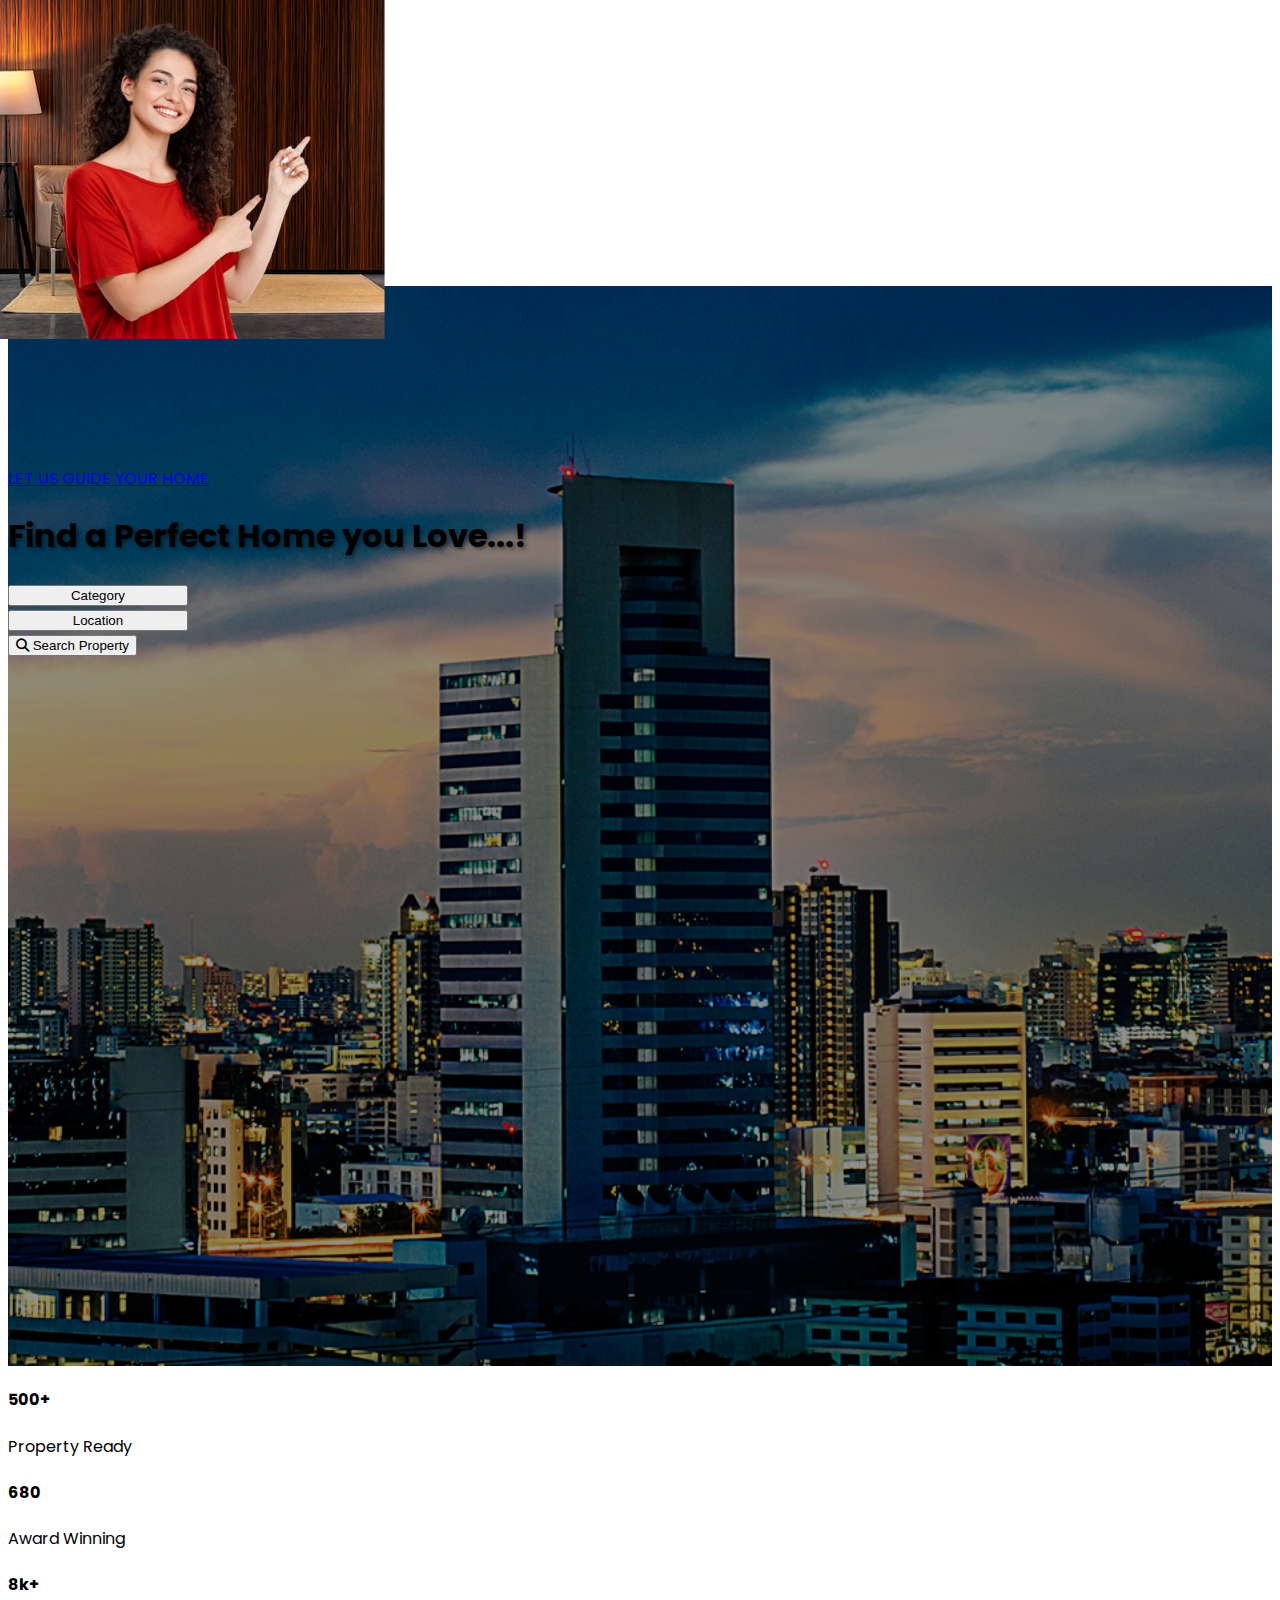
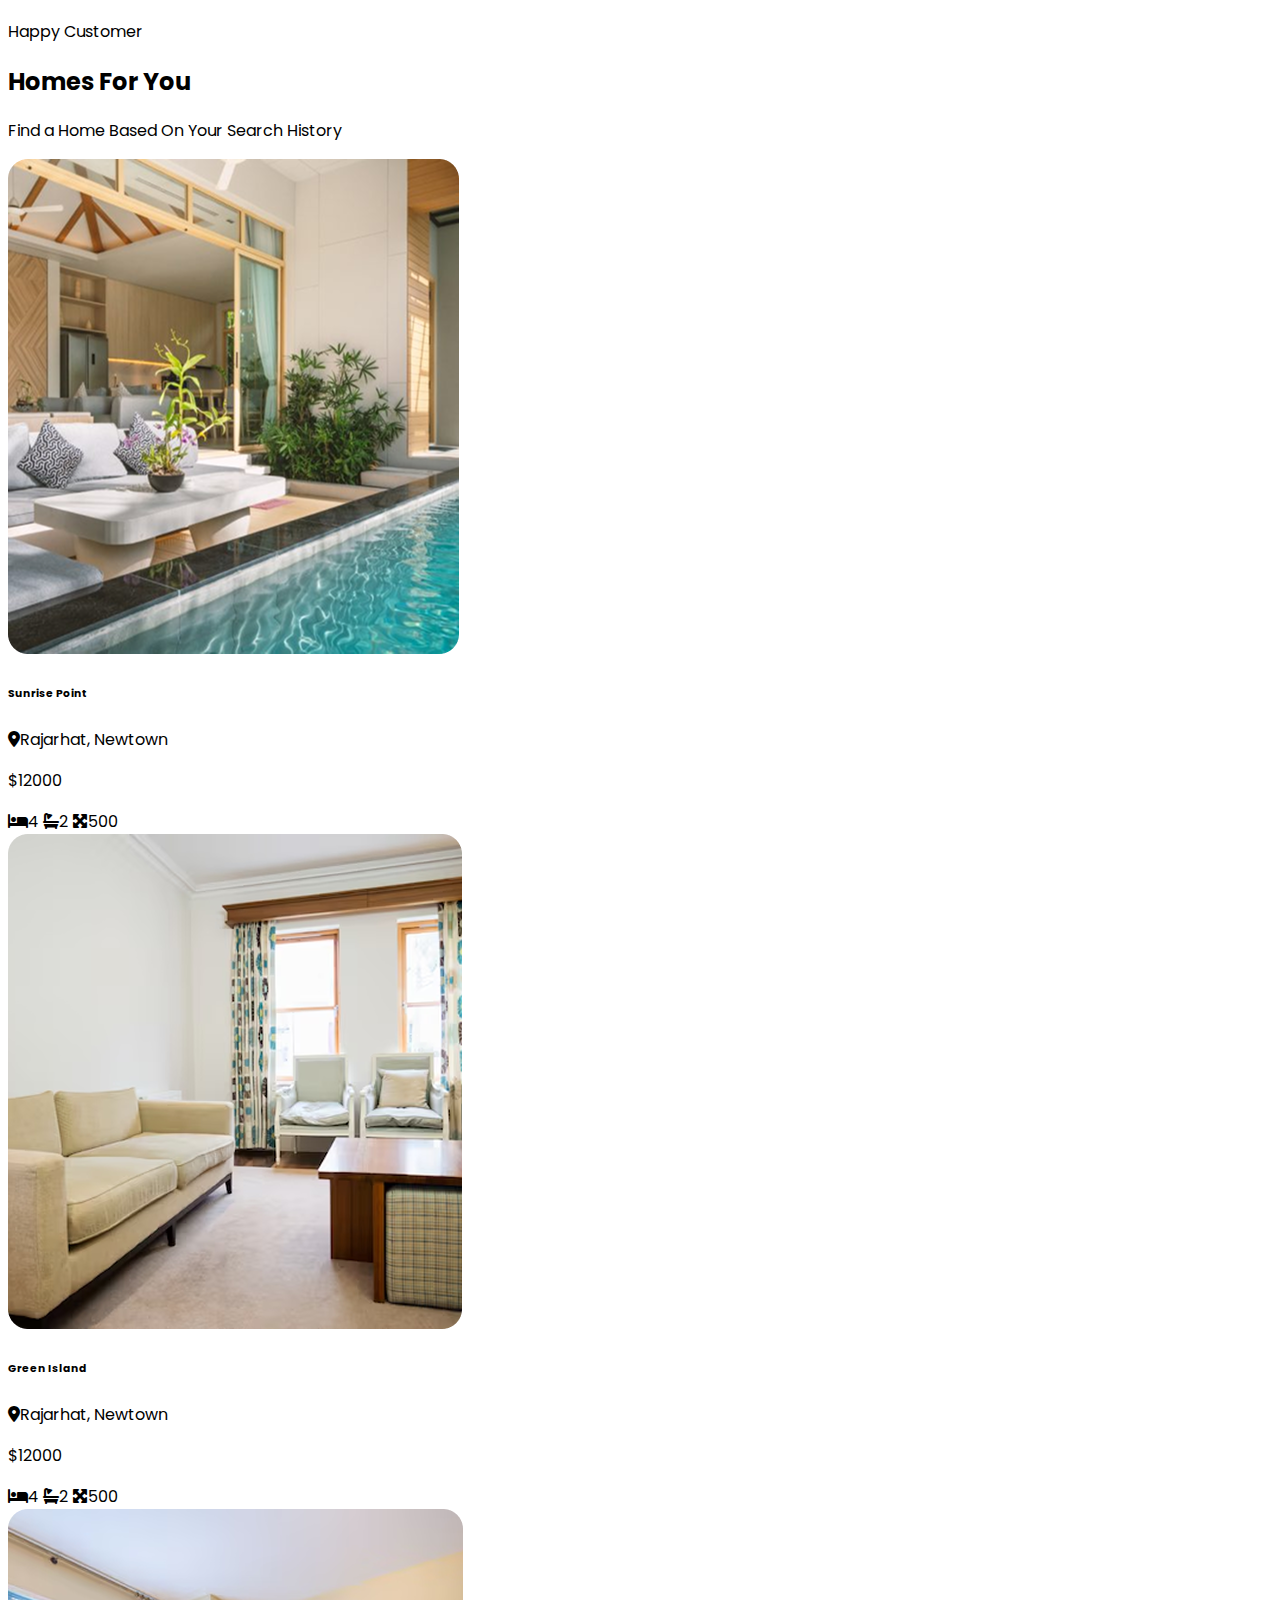
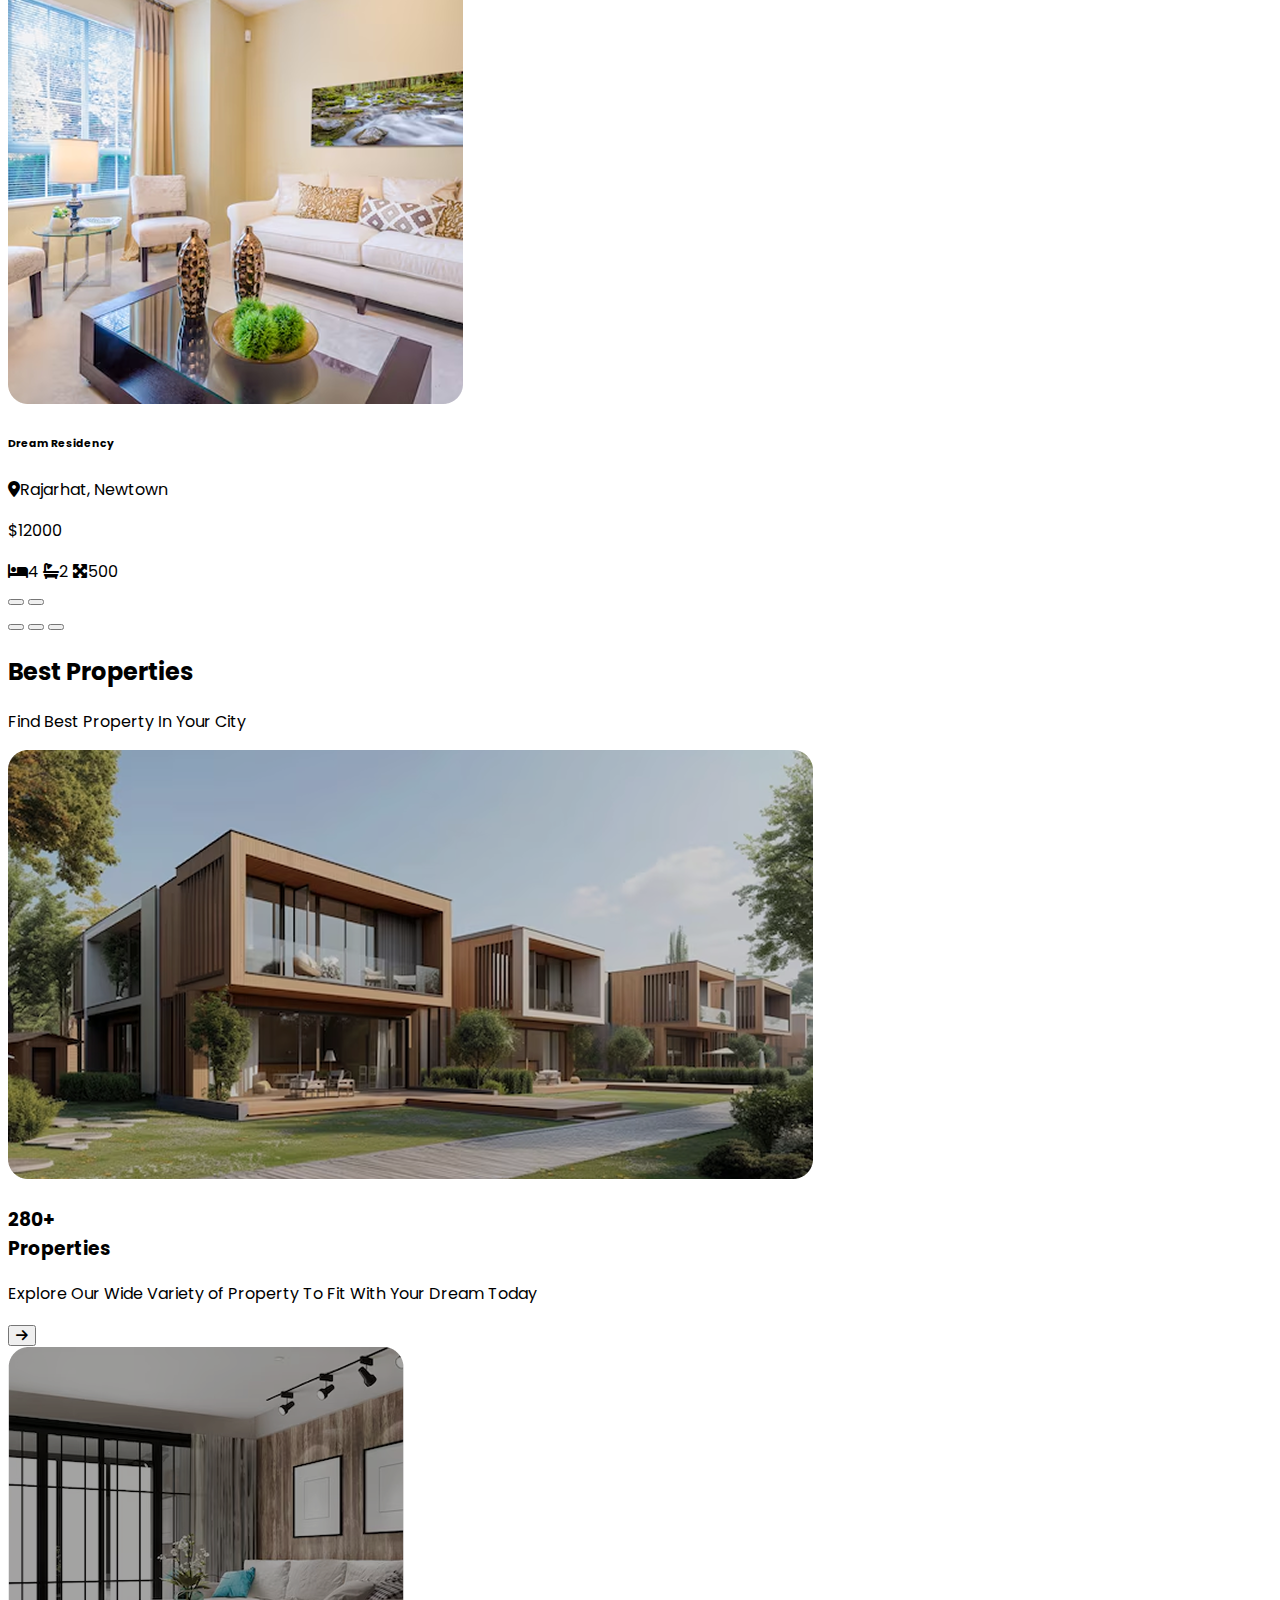
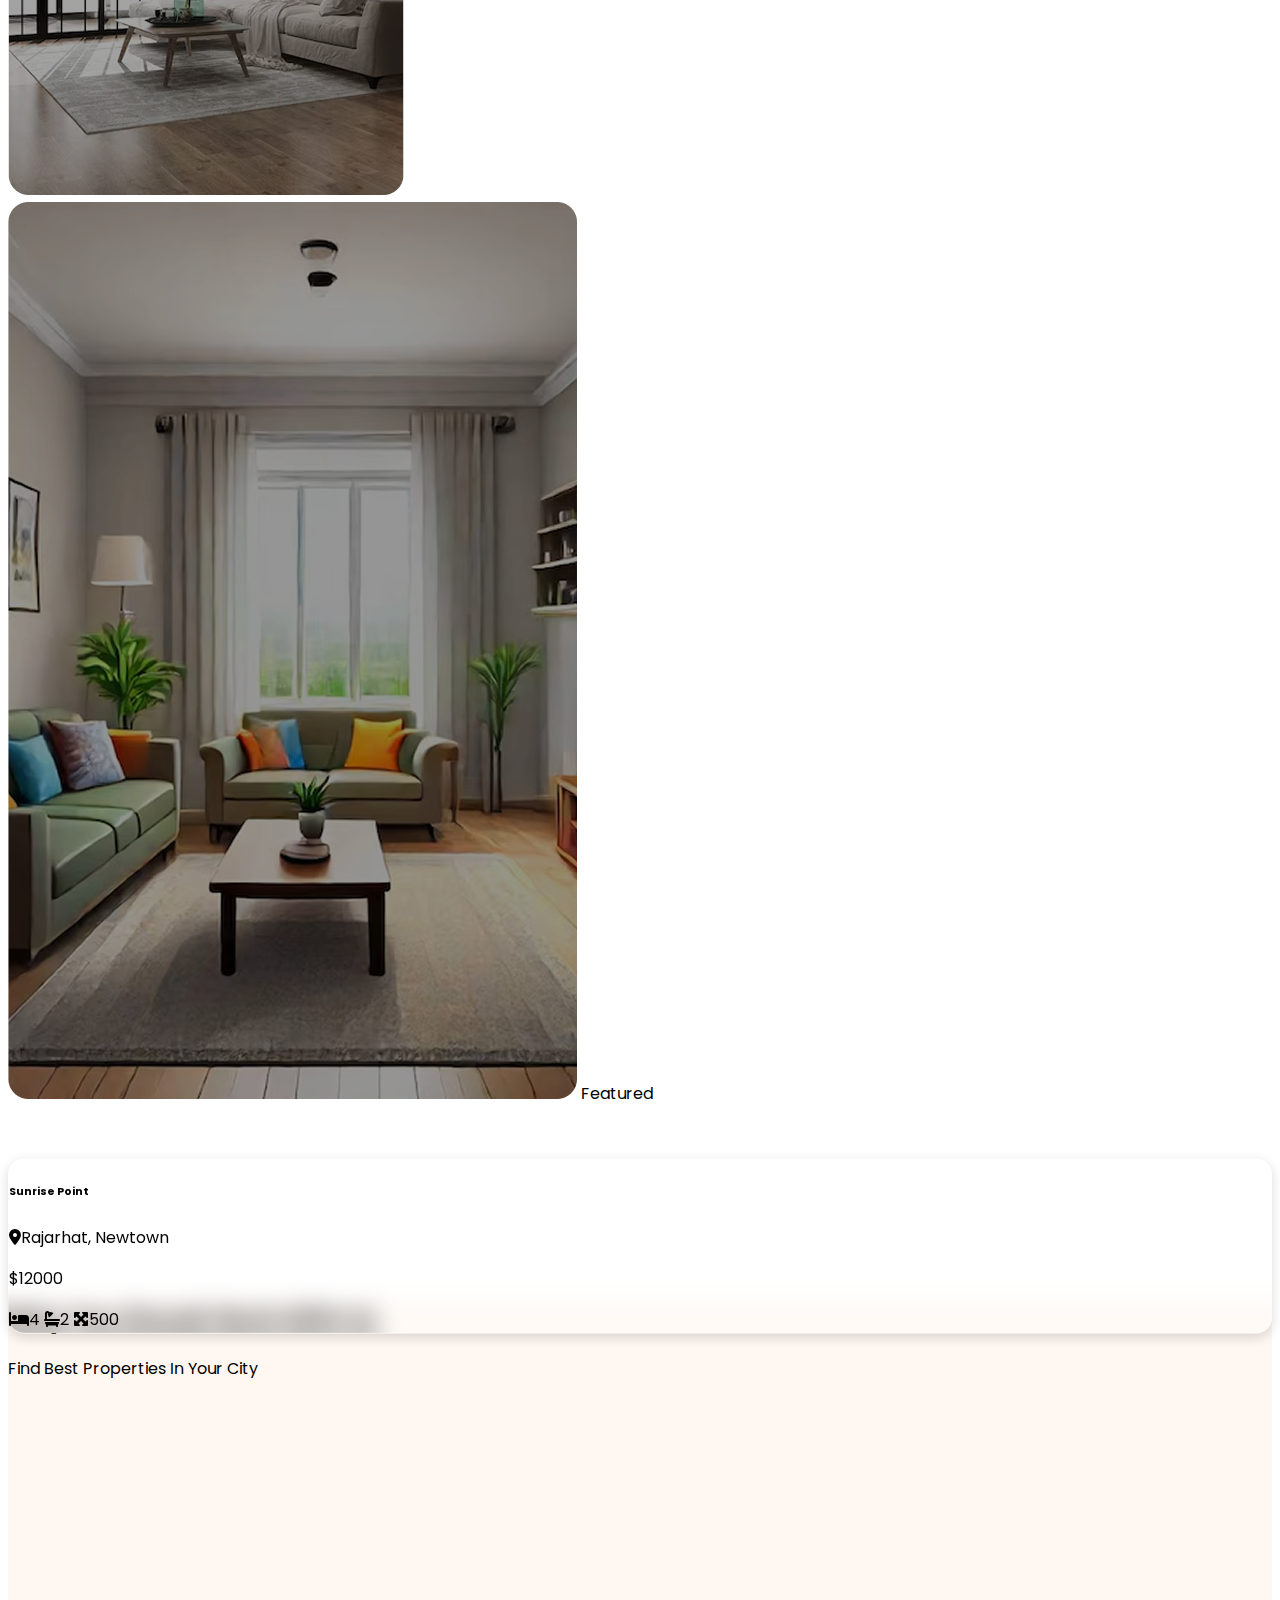
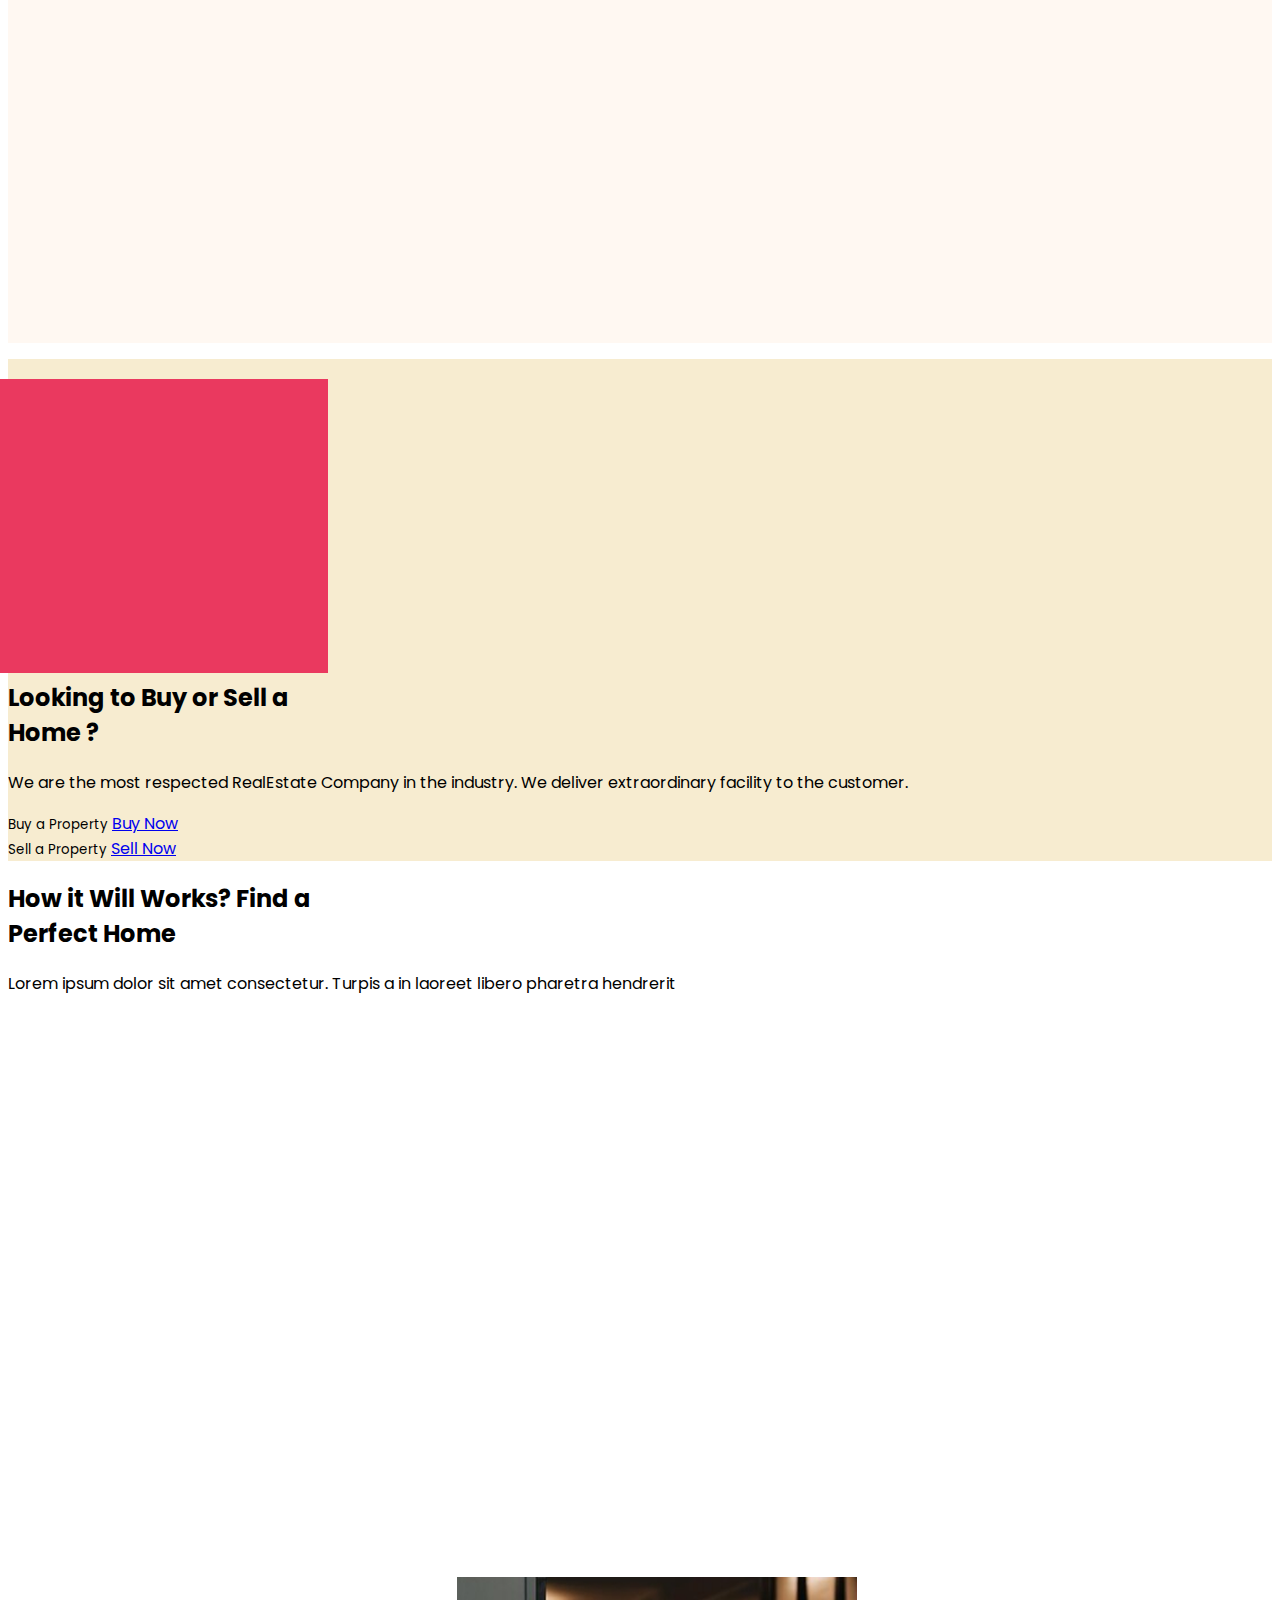
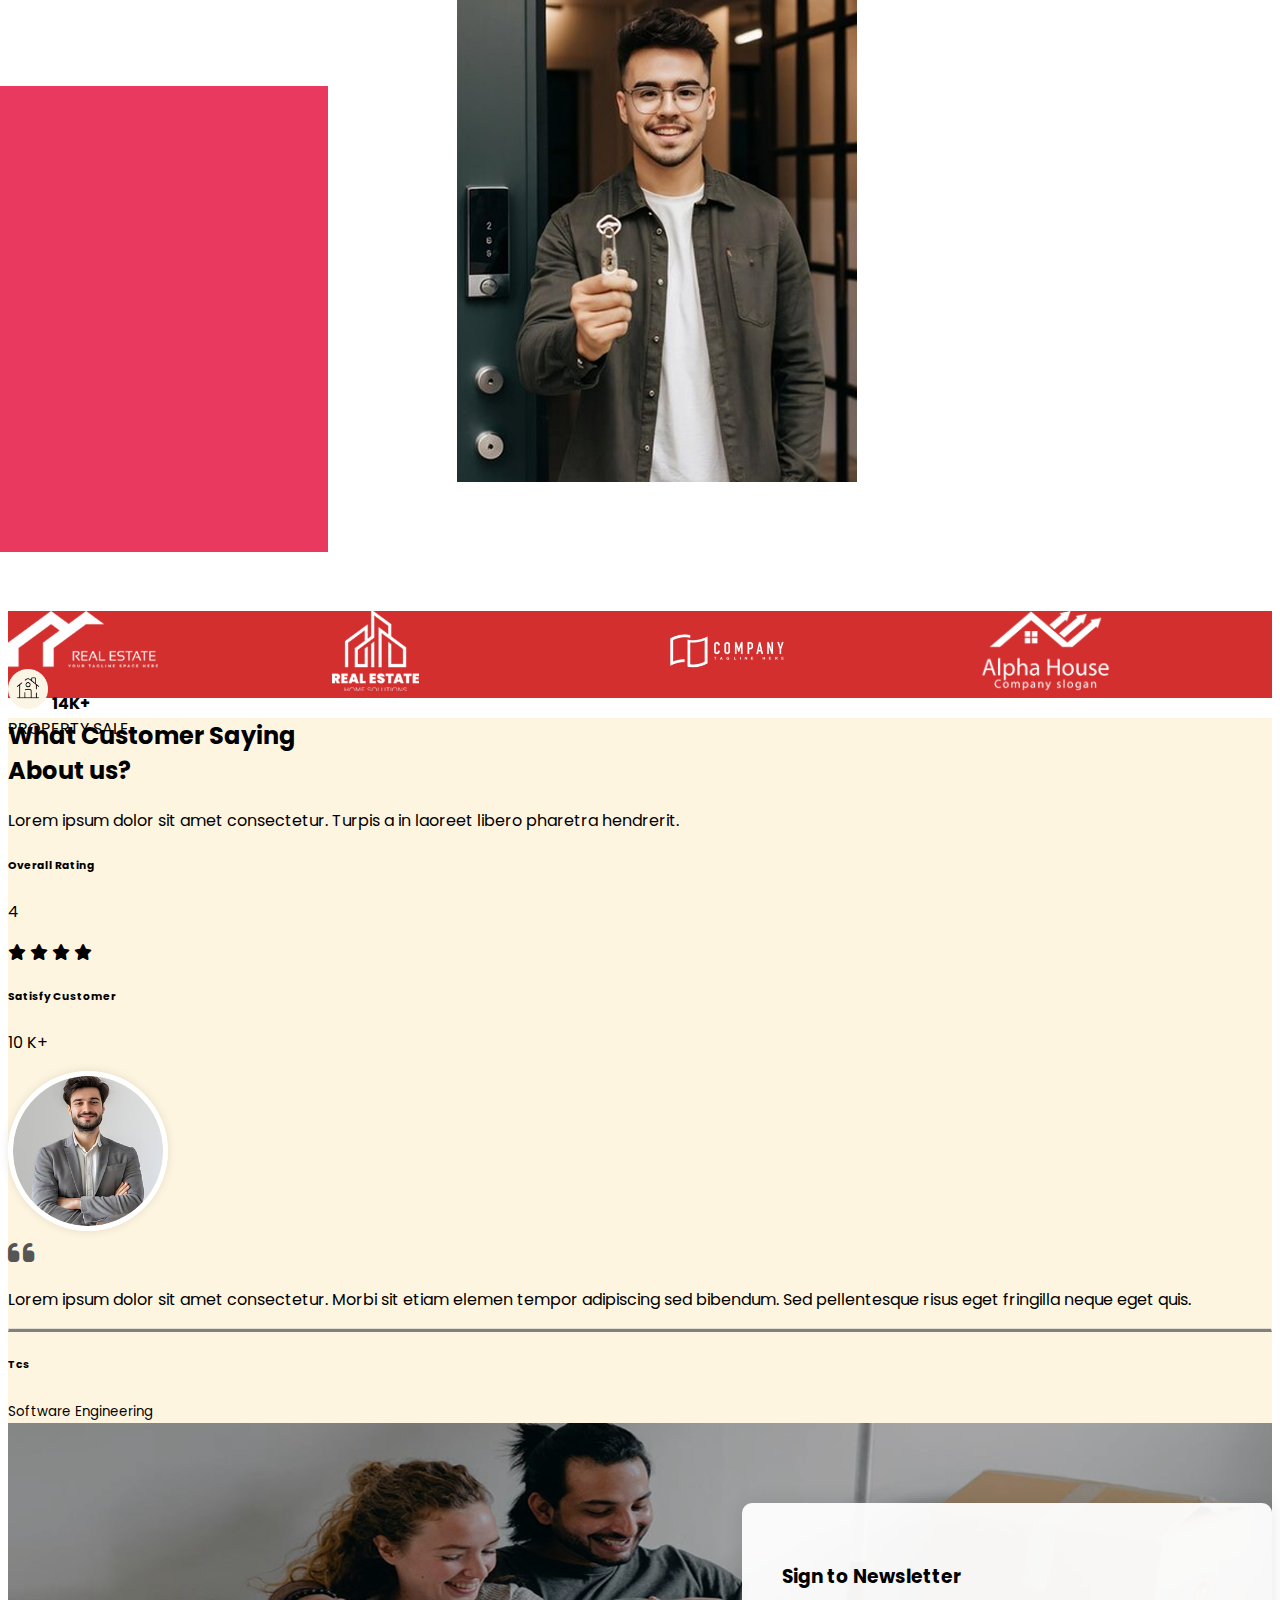
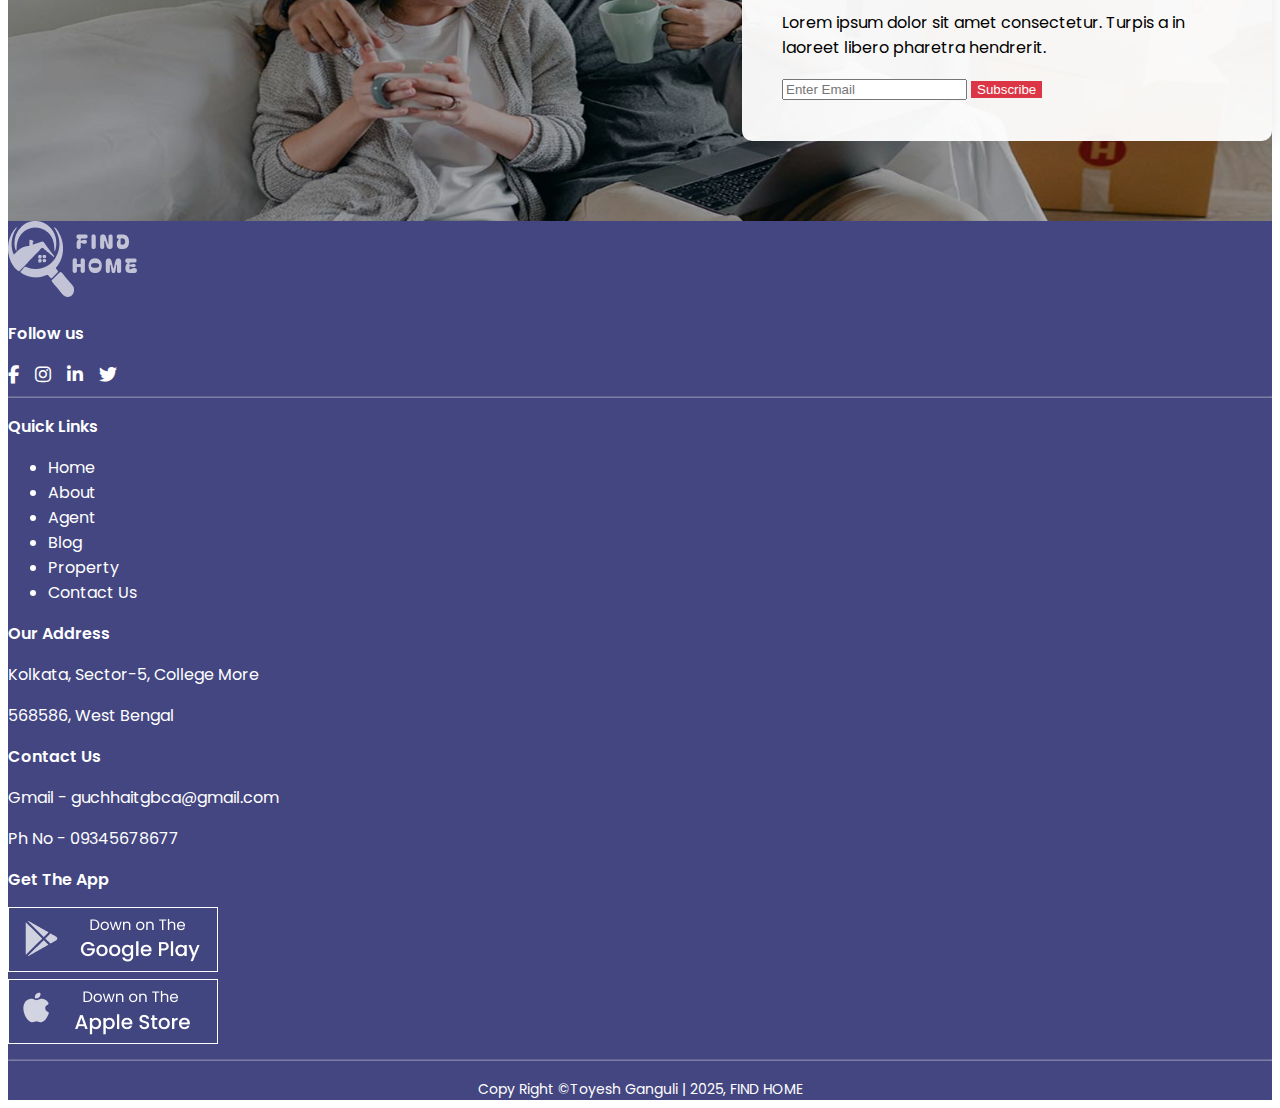
<file: index.html>
<!DOCTYPE html>
<html lang="en">
  <head>
    <meta charset="utf-8" />
    <meta name="viewport" content="width=device-width, initial-scale=1" />

    <link href="https://unpkg.com/aos@2.3.1/dist/aos.css" rel="stylesheet">
    <link
      rel="stylesheet"
      href="https://cdn.jsdelivr.net/npm/swiper@11/swiper-bundle.min.css"
    />

    <link
      rel="stylesheet"
      href="https://cdnjs.cloudflare.com/ajax/libs/font-awesome/6.7.2/css/all.min.css"
      integrity="sha512-Evv84Mr4kqVGRNSgIGL/F/aIDqQb7xQ2vcrdIwxfjThSH8CSR7PBEakCr51Ck+w+/U6swU2Im1vVX0SVk9ABhg=="
      crossorigin="anonymous"
      referrerpolicy="no-referrer"
    />
    <link
      href="https://cdn.jsdelivr.net/npm/bootstrap@5.3.5/dist/css/bootstrap.min.css"
      rel="stylesheet"
      integrity="sha384-SgOJa3DmI69IUzQ2PVdRZhwQ+dy64/BUtbMJw1MZ8t5HZApcHrRKUc4W0kG879m7"
      crossorigin="anonymous"
    />
    <link rel="stylesheet" href="./css/style.css" />
    <title>Find Home</title>
  </head>
  <body>
    <header>
      <nav
        class="navbar navbar-expand-lg bg-white py-3 mt-4 shadow position-absolute top-0 start-50 translate-middle-x rounded-pill z-3"
        style="width: 90%; max-width: 1400px"
      >
        <div class="container px-4">
          <a class="navbar-brand d-flex align-items-center" href="#">
            <img
              src="./images/indeximages/REAL ESATE LOGO.png"
              alt="logo_nav_realest"
              class="me-2"
            />
          </a>
          <button
            class="navbar-toggler"
            type="button"
            data-bs-toggle="collapse"
            data-bs-target="#mainNav"
          >
            <span class="navbar-toggler-icon"></span>
          </button>
          <div
            class="collapse navbar-collapse justify-content-between"
            id="mainNav"
          >
            <ul class="navbar-nav mx-auto ms-auto mb-2 mb-lg-0">
              <li class="nav-item mx-3">
                <a class="nav-link active" href="#">HOME</a>
              </li>
              <li class="nav-item mx-3">
                <a class="nav-link" href="./about.html">ABOUT US</a>
              </li>
              <li class="nav-item mx-3">
                <a class="nav-link" href="./agent.html">AGENT</a>
              </li>
              <li class="nav-item mx-3">
                <a class="nav-link" href="./blog.html">BLOG</a>
              </li>
              <li class="nav-item mx-3">
                <a class="nav-link" href="./property.html">PROPERTY</a>
              </li>
              <li class="nav-item mx-3">
                <a class="nav-link" href="./contactUs.html">CONTACT US</a>
              </li>
            </ul>
            <div class="d-flex gap-2">
              <a href="./login.html" class="btn btn-outline-dark">Login</a>
              <a href="./signup.html" class="btn btn-danger rounded-pill px-4">Sign Up</a>
            </div>
          </div>
        </div>
      </nav>
    </header>
    <main>
      <!-- Hero Section -->
      <section
        class="hero-section text-white text-start d-flex align-items-center position-relative z-1"
      >
        <div class="container">
          <div class="mb-3">
            <a href="#" class="btn btn-outline-light rounded-pill px-4"
              >LET US GUIDE YOUR HOME</a
            >
          </div>
          <h1 class="fw-bold display-5">Find a Perfect Home you Love...!</h1>

          <!-- Search Bar -->
          <div
            class="bg-dark-subtle rounded-pill p-3 shadow d-flex flex-wrap align-items-center mt-4 gap-2"
            style="max-width: 700px; position: relative;"
          >
            <!-- Category Dropdown -->
            <div class="dropdown position-relative">
              <button class="form-select border-0 rounded-pill" style="width: 180px">Category</button>
              <div class="dropdown-menu-hover">
                <button class="dropdown-item active">Apartments</button>
                <button class="dropdown-item">Condos</button>
                <button class="dropdown-item">Houses</button>
                <button class="dropdown-item">Villas</button>
              </div>
            </div>

            <!-- Location Dropdown -->
            <div class="dropdown position-relative">
              <button class="form-select border-0 rounded-pill" style="width: 180px">Location</button>
              <div class="dropdown-menu-hover">
                <button class="dropdown-item active">Kolkata</button>
                <button class="dropdown-item">Mumbai</button>
                <button class="dropdown-item">Chennai</button>
                <button class="dropdown-item">Delhi</button>
              </div>
            </div>
            <button
              class="btn btn-danger rounded-pill px-4 d-flex align-items-center"
            >
              <i class="fa-solid fa-magnifying-glass me-2 setThisButton"></i> Search Property
            </button>
          </div>
        </div>
      </section>
      <!-- Statistics Section (Floating at bottom-left of Hero) -->
      <section class="stats-section position-relative">
        <div class="container position-relative">
          <div
            class="stats-card bg-white shadow p-4 ps-md-5 pe-md-5 rounded-end-5 d-flex flex-wrap justify-content-between text-center position-absolute"
          >
            <div class="flex-fill py-2">
              <h4 class="mb-1 fw-bold">500+</h4>
              <p class="mb-0 text-muted">Property Ready</p>
            </div>
            <div class="flex-fill py-2">
              <h4 class="mb-1 fw-bold">680</h4>
              <p class="mb-0 text-muted">Award Winning</p>
            </div>
            <div class="flex-fill py-2">
              <h4 class="mb-1 fw-bold">8k+</h4>
              <p class="mb-0 text-muted">Happy Customer</p>
            </div>
          </div>
        </div>
      </section>
      <!-- Homes For You Section -->
      <section class="py-5 bg-light">
        <div class="container text-center">
          <h2 class="fw-bold">Homes For You</h2>
          <p class="fw-semibold">Find a Home Based On Your Search History</p>

          <div
            id="propertyCarousel"
            class="carousel slide"
            data-bs-ride="carousel"
          >
            <div class="carousel-inner">
              <!-- Card 1 -->
              <div class="carousel-item active">
                <div class="d-flex justify-content-center">
                  <div
                    class="card shadow border-0 rounded-4 overflow-hidden"
                    style="width: 20rem"
                  >
                    <img
                      src="./images/indeximages/IMAGE (2).png"
                      class="card-img-top"
                      alt="Sunrise Point"
                    />
                    <div class="card-body text-start">
                      <h6 class="fw-bold mb-1">Sunrise Point</h6>
                      <p class="text-muted small mb-2">
                        <i class="fa-solid fa-location-dot me-1"></i>Rajarhat,
                        Newtown
                      </p>
                      <p class="text-danger fw-semibold">$12000</p>
                      <div
                        class="d-flex justify-content-between text-muted small"
                      >
                        <span><i class="fa-solid fa-bed me-1"></i>4</span>
                        <span><i class="fa-solid fa-bath me-1"></i>2</span>
                        <span
                          ><i class="fa-solid fa-maximize me-1"></i>500</span
                        >
                      </div>
                    </div>
                  </div>
                </div>
              </div>

              <!-- Card 2 -->
              <div class="carousel-item">
                <div class="d-flex justify-content-center">
                  <div
                    class="card shadow border-0 rounded-4 overflow-hidden"
                    style="width: 20rem"
                  >
                    <img
                      src="./images/indeximages/image (1).png"
                      class="card-img-top"
                      alt="Green Island"
                    />
                    <div class="card-body text-start">
                      <h6 class="fw-bold mb-1">Green Island</h6>
                      <p class="text-muted small mb-2">
                        <i class="fa-solid fa-location-dot me-1"></i>Rajarhat,
                        Newtown
                      </p>
                      <p class="text-danger fw-semibold">$12000</p>
                      <div
                        class="d-flex justify-content-between text-muted small"
                      >
                        <span><i class="fa-solid fa-bed me-1"></i>4</span>
                        <span><i class="fa-solid fa-bath me-1"></i>2</span>
                        <span
                          ><i class="fa-solid fa-maximize me-1"></i>500</span
                        >
                      </div>
                    </div>
                  </div>
                </div>
              </div>

              <!-- Card 3 -->
              <div class="carousel-item">
                <div class="d-flex justify-content-center">
                  <div
                    class="card shadow border-0 rounded-4 overflow-hidden"
                    style="width: 20rem"
                  >
                    <img
                      src="./images/indeximages/image.png"
                      class="card-img-top"
                      alt="Dream Residency"
                    />
                    <div class="card-body text-start">
                      <h6 class="fw-bold mb-1">Dream Residency</h6>
                      <p class="text-muted small mb-2">
                        <i class="fa-solid fa-location-dot me-1"></i>Rajarhat,
                        Newtown
                      </p>
                      <p class="text-danger fw-semibold">$12000</p>
                      <div
                        class="d-flex justify-content-between text-muted small"
                      >
                        <span><i class="fa-solid fa-bed me-1"></i>4</span>
                        <span><i class="fa-solid fa-bath me-1"></i>2</span>
                        <span
                          ><i class="fa-solid fa-maximize me-1"></i>500</span
                        >
                      </div>
                    </div>
                  </div>
                </div>
              </div>
            </div>

            <!-- Carousel Controls -->
            <button
              class="carousel-control-prev"
              type="button"
              data-bs-target="#propertyCarousel"
              data-bs-slide="prev"
            >
              <span
                class="carousel-control-prev-icon bg-dark rounded-circle"
                aria-hidden="true"
              ></span>
            </button>
            <button
              class="carousel-control-next"
              type="button"
              data-bs-target="#propertyCarousel"
              data-bs-slide="next"
            >
              <span
                class="carousel-control-next-icon bg-dark rounded-circle"
                aria-hidden="true"
              ></span>
            </button>

            <!-- Carousel Indicators -->
            <div class="carousel-indicators mt-3">
              <button
                type="button"
                data-bs-target="#propertyCarousel"
                data-bs-slide-to="0"
                class="active"
                aria-current="true"
              ></button>
              <button
                type="button"
                data-bs-target="#propertyCarousel"
                data-bs-slide-to="1"
              ></button>
              <button
                type="button"
                data-bs-target="#propertyCarousel"
                data-bs-slide-to="2"
              ></button>
            </div>
          </div>
        </div>
      </section>
      <section class="py-5 bg-white">
        <div class="container">
          <div class="text-center mb-4">
            <h2 class="fw-bold">Best Properties</h2>
            <p class="fw-semibold">Find Best Property In Your City</p>
          </div>

          <div class="row g-3">
            <!-- Left Column -->
            <div class="col-lg-8">
              <div class="row g-3">
                <!-- Top Large Image -->
                <div class="col-12">
                  <img
                    src="./images/indeximages/image (5).png"
                    class="img-fluid rounded-4"
                    alt="Main House"
                  />
                </div>
                <!-- Bottom Left Cards -->
                <div class="col-md-6">
                  <div
                    class="bg-danger text-white p-4 rounded-4 h-100 d-flex flex-column justify-content-between property-card"
                  >
                    <div>
                      <h3 class="fw-bold">280+<br />Properties</h3>
                      <p class="small">
                        Explore Our Wide Variety of Property To Fit With Your
                        Dream Today
                      </p>
                    </div>
                    <div class="text-end">
                      <button class="btn">
                        <i class="fas fa-arrow-right"></i>
                      </button>
                    </div>
                  </div>
                </div>

                <div class="col-md-6">
                  <img
                    src="./images/indeximages/image (4).png"
                    class="img-fluid rounded-4"
                    alt="Interior"
                  />
                </div>
              </div>
            </div>

            <!-- Right Column -->
            <div class="col-lg-4">
              <div class="position-relative h-100">
                <img
                  src="./images/indeximages/image (3).png"
                  class="img-fluid rounded-4 w-100 h-100 object-fit-cover"
                  alt="Featured Home"
                />

                <!-- Featured Tag -->
                <span
                  class="badge bg-light text-dark position-absolute top-0 start-0 m-3 px-3 py-1 rounded-pill shadow-sm"
                  >Featured</span
                >

                <!-- Property Info Card -->
                <div
                  class="glass-card p-3 position-absolute start-50 translate-middle-x bottom-0 mb-3 w-100"
                >
                  <h6 class="fw-bold mb-1">Sunrise Point</h6>
                  <p class="text-muted small mb-2">
                    <i class="fa-solid fa-location-dot me-1"></i>Rajarhat,
                    Newtown
                  </p>
                  <p class="text-danger fw-semibold mb-2">$12000</p>
                  <div class="d-flex justify-content-between text-muted small">
                    <span><i class="fa-solid fa-bed me-1"></i>4</span>
                    <span><i class="fa-solid fa-bath me-1"></i>2</span>
                    <span><i class="fa-solid fa-maximize me-1"></i>500</span>
                  </div>
                </div>
              </div>
            </div>
          </div>
        </div>
      </section>
      <section class="py-5 text-center background">
        <div class="container">
          <h2 class="fw-bold mb-2">Why You Should Work With Us</h2>
          <p class="fw-semibold mb-5">Find Best Properties In Your City</p>

          <div class="row g-4">
            <div class="col-md-3 col-sm-6" data-aos="zoom-in" data-aos-duration="1500">
              <div class="p-3">
                <i
                  class="fa-solid fa-house-chimney fa-2x mb-3 text-primary"
                ></i>
                <h5 class="fw-semibold">Find Your Future Home</h5>
                <p class="text-muted small mb-0">
                  We help you to find a new home by offering a smart real estate
                  idea
                </p>
              </div>
            </div>

            <div class="col-md-3 col-sm-6" data-aos="zoom-in" data-aos-duration="1500">
              <div class="p-3">
                <i class="fa-solid fa-handshake fa-2x mb-3 text-primary"></i>
                <h5 class="fw-semibold">Experience Agent</h5>
                <p class="text-muted small mb-0">
                  Find an experienced agent who knows the market best
                </p>
              </div>
            </div>

            <div class="col-md-3 col-sm-6" data-aos="zoom-in" data-aos-duration="1500">
              <div class="p-3">
                <i class="fa-solid fa-sack-dollar fa-2x mb-3 text-primary"></i>
                <h5 class="fw-semibold">Home Buy</h5>
                <p class="text-muted small mb-0">
                  Millions of houses and apartments are available in your city
                </p>
              </div>
            </div>

            <div class="col-md-3 col-sm-6" data-aos="zoom-in" data-aos-duration="1500">
              <div class="p-3">
                <i
                  class="fa-solid fa-file-circle-plus fa-2x mb-3 text-primary"
                ></i>
                <h5 class="fw-semibold">List Your Own Property</h5>
                <p class="text-muted small mb-0">
                  Millions of houses and apartments are available in your city
                </p>
              </div>
            </div>
          </div>
        </div>
      </section>
      <section class="py-5 bgcolor">
        <div class="container">
          <div class="row align-items-center">
            <!-- Image -->
            <div
              class="col-md-6 mb-4 mb-md-0 justify-content-center position-relative"
            >
              <img
                src="./images/indeximages/Rectangle 61.png"
                alt="red background box"
                class="img-fluid red-box-img position-relative z-1"
              />
              <img
                src="./images/indeximages/Group 52.png"
                alt="Real Estate Lady"
                class="lady-img position-absolute z-2"
              />
            </div>

            <!-- Text & Buttons -->
            <div class="col-md-6">
              <div class="leftMargin">
                <h2 class="fw-bold mb-3 my-4 width_buy_cell">
                  Looking to Buy or Sell a Home ?
                </h2>
                <p class="text-muted mb-4 my-4">
                  We are the most respected RealEstate Company in the industry. We
                  deliver extraordinary facility to the customer.
                </p>
              </div>

              <div class="d-flex gap-3 flex-wrap my-4">
                <div class="text-center font-style mLeft">
                  <small class="text-uppercase fw-semibold my-3"
                    >Buy a Property</small
                  >
                  
                    <a href="./property.html" class="btn btn-outline-dark w-100 mt-2 text-decoration-none">
                      Buy Now
                    </a>
                  
                </div>
                <div class="text-center mLeft">
                  <small class="text-uppercase fw-semibold my-3"
                    >Sell a Property</small
                  >
                  
                    <a href="./selling.html" class="btn btn-outline-dark w-100 mt-2 text-decoration-none">
                      Sell Now
                    </a>
                  
                </div>
              </div>
            </div>
          </div>
        </div>
      </section>
      <section class="py-5">
        <div class="container">
          <div class="row align-items-center">
            <!-- Left Text Section -->
            <div class="col-md-6 mb-4 mb-md-0">
              <h2 class="fw-bold mb-3 m-width">
                How it Will Works? Find a Perfect Home
              </h2>
              <p class="text-muted mb-4">
                Lorem ipsum dolor sit amet consectetur. Turpis a in laoreet
                libero pharetra hendrerit
              </p>

              <!-- Step Items -->
              <div class="mb-4">
                <div class="d-flex align-items-start mb-3" data-aos="fade-right"
                data-aos-offset="300"
                data-aos-easing="ease-in-sine" data-aos-duration="1000">
                  <img
                    src="./images/indeximages/Group 54.png"
                    class="me-3"
                    alt="Icon"
                    width="40"
                  />
                  <div>
                    <h6 class="mb-1">Find real estate</h6>
                    <p class="mb-0 text-muted">
                      Lorem ipsum dolor sit amet consectetur. Turpis a in
                      laoreet libero pharetra hendrerit.
                    </p>
                  </div>
                </div>

                <div class="d-flex align-items-start mb-3" data-aos="fade-right"
                data-aos-offset="300"
                data-aos-easing="ease-in-sine" data-aos-duration="1000">
                  <img
                    src="./images/indeximages/Group 55.png"
                    class="me-3"
                    alt="Icon"
                    width="40"
                  />
                  <div>
                    <h6 class="mb-1">Meet relator</h6>
                    <p class="mb-0 text-muted">
                      Lorem ipsum dolor sit amet consectetur. Turpis a in
                      laoreet libero pharetra hendrerit.
                    </p>
                  </div>
                </div>

                <div class="d-flex align-items-start mb-3" data-aos="fade-right"
                data-aos-offset="300"
                data-aos-easing="ease-in-sine" data-aos-duration="1000">
                  <img
                    src="./images/indeximages/Group 56.png"
                    class="me-3"
                    alt="Icon"
                    width="40"
                  />
                  <div>
                    <h6 class="mb-1">Documents</h6>
                    <p class="mb-0 text-muted">
                      Lorem ipsum dolor sit amet consectetur. Turpis a in
                      laoreet libero pharetra hendrerit.
                    </p>
                  </div>
                </div>

                <div class="d-flex align-items-start" data-aos="fade-right"
                data-aos-offset="300"
                data-aos-easing="ease-in-sine" data-aos-duration="1000">
                  <img
                    src="./images/indeximages/Group 57.png"
                    class="me-3"
                    alt="Icon"
                    width="40"
                  />
                  <div>
                    <h6 class="mb-1">Take the keys</h6>
                    <p class="mb-0 text-muted">
                      Lorem ipsum dolor sit amet consectetur. Turpis a in
                      laoreet libero pharetra hendrerit.
                    </p>
                  </div>
                </div>
              </div>
            </div>

            <!-- Right Image Section -->
            <div
              class="col-md-6 position-relative d-flex justify-content-center mt-3"
            >
              <!-- Background red box (as image) -->
              <img
                src="./images/indeximages/Rectangle 62.png"
                alt="Red Box"
                class="img-fluid z-1 red-box-img"
              />

              <!-- Foreground image (man holding key) -->
              <img
                src="./images/indeximages/image (6).png"
                alt="Man holding key"
                class="position-absolute z-2 main-img w-100"
              />

              <!-- Badge -->
              <div class="badge-box position-absolute z-3">
                <div
                  class="bg-danger text-white p-3 rounded text-center shadow"
                >
                  <img
                    src="./images/indeximages/Group 58.png"
                    alt="icon"
                    width="40"
                    class="mb-2"
                  />
                  <strong>14K+</strong><br />
                  PROPERTY SALE
                </div>
              </div>
            </div>
          </div>
        </div>
      </section>
      <section class="py-5 bg-danger text-white logo-slider">
        <div class="container position-relative">
          <!-- Swiper -->
          <div class="swiper mySwiper">
            <div class="swiper-wrapper align-items-center">
              <!-- Slides (Logos) -->
              <div class="swiper-slide text-center">
                <img
                  src="./images/indeximages/image 191.png"
                  alt="Logo 1"
                  class="img-fluid logo-img"
                />
              </div>
              <div class="swiper-slide text-center">
                <img
                  src="./images/indeximages/image 190.png"
                  alt="Logo 2"
                  class="img-fluid logo-img"
                />
              </div>
              <div class="swiper-slide text-center">
                <img
                  src="./images/indeximages/image 187.png"
                  alt="Logo 3"
                  class="img-fluid logo-img"
                />
              </div>
              <div class="swiper-slide text-center">
                <img
                  src="./images/indeximages/image 189.png"
                  alt="Logo 4"
                  class="img-fluid logo-img"
                />
              </div>
              <div class="swiper-slide text-center">
                <img
                  src="./images/indeximages/image 192.png"
                  alt="Logo 5"
                  class="img-fluid logo-img"
                />
              </div>
            </div>

            <!-- Navigation Arrows -->
            <!-- <div class="swiper-button-prev"></div>
            <div class="swiper-button-next"></div> -->
          </div>
        </div>
      </section>
      <section class="py-5 backGround">
        <div class="container">
          <div class="row align-items-center">
            <!-- Left Content -->
            <div class="col-md-6 mb-4 mb-md-0">
              <h2 class="fw-bold mb-3">What Customer Saying <br />About us?</h2>
              <p class="text-muted mb-4">
                Lorem ipsum dolor sit amet consectetur. Turpis a in laoreet libero pharetra hendrerit.
              </p>
              <div class="d-flex">
                <div class="mb-3">
                  <div class="me-5">
                    <h6 class="fw-bold mb-0">Overall Rating</h6>
                    <p class="fs-4 fw-bold mb-1 text-center">4</p>
                  </div>
                  <div class="text-warning">
                    <i class="fas fa-star me-2"></i>
                    <i class="fas fa-star me-2"></i>
                    <i class="fas fa-star me-2"></i>
                    <i class="fas fa-star me-2"></i>
                  </div>
                </div>
                <div class="ms-5">
                  <h6 class="fw-bold mb-0">Satisfy Customer</h6>
                  <p class="fs-4 fw-bold text-center">10 K+</p>
                </div>
              </div>
            </div>
      
            <!-- Right Content (Carousel) -->
            <div class="col-md-6">
              <div id="testimonialCarousel" class="carousel slide" data-bs-ride="carousel">
                <div class="carousel-inner">
      
                  <!-- Testimonial Item -->
                  <div class="carousel-item active">
                    <div class="d-flex align-items-center gap-4">
                      <img
                        src="./images/indeximages/image (7).png"
                        alt="Customer"
                        class="testimonial-image"
                      />
                      <div>
                        <i class="fas fa-quote-left quote-icon mb-3 d-block"></i>
                        <p class="text-muted mb-2">
                          Lorem ipsum dolor sit amet consectetur. Morbi sit etiam elemen tempor adipiscing sed bibendum.
                          Sed pellentesque risus eget fringilla neque eget quis.
                        </p>
                        <hr class="thickNess"/>
                        <h6 class="mb-0 fw-bold">Tcs</h6>
                        <small class="text-muted">Software Engineering</small>
                      </div>
                    </div>
                  </div>
      </section>
      <section class="newsletter-section">
        <div class="container">
          <div class="row justify-content-end">
            <div class="col-md-6">
              <div class="newsletter-box">
                <h3 class="fw-bold mb-3">Sign to Newsletter</h3>
                <p class="text-muted mb-4">
                  Lorem ipsum dolor sit amet consectetur. Turpis a in laoreet libero pharetra hendrerit.
                </p>
                <form class="d-flex">
                  <input type="email" class="form-control me-2" placeholder="Enter Email" required />
                  <button type="submit" class="btn btn-subscribe px-4">Subscribe</button>
                </form>
              </div>
            </div>
          </div>
        </div>
      </section>
    </main>
    <footer class="footer py-3">
      <div class="container">

        <!-- Top Row -->
        <div class="d-flex justify-content-between align-items-center mb-4 flex-wrap">
          <!-- Logo -->
          <div class="company-logo mb-3 mb-md-0">
            <a href="#">
              <img src="./images/indeximages/REAL ESATE LOGO (1).png" alt="logo_footer_realestate">
            </a>
          </div>
    
          <!-- Social Icons -->
          <div class="follow-us-social-links">
            <p class="footer-title mb-2 text-center">Follow us</p>
            <div class="social-icons text-end">
              <a href="#"><i class="fab fa-facebook-f mx-1"></i></a>
              <a href="#"><i class="fab fa-instagram mx-1"></i></a>
              <a href="#"><i class="fab fa-linkedin-in mx-1"></i></a>
              <a href="#"><i class="fab fa-twitter mx-1"></i></a>
            </div>
          </div>
        </div>
    
        <hr>
    
        <!-- Middle Row -->
        <div class="row gy-4 py-3">
          <!-- Quick Links -->
          <div class="col-6 col-md-3">
            <p class="footer-title">Quick Links</p>
            <ul class="list-unstyled">
              <li><a href="#">Home</a></li>
              <li><a href="./about.html">About</a></li>
              <li><a href="./agent.html">Agent</a></li>
              <li><a href="./blog.html">Blog</a></li>
              <li><a href="./property.html">Property</a></li>
              <li><a href="./contactUs.html">Contact Us</a></li>
            </ul>
          </div>
    
          <!-- Address -->
          <div class="col-6 col-md-3">
            <p class="footer-title">Our Address</p>
            <p>Kolkata, Sector-5, College More</p>
            <p>568586, West Bengal</p>
          </div>
    
          <!-- Contact Info -->
          <!-- <div class="col-6 col-md-3">
            <p class="footer-title">Contact Us</p>
            <p>Gmail - guchhaitgbca@gmail.com</p>
            <p>Ph No - 09345678677</p>
          </div> -->

          <div class="col-12 col-md-6 col-lg-3 mb-4">
            <p class="footer-title">Contact Us</p>
            <p class="mb-1">Gmail - <span class="text-break">guchhaitgbca@gmail.com</span></p>
            <p class="mb-0">Ph No - 09345678677</p>
          </div>
          
    
          <!-- App Buttons -->
          <div class="col-6 col-md-3">
            <p class="footer-title">Get The App</p>
            <a href="#" class="d-inline-block mb-2 w-100"><img src="./images/indeximages/Group 69.png" alt="gplay" class="img-fluid w-100"></a><br>
            <a href="#" class="d-inline-block w-100"><img src="./images/indeximages/Group 70.png" alt="appStore" class="img-fluid w-100 mt-3"></a>
          </div>
        </div>
    
        <hr>
    
        <!-- Bottom -->
        <div class="footer-bottom text-center">
          Copy Right &copy;Toyesh Ganguli | 2025, FIND HOME
        </div>
      </div>
    </footer>
    <script src="https://unpkg.com/aos@2.3.1/dist/aos.js"></script>
    <script>
      AOS.init();
    </script>
    <script src="https://cdn.jsdelivr.net/npm/swiper@11/swiper-bundle.min.js"></script>
    <script src="./js/script.js"></script>
    <script
      src="https://cdn.jsdelivr.net/npm/bootstrap@5.3.5/dist/js/bootstrap.bundle.min.js"
      integrity="sha384-k6d4wzSIapyDyv1kpU366/PK5hCdSbCRGRCMv+eplOQJWyd1fbcAu9OCUj5zNLiq"
      crossorigin="anonymous"
    ></script>
  </body>
</html>
</file>
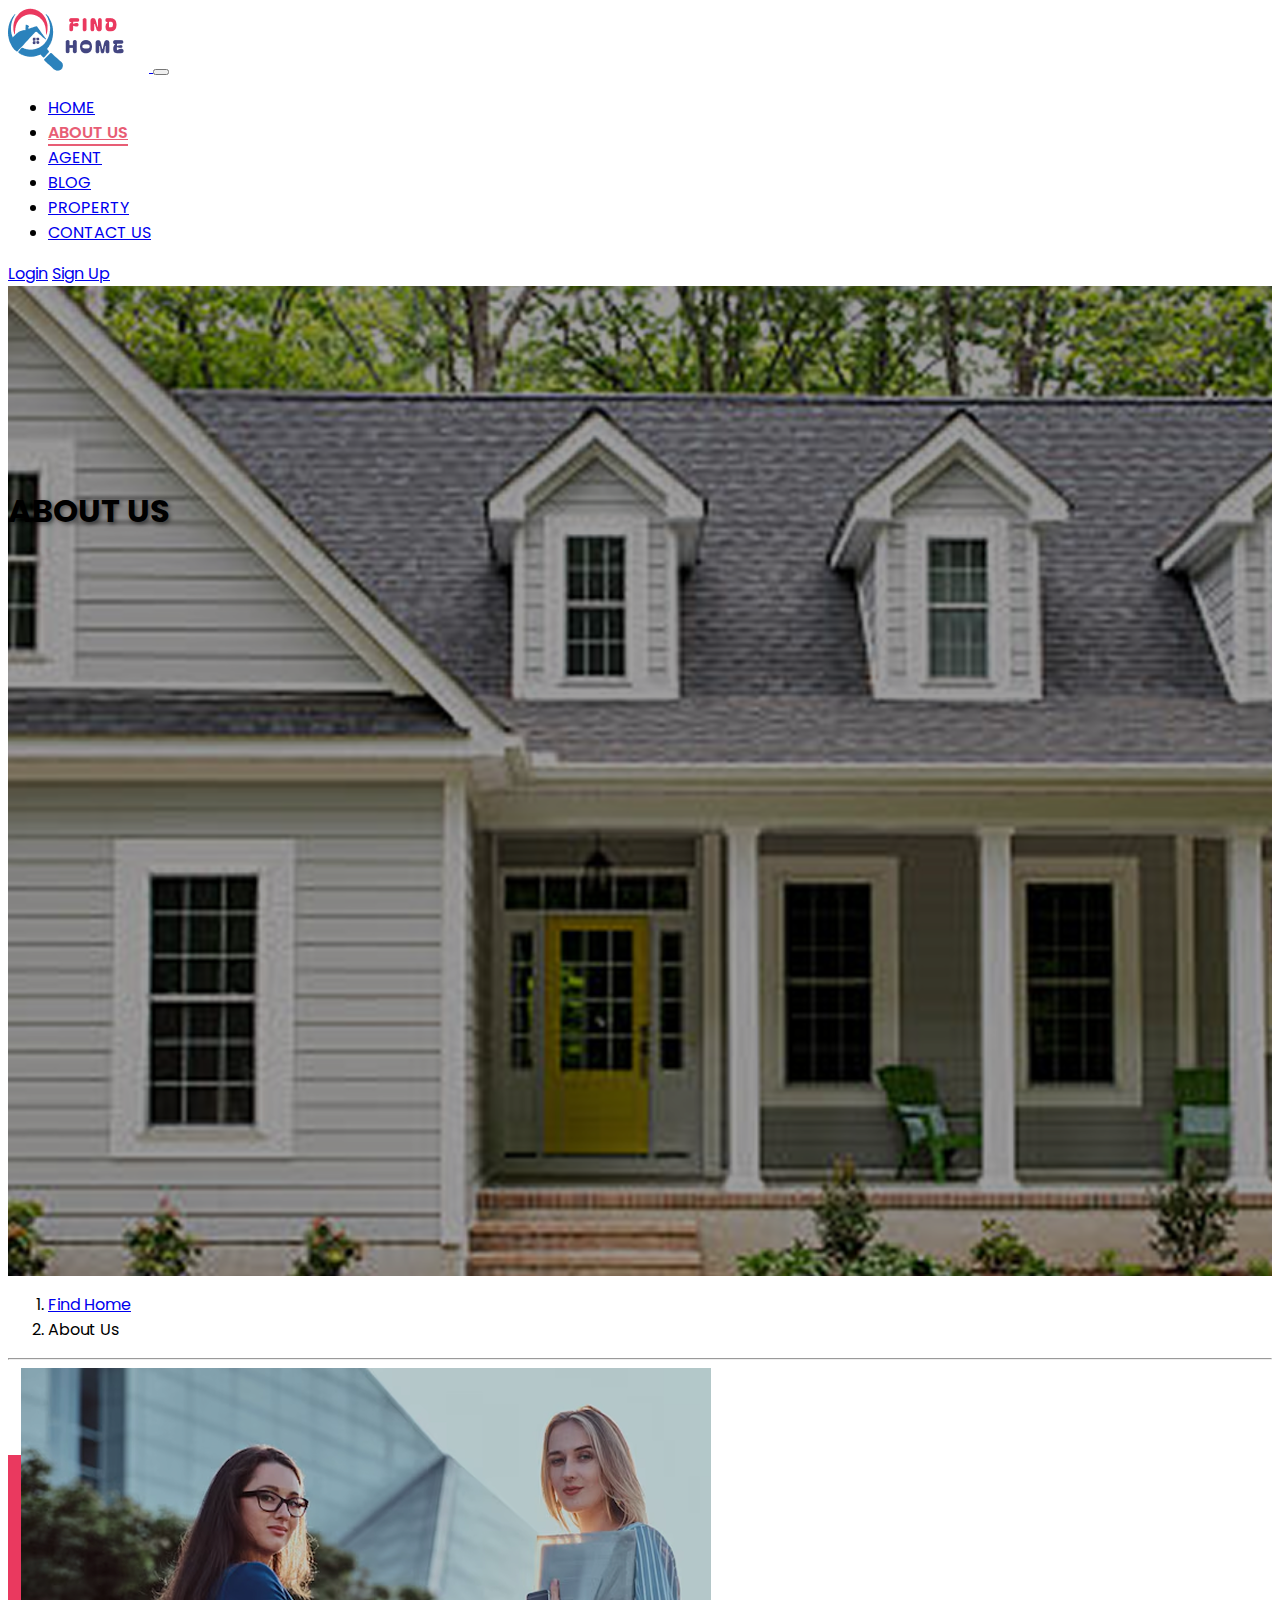
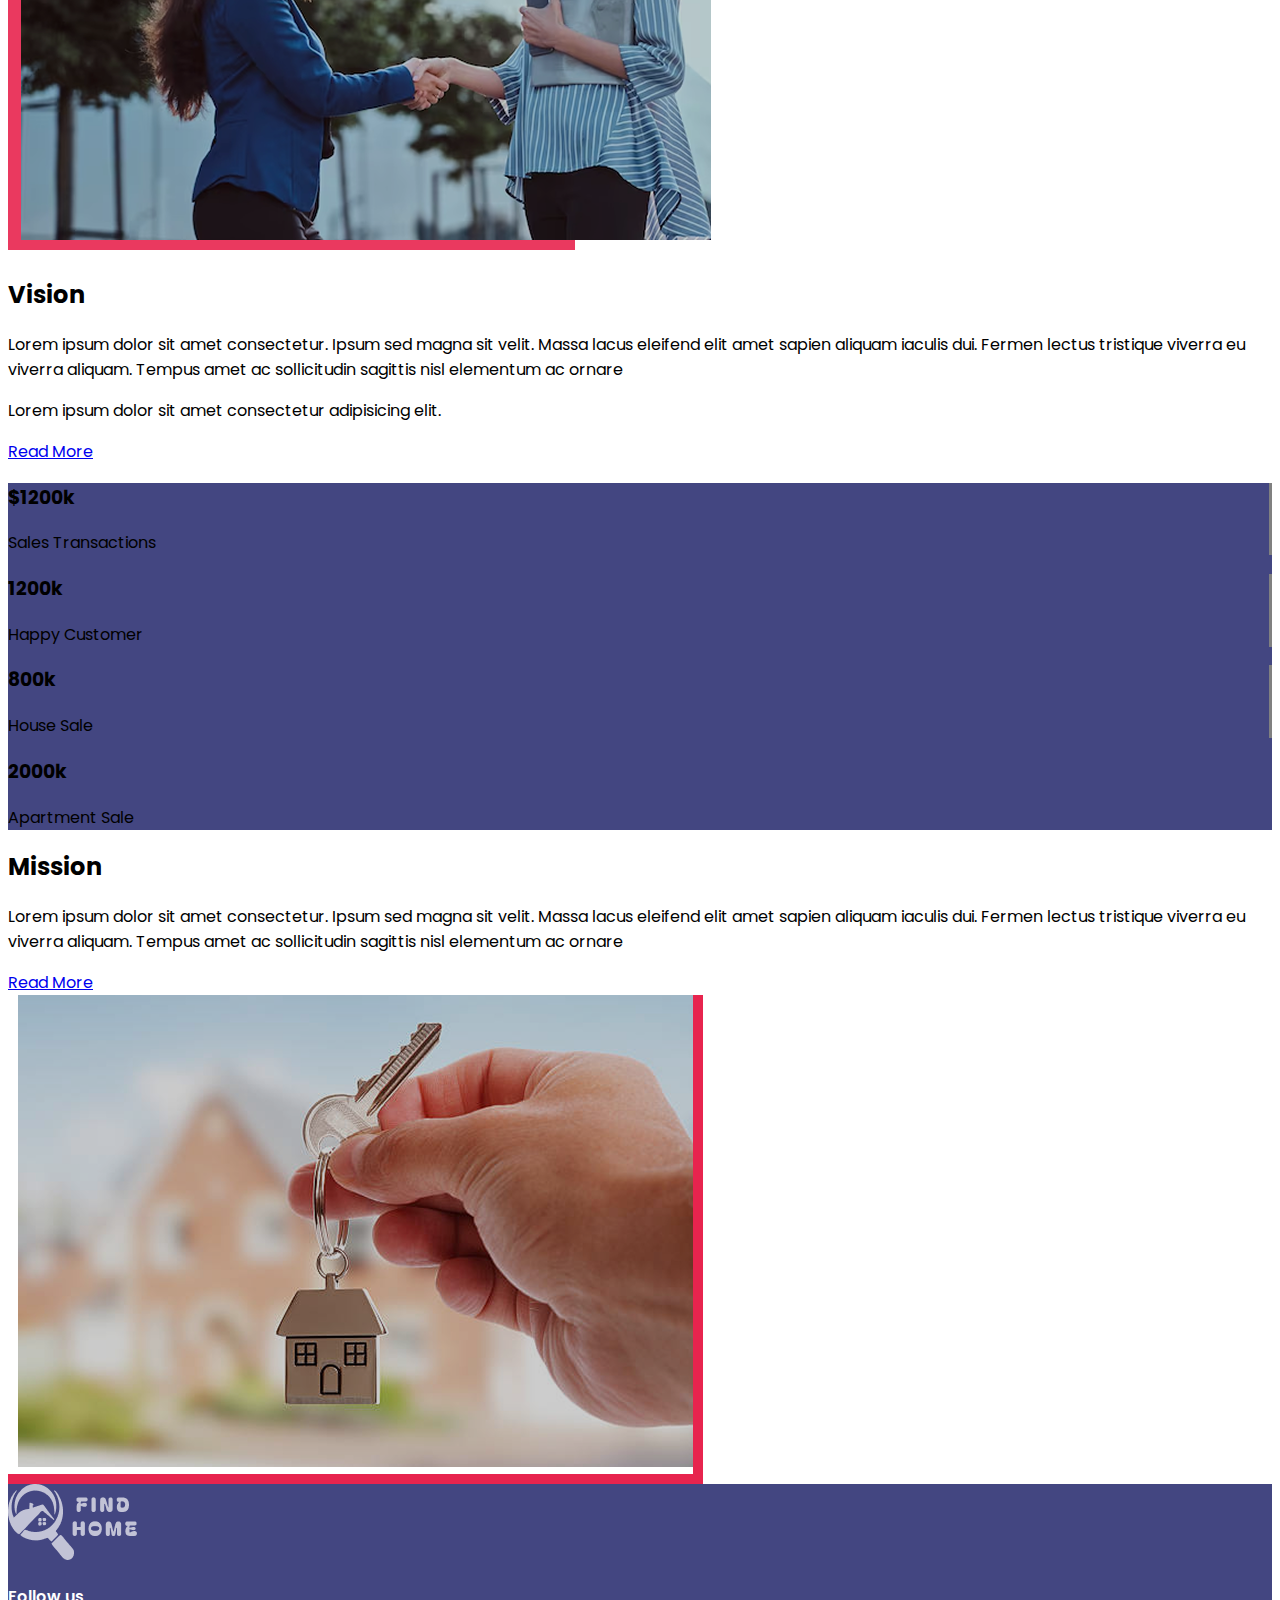
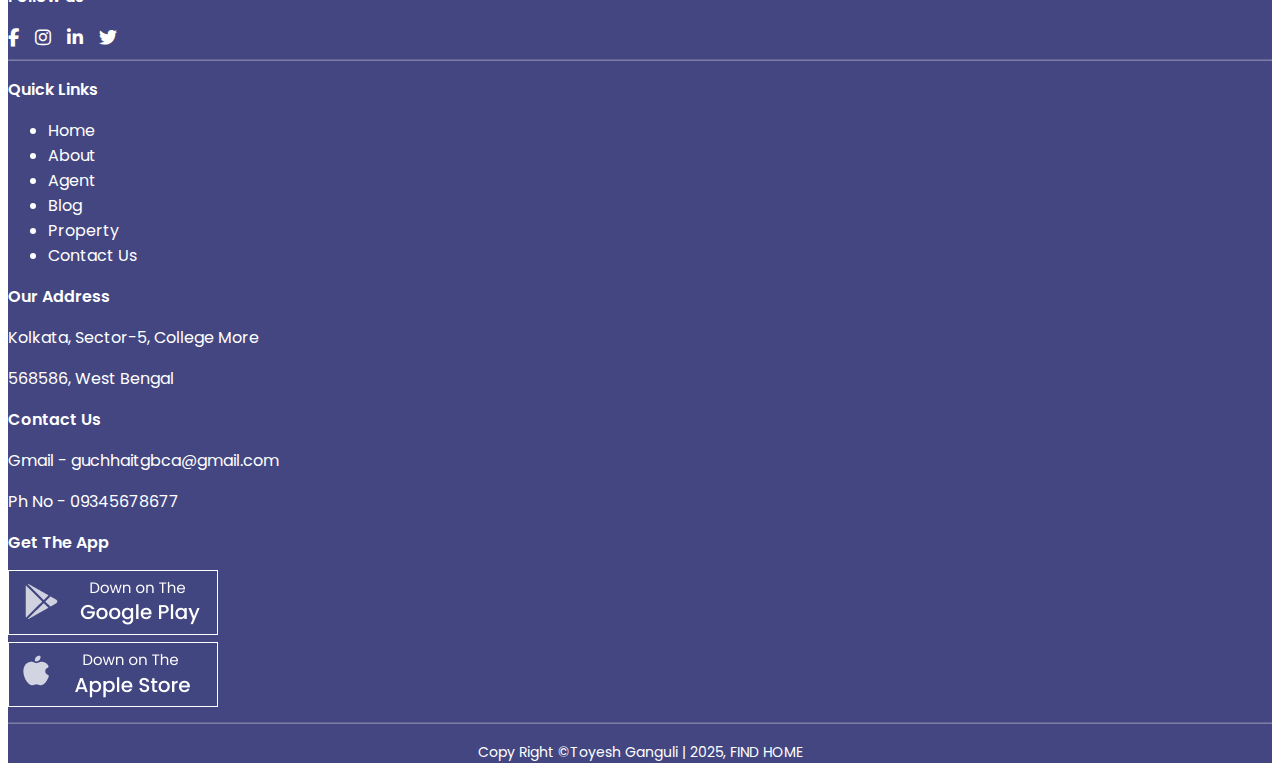
<file: about.html>
<!DOCTYPE html>
<html lang="en">
  <head>
    <meta charset="utf-8" />
    <meta name="viewport" content="width=device-width, initial-scale=1" />
    <link
      rel="stylesheet"
      href="https://cdnjs.cloudflare.com/ajax/libs/font-awesome/6.7.2/css/all.min.css"
      integrity="sha512-Evv84Mr4kqVGRNSgIGL/F/aIDqQb7xQ2vcrdIwxfjThSH8CSR7PBEakCr51Ck+w+/U6swU2Im1vVX0SVk9ABhg=="
      crossorigin="anonymous"
      referrerpolicy="no-referrer"
    />
    <link
      href="https://cdn.jsdelivr.net/npm/bootstrap@5.3.5/dist/css/bootstrap.min.css"
      rel="stylesheet"
      integrity="sha384-SgOJa3DmI69IUzQ2PVdRZhwQ+dy64/BUtbMJw1MZ8t5HZApcHrRKUc4W0kG879m7"
      crossorigin="anonymous"
    />
    <link rel="stylesheet" href="./css/about.css" />
    <title>Find Home</title>
  </head>
  <body>
    <header>
      <nav
        class="navbar navbar-expand-lg bg-white py-3 mt-4 shadow position-absolute top-0 start-50 translate-middle-x rounded-pill z-3"
        style="width: 90%; max-width: 1400px"
      >
        <div class="container px-4">
          <a class="navbar-brand d-flex align-items-center" href="./index.html">
            <img
              src="./images/indeximages/REAL ESATE LOGO.png"
              alt="logo_nav_realest"
              class="me-2"
            />
          </a>
          <button
            class="navbar-toggler"
            type="button"
            data-bs-toggle="collapse"
            data-bs-target="#mainNav"
          >
            <span class="navbar-toggler-icon"></span>
          </button>
          <div
            class="collapse navbar-collapse justify-content-between"
            id="mainNav"
          >
            <ul class="navbar-nav mx-auto ms-auto mb-2 mb-lg-0">
              <li class="nav-item mx-3">
                <a class="nav-link" href="./index.html">HOME</a>
              </li>
              <li class="nav-item mx-3">
                <a class="nav-link active" href="#">ABOUT US</a>
              </li>
              <li class="nav-item mx-3">
                <a class="nav-link" href="./agent.html">AGENT</a>
              </li>
              <li class="nav-item mx-3">
                <a class="nav-link" href="./blog.html">BLOG</a>
              </li>
              <li class="nav-item mx-3">
                <a class="nav-link" href="./property.html">PROPERTY</a>
              </li>
              <li class="nav-item mx-3">
                <a class="nav-link" href="./contactUs.html">CONTACT US</a>
              </li>
            </ul>
            <div class="d-flex gap-2">
              <a href="./login.html" class="btn btn-outline-dark">Login</a>
              <a href="./signup.html" class="btn btn-danger rounded-pill px-4"
                >Sign Up</a
              >
            </div>
          </div>
        </div>
      </nav>
    </header>
    <main>
      <section
        class="hero-section text-white text-start d-flex align-items-center position-relative z-1"
      >
        <div class="container">
          <h1 class="fw-bold display-5">ABOUT US</h1>
        </div>
      </section>
      <section class="vision-section py-5">
        <div class="container">
          <!-- Breadcrumb -->
          <nav style="--bs-breadcrumb-divider: '>'" aria-label="breadcrumb">
            <ol class="breadcrumb">
              <li class="breadcrumb-item fw-semibold">
                <a href="./index.html" class="text-danger text-decoration-none"
                  >Find Home</a
                >
              </li>
              <li class="breadcrumb-item active" aria-current="page">
                About Us
              </li>
            </ol>
          </nav>
          <hr />

          <!-- Vision Content -->
          <div class="row align-items-center mt-4">
            <!-- Left Image -->
            <div class="col-md-6 mb-4 mb-md-0">
              <div>
                <img
                  src="./images/aboutimages/Group 1000002537.png"
                  alt="Vision"
                  class="img-fluid"
                />
              </div>
            </div>

            <!-- Right Text -->
            <div class="col-md-6">
              <h2 class="fw-bold">Vision</h2>
              <p class="text-muted">
                Lorem ipsum dolor sit amet consectetur. Ipsum sed magna sit
                velit. Massa lacus eleifend elit amet sapien aliquam iaculis
                dui. Fermen lectus tristique viverra eu viverra aliquam. Tempus
                amet ac sollicitudin sagittis nisl elementum ac ornare
              </p>

              <p class="text-muted mb-3">
                Lorem ipsum dolor sit amet consectetur adipisicing elit.
              </p>

              <a href="#" class="btn btn-danger rounded-pill px-4 py-2"
                >Read More</a
              >
            </div>
          </div>
        </div>
      </section>
      <section class="stats-section py-5" style="background-color: #434681">
        <div class="container">
          <div class="row text-center text-white">
            <div class="col-md-3 col-6 mb-4 mb-md-0 border-md-end">
              <h3 class="fw-bold">$1200k</h3>
              <p class="mb-0">Sales Transactions</p>
            </div>

            <div class="col-md-3 col-6 mb-4 mb-md-0 border-md-end">
              <h3 class="fw-bold">1200k</h3>
              <p class="mb-0">Happy Customer</p>
            </div>

            <div class="col-md-3 col-6 mb-4 mb-md-0 border-md-end">
              <h3 class="fw-bold">800k</h3>
              <p class="mb-0">House Sale</p>
            </div>

            <div class="col-md-3 col-6">
              <h3 class="fw-bold">2000k</h3>
              <p class="mb-0">Apartment Sale</p>
            </div>
          </div>
        </div>
      </section>
      <section class="mission-section">
        <div class="container">
          <div class="row align-items-center mt-4">
            <!-- left-text -->
            <div class="col-md-6">
              <h2 class="fw-bold">Mission</h2>
              <p class="text-muted">
                Lorem ipsum dolor sit amet consectetur. Ipsum sed magna sit
                velit. Massa lacus eleifend elit amet sapien aliquam iaculis
                dui. Fermen lectus tristique viverra eu viverra aliquam. Tempus
                amet ac sollicitudin sagittis nisl elementum ac ornare
              </p>
              <a href="#" class="btn btn-danger rounded-pill px-4 py-2 mb-3"
                >Read More</a
              >
            </div>

            <!-- right-image -->
            <div class="col-md-6 mb-4 mb-md-0">
              <div class="img-border-wrapper">
                <img
                  src="./images/aboutimages/image (9).png"
                  alt="Mission"
                  class="img-fluid"
                />
              </div>
            </div>
          </div>
        </div>
      </section>
    </main>
    <footer class="footer py-3 mt-5">
      <div class="container">
        <!-- Top Row -->
        <div
          class="d-flex justify-content-between align-items-center mb-4 flex-wrap"
        >
          <!-- Logo -->
          <div class="company-logo mb-3 mb-md-0">
            <a href="./index.html">
              <img
                src="./images/indeximages/REAL ESATE LOGO (1).png"
                alt="logo_footer_realestate"
              />
            </a>
          </div>

          <!-- Social Icons -->
          <div class="follow-us-social-links">
            <p class="footer-title mb-2 text-center">Follow us</p>
            <div class="social-icons text-end">
              <a href="#"><i class="fab fa-facebook-f mx-1"></i></a>
              <a href="#"><i class="fab fa-instagram mx-1"></i></a>
              <a href="#"><i class="fab fa-linkedin-in mx-1"></i></a>
              <a href="#"><i class="fab fa-twitter mx-1"></i></a>
            </div>
          </div>
        </div>

        <hr class="horizontal-line" />

        <!-- Middle Row -->
        <div class="row gy-4 py-3">
          <!-- Quick Links -->
          <div class="col-6 col-md-3">
            <p class="footer-title">Quick Links</p>
            <ul class="list-unstyled">
              <li><a href="./index.html">Home</a></li>
              <li><a href="#">About</a></li>
              <li><a href="./agent.html">Agent</a></li>
              <li><a href="./blog.html">Blog</a></li>
              <li><a href="./property.html">Property</a></li>
              <li><a href="./contactUs.html">Contact Us</a></li>
            </ul>
          </div>

          <!-- Address -->
          <div class="col-6 col-md-3">
            <p class="footer-title">Our Address</p>
            <p>Kolkata, Sector-5, College More</p>
            <p>568586, West Bengal</p>
          </div>

          <!-- Contact Info -->
          <!-- <div class="col-6 col-md-3">
            <p class="footer-title">Contact Us</p>
            <p>Gmail - guchhaitgbca@gmail.com</p>
            <p>Ph No - 09345678677</p>
          </div> -->

          <div class="col-12 col-md-6 col-lg-3 mb-4">
            <p class="footer-title">Contact Us</p>
            <p class="mb-1">
              Gmail - <span class="text-break">guchhaitgbca@gmail.com</span>
            </p>
            <p class="mb-0">Ph No - 09345678677</p>
          </div>

          <!-- App Buttons -->
          <div class="col-6 col-md-3">
            <p class="footer-title">Get The App</p>
            <a href="#" class="d-inline-block mb-2 w-100"
              ><img
                src="./images/indeximages/Group 69.png"
                alt="gplay"
                class="img-fluid w-100" /></a
            ><br />
            <a href="#" class="d-inline-block w-100"
              ><img
                src="./images/indeximages/Group 70.png"
                alt="appStore"
                class="img-fluid w-100 mt-3"
            /></a>
          </div>
        </div>

        <hr class="horizontal-line" />

        <!-- Bottom -->
        <div class="footer-bottom text-center">
          Copy Right &copy;Toyesh Ganguli | 2025, FIND HOME
        </div>
      </div>
    </footer>

    <script
      src="https://cdn.jsdelivr.net/npm/bootstrap@5.3.5/dist/js/bootstrap.bundle.min.js"
      integrity="sha384-k6d4wzSIapyDyv1kpU366/PK5hCdSbCRGRCMv+eplOQJWyd1fbcAu9OCUj5zNLiq"
      crossorigin="anonymous"
    ></script>
  </body>
</html>
</file>
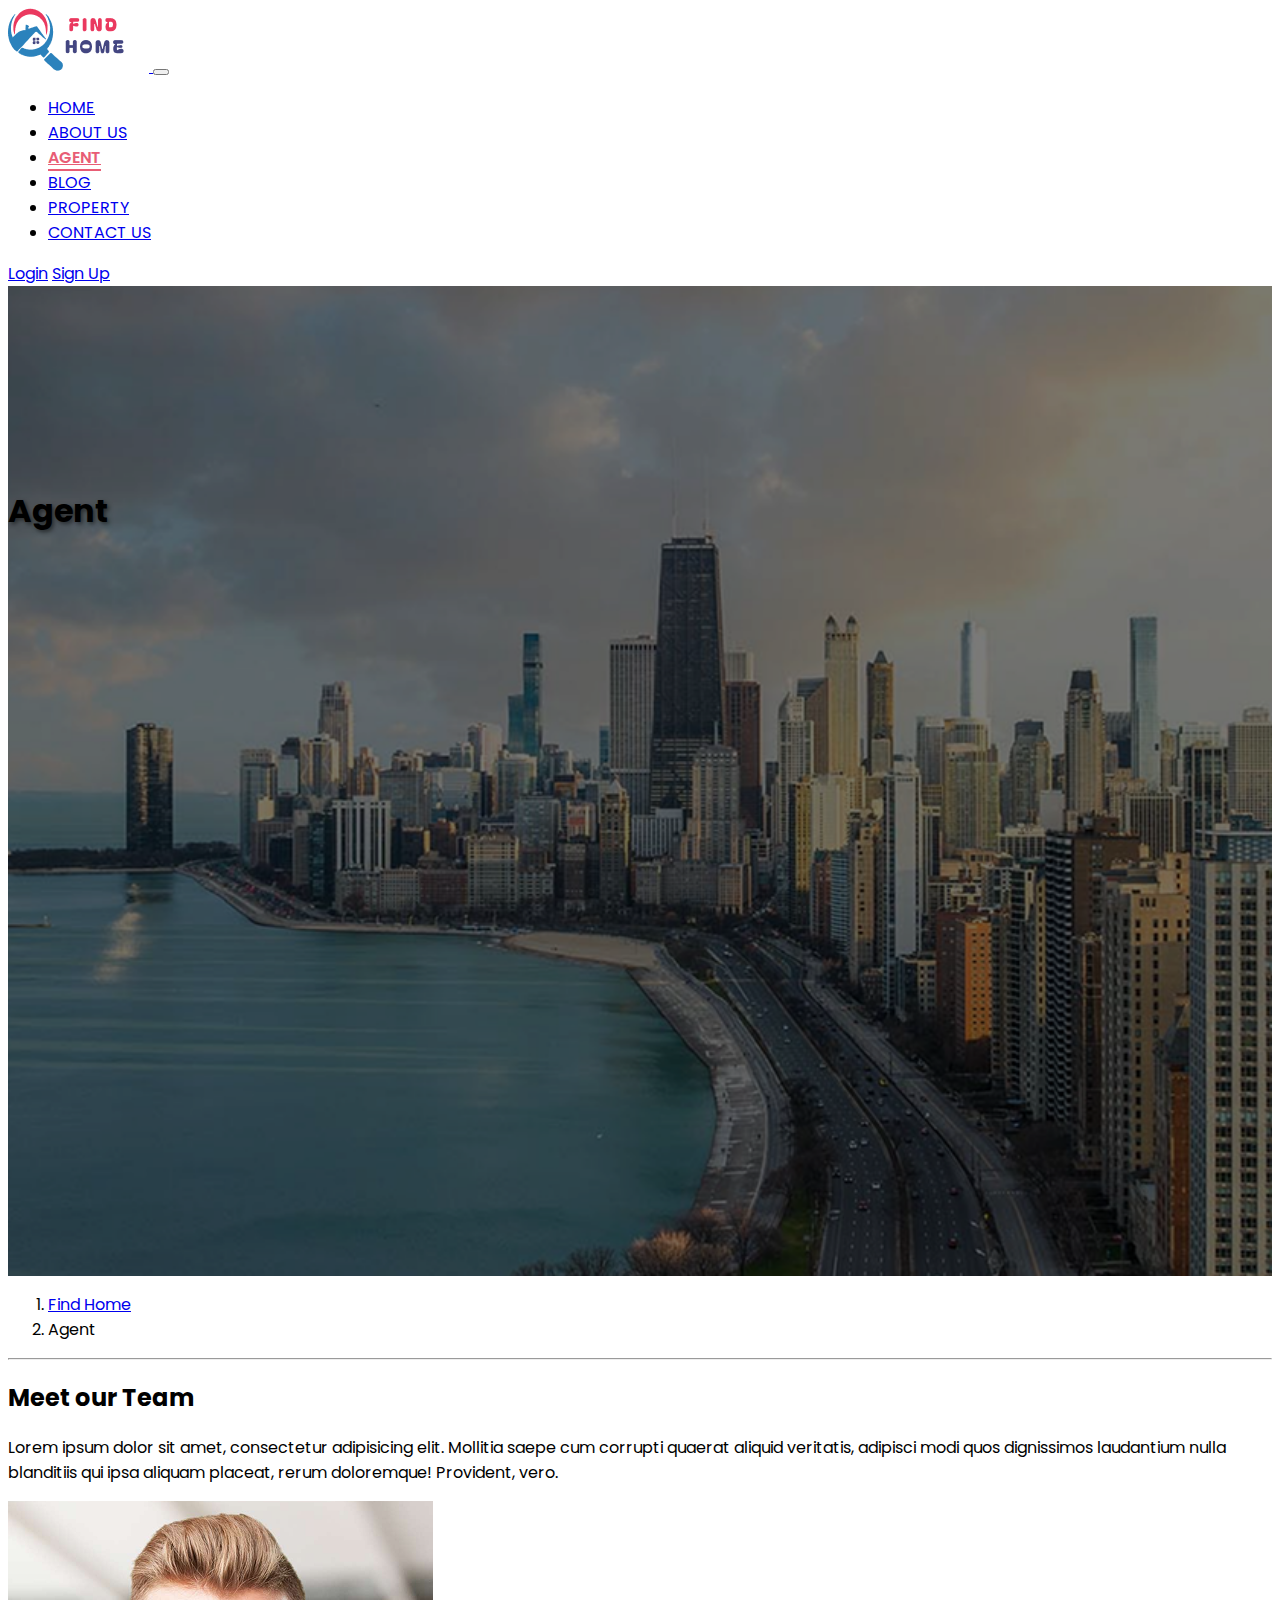
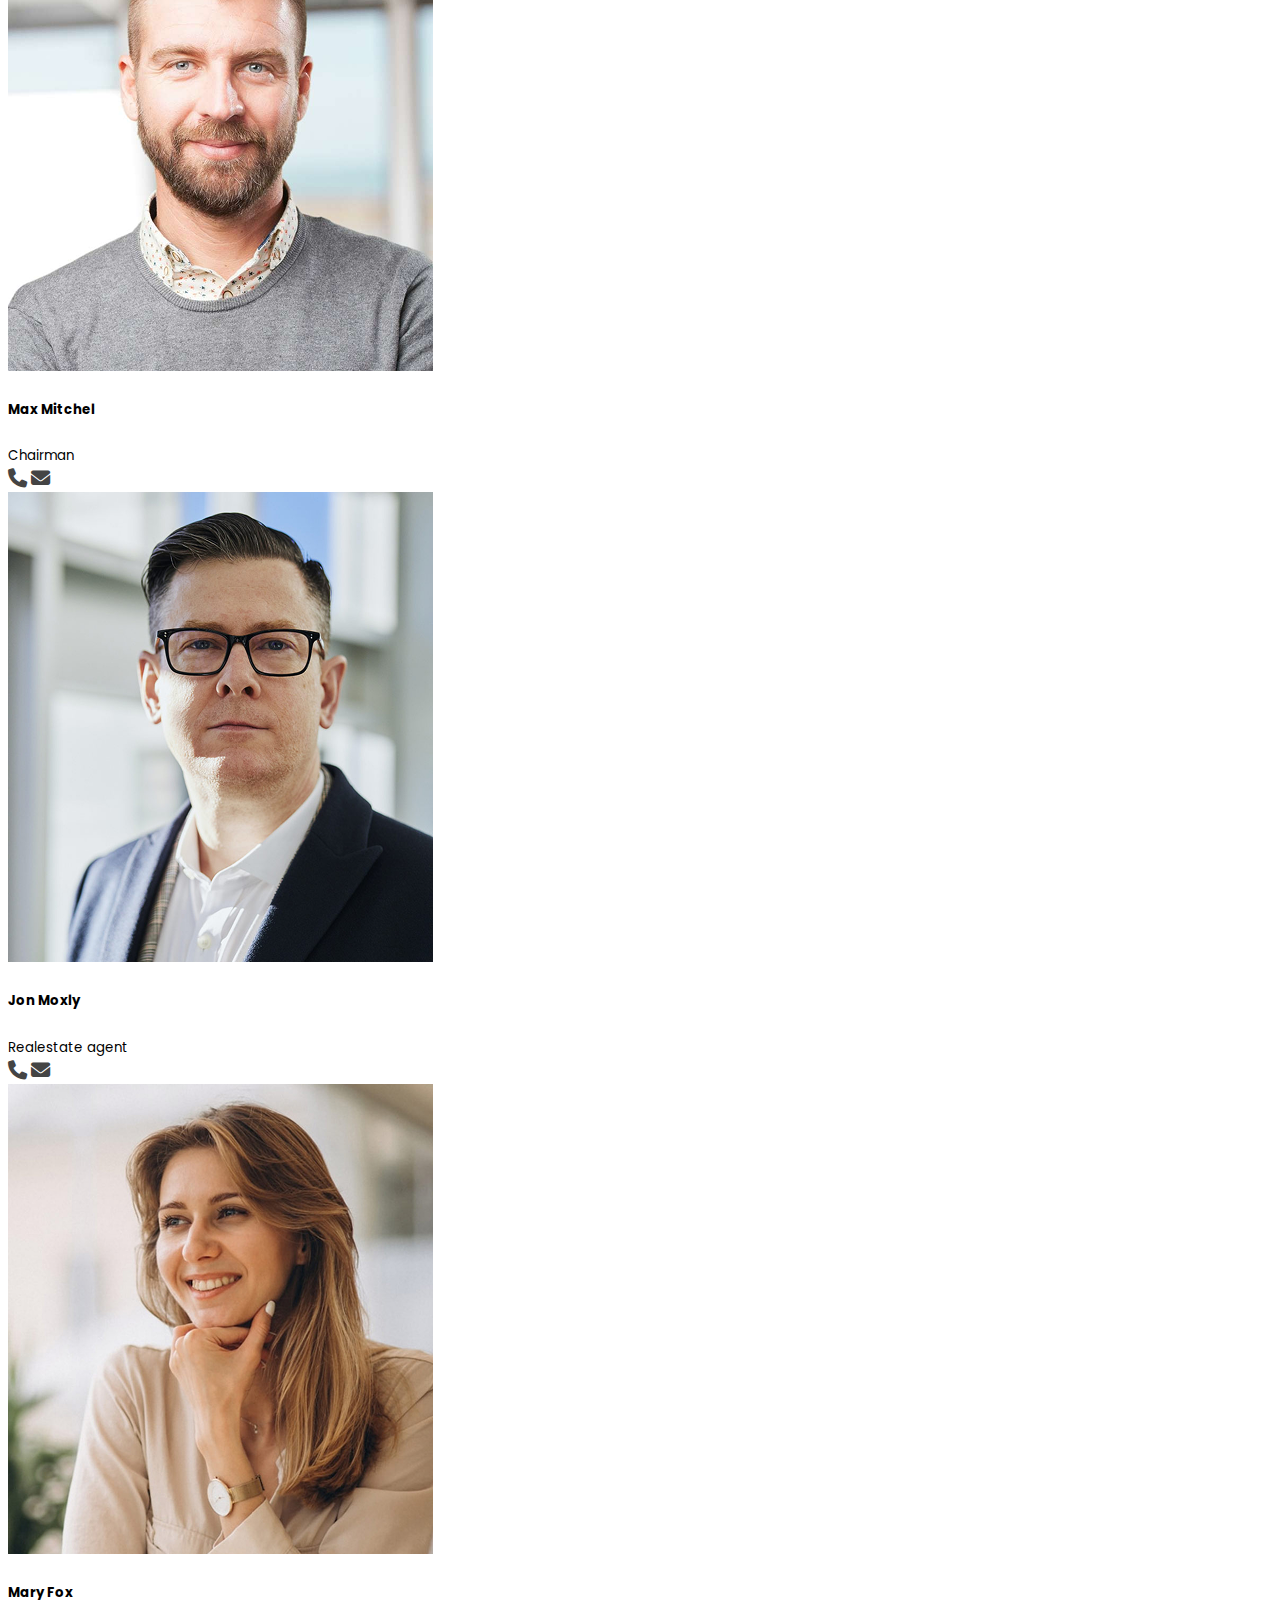
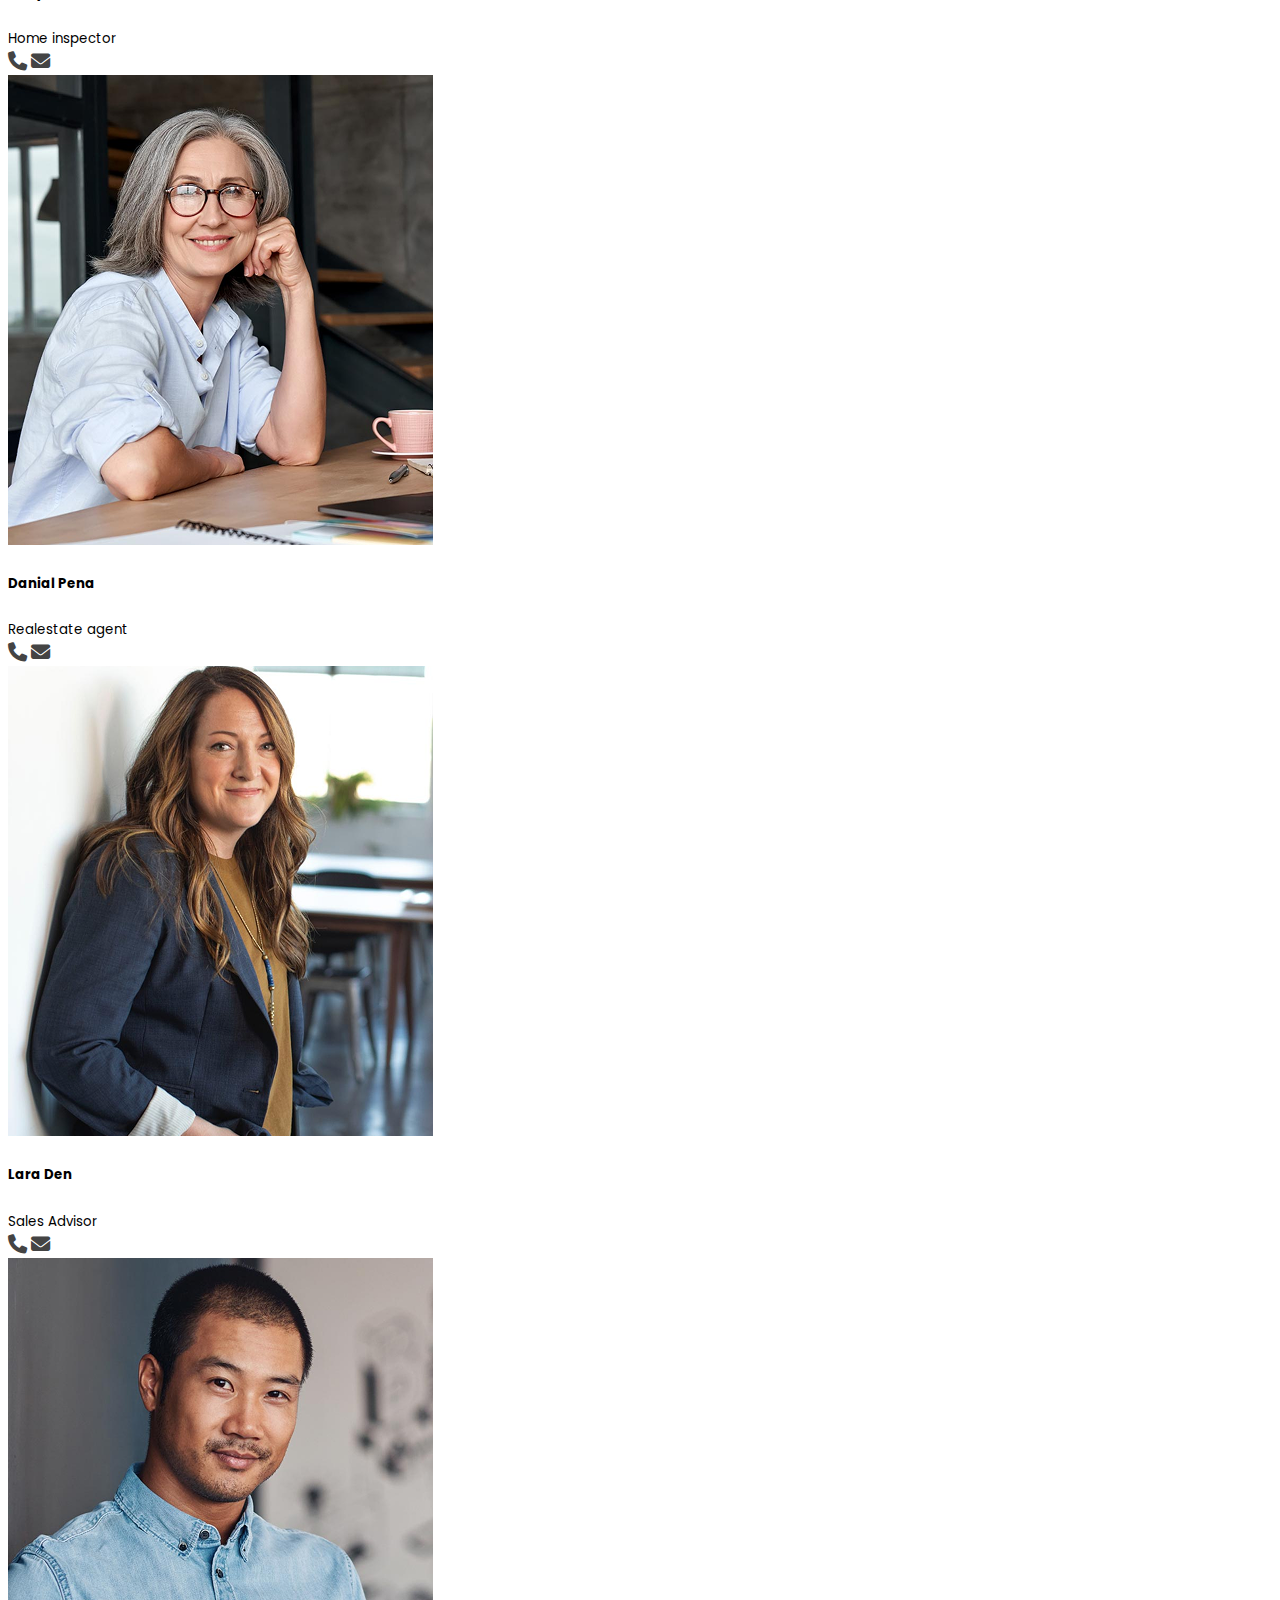
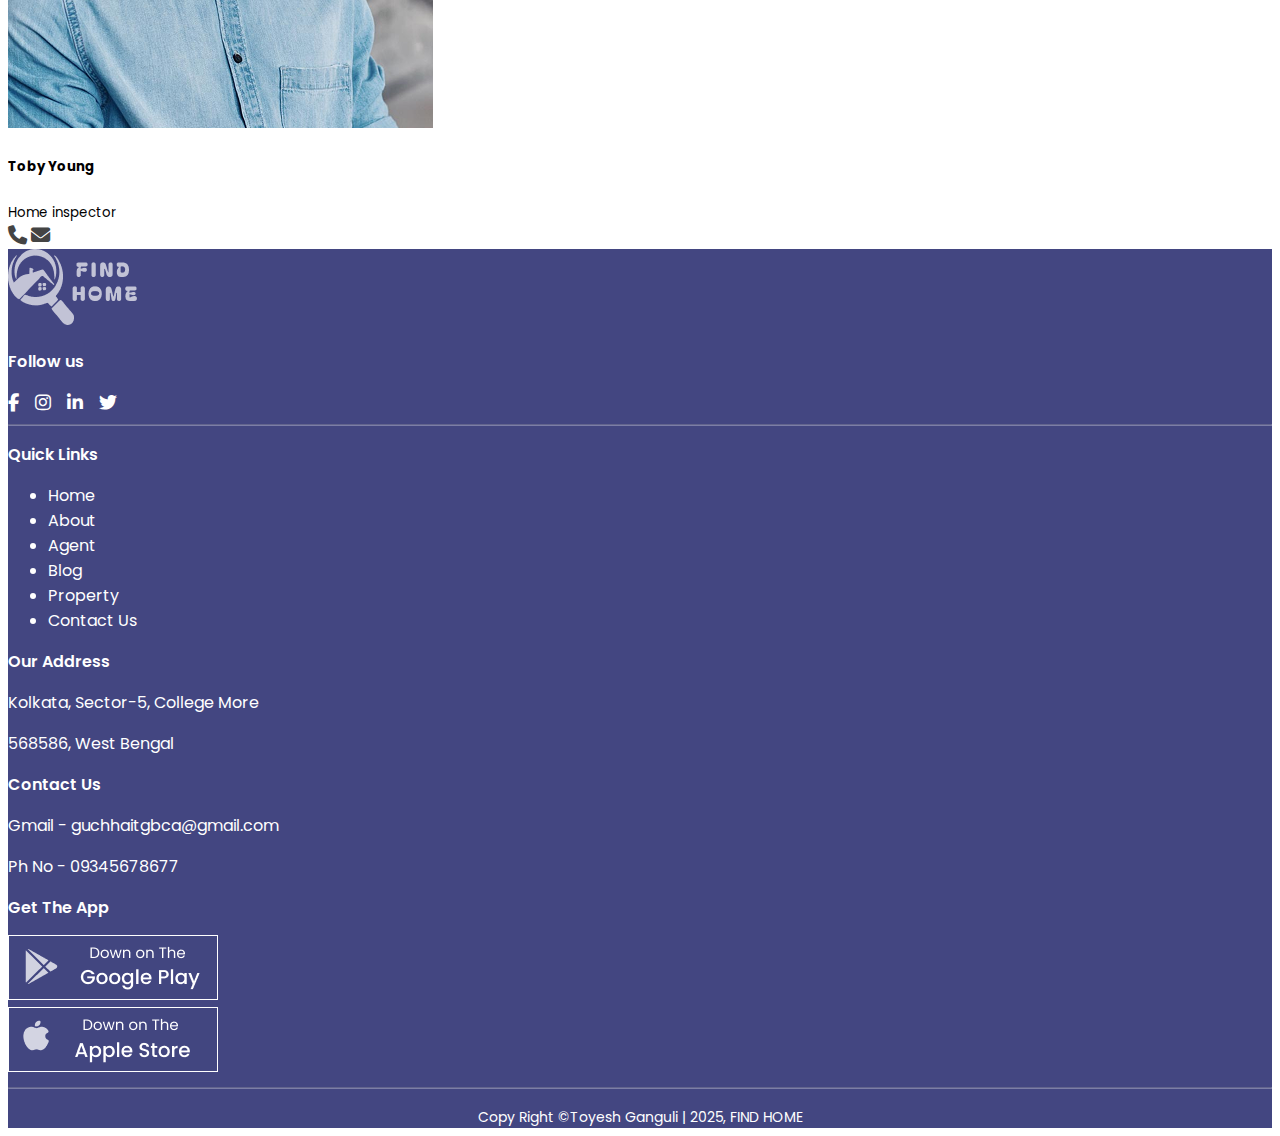
<file: agent.html>
<!DOCTYPE html>
<html lang="en">
  <head>
    <meta charset="utf-8" />
    <meta name="viewport" content="width=device-width, initial-scale=1" />
    <link rel="stylesheet" href="https://cdnjs.cloudflare.com/ajax/libs/font-awesome/6.7.2/css/all.min.css" integrity="sha512-Evv84Mr4kqVGRNSgIGL/F/aIDqQb7xQ2vcrdIwxfjThSH8CSR7PBEakCr51Ck+w+/U6swU2Im1vVX0SVk9ABhg==" crossorigin="anonymous" referrerpolicy="no-referrer" />
    <link
      href="https://cdn.jsdelivr.net/npm/bootstrap@5.3.5/dist/css/bootstrap.min.css"
      rel="stylesheet"
      integrity="sha384-SgOJa3DmI69IUzQ2PVdRZhwQ+dy64/BUtbMJw1MZ8t5HZApcHrRKUc4W0kG879m7"
      crossorigin="anonymous"
    />
    <link rel="stylesheet" href="./css/agent.css" />
    <title>Find Home</title>
  </head>
  <body>
    <header>
      <nav
        class="navbar navbar-expand-lg bg-white py-3 mt-4 shadow position-absolute top-0 start-50 translate-middle-x rounded-pill z-3"
        style="width: 90%; max-width: 1400px"
      >
        <div class="container px-4">
          <a class="navbar-brand d-flex align-items-center" href="./index.html">
            <img
              src="./images/indeximages/REAL ESATE LOGO.png"
              alt="logo_nav_realest"
              class="me-2"
            />
          </a>
          <button
            class="navbar-toggler"
            type="button"
            data-bs-toggle="collapse"
            data-bs-target="#mainNav"
          >
            <span class="navbar-toggler-icon"></span>
          </button>
          <div
            class="collapse navbar-collapse justify-content-between"
            id="mainNav"
          >
            <ul class="navbar-nav mx-auto ms-auto mb-2 mb-lg-0">
              <li class="nav-item mx-3">
                <a class="nav-link" href="./index.html">HOME</a>
              </li>
              <li class="nav-item mx-3">
                <a class="nav-link" href="./about.html">ABOUT US</a>
              </li>
              <li class="nav-item mx-3">
                <a class="nav-link active" href="#">AGENT</a>
              </li>
              <li class="nav-item mx-3">
                <a class="nav-link" href="./blog.html">BLOG</a>
              </li>
              <li class="nav-item mx-3">
                <a class="nav-link" href="./property.html">PROPERTY</a>
              </li>
              <li class="nav-item mx-3">
                <a class="nav-link" href="./contactUs.html">CONTACT US</a>
              </li>
            </ul>
            <div class="d-flex gap-2">
              <a href="./login.html" class="btn btn-outline-dark">Login</a>
              <a href="./signup.html" class="btn btn-danger rounded-pill px-4">Sign Up</a>
            </div>
          </div>
        </div>
      </nav>
    </header>
    <main>
      <section
        class="hero-section text-white text-start d-flex align-items-center position-relative z-1"
      >
        <div class="container">
          <h1 class="fw-bold display-5">Agent</h1>
        </div>
      </section>
      <section class="team-section py-5">
        <div class="container">
            <!-- Breadcrumb -->
            <nav style="--bs-breadcrumb-divider: '>'" aria-label="breadcrumb">
              <ol class="breadcrumb">
                <li class="breadcrumb-item fw-semibold">
                  <a href="./index.html" class="text-danger text-decoration-none"
                    >Find Home</a
                  >
                </li>
                <li class="breadcrumb-item active" aria-current="page">
                  Agent
                </li>
              </ol>
            </nav>

            <hr />

            <div class="text-center mb-4">
                <h2 class="fw-bold">Meet our Team</h2>
                <p class="text-muted">
                    Lorem ipsum dolor sit amet, consectetur adipisicing elit. 
                    Mollitia saepe cum corrupti quaerat aliquid veritatis, 
                    adipisci modi quos dignissimos laudantium nulla blanditiis qui ipsa aliquam placeat, rerum doloremque! Provident, vero.
                </p>
            </div>

            <div class="row g-4">
                <div class="col-md-4 col-sm-6">
                    <div class="card h-100 shadow-sm">
                      <img src="./images/agentimages/image (14).png" class="card-img-top" alt="Max Mitchel">
                      <div class="cardArea d-flex justify-content-between align-items-center">
                        <div class="card-body">
                            <h5 class="card-title fw-semibold mb-0">Max Mitchel</h5>
                            <small class="text-muted">Chairman</small>
                        </div>
                        <div class="card-footer bg-white border-top-0">
                            <i class="fas fa-phone me-3"></i>
                            <i class="fas fa-envelope"></i>
                        </div>
                      </div>
                    </div>
                </div>
                <div class="col-md-4 col-sm-6">
                    <div class="card h-100 shadow-sm">
                      <img src="./images/agentimages/image (15).png" class="card-img-top" alt="Max Mitchel">
                      <div class="cardArea d-flex justify-content-between align-items-center">
                        <div class="card-body">
                            <h5 class="card-title fw-semibold mb-0">Jon Moxly</h5>
                            <small class="text-muted">Realestate agent</small>
                        </div>
                        <div class="card-footer bg-white border-top-0">
                            <i class="fas fa-phone me-3"></i>
                            <i class="fas fa-envelope"></i>
                        </div>
                      </div>
                    </div>
                </div>
                <div class="col-md-4 col-sm-6">
                    <div class="card h-100 shadow-sm">
                      <img src="./images/agentimages/image (11).png" class="card-img-top" alt="Max Mitchel">
                      <div class="cardArea d-flex justify-content-between align-items-center">
                        <div class="card-body">
                            <h5 class="card-title fw-semibold mb-0">Mary Fox</h5>
                            <small class="text-muted">Home inspector</small>
                        </div>
                        <div class="card-footer bg-white border-top-0">
                            <i class="fas fa-phone me-3"></i>
                            <i class="fas fa-envelope"></i>
                        </div>
                      </div>
                    </div>
                </div>
                <div class="col-md-4 col-sm-6">
                    <div class="card h-100 shadow-sm">
                      <img src="./images/agentimages/image (10).png" class="card-img-top" alt="Max Mitchel">
                      <div class="cardArea d-flex justify-content-between align-items-center">
                        <div class="card-body">
                            <h5 class="card-title fw-semibold mb-0">Danial Pena</h5>
                            <small class="text-muted">Realestate agent</small>
                        </div>
                        <div class="card-footer bg-white border-top-0">
                            <i class="fas fa-phone me-3"></i>
                            <i class="fas fa-envelope"></i>
                        </div>
                      </div>
                    </div>
                </div>
                <div class="col-md-4 col-sm-6">
                    <div class="card h-100 shadow-sm">
                      <img src="./images/agentimages/image (13).png" class="card-img-top" alt="Max Mitchel">
                      <div class="cardArea d-flex justify-content-between align-items-center">
                        <div class="card-body">
                            <h5 class="card-title fw-semibold mb-0">Lara Den</h5>
                            <small class="text-muted">Sales Advisor</small>
                        </div>
                        <div class="card-footer bg-white border-top-0">
                            <i class="fas fa-phone me-3"></i>
                            <i class="fas fa-envelope"></i>
                        </div>
                      </div>
                    </div>
                </div>
                <div class="col-md-4 col-sm-6">
                    <div class="card h-100 shadow-sm">
                      <img src="./images/agentimages/image (12).png" class="card-img-top" alt="Max Mitchel">
                      <div class="cardArea d-flex justify-content-between align-items-center">
                        <div class="card-body">
                            <h5 class="card-title fw-semibold mb-0">Toby Young</h5>
                            <small class="text-muted">Home inspector</small>
                        </div>
                        <div class="card-footer bg-white border-top-0">
                            <i class="fas fa-phone me-3"></i>
                            <i class="fas fa-envelope"></i>
                        </div>
                      </div>
                    </div>
                </div>
            </div>
      </section>
    </main>
    <footer class="footer py-3 mt-5">
        <div class="container">

            <!-- Top Row -->
            <div class="d-flex justify-content-between align-items-center mb-4 flex-wrap">
              <!-- Logo -->
              <div class="company-logo mb-3 mb-md-0">
                <a href="./index.html">
                  <img src="./images/indeximages/REAL ESATE LOGO (1).png" alt="logo_footer_realestate">
                </a>
              </div>
        
              <!-- Social Icons -->
              <div class="follow-us-social-links">
                <p class="footer-title mb-2 text-center">Follow us</p>
                <div class="social-icons text-end">
                  <a href="#"><i class="fab fa-facebook-f mx-1"></i></a>
                  <a href="#"><i class="fab fa-instagram mx-1"></i></a>
                  <a href="#"><i class="fab fa-linkedin-in mx-1"></i></a>
                  <a href="#"><i class="fab fa-twitter mx-1"></i></a>
                </div>
              </div>
            </div>
        
            <hr class="horizontal-line">
        
            <!-- Middle Row -->
            <div class="row gy-4 py-3">
              <!-- Quick Links -->
              <div class="col-6 col-md-3">
                <p class="footer-title">Quick Links</p>
                <ul class="list-unstyled">
                  <li><a href="./index.html">Home</a></li>
                  <li><a href="./about.html">About</a></li>
                  <li><a href="#">Agent</a></li>
                  <li><a href="./blog.html">Blog</a></li>
                  <li><a href="./property.html">Property</a></li>
                  <li><a href="./contactUs.html">Contact Us</a></li>
                </ul>
              </div>
        
              <!-- Address -->
              <div class="col-6 col-md-3">
                <p class="footer-title">Our Address</p>
                <p>Kolkata, Sector-5, College More</p>
                <p>568586, West Bengal</p>
              </div>
        
              <!-- Contact Info -->
              <!-- <div class="col-6 col-md-3">
                <p class="footer-title">Contact Us</p>
                <p>Gmail - guchhaitgbca@gmail.com</p>
                <p>Ph No - 09345678677</p>
              </div> -->

              <div class="col-12 col-md-6 col-lg-3 mb-4">
                <p class="footer-title">Contact Us</p>
                <p class="mb-1">Gmail - <span class="text-break">guchhaitgbca@gmail.com</span></p>
                <p class="mb-0">Ph No - 09345678677</p>
              </div>
        
              <!-- App Buttons -->
              <div class="col-6 col-md-3">
                <p class="footer-title">Get The App</p>
                <a href="#" class="d-inline-block mb-2 w-100"><img src="./images/indeximages/Group 69.png" alt="gplay" class="img-fluid w-100"></a><br>
                <a href="#" class="d-inline-block w-100"><img src="./images/indeximages/Group 70.png" alt="appStore" class="img-fluid w-100 mt-3"></a>
              </div>
            </div>
        
            <hr class="horizontal-line">
        
            <!-- Bottom -->
            <div class="footer-bottom text-center">
              Copy Right &copy;Toyesh Ganguli | 2025, FIND HOME
            </div>
          </div>
    </footer>
    <script
      src="https://cdn.jsdelivr.net/npm/bootstrap@5.3.5/dist/js/bootstrap.bundle.min.js"
      integrity="sha384-k6d4wzSIapyDyv1kpU366/PK5hCdSbCRGRCMv+eplOQJWyd1fbcAu9OCUj5zNLiq"
      crossorigin="anonymous"
    ></script>
  </body>
</html>
</file>
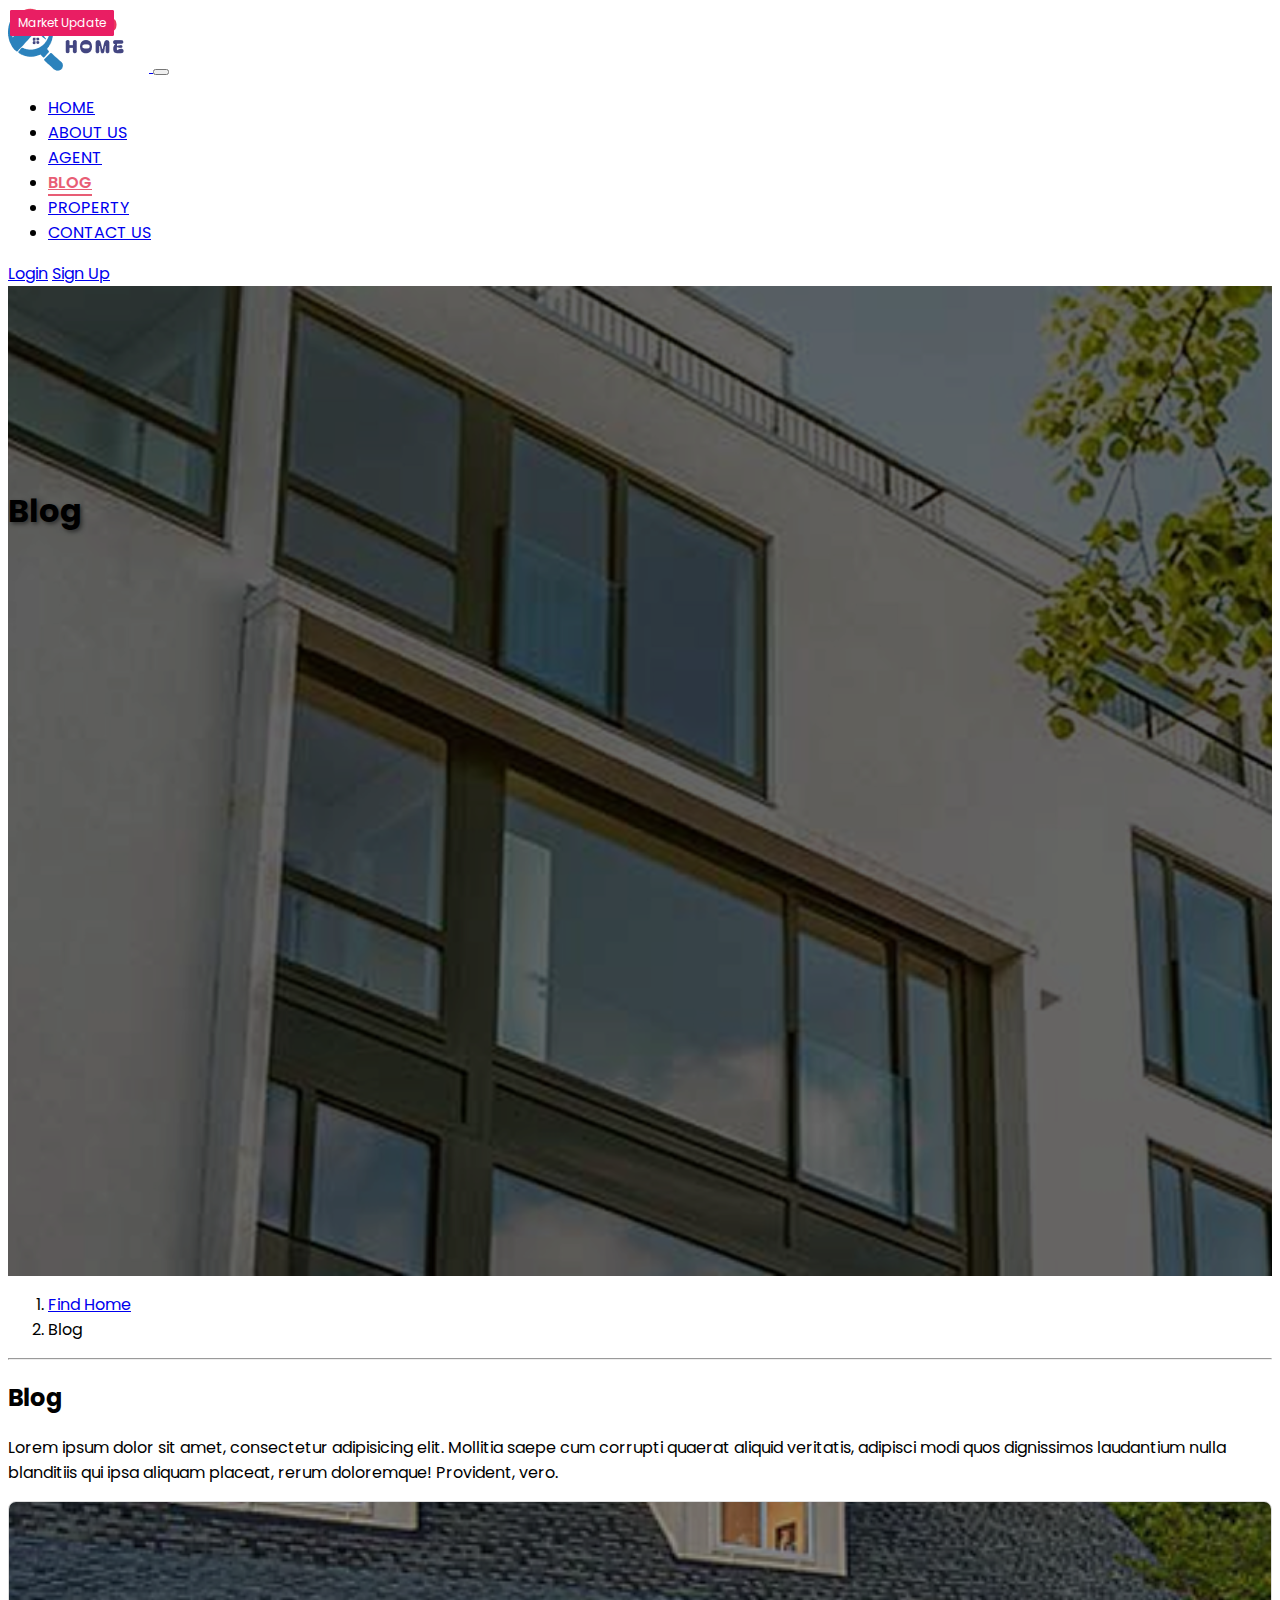
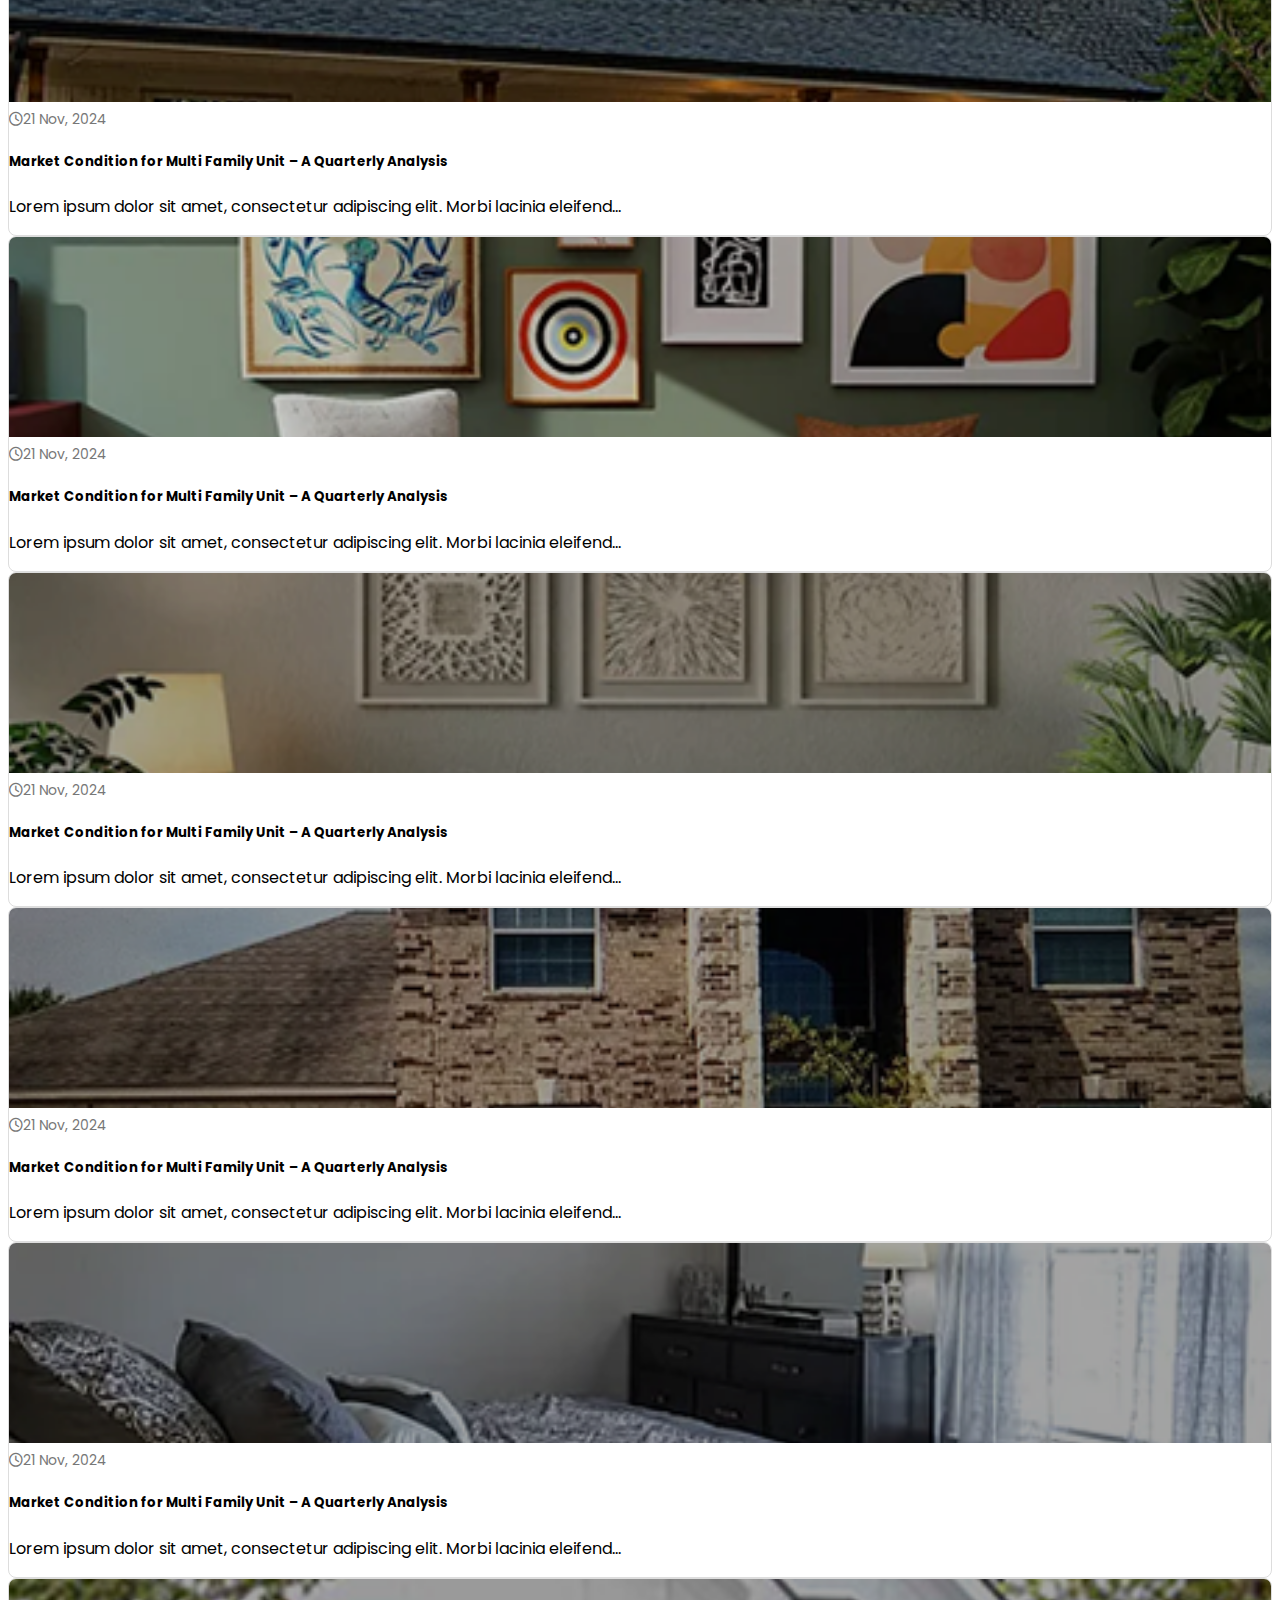
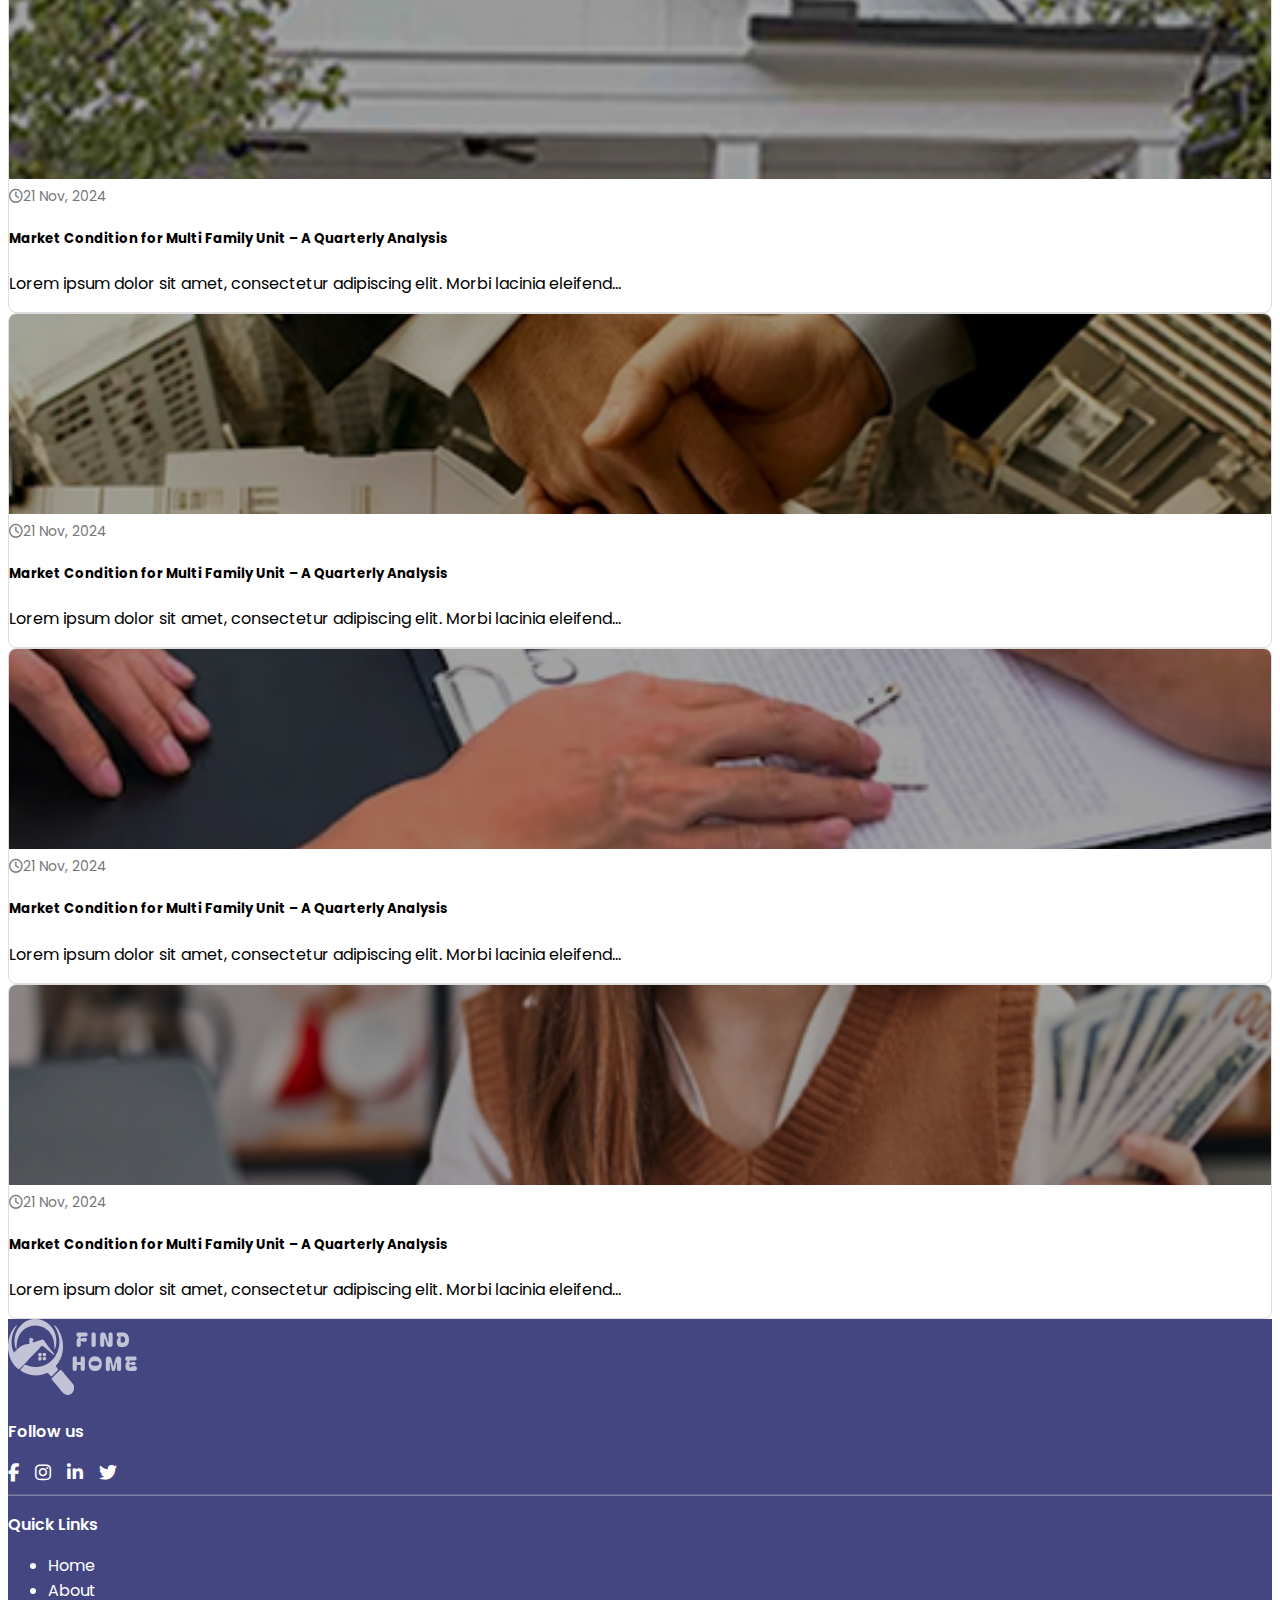
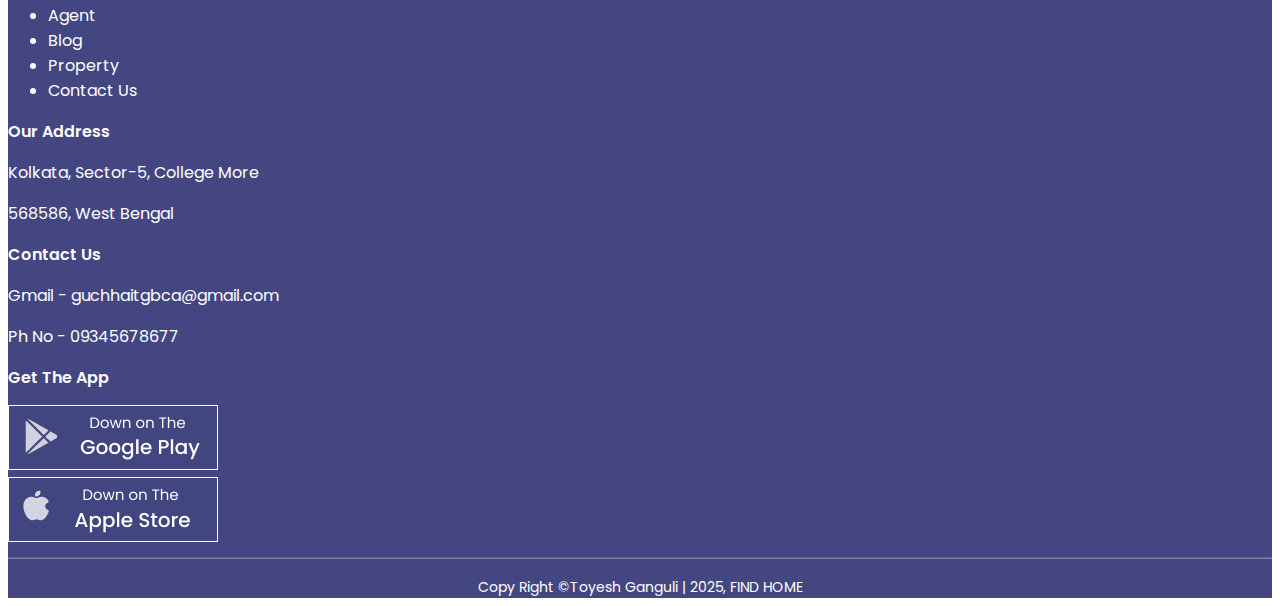
<file: blog.html>
<!DOCTYPE html>
<html lang="en">
  <head>
    <meta charset="utf-8" />
    <meta name="viewport" content="width=device-width, initial-scale=1" />
    <link
      rel="stylesheet"
      href="https://cdnjs.cloudflare.com/ajax/libs/font-awesome/6.7.2/css/all.min.css"
      integrity="sha512-Evv84Mr4kqVGRNSgIGL/F/aIDqQb7xQ2vcrdIwxfjThSH8CSR7PBEakCr51Ck+w+/U6swU2Im1vVX0SVk9ABhg=="
      crossorigin="anonymous"
      referrerpolicy="no-referrer"
    />
    <link
      href="https://cdn.jsdelivr.net/npm/bootstrap@5.3.5/dist/css/bootstrap.min.css"
      rel="stylesheet"
      integrity="sha384-SgOJa3DmI69IUzQ2PVdRZhwQ+dy64/BUtbMJw1MZ8t5HZApcHrRKUc4W0kG879m7"
      crossorigin="anonymous"
    />
    <link rel="stylesheet" href="./css/blog.css" />
    <title>Find Home</title>
  </head>
  <body>
    <header>
      <nav
        class="navbar navbar-expand-lg bg-white py-3 mt-4 shadow position-absolute top-0 start-50 translate-middle-x rounded-pill z-3"
        style="width: 90%; max-width: 1400px"
      >
        <div class="container px-4">
          <a class="navbar-brand d-flex align-items-center" href="./index.html">
            <img
              src="./images/indeximages/REAL ESATE LOGO.png"
              alt="logo_nav_realest"
              class="me-2"
            />
          </a>
          <button
            class="navbar-toggler"
            type="button"
            data-bs-toggle="collapse"
            data-bs-target="#mainNav"
          >
            <span class="navbar-toggler-icon"></span>
          </button>
          <div
            class="collapse navbar-collapse justify-content-between"
            id="mainNav"
          >
            <ul class="navbar-nav mx-auto ms-auto mb-2 mb-lg-0">
              <li class="nav-item mx-3">
                <a class="nav-link" href="./index.html">HOME</a>
              </li>
              <li class="nav-item mx-3">
                <a class="nav-link" href="./about.html">ABOUT US</a>
              </li>
              <li class="nav-item mx-3">
                <a class="nav-link" href="./agent.html">AGENT</a>
              </li>
              <li class="nav-item mx-3">
                <a class="nav-link active" href="#">BLOG</a>
              </li>
              <li class="nav-item mx-3">
                <a class="nav-link" href="./property.html">PROPERTY</a>
              </li>
              <li class="nav-item mx-3">
                <a class="nav-link" href="./contactUs.html">CONTACT US</a>
              </li>
            </ul>
            <div class="d-flex gap-2">
              <a href="./login.html" class="btn btn-outline-dark">Login</a>
              <a href="./signup.html" class="btn btn-danger rounded-pill px-4">Sign Up</a>
            </div>
          </div>
        </div>
      </nav>
    </header>
    <main>
      <section
        class="hero-section text-white text-start d-flex align-items-center position-relative z-1"
      >
        <div class="container">
          <h1 class="fw-bold display-5">Blog</h1>
        </div>
      </section>
      <section class="blog-section py-5">
        <div class="container">
          <!-- Breadcrumb -->
          <nav style="--bs-breadcrumb-divider: '>'" aria-label="breadcrumb">
            <ol class="breadcrumb">
              <li class="breadcrumb-item fw-semibold">
                <a href="./index.html" class="text-danger text-decoration-none"
                  >Find Home</a
                >
              </li>
              <li class="breadcrumb-item active" aria-current="page">Blog</li>
            </ol>
          </nav>

          <hr />

          <div class="text-start mb-4">
            <h2 class="fw-bold">Blog</h2>
            <p class="text-muted">
              Lorem ipsum dolor sit amet, consectetur adipisicing elit. Mollitia
              saepe cum corrupti quaerat aliquid veritatis, adipisci modi quos
              dignissimos laudantium nulla blanditiis qui ipsa aliquam placeat,
              rerum doloremque! Provident, vero.
            </p>
          </div>

          <div class="row g-4">
            <div class="col-md-6 col-lg-4">
              <div class="blog-card position-relative">
                <span class="blog-badge">Market Update</span>
                <img
                  src="./images/blogimages/image (18).png"
                  class="blog-img"
                  alt="Blog Image"
                />
                <div class="p-3">
                  <div class="blog-meta mb-2">
                    <i class="fa-regular fa-clock me-2"></i>21 Nov, 2024
                  </div>
                  <h5 class="fw-semibold">
                    Market Condition for Multi Family Unit – A Quarterly
                    Analysis
                  </h5>
                  <p class="text-muted small">
                    Lorem ipsum dolor sit amet, consectetur adipiscing elit.
                    Morbi lacinia eleifend...
                  </p>
                </div>
              </div>
            </div>

            <div class="col-md-6 col-lg-4">
              <div class="blog-card position-relative">
                <span class="blog-badge">Market Update</span>
                <img
                  src="./images/blogimages/image (17).png"
                  class="blog-img"
                  alt="Blog Image"
                />
                <div class="p-3">
                  <div class="blog-meta mb-2">
                    <i class="fa-regular fa-clock me-2"></i>21 Nov, 2024
                  </div>
                  <h5 class="fw-semibold">
                    Market Condition for Multi Family Unit – A Quarterly
                    Analysis
                  </h5>
                  <p class="text-muted small">
                    Lorem ipsum dolor sit amet, consectetur adipiscing elit.
                    Morbi lacinia eleifend...
                  </p>
                </div>
              </div>
            </div>

            <div class="col-md-6 col-lg-4">
              <div class="blog-card position-relative">
                <span class="blog-badge">Market Update</span>
                <img
                  src="./images/blogimages/image (16).png"
                  class="blog-img"
                  alt="Blog Image"
                />
                <div class="p-3">
                  <div class="blog-meta mb-2">
                    <i class="fa-regular fa-clock me-2"></i>21 Nov, 2024
                  </div>
                  <h5 class="fw-semibold">
                    Market Condition for Multi Family Unit – A Quarterly
                    Analysis
                  </h5>
                  <p class="text-muted small">
                    Lorem ipsum dolor sit amet, consectetur adipiscing elit.
                    Morbi lacinia eleifend...
                  </p>
                </div>
              </div>
            </div>

            <div class="col-md-6 col-lg-4">
              <div class="blog-card position-relative">
                <span class="blog-badge">Market Update</span>
                <img
                  src="./images/blogimages/image (24).png"
                  class="blog-img"
                  alt="Blog Image"
                />
                <div class="p-3">
                  <div class="blog-meta mb-2">
                    <i class="fa-regular fa-clock me-2"></i>21 Nov, 2024
                  </div>
                  <h5 class="fw-semibold">
                    Market Condition for Multi Family Unit – A Quarterly
                    Analysis
                  </h5>
                  <p class="text-muted small">
                    Lorem ipsum dolor sit amet, consectetur adipiscing elit.
                    Morbi lacinia eleifend...
                  </p>
                </div>
              </div>
            </div>

            <div class="col-md-6 col-lg-4">
              <div class="blog-card position-relative">
                <span class="blog-badge">Market Update</span>
                <img
                  src="./images/blogimages/image (22).png"
                  class="blog-img"
                  alt="Blog Image"
                />
                <div class="p-3">
                  <div class="blog-meta mb-2">
                    <i class="fa-regular fa-clock me-2"></i>21 Nov, 2024
                  </div>
                  <h5 class="fw-semibold">
                    Market Condition for Multi Family Unit – A Quarterly
                    Analysis
                  </h5>
                  <p class="text-muted small">
                    Lorem ipsum dolor sit amet, consectetur adipiscing elit.
                    Morbi lacinia eleifend...
                  </p>
                </div>
              </div>
            </div>

            <div class="col-md-6 col-lg-4">
              <div class="blog-card position-relative">
                <span class="blog-badge">Market Update</span>
                <img
                  src="./images/blogimages/image (19).png"
                  class="blog-img"
                  alt="Blog Image"
                />
                <div class="p-3">
                  <div class="blog-meta mb-2">
                    <i class="fa-regular fa-clock me-2"></i>21 Nov, 2024
                  </div>
                  <h5 class="fw-semibold">
                    Market Condition for Multi Family Unit – A Quarterly
                    Analysis
                  </h5>
                  <p class="text-muted small">
                    Lorem ipsum dolor sit amet, consectetur adipiscing elit.
                    Morbi lacinia eleifend...
                  </p>
                </div>
              </div>
            </div>

            <div class="col-md-6 col-lg-4">
              <div class="blog-card position-relative">
                <span class="blog-badge">Market Update</span>
                <img
                  src="./images/blogimages/image (23).png"
                  class="blog-img"
                  alt="Blog Image"
                />
                <div class="p-3">
                  <div class="blog-meta mb-2">
                    <i class="fa-regular fa-clock me-2"></i>21 Nov, 2024
                  </div>
                  <h5 class="fw-semibold">
                    Market Condition for Multi Family Unit – A Quarterly
                    Analysis
                  </h5>
                  <p class="text-muted small">
                    Lorem ipsum dolor sit amet, consectetur adipiscing elit.
                    Morbi lacinia eleifend...
                  </p>
                </div>
              </div>
            </div>

            <div class="col-md-6 col-lg-4">
              <div class="blog-card position-relative">
                <span class="blog-badge">Market Update</span>
                <img
                  src="./images/blogimages/image (21).png"
                  class="blog-img"
                  alt="Blog Image"
                />
                <div class="p-3">
                  <div class="blog-meta mb-2">
                    <i class="fa-regular fa-clock me-2"></i>21 Nov, 2024
                  </div>
                  <h5 class="fw-semibold">
                    Market Condition for Multi Family Unit – A Quarterly
                    Analysis
                  </h5>
                  <p class="text-muted small">
                    Lorem ipsum dolor sit amet, consectetur adipiscing elit.
                    Morbi lacinia eleifend...
                  </p>
                </div>
              </div>
            </div>

            <div class="col-md-6 col-lg-4">
              <div class="blog-card position-relative">
                <span class="blog-badge">Market Update</span>
                <img
                  src="./images/blogimages/image (20).png"
                  class="blog-img"
                  alt="Blog Image"
                />
                <div class="p-3">
                  <div class="blog-meta mb-2">
                    <i class="fa-regular fa-clock me-2"></i>21 Nov, 2024
                  </div>
                  <h5 class="fw-semibold">
                    Market Condition for Multi Family Unit – A Quarterly
                    Analysis
                  </h5>
                  <p class="text-muted small">
                    Lorem ipsum dolor sit amet, consectetur adipiscing elit.
                    Morbi lacinia eleifend...
                  </p>
                </div>
              </div>
            </div>
          </div>
        </div>
      </section>
    </main>
    <footer class="footer py-3 mt-5">
      <div class="container">
        <!-- Top Row -->
        <div
          class="d-flex justify-content-between align-items-center mb-4 flex-wrap"
        >
          <!-- Logo -->
          <div class="company-logo mb-3 mb-md-0">
            <a href="./index.html">
              <img
                src="./images/indeximages/REAL ESATE LOGO (1).png"
                alt="logo_footer_realestate"
              />
            </a>
          </div>

          <!-- Social Icons -->
          <div class="follow-us-social-links">
            <p class="footer-title mb-2 text-center">Follow us</p>
            <div class="social-icons text-end">
              <a href="#"><i class="fab fa-facebook-f mx-1"></i></a>
              <a href="#"><i class="fab fa-instagram mx-1"></i></a>
              <a href="#"><i class="fab fa-linkedin-in mx-1"></i></a>
              <a href="#"><i class="fab fa-twitter mx-1"></i></a>
            </div>
          </div>
        </div>

        <hr class="horizontal-line" />

        <!-- Middle Row -->
        <div class="row gy-4 py-3">
          <!-- Quick Links -->
          <div class="col-6 col-md-3">
            <p class="footer-title">Quick Links</p>
            <ul class="list-unstyled">
              <li><a href="./index.html">Home</a></li>
              <li><a href="./about.html">About</a></li>
              <li><a href="./agent.html">Agent</a></li>
              <li><a href="#">Blog</a></li>
              <li><a href="./property.html">Property</a></li>
              <li><a href="./contactUs.html">Contact Us</a></li>
            </ul>
          </div>

          <!-- Address -->
          <div class="col-6 col-md-3">
            <p class="footer-title">Our Address</p>
            <p>Kolkata, Sector-5, College More</p>
            <p>568586, West Bengal</p>
          </div>

          <!-- Contact Info -->
          <!-- <div class="col-6 col-md-3">
            <p class="footer-title">Contact Us</p>
            <p>Gmail - guchhaitgbca@gmail.com</p>
            <p>Ph No - 09345678677</p>
          </div> -->

          <div class="col-12 col-md-6 col-lg-3 mb-4">
            <p class="footer-title">Contact Us</p>
            <p class="mb-1">Gmail - <span class="text-break">guchhaitgbca@gmail.com</span></p>
            <p class="mb-0">Ph No - 09345678677</p>
          </div>

          <!-- App Buttons -->
          <div class="col-6 col-md-3">
            <p class="footer-title">Get The App</p>
            <a href="#" class="d-inline-block mb-2 w-100"
              ><img
                src="./images/indeximages/Group 69.png"
                alt="gplay"
                class="img-fluid w-100" /></a
            ><br />
            <a href="#" class="d-inline-block w-100"
              ><img
                src="./images/indeximages/Group 70.png"
                alt="appStore"
                class="img-fluid w-100 mt-3"
            /></a>
          </div>
        </div>

        <hr class="horizontal-line" />

        <!-- Bottom -->
        <div class="footer-bottom text-center">
          Copy Right &copy;Toyesh Ganguli | 2025, FIND HOME
        </div>
      </div>
    </footer>
    <script
      src="https://cdn.jsdelivr.net/npm/bootstrap@5.3.5/dist/js/bootstrap.bundle.min.js"
      integrity="sha384-k6d4wzSIapyDyv1kpU366/PK5hCdSbCRGRCMv+eplOQJWyd1fbcAu9OCUj5zNLiq"
      crossorigin="anonymous"
    ></script>
  </body>
</html>
</file>
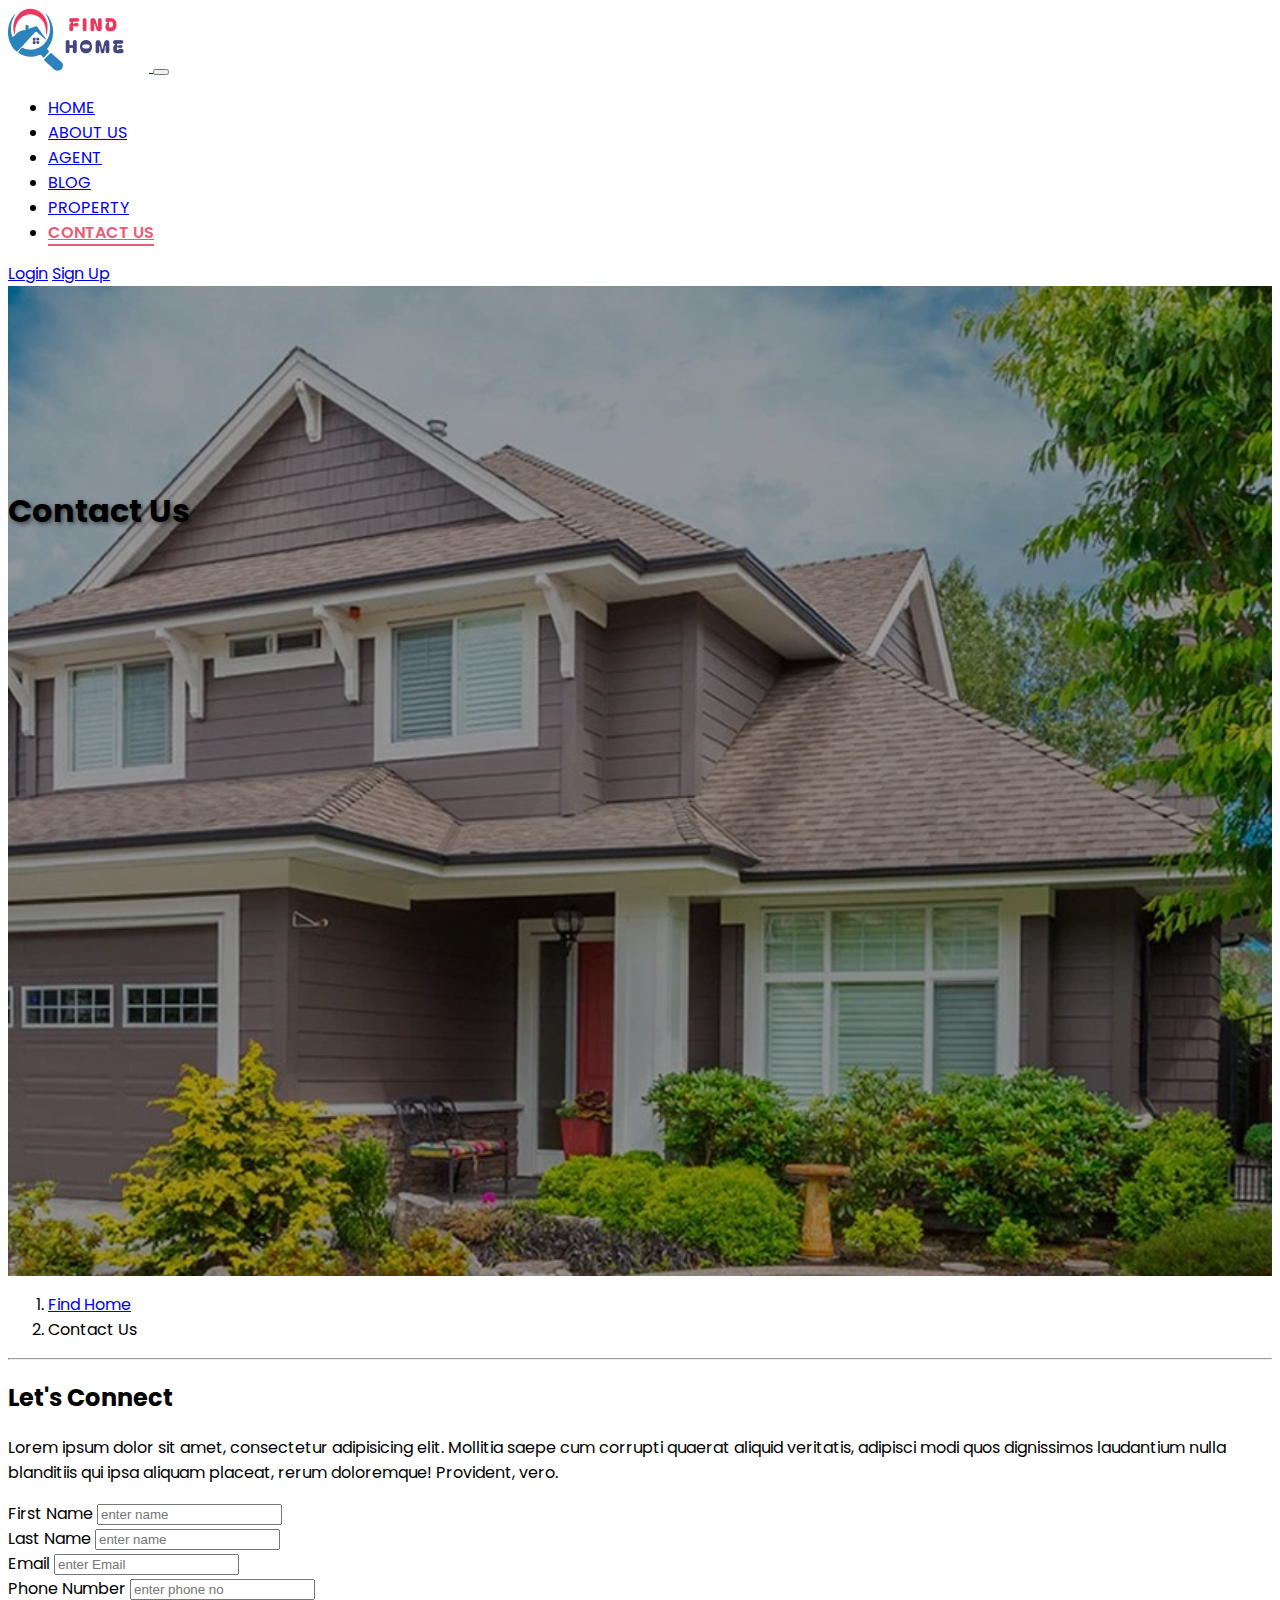
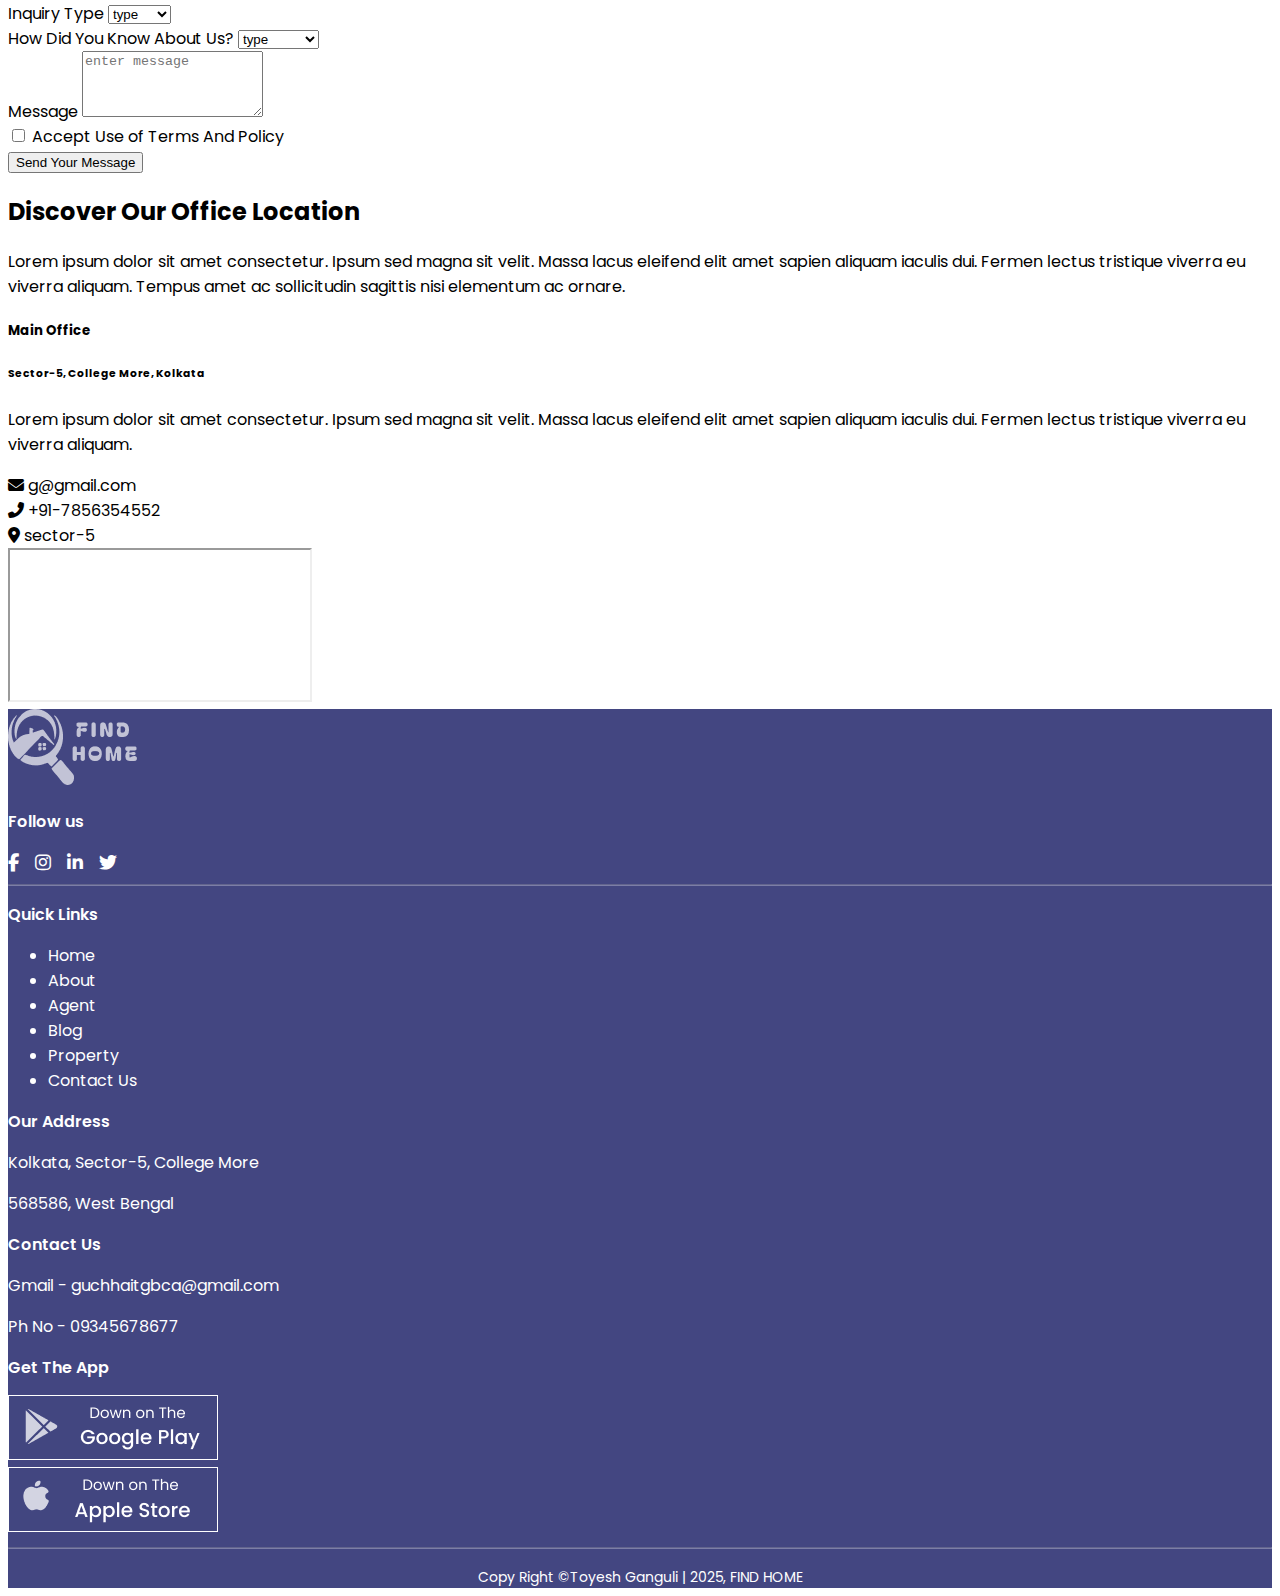
<file: contactUs.html>
<!DOCTYPE html>
<html lang="en">
  <head>
    <meta charset="utf-8" />
    <meta name="viewport" content="width=device-width, initial-scale=1" />
    <link
      rel="stylesheet"
      href="https://cdnjs.cloudflare.com/ajax/libs/font-awesome/6.7.2/css/all.min.css"
      integrity="sha512-Evv84Mr4kqVGRNSgIGL/F/aIDqQb7xQ2vcrdIwxfjThSH8CSR7PBEakCr51Ck+w+/U6swU2Im1vVX0SVk9ABhg=="
      crossorigin="anonymous"
      referrerpolicy="no-referrer"
    />
    <link
      href="https://cdn.jsdelivr.net/npm/bootstrap@5.3.5/dist/css/bootstrap.min.css"
      rel="stylesheet"
      integrity="sha384-SgOJa3DmI69IUzQ2PVdRZhwQ+dy64/BUtbMJw1MZ8t5HZApcHrRKUc4W0kG879m7"
      crossorigin="anonymous"
    />
    <link rel="stylesheet" href="./css/contactUs.css" />
    <title>Find Home</title>
  </head>
  <body>
    <header>
      <nav
        class="navbar navbar-expand-lg bg-white py-3 mt-4 shadow position-absolute top-0 start-50 translate-middle-x rounded-pill z-3"
        style="width: 90%; max-width: 1400px"
      >
        <div class="container px-4">
          <a class="navbar-brand d-flex align-items-center" href="./index.html">
            <img
              src="./images/indeximages/REAL ESATE LOGO.png"
              alt="logo_nav_realest"
              class="me-2"
            />
          </a>
          <button
            class="navbar-toggler"
            type="button"
            data-bs-toggle="collapse"
            data-bs-target="#mainNav"
          >
            <span class="navbar-toggler-icon"></span>
          </button>
          <div
            class="collapse navbar-collapse justify-content-between"
            id="mainNav"
          >
            <ul class="navbar-nav mx-auto ms-auto mb-2 mb-lg-0">
              <li class="nav-item mx-3">
                <a class="nav-link" href="./index.html">HOME</a>
              </li>
              <li class="nav-item mx-3">
                <a class="nav-link" href="./about.html">ABOUT US</a>
              </li>
              <li class="nav-item mx-3">
                <a class="nav-link" href="./agent.html">AGENT</a>
              </li>
              <li class="nav-item mx-3">
                <a class="nav-link" href="./blog.html">BLOG</a>
              </li>
              <li class="nav-item mx-3">
                <a class="nav-link" href="./property.html">PROPERTY</a>
              </li>
              <li class="nav-item mx-3">
                <a class="nav-link active" href="#">CONTACT US</a>
              </li>
            </ul>
            <div class="d-flex gap-2">
              <a href="./login.html" class="btn btn-outline-dark">Login</a>
              <a href="./signup.html" class="btn btn-danger rounded-pill px-4"
                >Sign Up</a
              >
            </div>
          </div>
        </div>
      </nav>
    </header>
    <main>
      <section
        class="hero-section text-white text-start d-flex align-items-center position-relative z-1"
      >
        <div class="container">
          <h1 class="fw-bold display-5">Contact Us</h1>
        </div>
      </section>
      <section class="contactUs-section py-5">
        <div class="container">
          <!-- Breadcrumb -->
          <nav style="--bs-breadcrumb-divider: '>'" aria-label="breadcrumb">
            <ol class="breadcrumb">
              <li class="breadcrumb-item fw-semibold">
                <a href="./index.html" class="text-danger text-decoration-none"
                  >Find Home</a
                >
              </li>
              <li class="breadcrumb-item active" aria-current="page">
                Contact Us
              </li>
            </ol>
          </nav>

          <hr />

          <div class="text-start mb-4">
            <h2 class="fw-bold">Let's Connect</h2>
            <p class="text-muted">
              Lorem ipsum dolor sit amet, consectetur adipisicing elit. Mollitia
              saepe cum corrupti quaerat aliquid veritatis, adipisci modi quos
              dignissimos laudantium nulla blanditiis qui ipsa aliquam placeat,
              rerum doloremque! Provident, vero.
            </p>
          </div>

          <div class="border border-secondary-subtle p-4">
            <form>
              <div class="row g-3">
                <div class="col-md-4">
                  <label class="form-label">First Name</label>
                  <input
                    type="text"
                    class="form-control"
                    placeholder="enter name"
                  />
                </div>
                <div class="col-md-4">
                  <label class="form-label">Last Name</label>
                  <input
                    type="text"
                    class="form-control"
                    placeholder="enter name"
                  />
                </div>
                <div class="col-md-4">
                  <label class="form-label">Email</label>
                  <input
                    type="email"
                    class="form-control"
                    placeholder="enter Email"
                  />
                </div>
                <div class="col-md-4">
                  <label class="form-label">Phone Number</label>
                  <input
                    type="tel"
                    class="form-control"
                    placeholder="enter phone no"
                  />
                </div>
                <div class="col-md-4">
                  <label class="form-label">Inquiry Type</label>
                  <select class="form-select">
                    <option selected disabled>type</option>
                    <option>Buying</option>
                    <option>Selling</option>
                    <option>Rental</option>
                  </select>
                </div>
                <div class="col-md-4">
                  <label class="form-label">How Did You Know About Us?</label>
                  <select class="form-select">
                    <option selected disabled>type</option>
                    <option>Google</option>
                    <option>Facebook</option>
                    <option>Friends</option>
                  </select>
                </div>
                <div class="col-12">
                  <label class="form-label">Message</label>
                  <textarea
                    class="form-control"
                    rows="4"
                    placeholder="enter message"
                  ></textarea>
                </div>
                <div
                  class="col-12 d-flex justify-content-between align-items-center"
                >
                  <div class="form-check">
                    <input
                      class="form-check-input"
                      type="checkbox"
                      id="terms"
                    />
                    <label class="form-check-label" for="terms">
                      Accept Use of Terms And Policy
                    </label>
                  </div>
                  <button type="submit" class="btn btn-danger px-4">
                    Send Your Message
                  </button>
                </div>
              </div>
            </form>
          </div>
        </div>
      </section>
      <section class="office-location py-5">
        <div class="container">
          <div class="mb-4">
            <h2 class="mb-2">Discover Our Office Location</h2>
            <p class="text-muted">
              Lorem ipsum dolor sit amet consectetur. Ipsum sed magna sit velit.
              Massa lacus eleifend elit amet sapien aliquam iaculis dui. Fermen
              lectus tristique viverra eu viverra aliquam. Tempus amet ac
              sollicitudin sagittis nisi elementum ac ornare.
            </p>
          </div>

          <div class="row align-items-center g-4">
            <div class="col-md-7">
              <div class="border rounded p-4 h-100 shadow-sm">
                <h5 class="fw-bold mb-1">Main Office</h5>
                <h6 class="mb-3 text-secondary">
                  Sector-5, College More, Kolkata
                </h6>
                <p class="text-muted">
                  Lorem ipsum dolor sit amet consectetur. Ipsum sed magna sit
                  velit. Massa lacus eleifend elit amet sapien aliquam iaculis
                  dui. Fermen lectus tristique viverra eu viverra aliquam.
                </p>

                <div class="d-flex flex-wrap gap-3 mt-4">
                  <div
                    class="d-flex align-items-center gap-2 border rounded px-3 py-2"
                  >
                    <i class="fas fa-envelope text-danger"></i>
                    <span>g@gmail.com</span>
                  </div>
                  <div
                    class="d-flex align-items-center gap-2 border rounded px-3 py-2"
                  >
                    <i class="fas fa-phone-alt text-danger"></i>
                    <span>+91-7856354552</span>
                  </div>
                  <div
                    class="d-flex align-items-center gap-2 border rounded px-3 py-2"
                  >
                    <i class="fas fa-map-marker-alt text-danger"></i>
                    <span>sector-5</span>
                  </div>
                </div>
              </div>
            </div>

            <div class="col-md-5">
              <div class="ratio ratio-16x9 border rounded shadow-sm">
                <iframe
                  src="https://www.google.com/maps/embed?pb=!1m18!1m12!1m3!1d14736.293674794159!2d88.42368324907328!3d22.576357221821368!2m3!1f0!2f0!3f0!3m2!1i1024!2i768!4f13.1!3m3!1m2!1s0x3a0275b020703c0d%3A0xece6f8e0fc2e1613!2sSector%20V%2C%20Bidhannagar%2C%20Kolkata%2C%20West%20Bengal!5e0!3m2!1sen!2sin!4v1745052439613!5m2!1sen!2sin"
                  allowfullscreen=""
                  loading="lazy"
                  referrerpolicy="no-referrer-when-downgrade"
                ></iframe>
              </div>
            </div>
          </div>
        </div>
      </section>
    </main>
    <footer class="footer py-3 mt-5">
      <div class="container">
        <!-- Top Row -->
        <div
          class="d-flex justify-content-between align-items-center mb-4 flex-wrap"
        >
          <!-- Logo -->
          <div class="company-logo mb-3 mb-md-0">
            <a href="./index.html">
              <img
                src="./images/indeximages/REAL ESATE LOGO (1).png"
                alt="logo_footer_realestate"
              />
            </a>
          </div>

          <!-- Social Icons -->
          <div class="follow-us-social-links">
            <p class="footer-title mb-2 text-center">Follow us</p>
            <div class="social-icons text-end">
              <a href="#"><i class="fab fa-facebook-f mx-1"></i></a>
              <a href="#"><i class="fab fa-instagram mx-1"></i></a>
              <a href="#"><i class="fab fa-linkedin-in mx-1"></i></a>
              <a href="#"><i class="fab fa-twitter mx-1"></i></a>
            </div>
          </div>
        </div>

        <hr class="horizontal-line" />

        <!-- Middle Row -->
        <div class="row gy-4 py-3">
          <!-- Quick Links -->
          <div class="col-6 col-md-3">
            <p class="footer-title">Quick Links</p>
            <ul class="list-unstyled">
              <li><a href="./index.html">Home</a></li>
              <li><a href="./about.html">About</a></li>
              <li><a href="./agent.html">Agent</a></li>
              <li><a href="./blog.html">Blog</a></li>
              <li><a href="./property.html">Property</a></li>
              <li><a href="#">Contact Us</a></li>
            </ul>
          </div>

          <!-- Address -->
          <div class="col-6 col-md-3">
            <p class="footer-title">Our Address</p>
            <p>Kolkata, Sector-5, College More</p>
            <p>568586, West Bengal</p>
          </div>

          <!-- Contact Info -->
          <!-- <div class="col-6 col-md-3">
            <p class="footer-title">Contact Us</p>
            <p>Gmail - guchhaitgbca@gmail.com</p>
            <p>Ph No - 09345678677</p>
          </div> -->

          <div class="col-12 col-md-6 col-lg-3 mb-4">
            <p class="footer-title">Contact Us</p>
            <p class="mb-1">Gmail - <span class="text-break">guchhaitgbca@gmail.com</span></p>
            <p class="mb-0">Ph No - 09345678677</p>
          </div>

          <!-- App Buttons -->
          <div class="col-6 col-md-3">
            <p class="footer-title">Get The App</p>
            <a href="#" class="d-inline-block mb-2 w-100"
              ><img
                src="./images/indeximages/Group 69.png"
                alt="gplay"
                class="img-fluid w-100" /></a
            ><br />
            <a href="#" class="d-inline-block w-100"
              ><img
                src="./images/indeximages/Group 70.png"
                alt="appStore"
                class="img-fluid w-100 mt-3"
            /></a>
          </div>
        </div>

        <hr class="horizontal-line" />

        <!-- Bottom -->
        <div class="footer-bottom text-center">
          Copy Right &copy;Toyesh Ganguli | 2025, FIND HOME
        </div>
      </div>
    </footer>
    <script
      src="https://cdn.jsdelivr.net/npm/bootstrap@5.3.5/dist/js/bootstrap.bundle.min.js"
      integrity="sha384-k6d4wzSIapyDyv1kpU366/PK5hCdSbCRGRCMv+eplOQJWyd1fbcAu9OCUj5zNLiq"
      crossorigin="anonymous"
    ></script>
  </body>
</html>
</file>
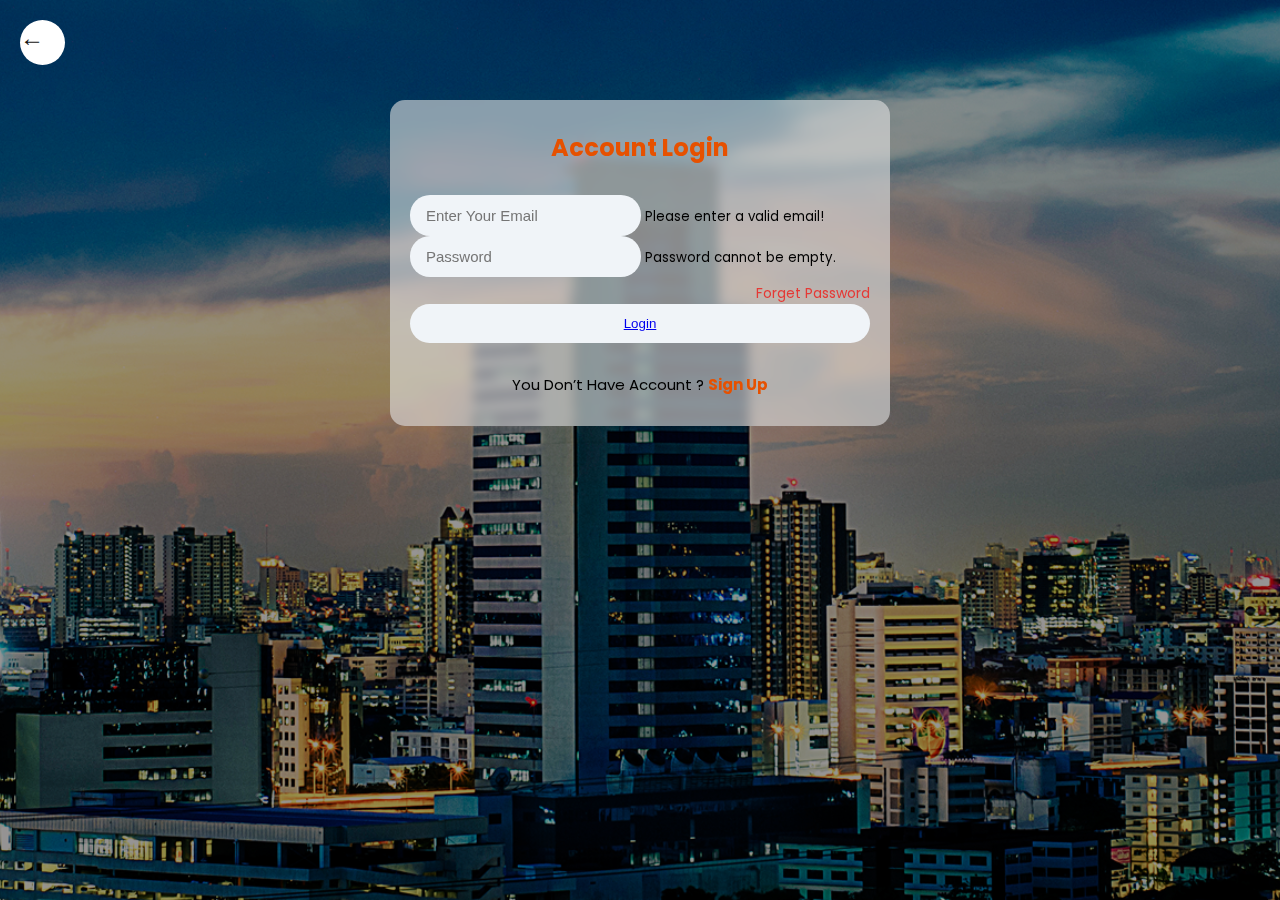
<file: login.html>
<!DOCTYPE html>
<html lang="en">
  <head>
    <meta charset="utf-8" />
    <meta name="viewport" content="width=device-width, initial-scale=1" />
    <link
      href="https://cdn.jsdelivr.net/npm/bootstrap@5.3.5/dist/css/bootstrap.min.css"
      rel="stylesheet"
      integrity="sha384-SgOJa3DmI69IUzQ2PVdRZhwQ+dy64/BUtbMJw1MZ8t5HZApcHrRKUc4W0kG879m7"
      crossorigin="anonymous"
    />
    <link rel="stylesheet" href="./css/login.css" />
    <title>Find Home</title>
  </head>
  <body>
    <div class="container position-relative min-vh-100 d-flex justify-content-center align-items-center">
      <div class="area d-flex align-items-center justify-content-center">
        <a href="./index.html" class="back-arrow">&#8592;</a>
      </div>

      <div class="login-box mx-auto">
        <div class="title">Account Login</div>

        <form id="loginForm">
          <div class="mb-3">
            <input
              type="email"
              class="form-control"
              id="email"
              placeholder="Enter Your Email"
            />
            <small class="text-danger d-none" id="emailError">
              Please enter a valid email!
            </small>
          </div>
          <div class="mb-3 position-relative">
            <input
              type="password"
              class="form-control"
              id="password"
              placeholder="Password"
            />
            <small class="text-danger d-none" id="passwordError">
              Password cannot be empty.
            </small>
            <a href="#" class="forgot-link">Forget Password</a>
          </div>
          <div class="mb-3">
            <button type="submit" class="login-btn">
              <a href="./userAccount.html" class="text-decoration-none">Login</a>
            </button>
          </div>
        </form>

        <div class="signup-text">
          You Don’t Have Account ? <a href="./signup.html">Sign Up</a>
        </div>
      </div>
    </div>

    <script src="./js/login.js"></script>
    <script
      src="https://cdn.jsdelivr.net/npm/bootstrap@5.3.5/dist/js/bootstrap.bundle.min.js"
      integrity="sha384-k6d4wzSIapyDyv1kpU366/PK5hCdSbCRGRCMv+eplOQJWyd1fbcAu9OCUj5zNLiq"
      crossorigin="anonymous"
    ></script>
  </body>
</html>
</file>
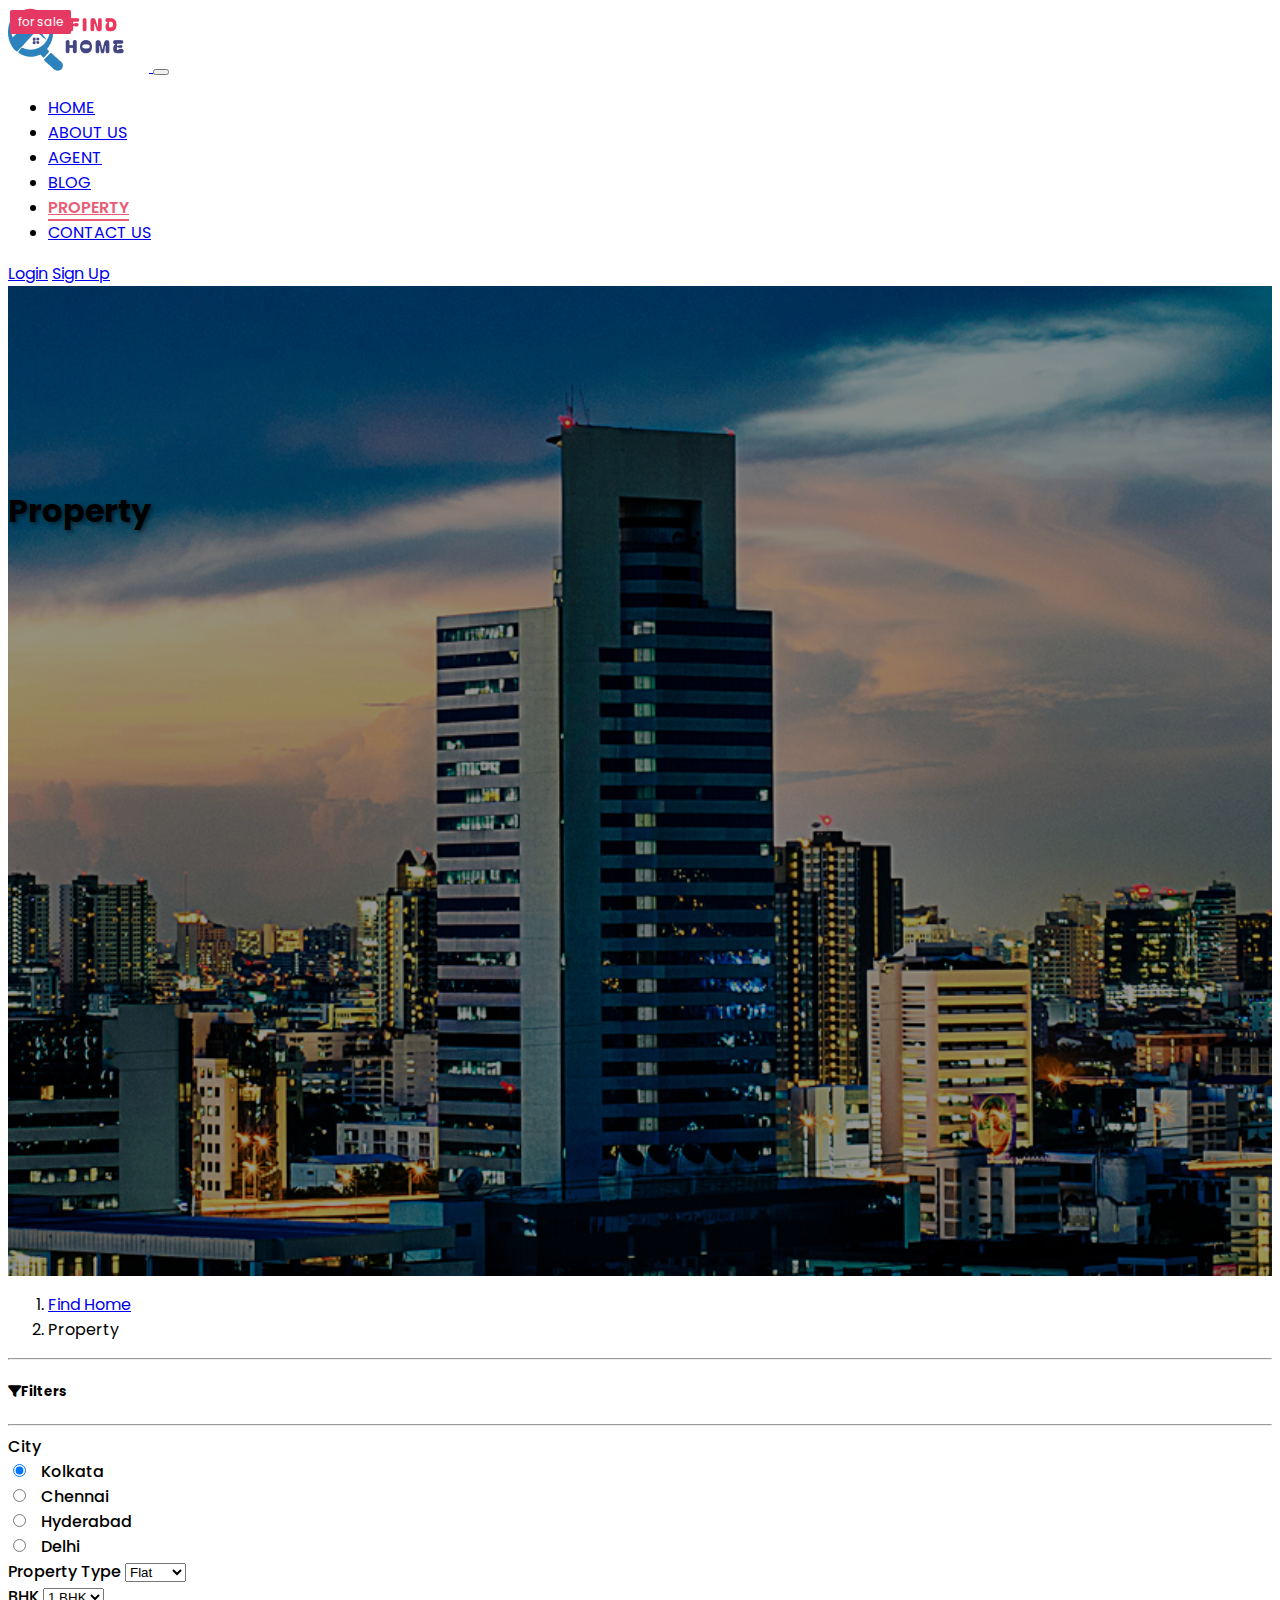
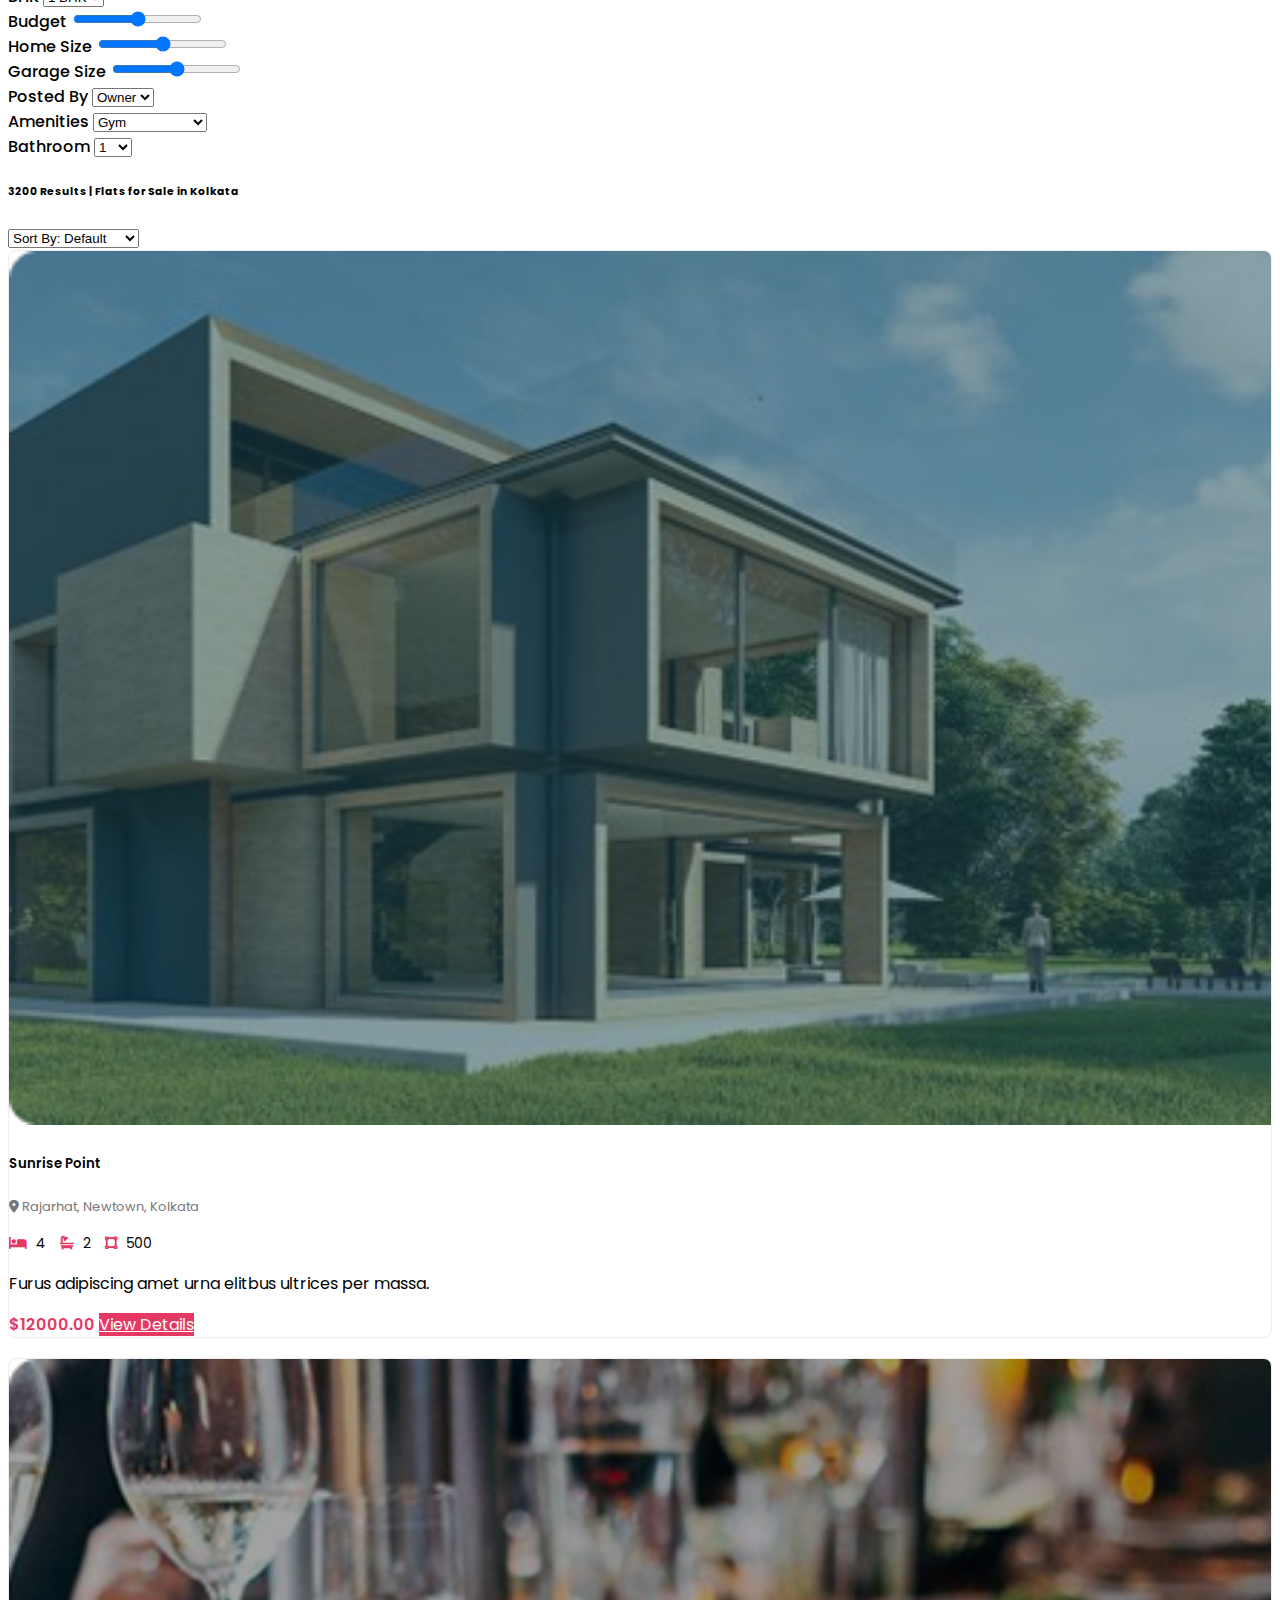
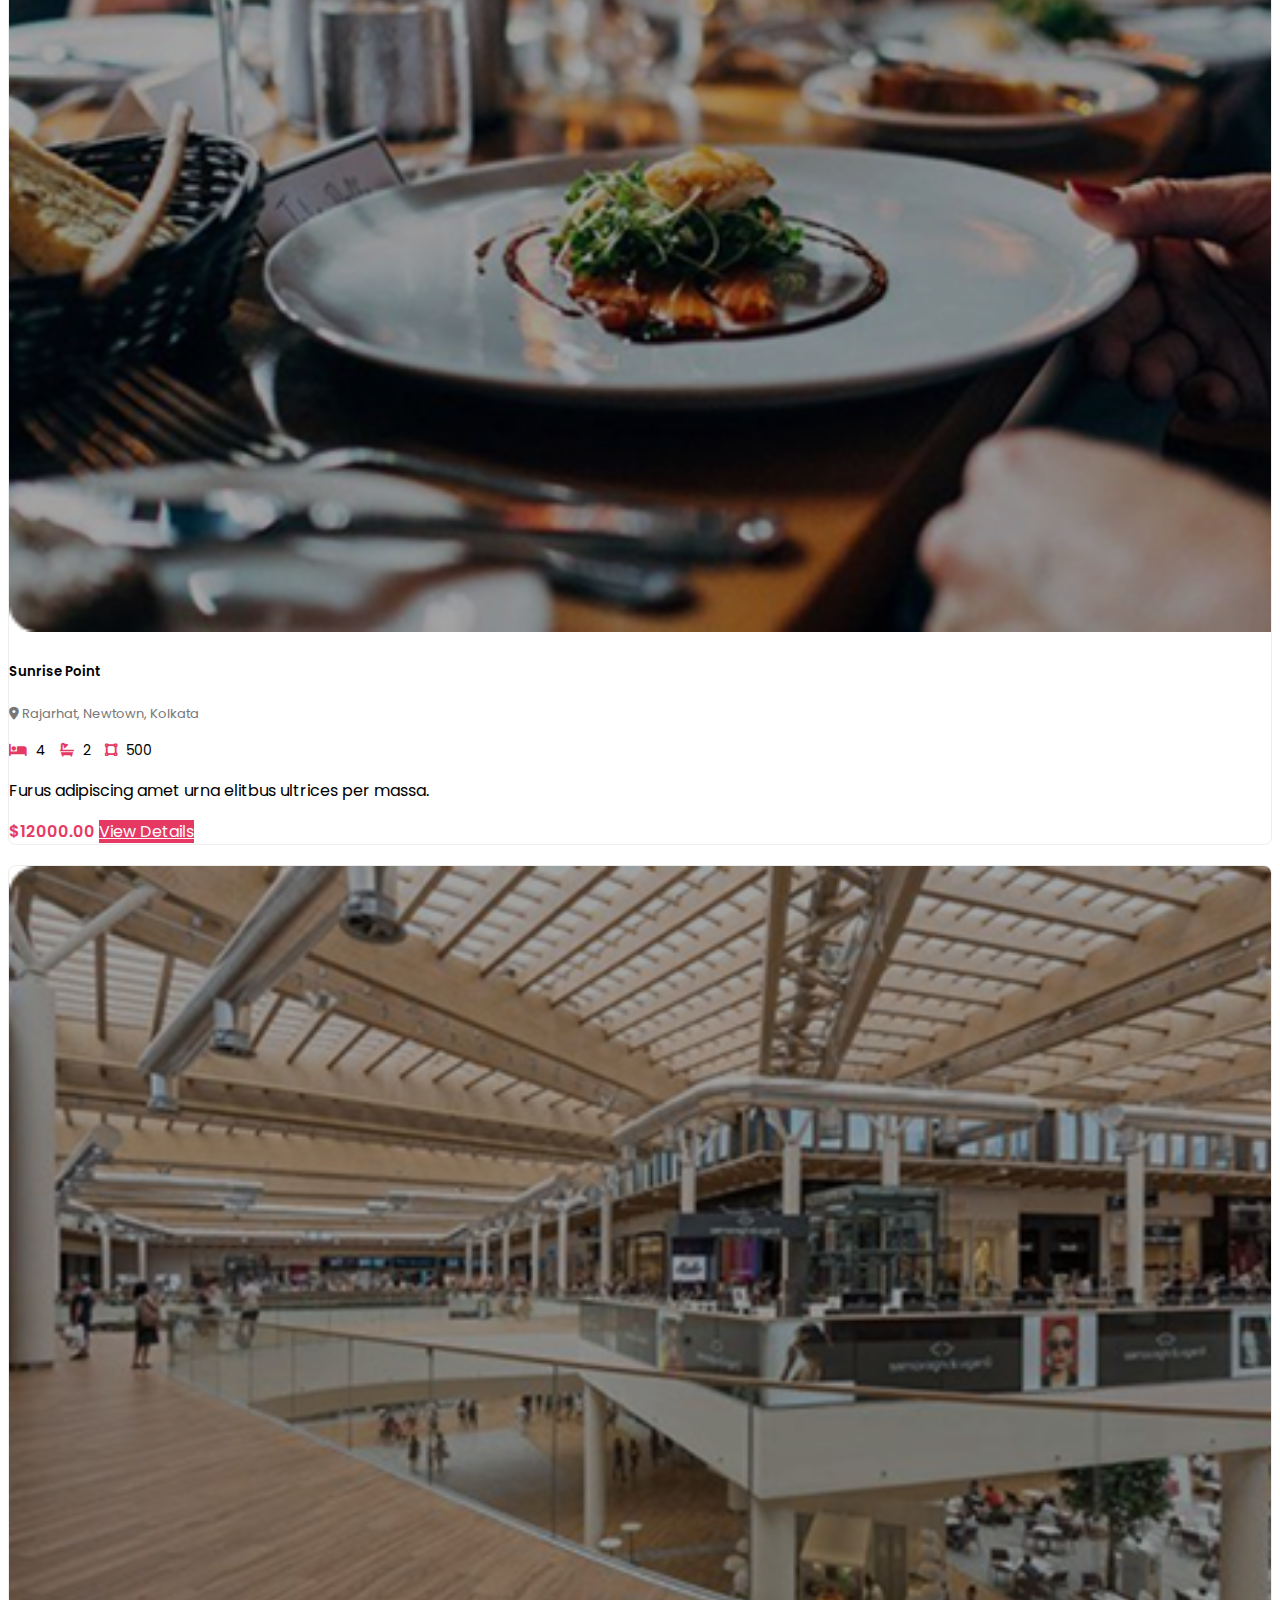
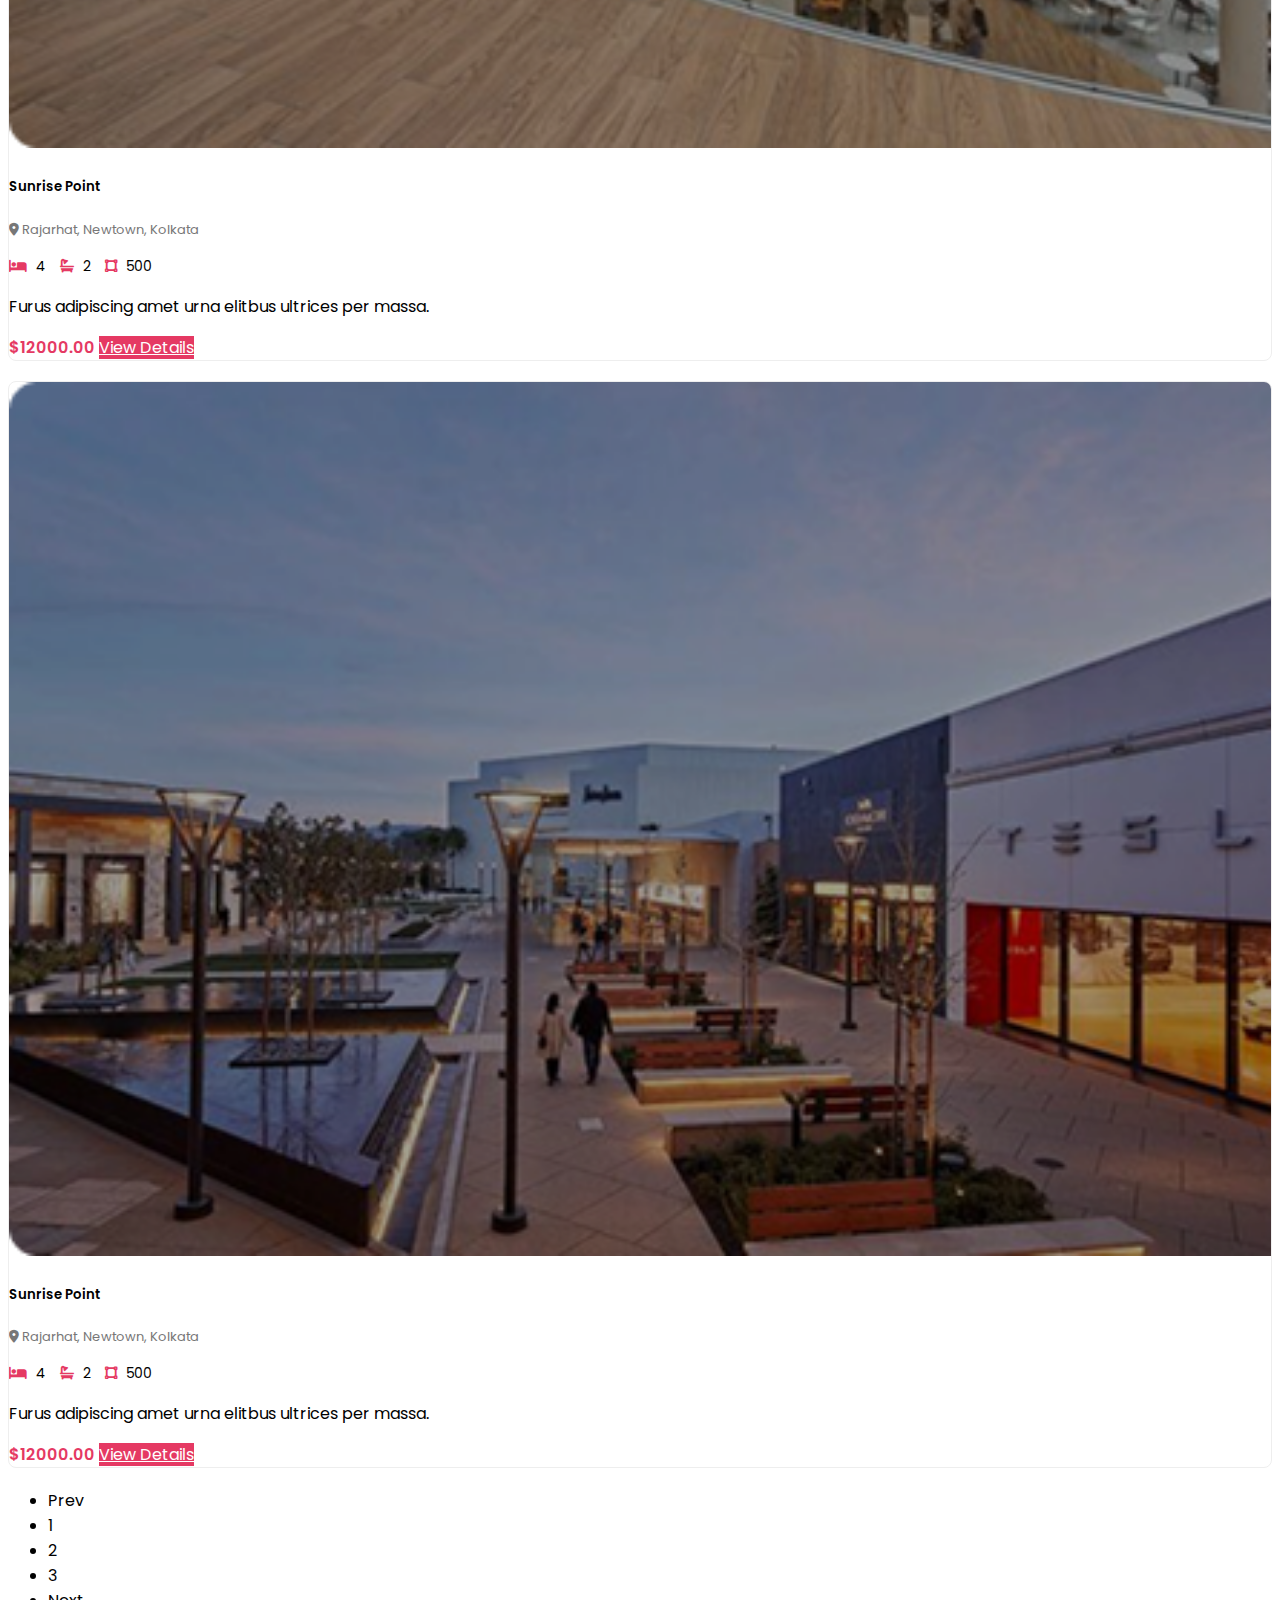
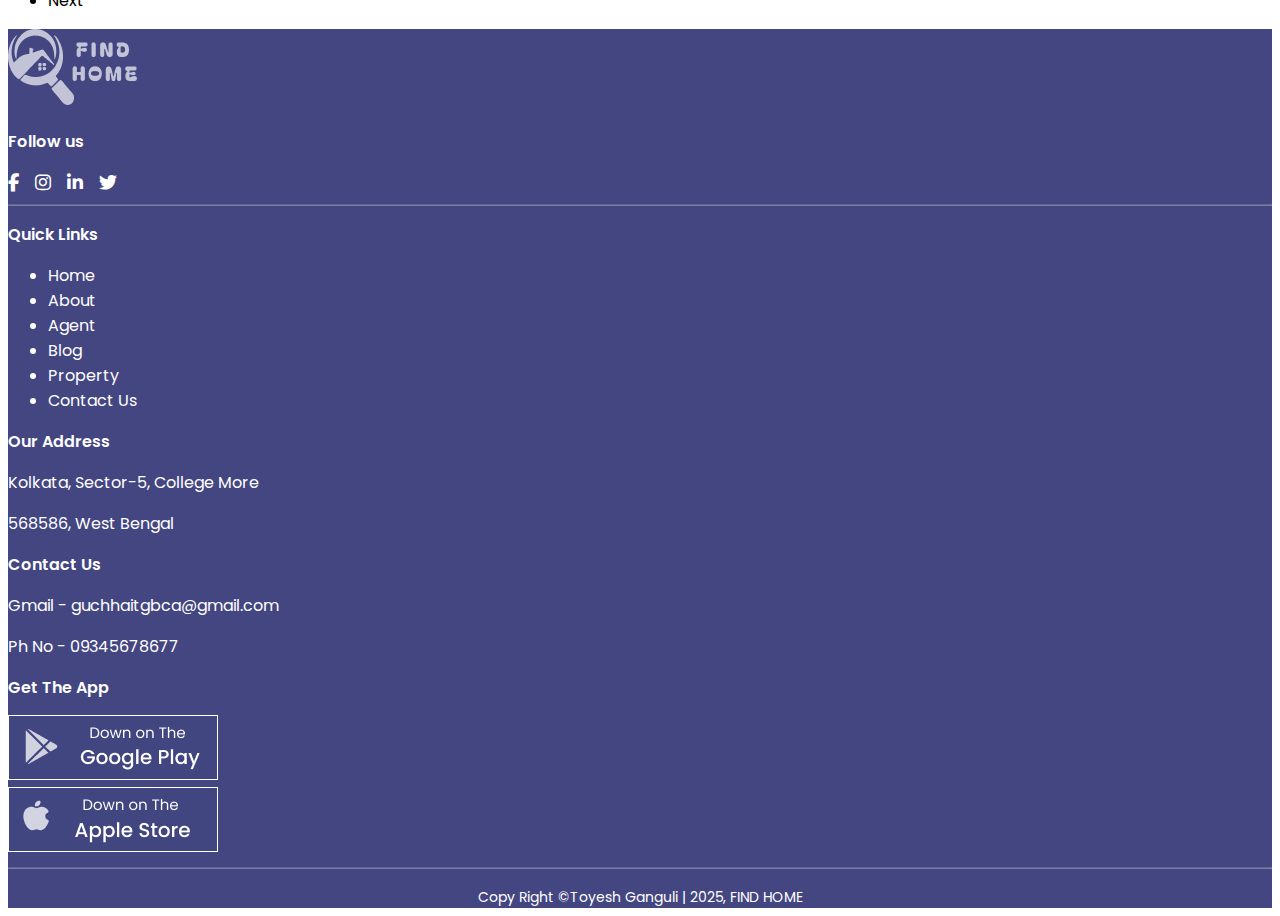
<file: property.html>
<!DOCTYPE html>
<html lang="en">
  <head>
    <meta charset="utf-8" />
    <meta name="viewport" content="width=device-width, initial-scale=1" />
    <link
      rel="stylesheet"
      href="https://cdnjs.cloudflare.com/ajax/libs/font-awesome/6.7.2/css/all.min.css"
      integrity="sha512-Evv84Mr4kqVGRNSgIGL/F/aIDqQb7xQ2vcrdIwxfjThSH8CSR7PBEakCr51Ck+w+/U6swU2Im1vVX0SVk9ABhg=="
      crossorigin="anonymous"
      referrerpolicy="no-referrer"
    />
    <link
      href="https://cdn.jsdelivr.net/npm/bootstrap@5.3.5/dist/css/bootstrap.min.css"
      rel="stylesheet"
      integrity="sha384-SgOJa3DmI69IUzQ2PVdRZhwQ+dy64/BUtbMJw1MZ8t5HZApcHrRKUc4W0kG879m7"
      crossorigin="anonymous"
    />
    <link rel="stylesheet" href="./css/property.css" />
    <title>Find Home</title>
  </head>
  <body>
    <header>
      <nav
        class="navbar navbar-expand-lg bg-white py-3 mt-4 shadow position-absolute top-0 start-50 translate-middle-x rounded-pill z-3"
        style="width: 90%; max-width: 1400px"
      >
        <div class="container px-4">
          <a class="navbar-brand d-flex align-items-center" href="./index.html">
            <img
              src="./images/indeximages/REAL ESATE LOGO.png"
              alt="logo_nav_realest"
              class="me-2"
            />
          </a>
          <button
            class="navbar-toggler"
            type="button"
            data-bs-toggle="collapse"
            data-bs-target="#mainNav"
          >
            <span class="navbar-toggler-icon"></span>
          </button>
          <div
            class="collapse navbar-collapse justify-content-between"
            id="mainNav"
          >
            <ul class="navbar-nav mx-auto ms-auto mb-2 mb-lg-0">
              <li class="nav-item mx-3">
                <a class="nav-link" href="./index.html">HOME</a>
              </li>
              <li class="nav-item mx-3">
                <a class="nav-link" href="./about.html">ABOUT US</a>
              </li>
              <li class="nav-item mx-3">
                <a class="nav-link" href="./agent.html">AGENT</a>
              </li>
              <li class="nav-item mx-3">
                <a class="nav-link" href="./blog.html">BLOG</a>
              </li>
              <li class="nav-item mx-3">
                <a class="nav-link active" href="#">PROPERTY</a>
              </li>
              <li class="nav-item mx-3">
                <a class="nav-link" href="./contactUs.html">CONTACT US</a>
              </li>
            </ul>
            <div class="d-flex gap-2">
              <a href="./login.html" class="btn btn-outline-dark">Login</a>
              <a href="./signup.html" class="btn btn-danger rounded-pill px-4"
                >Sign Up</a
              >
            </div>
          </div>
        </div>
      </nav>
    </header>
    <main>
      <section
        class="hero-section text-white text-start d-flex align-items-center position-relative z-1"
      >
        <div class="container">
          <h1 class="fw-bold display-5">Property</h1>
        </div>
      </section>
      <section class="property-section py-5">
        <div class="container">
          <!-- Breadcrumb -->
          <nav style="--bs-breadcrumb-divider: '>'" aria-label="breadcrumb">
            <ol class="breadcrumb">
              <li class="breadcrumb-item fw-semibold">
                <a href="./index.html" class="text-danger text-decoration-none"
                  >Find Home</a
                >
              </li>
              <li class="breadcrumb-item active" aria-current="page">
                Property
              </li>
            </ol>
          </nav>

          <hr />

          <div class="row">
            <!-- Sidebar Filters -->
            <div class="col-lg-3">
              <div class="border p-3 rounded shadow-sm sidebar">
                <h5><i class="fa-solid fa-filter me-2"></i>Filters</h5>
                <hr />
                <div class="mb-3">
                  <label class="form-label">City</label>
                  <div class="form-check">
                    <input
                      class="form-check-input"
                      type="radio"
                      name="city"
                      id="kol"
                      checked
                    />
                    <label class="form-check-label" for="kol">Kolkata</label>
                  </div>
                  <div class="form-check">
                    <input
                      class="form-check-input"
                      type="radio"
                      name="city"
                      id="chen"
                    />
                    <label class="form-check-label" for="chen">Chennai</label>
                  </div>
                  <div class="form-check">
                    <input
                      class="form-check-input"
                      type="radio"
                      name="city"
                      id="hyd"
                    />
                    <label class="form-check-label" for="hyd">Hyderabad</label>
                  </div>
                  <div class="form-check">
                    <input
                      class="form-check-input"
                      type="radio"
                      name="city"
                      id="del"
                    />
                    <label class="form-check-label" for="del">Delhi</label>
                  </div>
                </div>

                <div class="mb-3">
                  <label class="form-label">Property Type</label>
                  <select class="form-select">
                    <option>Flat</option>
                    <option>Villa</option>
                    <option>House</option>
                  </select>
                </div>

                <div class="mb-3">
                  <label class="form-label">BHK</label>
                  <select class="form-select">
                    <option>1 BHK</option>
                    <option>2 BHK</option>
                    <option>3 BHK</option>
                  </select>
                </div>

                <div class="mb-3">
                  <label class="form-label">Budget</label>
                  <input type="range" class="form-range" />
                </div>

                <div class="mb-3">
                  <label class="form-label">Home Size</label>
                  <input type="range" class="form-range" />
                </div>

                <div class="mb-3">
                  <label class="form-label">Garage Size</label>
                  <input type="range" class="form-range" />
                </div>

                <div class="mb-3">
                  <label class="form-label">Posted By</label>
                  <select class="form-select">
                    <option>Owner</option>
                    <option>Agent</option>
                  </select>
                </div>

                <div class="mb-3">
                  <label class="form-label">Amenities</label>
                  <select class="form-select">
                    <option>Gym</option>
                    <option>Swimming Pool</option>
                    <option>Parking</option>
                  </select>
                </div>

                <div class="mb-3">
                  <label class="form-label">Bathroom</label>
                  <select class="form-select">
                    <option>1</option>
                    <option>2</option>
                    <option>3+</option>
                  </select>
                </div>
              </div>
            </div>

            <!-- Property Listing -->
            <div class="col-lg-9">
              <div
                class="d-flex justify-content-between align-items-center mb-3 mt-3"
              >
                <h6>3200 Results | Flats for Sale in Kolkata</h6>
                <select class="form-select w-auto">
                  <option selected>Sort By: Default</option>
                  <option>Price: Low to High</option>
                  <option>Price: High to Low</option>
                </select>
              </div>

              <!-- Single Property Card -->
              <div class="property-card d-flex shadow-sm">
                <div class="property-image position-relative col-md-4">
                  <span class="for-sale-badge">for sale</span>
                  <img
                    src="./images/propertyimages/image 27.png"
                    alt="property"
                  />
                </div>
                <div class="property-info p-3 col-md-8">
                  <h5>Sunrise Point</h5>
                  <p class="property-meta">
                    <i class="fas fa-map-marker-alt"></i> Rajarhat, Newtown,
                    Kolkata
                  </p>
                  <div class="d-flex flex-wrap mb-2">
                    <span class="icon-text"><i class="fas fa-bed"></i> 4</span>
                    <span class="icon-text"><i class="fas fa-bath"></i> 2</span>
                    <span class="icon-text"
                      ><i class="fas fa-vector-square"></i> 500</span
                    >
                  </div>
                  <p class="text-muted mb-2">
                    Furus adipiscing amet urna elitbus ultrices per massa.
                  </p>
                  <div
                    class="d-flex justify-content-between align-items-center"
                  >
                    <span class="price">$12000.00</span>
                    <a href="./propertyDetails.html" class="btn view-btn text-decoration-none">View Details</a>
                  </div>
                </div>
              </div>

              <div class="property-card d-flex shadow-sm">
                <div class="property-image position-relative col-md-4">
                  <span class="for-sale-badge">for sale</span>
                  <img
                    src="./images/propertyimages/image (27).png"
                    alt="property"
                  />
                </div>
                <div class="property-info p-3 col-md-8">
                  <h5>Sunrise Point</h5>
                  <p class="property-meta">
                    <i class="fas fa-map-marker-alt"></i> Rajarhat, Newtown,
                    Kolkata
                  </p>
                  <div class="d-flex flex-wrap mb-2">
                    <span class="icon-text"><i class="fas fa-bed"></i> 4</span>
                    <span class="icon-text"><i class="fas fa-bath"></i> 2</span>
                    <span class="icon-text"
                      ><i class="fas fa-vector-square"></i> 500</span
                    >
                  </div>
                  <p class="text-muted mb-2">
                    Furus adipiscing amet urna elitbus ultrices per massa.
                  </p>
                  <div
                    class="d-flex justify-content-between align-items-center"
                  >
                    <span class="price">$12000.00</span>
                    <a href="./propertyDetails.html" class="btn view-btn text-decoration-none">View Details</a>
                  </div>
                </div>
              </div>

              <div class="property-card d-flex shadow-sm">
                <div class="property-image position-relative col-md-4">
                  <span class="for-sale-badge">for sale</span>
                  <img
                    src="./images/propertyimages/image (26).png"
                    alt="property"
                  />
                </div>
                <div class="property-info p-3 col-md-8">
                  <h5>Sunrise Point</h5>
                  <p class="property-meta">
                    <i class="fas fa-map-marker-alt"></i> Rajarhat, Newtown,
                    Kolkata
                  </p>
                  <div class="d-flex flex-wrap mb-2">
                    <span class="icon-text"><i class="fas fa-bed"></i> 4</span>
                    <span class="icon-text"><i class="fas fa-bath"></i> 2</span>
                    <span class="icon-text"
                      ><i class="fas fa-vector-square"></i> 500</span
                    >
                  </div>
                  <p class="text-muted mb-2">
                    Furus adipiscing amet urna elitbus ultrices per massa.
                  </p>
                  <div
                    class="d-flex justify-content-between align-items-center"
                  >
                    <span class="price">$12000.00</span>
                    <a href="./propertyDetails.html" class="btn view-btn text-decoration-none">View Details</a>
                  </div>
                </div>
              </div>

              <div class="property-card d-flex shadow-sm">
                <div class="property-image position-relative col-md-4">
                  <span class="for-sale-badge">for sale</span>
                  <img
                    src="./images/propertyimages/image (25).png"
                    alt="property"
                  />
                </div>
                <div class="property-info p-3 col-md-8">
                  <h5>Sunrise Point</h5>
                  <p class="property-meta">
                    <i class="fas fa-map-marker-alt"></i> Rajarhat, Newtown,
                    Kolkata
                  </p>
                  <div class="d-flex flex-wrap mb-2">
                    <span class="icon-text"><i class="fas fa-bed"></i> 4</span>
                    <span class="icon-text"><i class="fas fa-bath"></i> 2</span>
                    <span class="icon-text"
                      ><i class="fas fa-vector-square"></i> 500</span
                    >
                  </div>
                  <p class="text-muted mb-2">
                    Furus adipiscing amet urna elitbus ultrices per massa.
                  </p>
                  <div
                    class="d-flex justify-content-between align-items-center"
                  >
                    <span class="price">$12000.00</span>
                    <a href="./propertyDetails.html" class="btn view-btn text-decoration-none">View Details</a>
                  </div>
                </div>
              </div>

              <!-- Repeat property-card block for other properties -->
              <!-- Pagination -->
              <nav>
                <ul class="pagination mt-5">
                  <li class="page-item disabled">
                    <a class="page-link">Prev</a>
                  </li>
                  <li class="page-item active"><a class="page-link">1</a></li>
                  <li class="page-item"><a class="page-link">2</a></li>
                  <li class="page-item"><a class="page-link">3</a></li>
                  <li class="page-item"><a class="page-link">Next</a></li>
                </ul>
              </nav>
            </div>
          </div>
        </div>
      </section>
    </main>
    <footer class="footer py-3 mt-5">
      <div class="container">
        <!-- Top Row -->
        <div
          class="d-flex justify-content-between align-items-center mb-4 flex-wrap"
        >
          <!-- Logo -->
          <div class="company-logo mb-3 mb-md-0">
            <a href="./index.html">
              <img
                src="./images/indeximages/REAL ESATE LOGO (1).png"
                alt="logo_footer_realestate"
              />
            </a>
          </div>

          <!-- Social Icons -->
          <div class="follow-us-social-links">
            <p class="footer-title mb-2 text-center">Follow us</p>
            <div class="social-icons text-end">
              <a href="#"><i class="fab fa-facebook-f mx-1"></i></a>
              <a href="#"><i class="fab fa-instagram mx-1"></i></a>
              <a href="#"><i class="fab fa-linkedin-in mx-1"></i></a>
              <a href="#"><i class="fab fa-twitter mx-1"></i></a>
            </div>
          </div>
        </div>

        <hr class="horizontal-line" />

        <!-- Middle Row -->
        <div class="row gy-4 py-3">
          <!-- Quick Links -->
          <div class="col-6 col-md-3">
            <p class="footer-title">Quick Links</p>
            <ul class="list-unstyled">
              <li><a href="./index.html">Home</a></li>
              <li><a href="./about.html">About</a></li>
              <li><a href="./agent.html">Agent</a></li>
              <li><a href="./blog.html">Blog</a></li>
              <li><a href="#">Property</a></li>
              <li><a href="./contactUs.html">Contact Us</a></li>
            </ul>
          </div>

          <!-- Address -->
          <div class="col-6 col-md-3">
            <p class="footer-title">Our Address</p>
            <p>Kolkata, Sector-5, College More</p>
            <p>568586, West Bengal</p>
          </div>

          <!-- Contact Info -->
          <!-- <div class="col-6 col-md-3">
            <p class="footer-title">Contact Us</p>
            <p>Gmail - guchhaitgbca@gmail.com</p>
            <p>Ph No - 09345678677</p>
          </div> -->

          <div class="col-12 col-md-6 col-lg-3 mb-4">
            <p class="footer-title">Contact Us</p>
            <p class="mb-1">Gmail - <span class="text-break">guchhaitgbca@gmail.com</span></p>
            <p class="mb-0">Ph No - 09345678677</p>
          </div>

          <!-- App Buttons -->
          <div class="col-6 col-md-3">
            <p class="footer-title">Get The App</p>
            <a href="#" class="d-inline-block mb-2 w-100"
              ><img
                src="./images/indeximages/Group 69.png"
                alt="gplay"
                class="img-fluid w-100" /></a
            ><br />
            <a href="#" class="d-inline-block w-100"
              ><img
                src="./images/indeximages/Group 70.png"
                alt="appStore"
                class="img-fluid w-100 mt-3"
            /></a>
          </div>
        </div>

        <hr class="horizontal-line" />

        <!-- Bottom -->
        <div class="footer-bottom text-center">
          Copy Right &copy;Toyesh Ganguli | 2025, FIND HOME
        </div>
      </div>
    </footer>
    <script
      src="https://cdn.jsdelivr.net/npm/bootstrap@5.3.5/dist/js/bootstrap.bundle.min.js"
      integrity="sha384-k6d4wzSIapyDyv1kpU366/PK5hCdSbCRGRCMv+eplOQJWyd1fbcAu9OCUj5zNLiq"
      crossorigin="anonymous"
    ></script>
  </body>
</html>
</file>
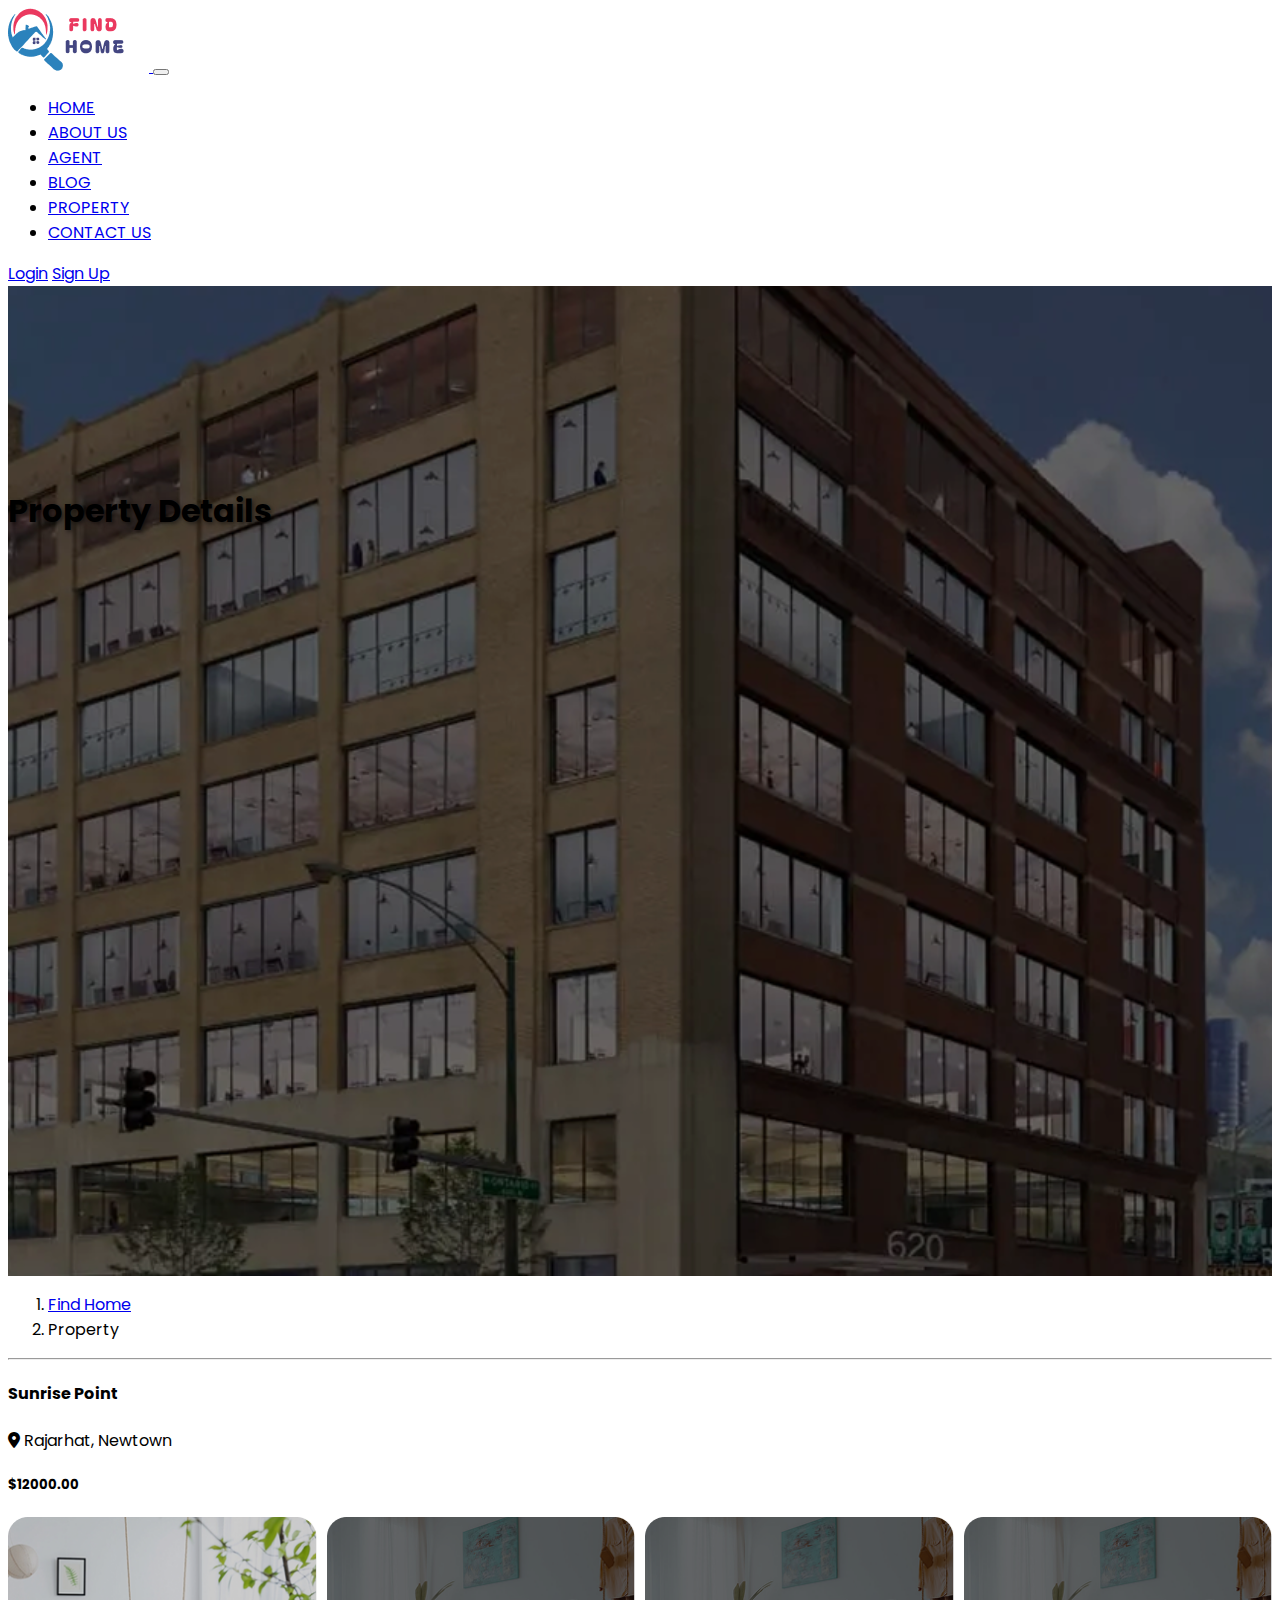
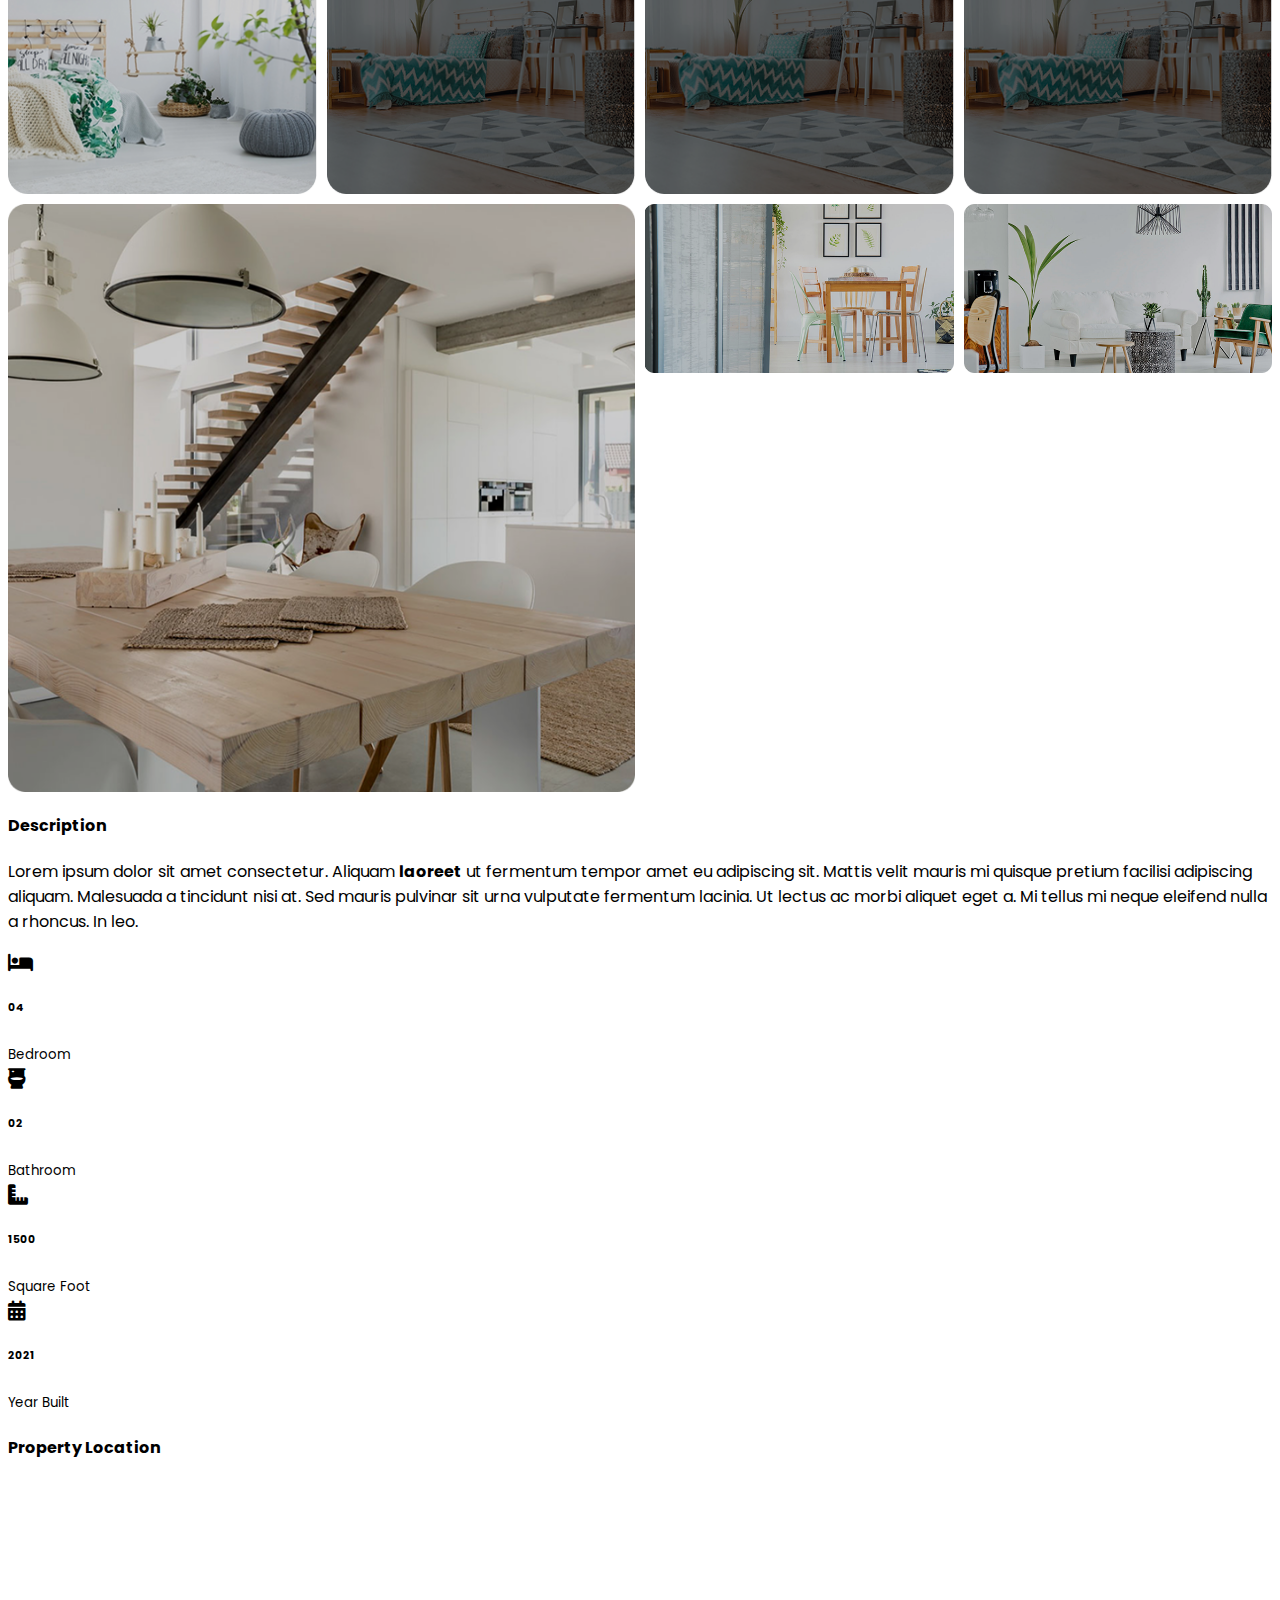
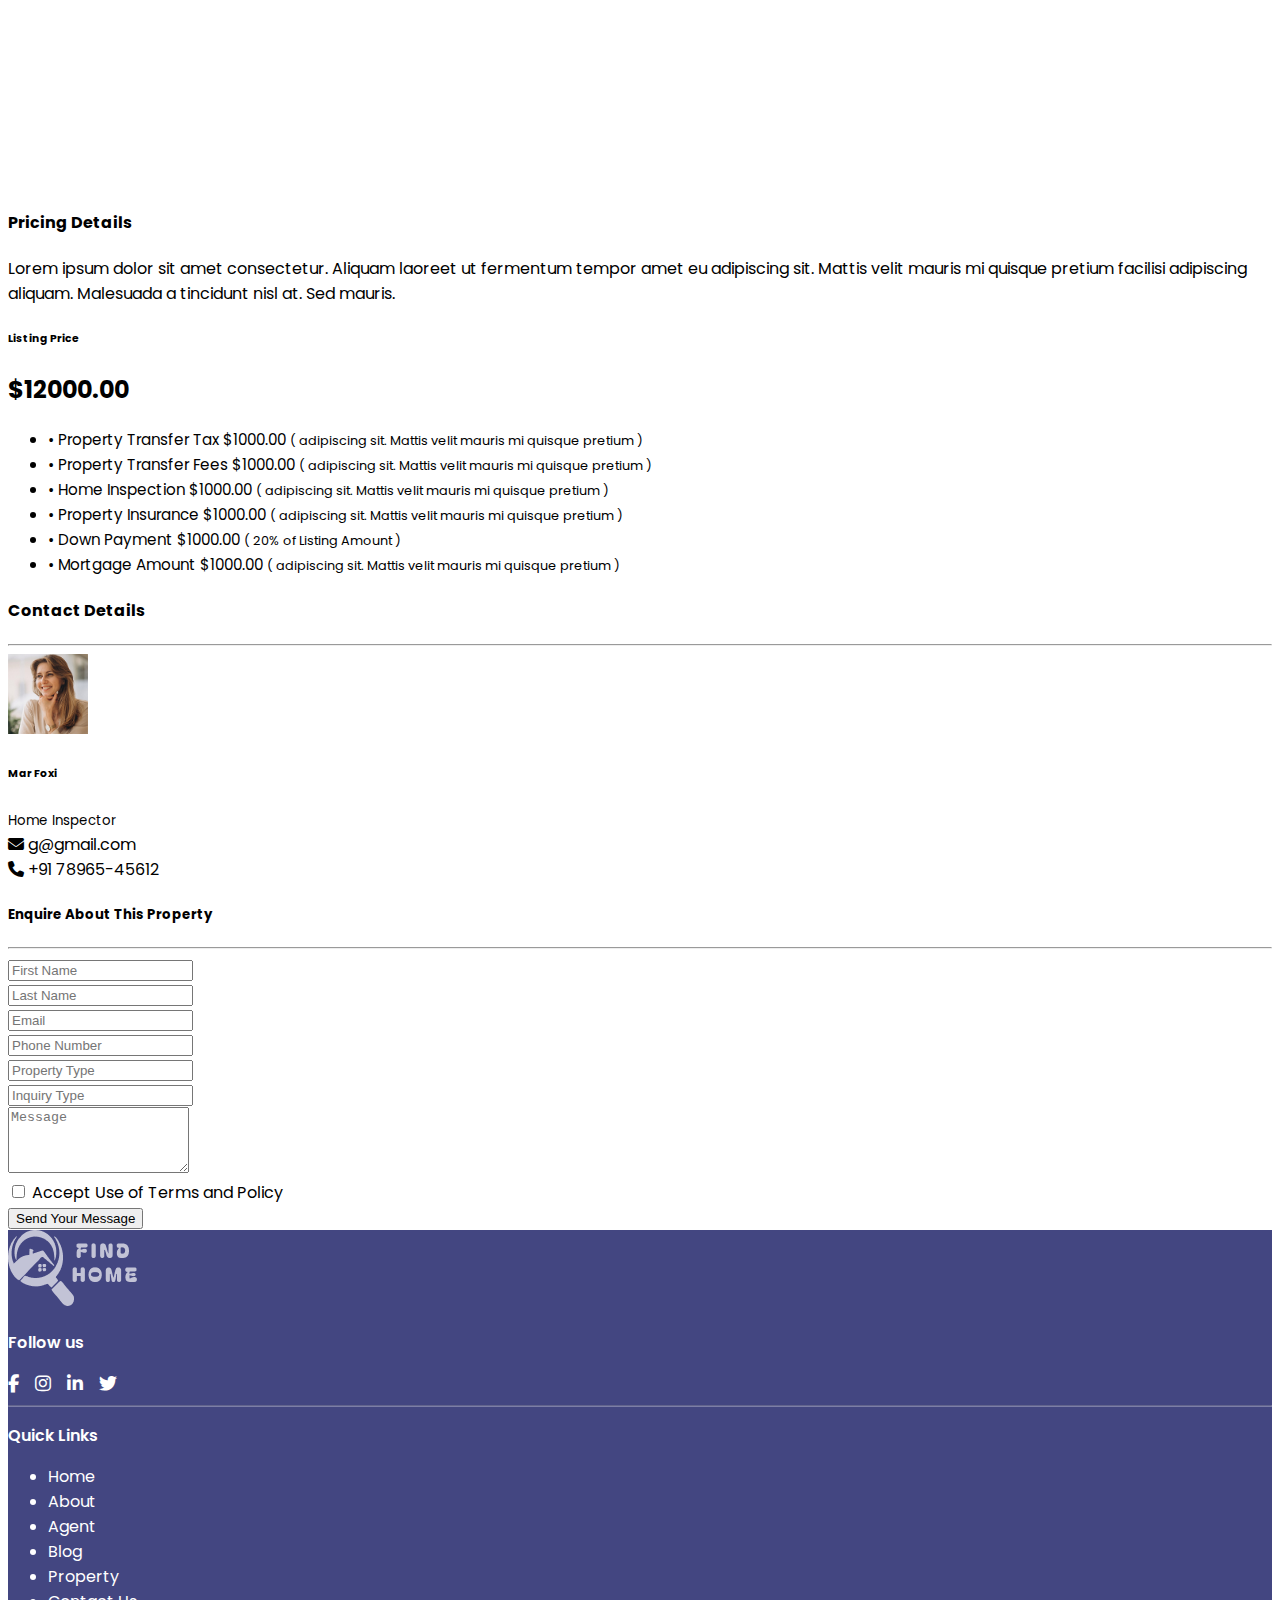
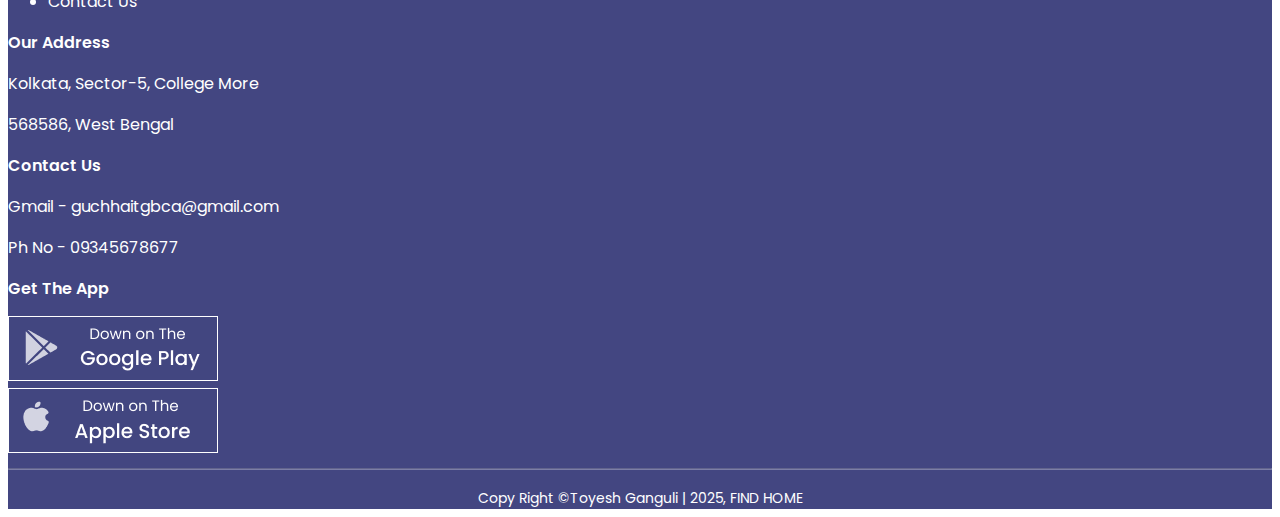
<file: propertyDetails.html>
<!DOCTYPE html>
<html lang="en">
  <head>
    <meta charset="utf-8" />
    <meta name="viewport" content="width=device-width, initial-scale=1" />

    <link
      rel="stylesheet"
      href="https://cdnjs.cloudflare.com/ajax/libs/font-awesome/6.7.2/css/all.min.css"
      integrity="sha512-Evv84Mr4kqVGRNSgIGL/F/aIDqQb7xQ2vcrdIwxfjThSH8CSR7PBEakCr51Ck+w+/U6swU2Im1vVX0SVk9ABhg=="
      crossorigin="anonymous"
      referrerpolicy="no-referrer"
    />
    <link
      href="https://cdn.jsdelivr.net/npm/bootstrap@5.3.5/dist/css/bootstrap.min.css"
      rel="stylesheet"
      integrity="sha384-SgOJa3DmI69IUzQ2PVdRZhwQ+dy64/BUtbMJw1MZ8t5HZApcHrRKUc4W0kG879m7"
      crossorigin="anonymous"
    />
    <link rel="stylesheet" href="./css/propertyDetails.css" />
    <title>Find Home</title>
  </head>
  <body>
    <header>
      <nav
        class="navbar navbar-expand-lg bg-white py-3 mt-4 shadow position-absolute top-0 start-50 translate-middle-x rounded-pill z-3"
        style="width: 90%; max-width: 1400px"
      >
        <div class="container px-4">
          <a class="navbar-brand d-flex align-items-center" href="./index.html">
            <img
              src="./images/indeximages/REAL ESATE LOGO.png"
              alt="logo_nav_realest"
              class="me-2"
            />
          </a>
          <button
            class="navbar-toggler"
            type="button"
            data-bs-toggle="collapse"
            data-bs-target="#mainNav"
          >
            <span class="navbar-toggler-icon"></span>
          </button>
          <div
            class="collapse navbar-collapse justify-content-between"
            id="mainNav"
          >
            <ul class="navbar-nav mx-auto ms-auto mb-2 mb-lg-0">
              <li class="nav-item mx-3">
                <a class="nav-link" href="./index.html">HOME</a>
              </li>
              <li class="nav-item mx-3">
                <a class="nav-link" href="./about.html">ABOUT US</a>
              </li>
              <li class="nav-item mx-3">
                <a class="nav-link" href="./agent.html">AGENT</a>
              </li>
              <li class="nav-item mx-3">
                <a class="nav-link" href="./blog.html">BLOG</a>
              </li>
              <li class="nav-item mx-3">
                <a class="nav-link" href="./property.html">PROPERTY</a>
              </li>
              <li class="nav-item mx-3">
                <a class="nav-link" href="./contactUs.html">CONTACT US</a>
              </li>
            </ul>
            <div class="d-flex gap-2">
              <a href="./login.html" class="btn btn-outline-dark">Login</a>
              <a href="./signup.html" class="btn btn-danger rounded-pill px-4"
                >Sign Up</a
              >
            </div>
          </div>
        </div>
      </nav>
    </header>
    <main>
      <section
        class="hero-section text-white text-start d-flex align-items-center position-relative z-1"
      >
        <div class="container">
          <h1 class="fw-bold display-5">Property Details</h1>
        </div>
      </section>
      <section class="sunrise-point-section py-5">
        <div class="container">
          <!-- Breadcrumb -->
          <nav style="--bs-breadcrumb-divider: '>'" aria-label="breadcrumb">
            <ol class="breadcrumb">
              <li class="breadcrumb-item fw-semibold">
                <a href="./index.html" class="text-danger text-decoration-none"
                  >Find Home</a
                >
              </li>
              <li class="breadcrumb-item active" aria-current="page">
                Property
              </li>
            </ol>
          </nav>

          <hr />

          <div
            class="d-flex justify-content-between align-items-center flex-wrap mb-4"
          >
            <div>
              <h4 class="mb-1">Sunrise Point</h4>
              <p class="text-muted mb-0">
                <i class="fas fa-map-marker-alt me-1 text-danger"></i> Rajarhat,
                Newtown
              </p>
            </div>
            <h5 class="fw-semibold">$12000.00</h5>
          </div>

          <div class="gallery-grid border border-secondary-subtle p-4">
            <img
              src="./images/pdimages/image (32).png"
              class="img-fluid"
              alt="gallery"
            />
            <img
              src="./images/pdimages/image (31).png"
              class="img-fluid"
              alt="gallery"
            />
            <img
              src="./images/pdimages/image (31).png"
              class="img-fluid"
              alt="gallery"
            />
            <img
              src="./images/pdimages/image (31).png"
              class="img-fluid"
              alt="gallery"
            />
            <img
              src="./images/pdimages/image (30).png"
              class="img-fluid grid-item-2x"
              alt="gallery"
            />
            <img
              src="./images/pdimages/image (29).png"
              class="img-fluid"
              alt="gallery"
            />
            <img
              src="./images/pdimages/image (28).png"
              class="img-fluid"
              alt="gallery"
            />
          </div>
        </div>
      </section>
      <!-- Description and Location Section -->
      <section class="description-section py-5">
        <div class="container border border-secondary-subtle p-4">
          <div class="row">
            <!-- Left Column: Description -->
            <div class="col-lg-6 mb-4 mb-lg-0">
              <h4 class="fw-bold mb-3">Description</h4>
              <p class="text-muted mb-4">
                Lorem ipsum dolor sit amet consectetur. Aliquam
                <strong>laoreet</strong> ut fermentum tempor amet eu adipiscing
                sit. Mattis velit mauris mi quisque pretium facilisi adipiscing
                aliquam. Malesuada a tincidunt nisi at. Sed mauris pulvinar sit
                urna vulputate fermentum lacinia. Ut lectus ac morbi aliquet
                eget a. Mi tellus mi neque eleifend nulla a rhoncus. In leo.
              </p>

              <!-- Features Grid -->
              <div class="row g-4">
                <div class="col-6 d-flex align-items-center">
                  <i class="fas fa-bed fa-lg me-3 text-secondary"></i>
                  <div>
                    <h6 class="mb-0">04</h6>
                    <small class="text-muted">Bedroom</small>
                  </div>
                </div>
                <div class="col-6 d-flex align-items-center">
                  <i class="fas fa-toilet fa-lg me-3 text-secondary"></i>
                  <div>
                    <h6 class="mb-0">02</h6>
                    <small class="text-muted">Bathroom</small>
                  </div>
                </div>
                <div class="col-6 d-flex align-items-center">
                  <i
                    class="fas fa-ruler-combined fa-lg me-3 text-secondary"
                  ></i>
                  <div>
                    <h6 class="mb-0">1500</h6>
                    <small class="text-muted">Square Foot</small>
                  </div>
                </div>
                <div class="col-6 d-flex align-items-center">
                  <i class="fas fa-calendar-alt fa-lg me-3 text-secondary"></i>
                  <div>
                    <h6 class="mb-0">2021</h6>
                    <small class="text-muted">Year Built</small>
                  </div>
                </div>
              </div>
            </div>

            <!-- Right Column: Property Location -->
            <div class="col-lg-6">
              <h4 class="fw-bold mb-3">Property Location</h4>
              <div class="rounded overflow-hidden">
                <!-- Static Map Image (replace with real one or use Google Maps iframe) -->

                <!-- OR Use Google Map Embed -->
                <iframe
                  src="https://www.google.com/maps/embed?pb=!1m18!1m12!1m3!1d3682.834492037157!2d88.46566277507925!3d22.62265487945613!2m3!1f0!2f0!3f0!3m2!1i1024!2i768!4f13.1!3m3!1m2!1s0x39f89fe5179ed283%3A0x5e03beb4c376dce7!2sSunrise%20Point!5e0!3m2!1sen!2sin!4v1745150638909!5m2!1sen!2sin"
                  width="100%"
                  height="300"
                  style="border: 0"
                  allowfullscreen=""
                  loading="lazy"
                  referrerpolicy="no-referrer-when-downgrade"
                ></iframe>
              </div>
            </div>
          </div>
        </div>
      </section>
      <section class="container py-5">
        <div class="row">
          <!-- Section Heading -->
          <div class="col-12 mb-4">
            <h4 class="fw-bold">Pricing Details</h4>
            <p class="text-muted">
              Lorem ipsum dolor sit amet consectetur. Aliquam laoreet ut
              fermentum tempor amet eu adipiscing sit. Mattis velit mauris mi
              quisque pretium facilisi adipiscing aliquam. Malesuada a tincidunt
              nisl at. Sed mauris.
            </p>
          </div>

          <!-- Left: Listing Price -->
          <div class="col-lg-4 mb-4">
            <h6 class="mb-2">Listing Price</h6>
            <h2 class="fw-bold">$12000.00</h2>
          </div>

          <!-- Right: Breakdown -->
          <div class="col-lg-8">
            <div class="p-4 border rounded">
              <ul class="list-unstyled mb-0">
                <li class="d-flex justify-content-between mb-3">
                  <span>• Property Transfer Tax</span>
                  <span
                    >$1000.00
                    <small class="text-muted"
                      >( adipiscing sit. Mattis velit mauris mi quisque pretium
                      )</small
                    ></span
                  >
                </li>
                <li class="d-flex justify-content-between mb-3">
                  <span>• Property Transfer Fees</span>
                  <span
                    >$1000.00
                    <small class="text-muted"
                      >( adipiscing sit. Mattis velit mauris mi quisque pretium
                      )</small
                    ></span
                  >
                </li>
                <li class="d-flex justify-content-between mb-3">
                  <span>• Home Inspection</span>
                  <span
                    >$1000.00
                    <small class="text-muted"
                      >( adipiscing sit. Mattis velit mauris mi quisque pretium
                      )</small
                    ></span
                  >
                </li>
                <li class="d-flex justify-content-between mb-3">
                  <span>• Property Insurance</span>
                  <span
                    >$1000.00
                    <small class="text-muted"
                      >( adipiscing sit. Mattis velit mauris mi quisque pretium
                      )</small
                    ></span
                  >
                </li>
                <li class="d-flex justify-content-between mb-3">
                  <span>• Down Payment</span>
                  <span
                    >$1000.00
                    <small class="text-muted"
                      >( 20% of Listing Amount )</small
                    ></span
                  >
                </li>
                <li class="d-flex justify-content-between">
                  <span>• Mortgage Amount</span>
                  <span
                    >$1000.00
                    <small class="text-muted"
                      >( adipiscing sit. Mattis velit mauris mi quisque pretium
                      )</small
                    ></span
                  >
                </li>
              </ul>
            </div>
          </div>
        </div>
      </section>
      <section class="container py-5 border border-secondary-subtle p-4">
        <!-- Contact Details Section -->
        <div class="mb-4">
          <h4 class="fw-bold mb-4">Contact Details</h4>
          <hr class="my-4" />
          <div
            class="d-flex flex-column flex-md-row align-items-start align-items-md-center gap-3 p-3"
          >
            <img
              src="./images/pdimages/image (33).png"
              alt="Profile"
              class="rounded-circle"
              style="width: 80px; height: 80px; object-fit: cover"
            />
            <div>
              <h6 class="fw-bold mb-0">Mar Foxi</h6>
              <small class="text-muted">Home Inspector</small>
              <div class="mt-2 d-flex">
                <div class="text-muted mb-1">
                  <i class="fa-solid fa-envelope me-2"></i> g@gmail.com
                </div>
                <div class="text-muted">
                  <i class="fa-solid fa-phone ms-2"></i> +91 78965-45612
                </div>
              </div>
            </div>
          </div>
        </div>

        <!-- Enquiry Form Section -->
        <div>
          <h5 class="fw-semibold mb-4">Enquire About This Property</h5>
          <hr class="my-4" />
          <form>
            <div class="row mb-3">
              <div class="col-md-4 mb-3">
                <input
                  type="text"
                  class="form-control"
                  placeholder="First Name"
                />
              </div>
              <div class="col-md-4 mb-3">
                <input
                  type="text"
                  class="form-control"
                  placeholder="Last Name"
                />
              </div>
              <div class="col-md-4 mb-3">
                <input type="email" class="form-control" placeholder="Email" />
              </div>
              <div class="col-md-4 mb-3">
                <input
                  type="text"
                  class="form-control"
                  placeholder="Phone Number"
                />
              </div>
              <div class="col-md-4 mb-3">
                <input
                  type="text"
                  class="form-control"
                  placeholder="Property Type"
                />
              </div>
              <div class="col-md-4 mb-3">
                <input
                  type="text"
                  class="form-control"
                  placeholder="Inquiry Type"
                />
              </div>
              <div class="col-12 mb-3">
                <textarea
                  class="form-control"
                  rows="4"
                  placeholder="Message"
                ></textarea>
              </div>

              <!-- Checkbox and Button aligned in a responsive row -->
              <div
                class="col-12 d-flex flex-column flex-md-row justify-content-between align-items-start align-items-md-center"
              >
                <div class="form-check mb-3 mb-md-0">
                  <input
                    type="checkbox"
                    class="form-check-input"
                    id="acceptPolicy"
                  />
                  <label class="form-check-label" for="acceptPolicy">
                    Accept Use of Terms and Policy
                  </label>
                </div>
                <button type="submit" class="btn btn-danger px-4">
                  Send Your Message
                </button>
              </div>
            </div>
          </form>
        </div>
      </section>
    </main>
    <footer class="footer py-3 mt-5">
      <div class="container">
        <!-- Top Row -->
        <div
          class="d-flex justify-content-between align-items-center mb-4 flex-wrap"
        >
          <!-- Logo -->
          <div class="company-logo mb-3 mb-md-0">
            <a href="./index.html">
              <img
                src="./images/indeximages/REAL ESATE LOGO (1).png"
                alt="logo_footer_realestate"
              />
            </a>
          </div>

          <!-- Social Icons -->
          <div class="follow-us-social-links">
            <p class="footer-title mb-2 text-center">Follow us</p>
            <div class="social-icons text-end">
              <a href="#"><i class="fab fa-facebook-f mx-1"></i></a>
              <a href="#"><i class="fab fa-instagram mx-1"></i></a>
              <a href="#"><i class="fab fa-linkedin-in mx-1"></i></a>
              <a href="#"><i class="fab fa-twitter mx-1"></i></a>
            </div>
          </div>
        </div>

        <hr class="horizontal-line" />

        <!-- Middle Row -->
        <div class="row gy-4 py-3">
          <!-- Quick Links -->
          <div class="col-6 col-md-3">
            <p class="footer-title">Quick Links</p>
            <ul class="list-unstyled">
              <li><a href="./index.html">Home</a></li>
              <li><a href="./about.html">About</a></li>
              <li><a href="./agent.html">Agent</a></li>
              <li><a href="./blog.html">Blog</a></li>
              <li><a href="./property.html">Property</a></li>
              <li><a href="./contactUs.html">Contact Us</a></li>
            </ul>
          </div>

          <!-- Address -->
          <div class="col-6 col-md-3">
            <p class="footer-title">Our Address</p>
            <p>Kolkata, Sector-5, College More</p>
            <p>568586, West Bengal</p>
          </div>

          <!-- Contact Info -->
          <!-- <div class="col-6 col-md-3">
            <p class="footer-title">Contact Us</p>
            <p>Gmail - guchhaitgbca@gmail.com</p>
            <p>Ph No - 09345678677</p>
          </div> -->

          <div class="col-12 col-md-6 col-lg-3 mb-4">
            <p class="footer-title">Contact Us</p>
            <p class="mb-1">Gmail - <span class="text-break">guchhaitgbca@gmail.com</span></p>
            <p class="mb-0">Ph No - 09345678677</p>
          </div>

          <!-- App Buttons -->
          <div class="col-6 col-md-3">
            <p class="footer-title">Get The App</p>
            <a href="#" class="d-inline-block mb-2 w-100"
              ><img
                src="./images/indeximages/Group 69.png"
                alt="gplay"
                class="img-fluid w-100" /></a
            ><br />
            <a href="#" class="d-inline-block w-100"
              ><img
                src="./images/indeximages/Group 70.png"
                alt="appStore"
                class="img-fluid w-100 mt-3"
            /></a>
          </div>
        </div>

        <hr class="horizontal-line" />

        <!-- Bottom -->
        <div class="footer-bottom text-center">
          Copy Right &copy;Toyesh Ganguli | 2025, FIND HOME
        </div>
      </div>
    </footer>

    <script
      src="https://cdn.jsdelivr.net/npm/bootstrap@5.3.5/dist/js/bootstrap.bundle.min.js"
      integrity="sha384-k6d4wzSIapyDyv1kpU366/PK5hCdSbCRGRCMv+eplOQJWyd1fbcAu9OCUj5zNLiq"
      crossorigin="anonymous"
    ></script>
  </body>
</html>
</file>
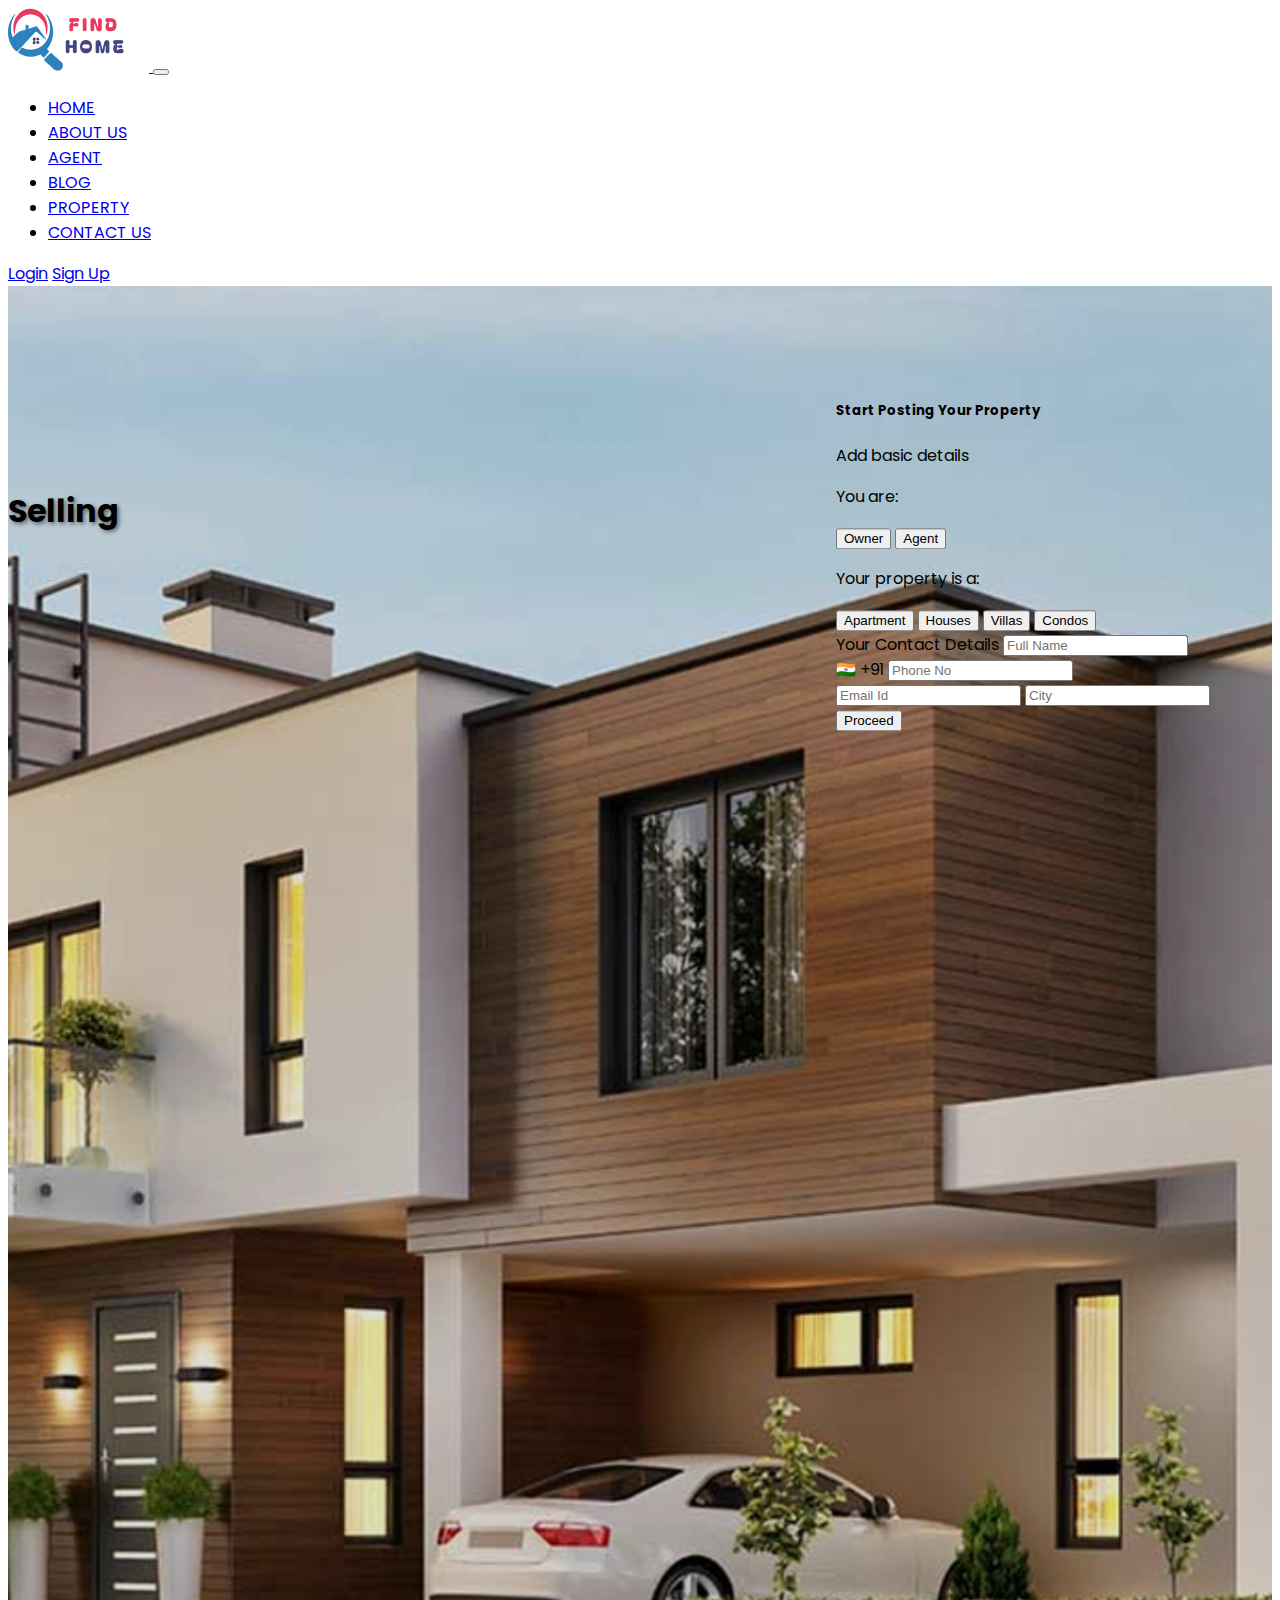
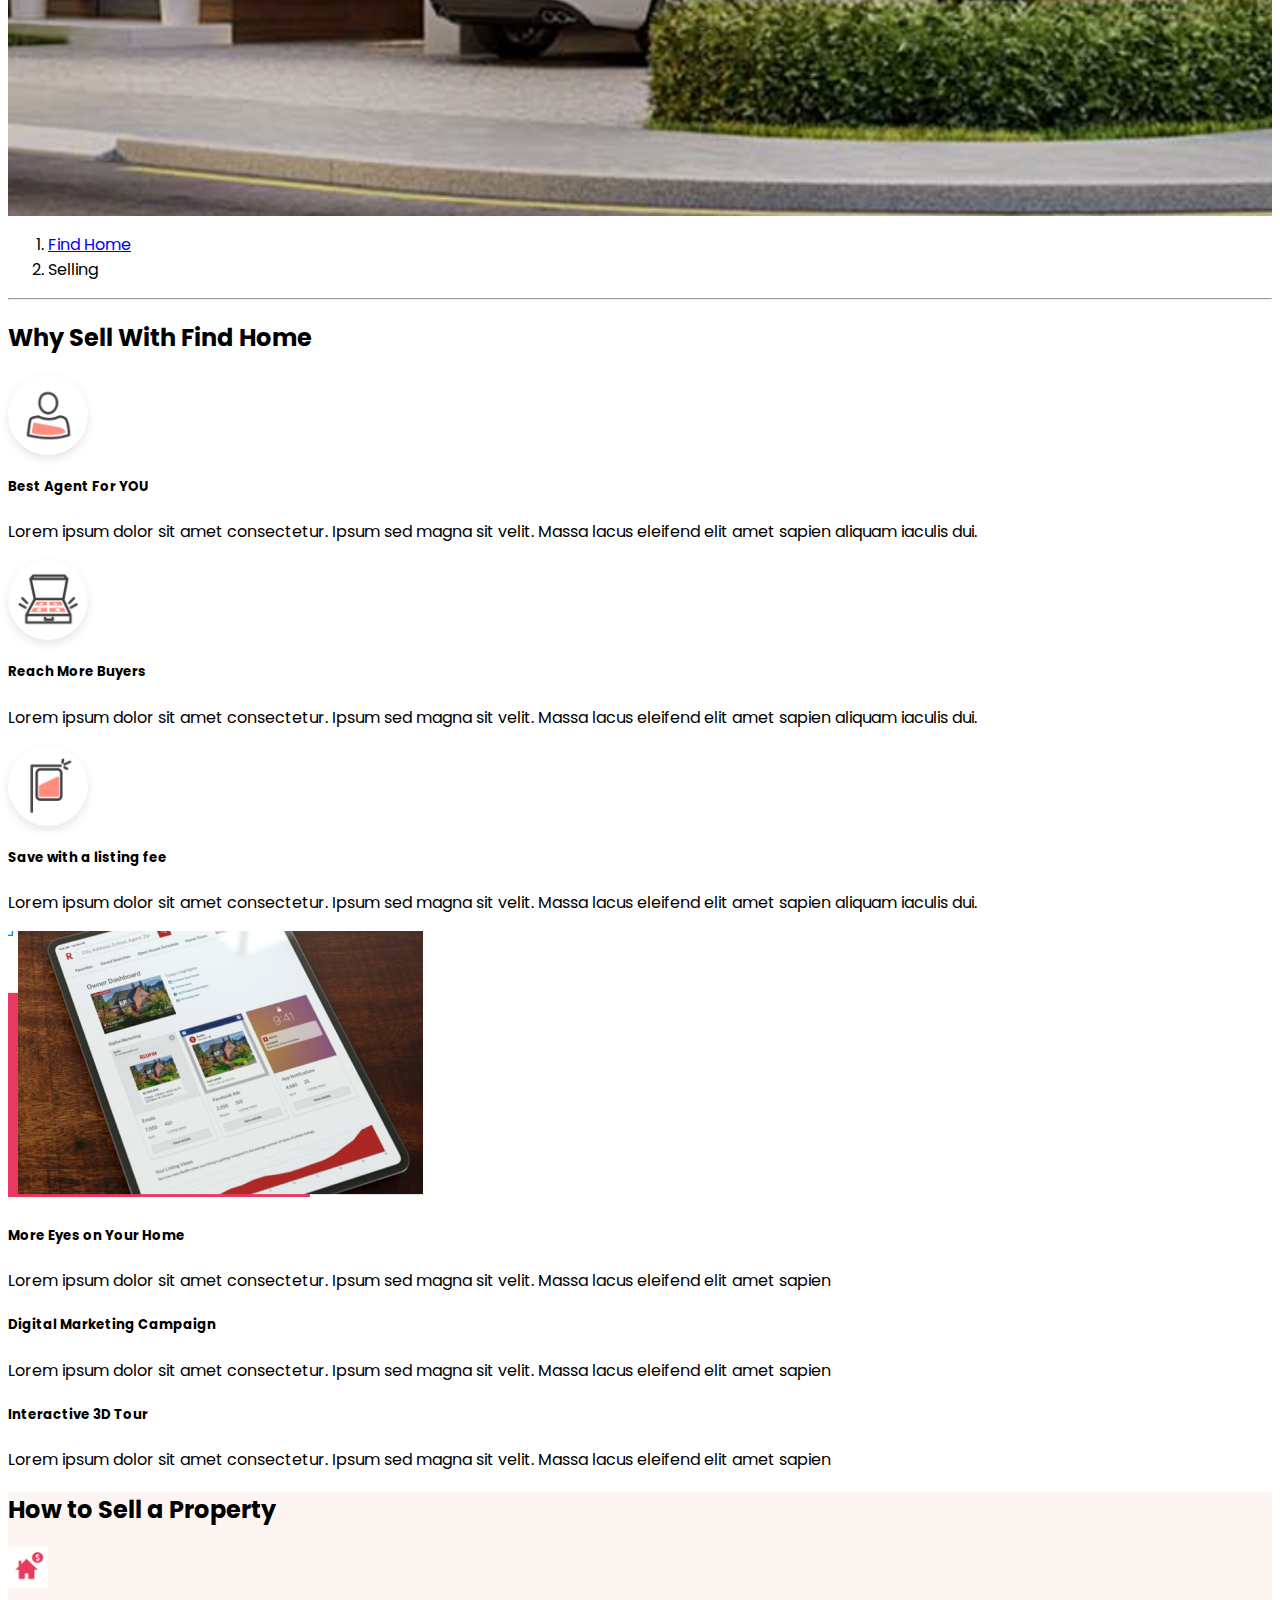
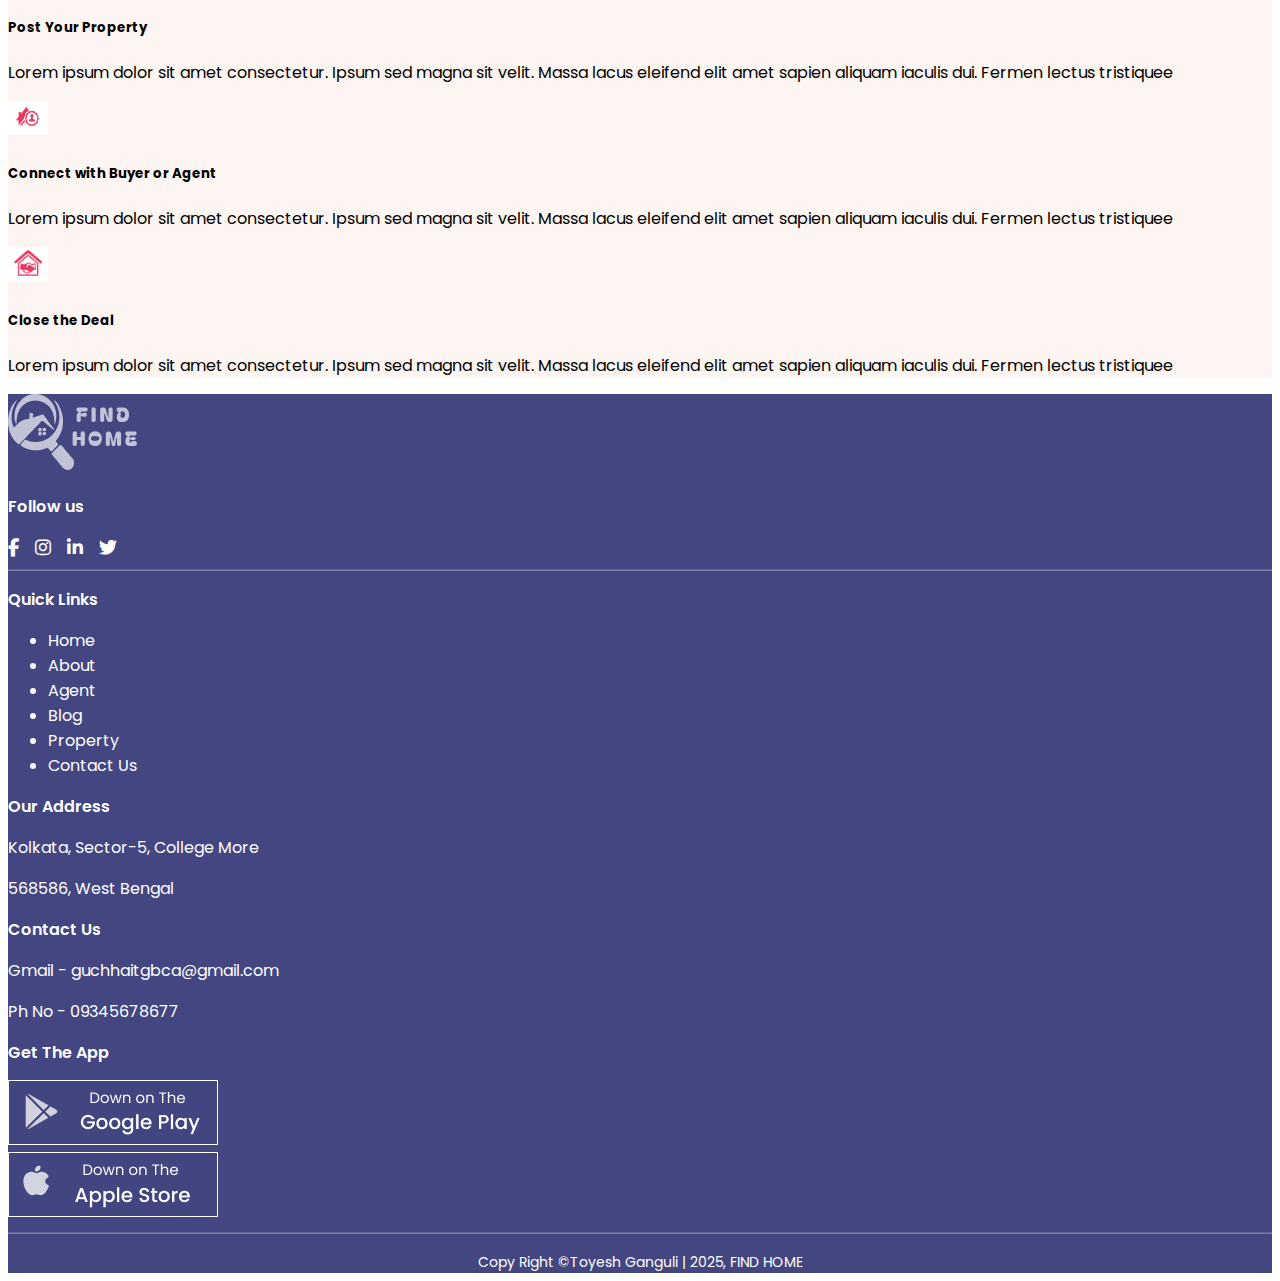
<file: selling.html>
<!DOCTYPE html>
<html lang="en">
  <head>
    <meta charset="utf-8" />
    <meta name="viewport" content="width=device-width, initial-scale=1" />
    <!-- <link href="https://unpkg.com/aos@2.3.1/dist/aos.css" rel="stylesheet"> -->
    <link
      rel="stylesheet"
      href="https://cdnjs.cloudflare.com/ajax/libs/font-awesome/6.7.2/css/all.min.css"
      integrity="sha512-Evv84Mr4kqVGRNSgIGL/F/aIDqQb7xQ2vcrdIwxfjThSH8CSR7PBEakCr51Ck+w+/U6swU2Im1vVX0SVk9ABhg=="
      crossorigin="anonymous"
      referrerpolicy="no-referrer"
    />
    <link
      href="https://cdn.jsdelivr.net/npm/bootstrap@5.3.5/dist/css/bootstrap.min.css"
      rel="stylesheet"
      integrity="sha384-SgOJa3DmI69IUzQ2PVdRZhwQ+dy64/BUtbMJw1MZ8t5HZApcHrRKUc4W0kG879m7"
      crossorigin="anonymous"
    />
    <link rel="stylesheet" href="./css/selling.css" />
    <title>Find Home</title>
  </head>
  <body>
    <header>
      <nav
        class="navbar navbar-expand-lg bg-white py-3 mt-4 shadow position-absolute top-0 start-50 translate-middle-x rounded-pill z-3"
        style="width: 90%; max-width: 1400px"
      >
        <div class="container px-4">
          <a class="navbar-brand d-flex align-items-center" href="./index.html">
            <img
              src="./images/indeximages/REAL ESATE LOGO.png"
              alt="logo_nav_realest"
              class="me-2"
            />
          </a>
          <button
            class="navbar-toggler"
            type="button"
            data-bs-toggle="collapse"
            data-bs-target="#mainNav"
          >
            <span class="navbar-toggler-icon"></span>
          </button>
          <div
            class="collapse navbar-collapse justify-content-between"
            id="mainNav"
          >
            <ul class="navbar-nav mx-auto ms-auto mb-2 mb-lg-0">
              <li class="nav-item mx-3">
                <a class="nav-link" href="./index.html">HOME</a>
              </li>
              <li class="nav-item mx-3">
                <a class="nav-link" href="./about.html">ABOUT US</a>
              </li>
              <li class="nav-item mx-3">
                <a class="nav-link" href="./agent.html">AGENT</a>
              </li>
              <li class="nav-item mx-3">
                <a class="nav-link" href="./blog.html">BLOG</a>
              </li>
              <li class="nav-item mx-3">
                <a class="nav-link" href="./property.html">PROPERTY</a>
              </li>
              <li class="nav-item mx-3">
                <a class="nav-link" href="./contactUs.html">CONTACT US</a>
              </li>
            </ul>
            <div class="d-flex gap-2">
              <a href="./login.html" class="btn btn-outline-dark">Login</a>
              <a href="./signup.html" class="btn btn-danger rounded-pill px-4"
                >Sign Up</a
              >
            </div>
          </div>
        </div>
      </nav>
    </header>
    <main>
      <section
        class="hero-section text-white text-start d-flex align-items-center position-relative z-1"
      >
        <div class="container">
          <h1 class="fw-bold display-5 top-margin">Selling</h1>
          <div class="property-form-wrapper bg-white p-4 rounded-4 shadow-lg">
            <h5 class="fw-bold mb-2 text-dark">Start Posting Your Property</h5>
            <p class="text-muted mb-3">Add basic details</p>

            <div class="mb-3">
              <p class="mb-1 fw-semibold text-dark">You are:</p>
              <div class="d-flex flex-wrap gap-2">
                <button type="button" class="btn btn-outline-secondary">
                  Owner
                </button>
                <button type="button" class="btn btn-outline-secondary">
                  Agent
                </button>
              </div>
            </div>

            <div class="mb-3">
              <p class="mb-1 fw-semibold text-dark">Your property is a:</p>
              <div class="d-flex flex-wrap gap-2">
                <button type="button" class="btn btn-outline-secondary">
                  Apartment
                </button>
                <button type="button" class="btn btn-outline-secondary">
                  Houses
                </button>
                <button type="button" class="btn btn-outline-secondary">
                  Villas
                </button>
                <button type="button" class="btn btn-outline-secondary">
                  Condos
                </button>
              </div>
            </div>

            <div class="mb-3">
              <label class="form-label fw-semibold text-dark"
                >Your Contact Details</label
              >
              <input
                type="text"
                class="form-control mb-2"
                placeholder="Full Name"
              />
              <div class="input-group mb-2">
                <span class="input-group-text">🇮🇳 +91</span>
                <input
                  type="text"
                  class="form-control"
                  placeholder="Phone No"
                />
              </div>
              <input
                type="email"
                class="form-control mb-2"
                placeholder="Email Id"
              />
              <input type="text" class="form-control mb-3" placeholder="City" />
            </div>

            <button class="btn btn-danger w-100 rounded-pill">Proceed</button>
          </div>
        </div>
      </section>
      <section class="selling-purpose-section py-5">
        <div class="container">
          <!-- Breadcrumb -->
          <nav style="--bs-breadcrumb-divider: '>'" aria-label="breadcrumb">
            <ol class="breadcrumb">
              <li class="breadcrumb-item fw-semibold">
                <a href="./index.html" class="text-danger text-decoration-none"
                  >Find Home</a
                >
              </li>
              <li class="breadcrumb-item active" aria-current="page">
                Selling
              </li>
            </ol>
          </nav>

          <hr />

          <div class="text-center my-4">
            <h2 class="fw-semibold">Why Sell With Find Home</h2>
          </div>

          <!-- Card Row -->
          <div class="row g-4 my-4">
            <!-- Card 1 -->
            <div class="col-md-4 hovering">
              <div
                class="position-relative text-center p-4 pt-5 bg-light rounded-3 shadow-sm h-100 bg-dark-subtle"
              >
                <div
                  class="icon-wrapper position-absolute top-0 start-50 translate-middle"
                >
                  <img
                    src="./images/sellimages/image 20.png"
                    alt="Best Agent"
                    class="icon-img"
                  />
                </div>
                <h5 class="fw-semibold mt-4">Best Agent For YOU</h5>
                <p class="text-muted">
                  Lorem ipsum dolor sit amet consectetur. Ipsum sed magna sit
                  velit. Massa lacus eleifend elit amet sapien aliquam iaculis
                  dui.
                </p>
              </div>
            </div>

            <!-- Card 2 -->
            <div class="col-md-4 hovering">
              <div
                class="position-relative text-center p-4 pt-5 bg-light rounded-3 shadow-sm h-100 bg-dark-subtle"
              >
                <div
                  class="icon-wrapper position-absolute top-0 start-50 translate-middle"
                >
                  <img
                    src="./images/sellimages/image 21.png"
                    alt="Reach More Buyers"
                    class="icon-img"
                  />
                </div>
                <h5 class="fw-semibold mt-4">Reach More Buyers</h5>
                <p class="text-muted">
                  Lorem ipsum dolor sit amet consectetur. Ipsum sed magna sit
                  velit. Massa lacus eleifend elit amet sapien aliquam iaculis
                  dui.
                </p>
              </div>
            </div>

            <!-- Card 3 -->
            <div class="col-md-4 hovering">
              <div
                class="position-relative text-center p-4 pt-5 bg-light rounded-3 shadow-sm h-100 bg-dark-subtle"
              >
                <div
                  class="icon-wrapper position-absolute top-0 start-50 translate-middle"
                >
                  <img
                    src="./images/sellimages/image 22.png"
                    alt="Save Fees"
                    class="icon-img"
                  />
                </div>
                <h5 class="fw-semibold mt-4">Save with a listing fee</h5>
                <p class="text-muted">
                  Lorem ipsum dolor sit amet consectetur. Ipsum sed magna sit
                  velit. Massa lacus eleifend elit amet sapien aliquam iaculis
                  dui.
                </p>
              </div>
            </div>
          </div>
        </div>
      </section>
      <section class="py-5 bg-white">
        <div class="container">
          <div class="row align-items-center g-4">
            <!-- Left Image -->
            <div class="col-md-6">
              <img
                src="./images/sellimages/Screenshot 2025-04-21 170645.png"
                alt="Tablet View"
                class="img-fluid rounded shadow"
              />
            </div>

            <!-- Right Text Content -->
            <div class="col-md-6">
              <div class="mb-4">
                <h5 class="fw-bold">More Eyes on Your Home</h5>
                <p class="text-muted mb-0">
                  Lorem ipsum dolor sit amet consectetur. Ipsum sed magna sit
                  velit. Massa lacus eleifend elit amet sapien
                </p>
              </div>
              <div class="mb-4">
                <h5 class="fw-bold">Digital Marketing Campaign</h5>
                <p class="text-muted mb-0">
                  Lorem ipsum dolor sit amet consectetur. Ipsum sed magna sit
                  velit. Massa lacus eleifend elit amet sapien
                </p>
              </div>
              <div>
                <h5 class="fw-bold text-capitalize">Interactive 3D Tour</h5>
                <p class="text-muted mb-0">
                  Lorem ipsum dolor sit amet consectetur. Ipsum sed magna sit
                  velit. Massa lacus eleifend elit amet sapien
                </p>
              </div>
            </div>
          </div>
        </div>
      </section>
      <section class="py-5" style="background-color: #fdf5f2">
        <div class="container">
          <h2 class="text-center mb-5 fw-bold">How to Sell a Property</h2>
          <div class="row g-4 text-center">
            <!-- Card 1 -->
            <div class="col-md-4 effect-hover">
              <div class="p-4 bg-white shadow-sm h-100 rounded text-start">
                <img
                  src="./images/sellimages/Screenshot 2025-04-21 175422.png"
                  alt="Post Icon"
                  class="mb-3"
                  style="width: 40px"
                />
                <h5 class="fw-semibold">Post Your Property</h5>
                <p class="text-muted mb-0">
                  Lorem ipsum dolor sit amet consectetur. Ipsum sed magna sit
                  velit. Massa lacus eleifend elit amet sapien aliquam iaculis
                  dui. Fermen lectus tristiquee
                </p>
              </div>
            </div>

            <!-- Card 2 -->
            <div class="col-md-4 effect-hover">
              <div class="p-4 bg-white shadow-sm h-100 rounded text-start">
                <img
                  src="./images/sellimages/Screenshot 2025-04-21 180017.png"
                  alt="Connect Icon"
                  class="mb-3"
                  style="width: 40px"
                />
                <h5 class="fw-semibold">Connect with Buyer or Agent</h5>
                <p class="text-muted mb-0">
                  Lorem ipsum dolor sit amet consectetur. Ipsum sed magna sit
                  velit. Massa lacus eleifend elit amet sapien aliquam iaculis
                  dui. Fermen lectus tristiquee
                </p>
              </div>
            </div>

            <!-- Card 3 -->
            <div class="col-md-4 effect-hover">
              <div class="p-4 bg-white shadow-sm h-100 rounded text-start">
                <img
                  src="./images/sellimages/Screenshot 2025-04-21 175334.png"
                  alt="Deal Icon"
                  class="mb-3"
                  style="width: 40px"
                />
                <h5 class="fw-semibold">Close the Deal</h5>
                <p class="text-muted mb-0">
                  Lorem ipsum dolor sit amet consectetur. Ipsum sed magna sit
                  velit. Massa lacus eleifend elit amet sapien aliquam iaculis
                  dui. Fermen lectus tristiquee
                </p>
              </div>
            </div>
          </div>
        </div>
      </section>
    </main>
    <footer class="footer py-3 mt-5">
      <div class="container">
        <!-- Top Row -->
        <div
          class="d-flex justify-content-between align-items-center mb-4 flex-wrap"
        >
          <!-- Logo -->
          <div class="company-logo mb-3 mb-md-0">
            <a href="./index.html">
              <img
                src="./images/indeximages/REAL ESATE LOGO (1).png"
                alt="logo_footer_realestate"
              />
            </a>
          </div>

          <!-- Social Icons -->
          <div class="follow-us-social-links">
            <p class="footer-title mb-2 text-center">Follow us</p>
            <div class="social-icons text-end">
              <a href="#"><i class="fab fa-facebook-f mx-1"></i></a>
              <a href="#"><i class="fab fa-instagram mx-1"></i></a>
              <a href="#"><i class="fab fa-linkedin-in mx-1"></i></a>
              <a href="#"><i class="fab fa-twitter mx-1"></i></a>
            </div>
          </div>
        </div>

        <hr class="horizontal-line" />

        <!-- Middle Row -->
        <div class="row gy-4 py-3">
          <!-- Quick Links -->
          <div class="col-6 col-md-3">
            <p class="footer-title">Quick Links</p>
            <ul class="list-unstyled">
              <li><a href="./index.html">Home</a></li>
              <li><a href="./about.html">About</a></li>
              <li><a href="./agent.html">Agent</a></li>
              <li><a href="./blog.html">Blog</a></li>
              <li><a href="./property.html">Property</a></li>
              <li><a href="./contactUs.html">Contact Us</a></li>
            </ul>
          </div>

          <!-- Address -->
          <div class="col-6 col-md-3">
            <p class="footer-title">Our Address</p>
            <p>Kolkata, Sector-5, College More</p>
            <p>568586, West Bengal</p>
          </div>

          <!-- Contact Info -->
          <!-- <div class="col-6 col-md-3">
            <p class="footer-title">Contact Us</p>
            <p>Gmail - guchhaitgbca@gmail.com</p>
            <p>Ph No - 09345678677</p>
          </div> -->

          <div class="col-12 col-md-6 col-lg-3 mb-4">
            <p class="footer-title">Contact Us</p>
            <p class="mb-1">Gmail - <span class="text-break">guchhaitgbca@gmail.com</span></p>
            <p class="mb-0">Ph No - 09345678677</p>
          </div>

          <!-- App Buttons -->
          <div class="col-6 col-md-3">
            <p class="footer-title">Get The App</p>
            <a href="#" class="d-inline-block mb-2 w-100"
              ><img
                src="./images/indeximages/Group 69.png"
                alt="gplay"
                class="img-fluid w-100" /></a
            ><br />
            <a href="#" class="d-inline-block w-100"
              ><img
                src="./images/indeximages/Group 70.png"
                alt="appStore"
                class="img-fluid w-100 mt-3"
            /></a>
          </div>
        </div>

        <hr class="horizontal-line" />

        <!-- Bottom -->
        <div class="footer-bottom text-center">
          Copy Right &copy;Toyesh Ganguli | 2025, FIND HOME
        </div>
      </div>
    </footer>

    <!-- <script src="https://unpkg.com/aos@2.3.1/dist/aos.js"></script>
    <script>
      AOS.init();
    </script> -->
    <script
      src="https://cdn.jsdelivr.net/npm/bootstrap@5.3.5/dist/js/bootstrap.bundle.min.js"
      integrity="sha384-k6d4wzSIapyDyv1kpU366/PK5hCdSbCRGRCMv+eplOQJWyd1fbcAu9OCUj5zNLiq"
      crossorigin="anonymous"
    ></script>
  </body>
</html>
</file>
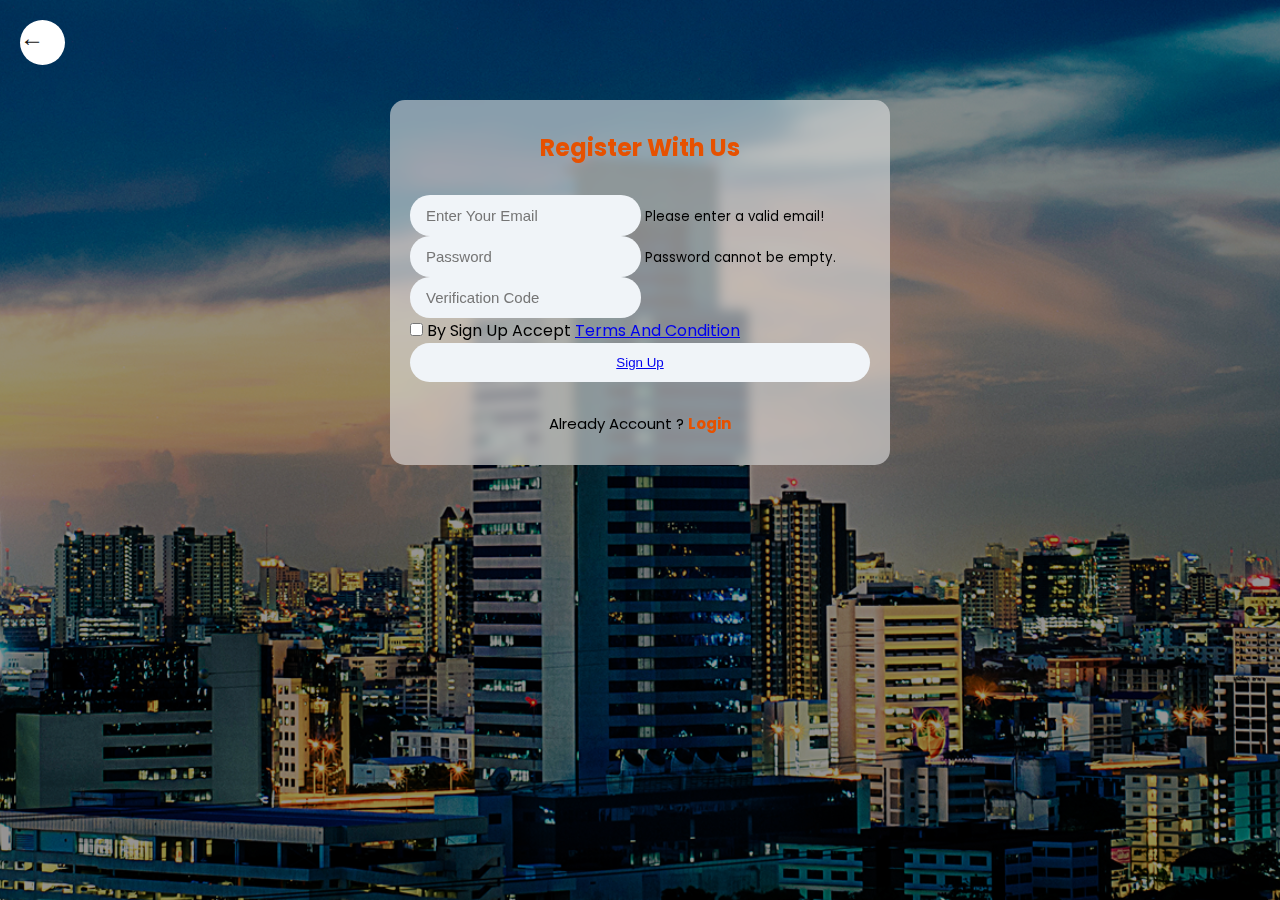
<file: signup.html>
<!DOCTYPE html>
<html lang="en">
  <head>
    <meta charset="utf-8" />
    <meta name="viewport" content="width=device-width, initial-scale=1" />
    <link
      href="https://cdn.jsdelivr.net/npm/bootstrap@5.3.5/dist/css/bootstrap.min.css"
      rel="stylesheet"
      integrity="sha384-SgOJa3DmI69IUzQ2PVdRZhwQ+dy64/BUtbMJw1MZ8t5HZApcHrRKUc4W0kG879m7"
      crossorigin="anonymous"
    />
    <link rel="stylesheet" href="./css/signup.css" />
    <title>Find Home</title>
  </head>
  <body>
    <div class="container position-relative min-vh-100 d-flex justify-content-center align-items-center">
      <div class="area d-flex align-items-center justify-content-center">
        <a href="./index.html" class="back-arrow">&#8592;</a>
      </div>

      <div class="register-box mx-auto">
        <div class="title">Register With Us</div>

        <form id="registerForm">
          <div class="mb-3">
            <input
              type="email"
              class="form-control"
              id="email"
              placeholder="Enter Your Email"
            />
            <small class="text-danger d-none" id="emailError">
              Please enter a valid email!
            </small>
          </div>
          <div class="mb-3 position-relative">
            <input
              type="password"
              class="form-control"
              id="password"
              placeholder="Password"
            />
            <small class="text-danger d-none" id="passwordError">
              Password cannot be empty.
            </small>
          </div>
          <div class="mb-3">
            <input
              type="number"
              class="form-control"
              id="v-code"
              placeholder="Verification Code"
            />
          </div>
          <div class="mb-3">
            <input
              type="checkbox"
              class="input-width"
            />
            By Sign Up Accept <a href="#" class="text-decoration-none text-primary">Terms And Condition</a>
          </div>
          <div class="mb-3">
            <button type="submit" class="signUp-btn">
              <a href="#" class="text-decoration-none">Sign Up</a>
            </button>
          </div>
        </form>

        <div class="signup-text">
          Already Account ? <a href="./login.html">Login</a>
        </div>
      </div>
    </div>
    <script
      src="https://cdn.jsdelivr.net/npm/bootstrap@5.3.5/dist/js/bootstrap.bundle.min.js"
      integrity="sha384-k6d4wzSIapyDyv1kpU366/PK5hCdSbCRGRCMv+eplOQJWyd1fbcAu9OCUj5zNLiq"
      crossorigin="anonymous"
    ></script>
  </body>
</html>
</file>
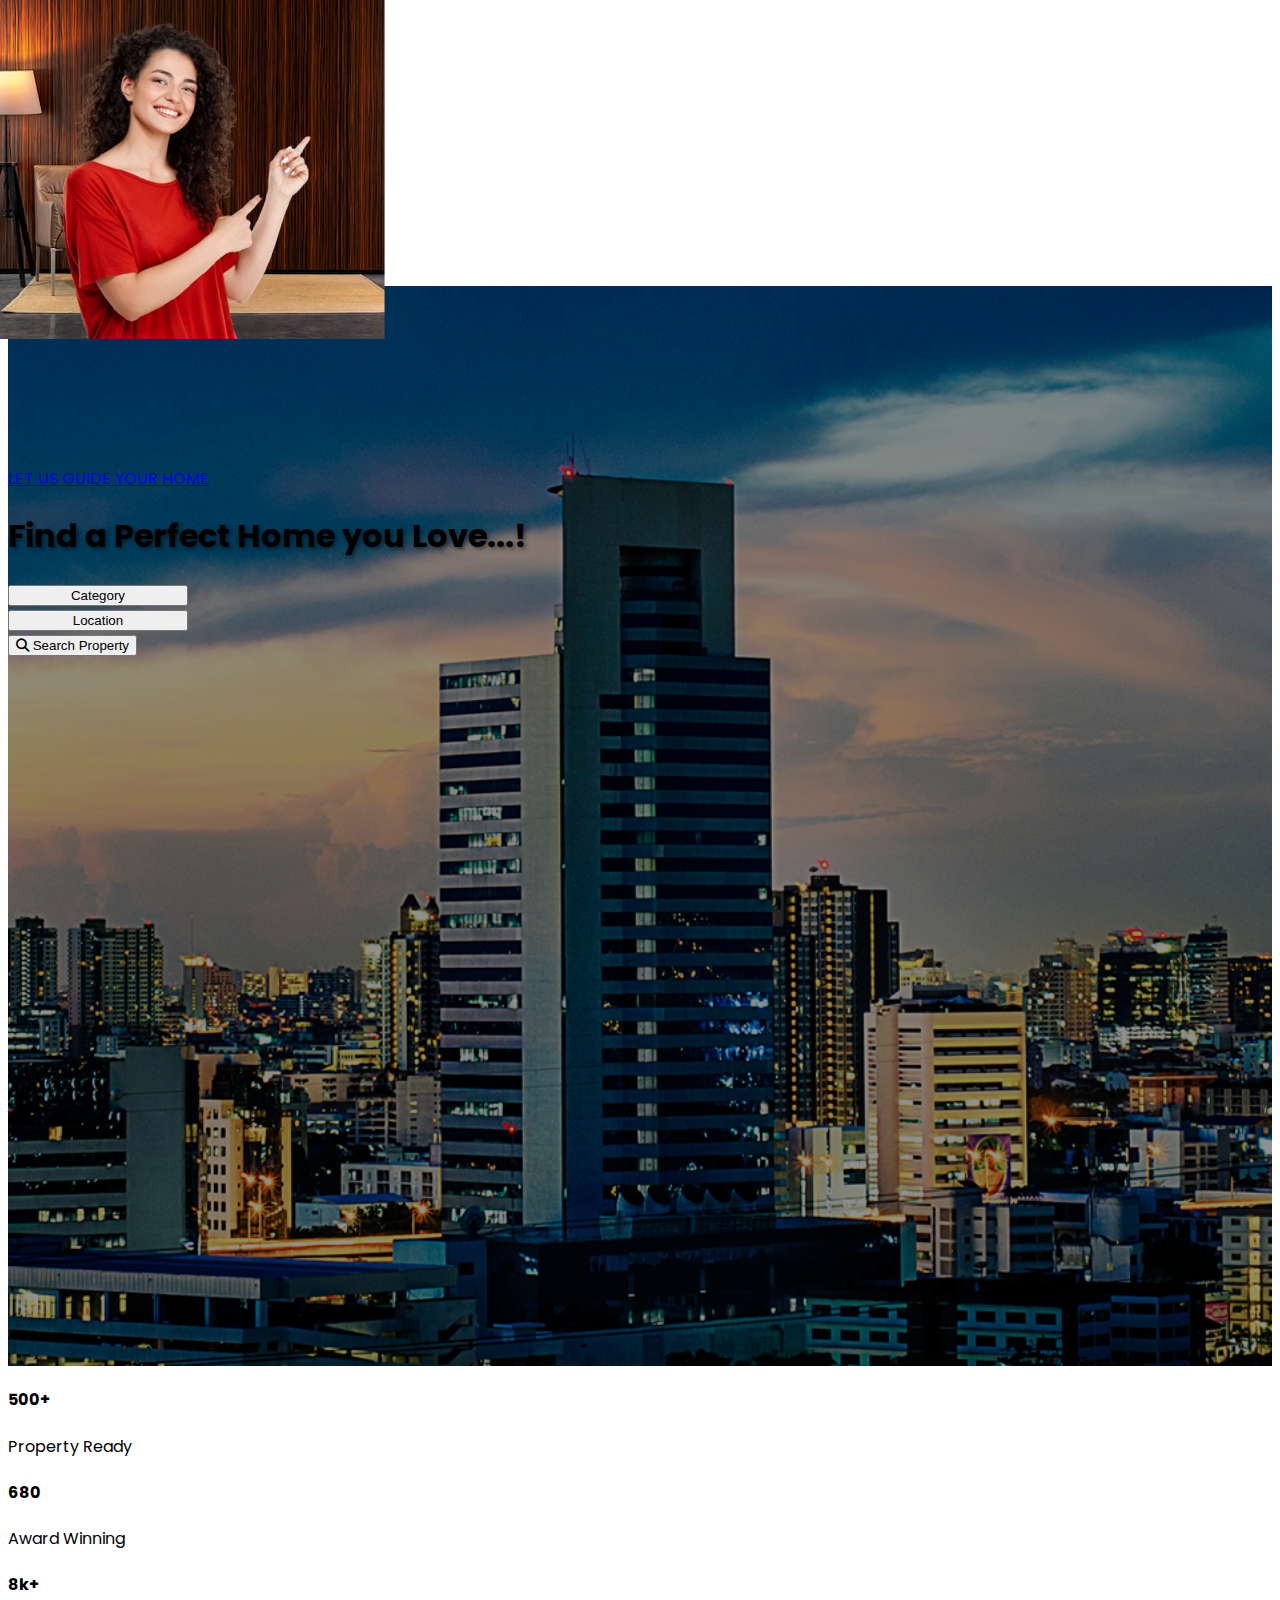
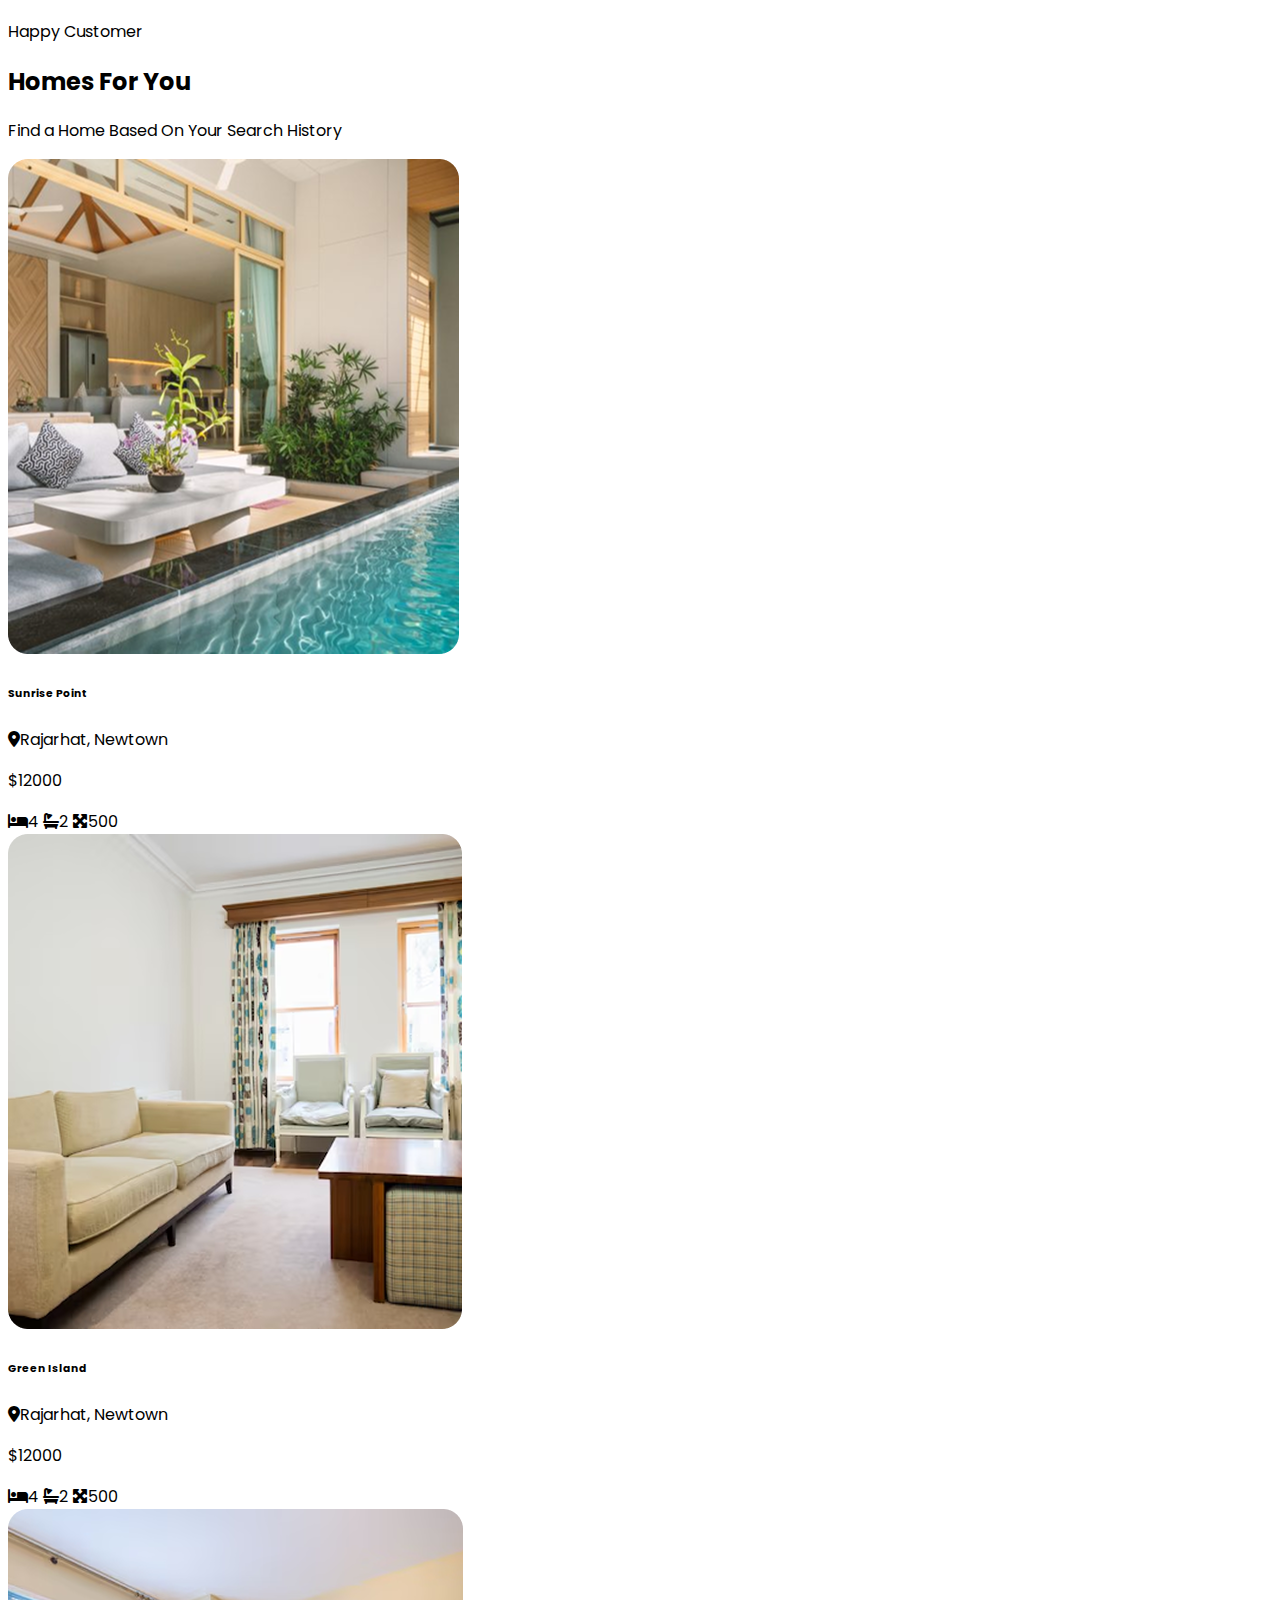
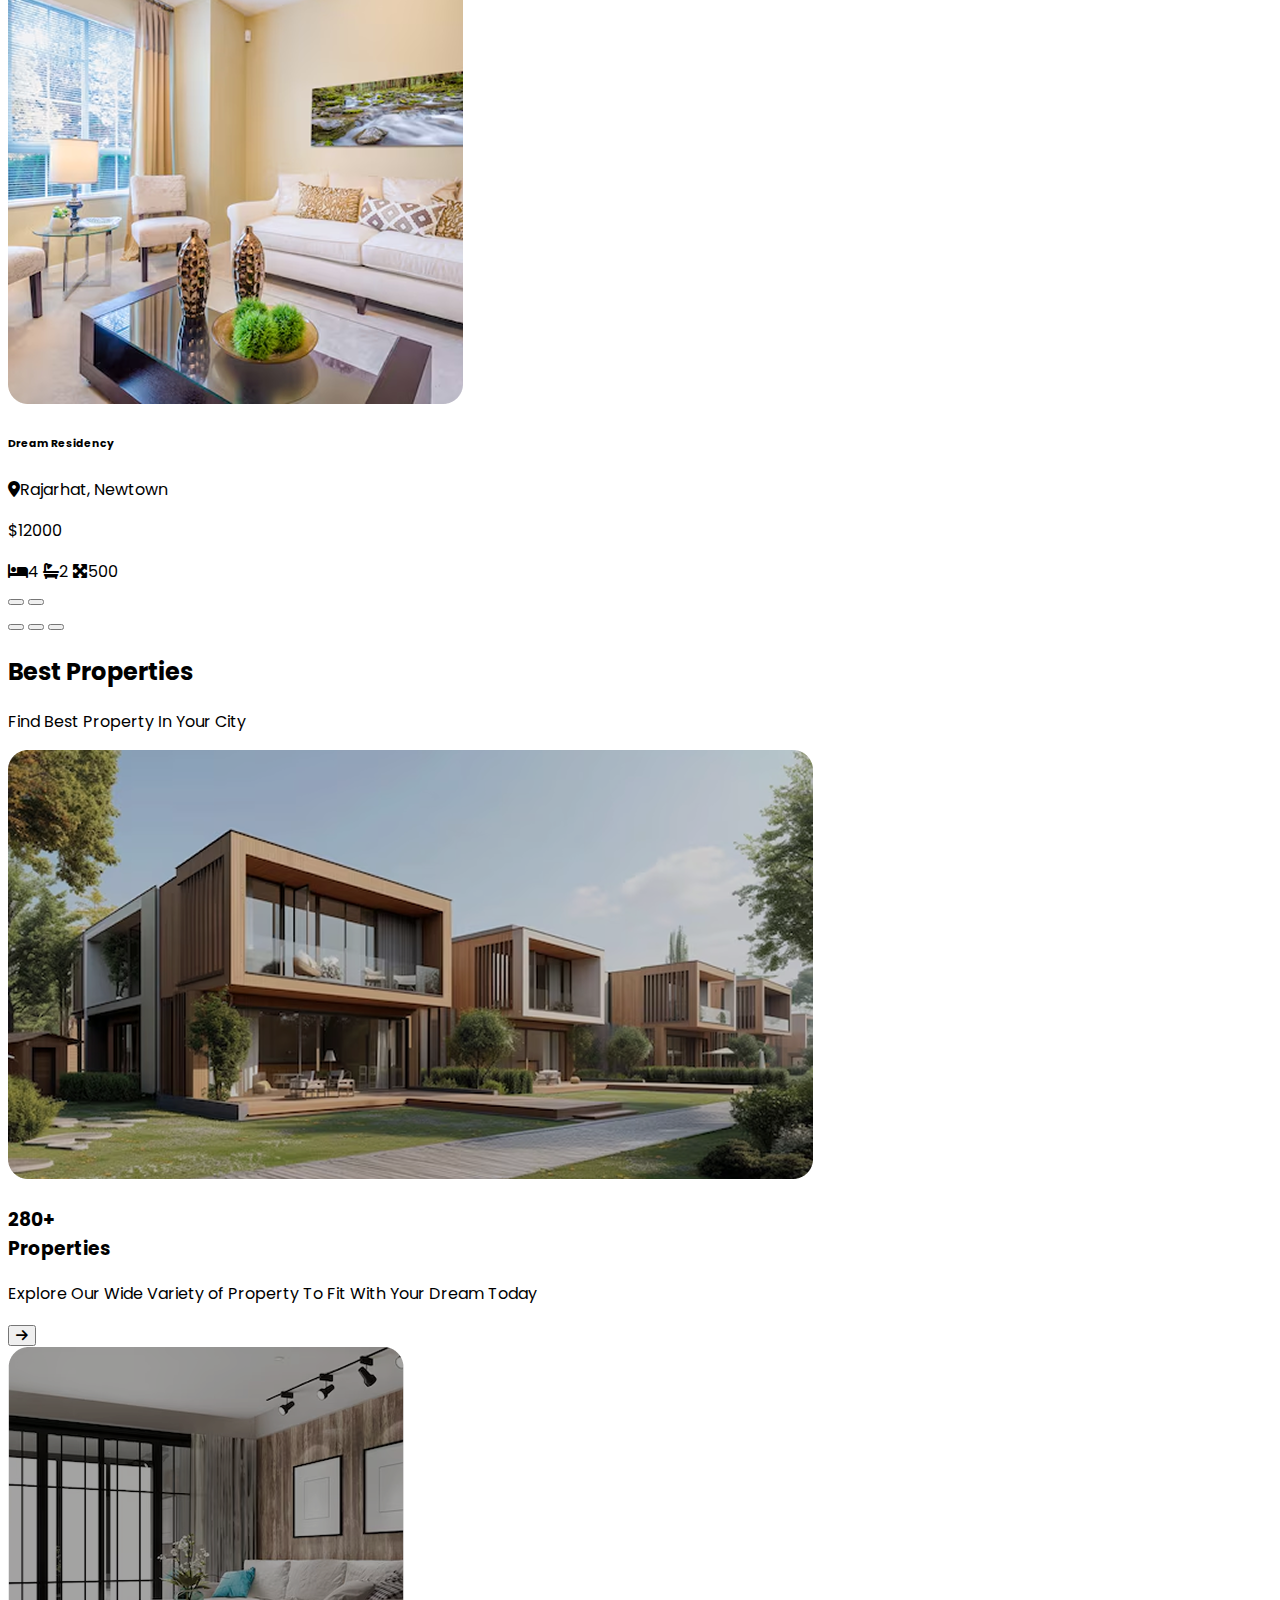
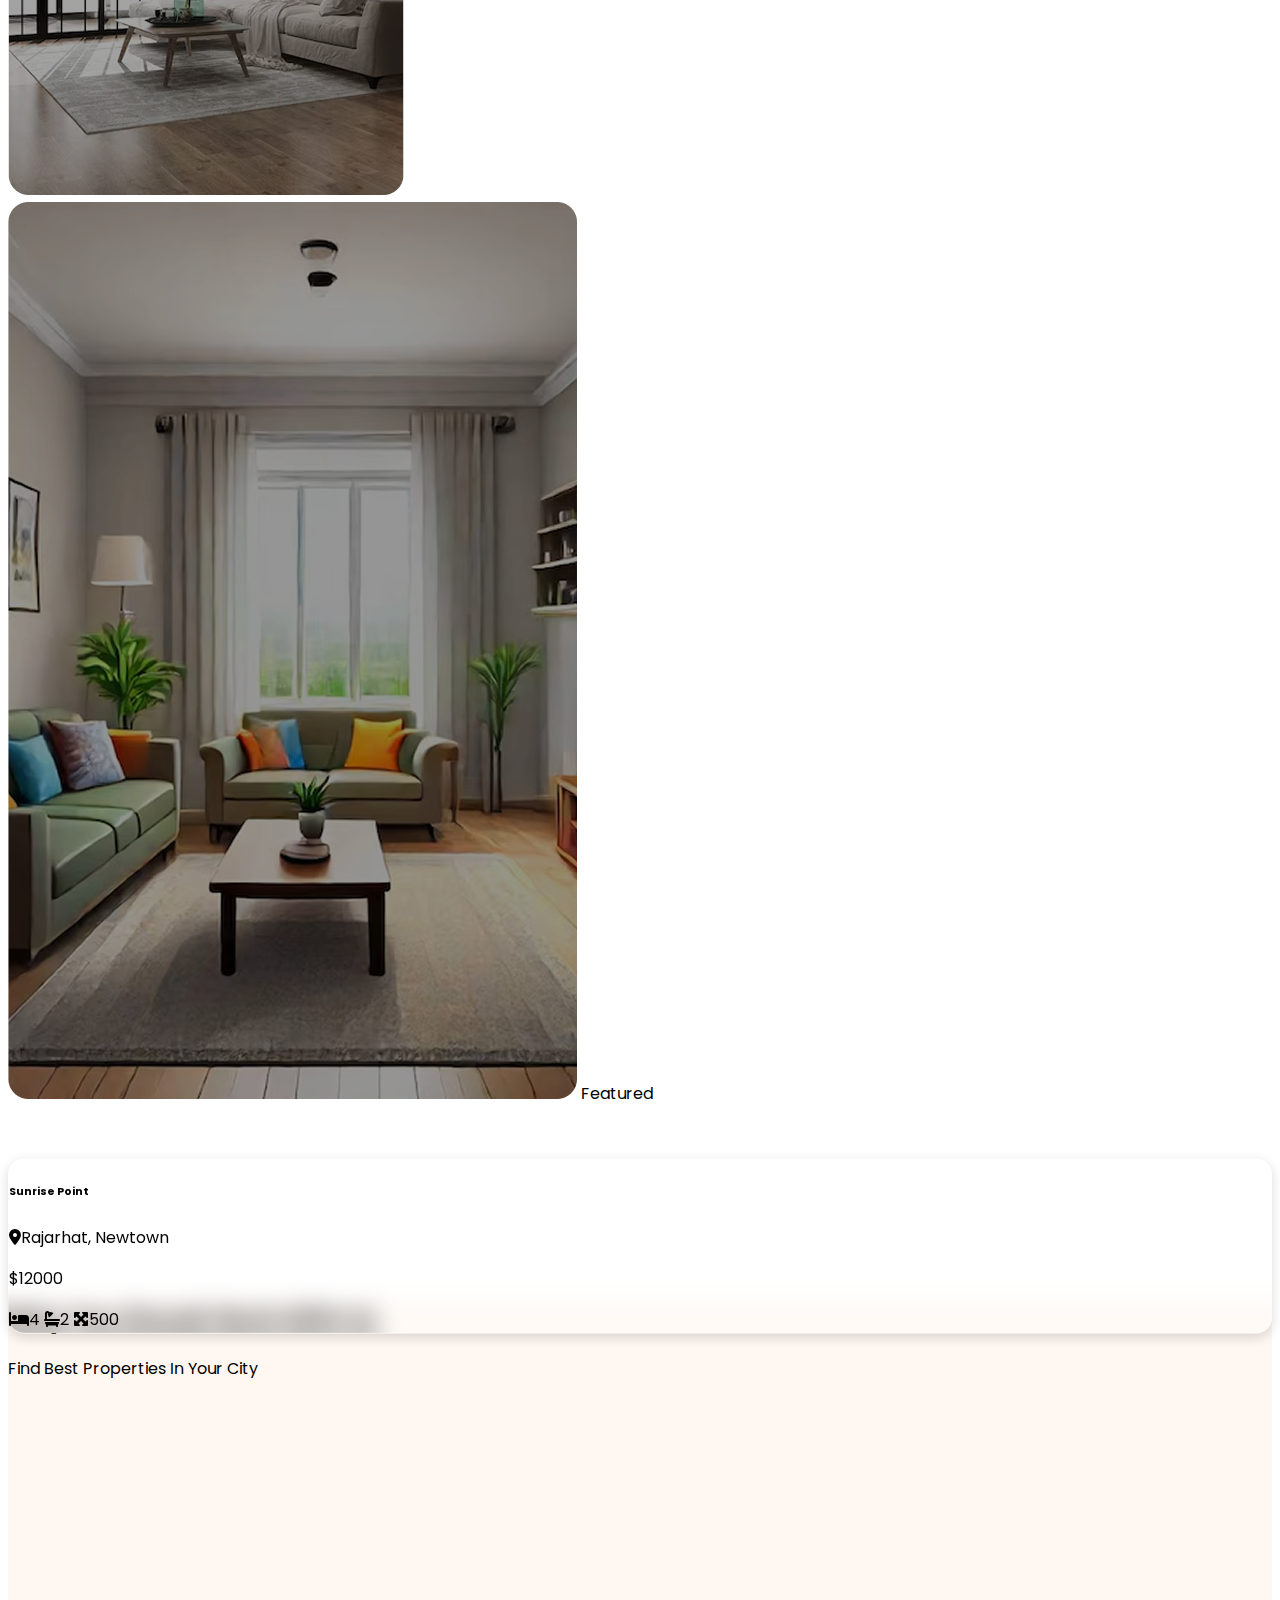
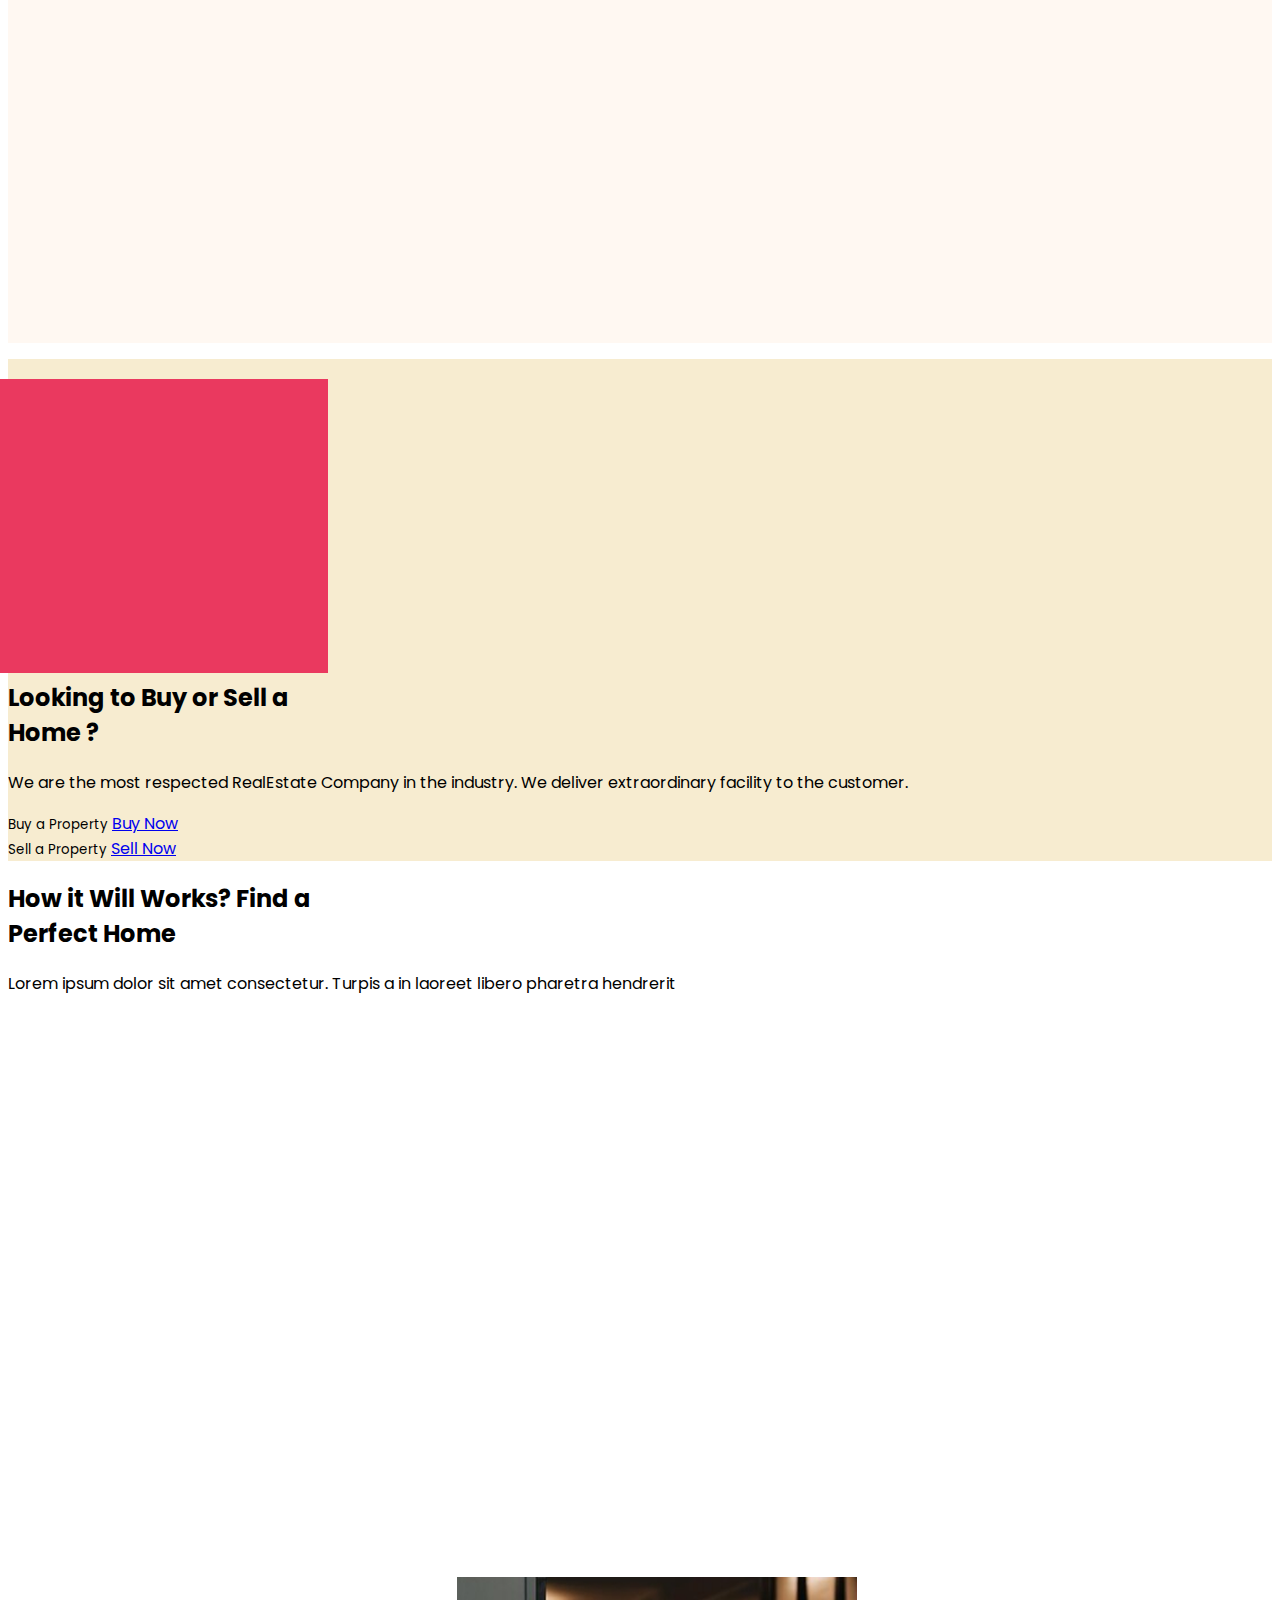
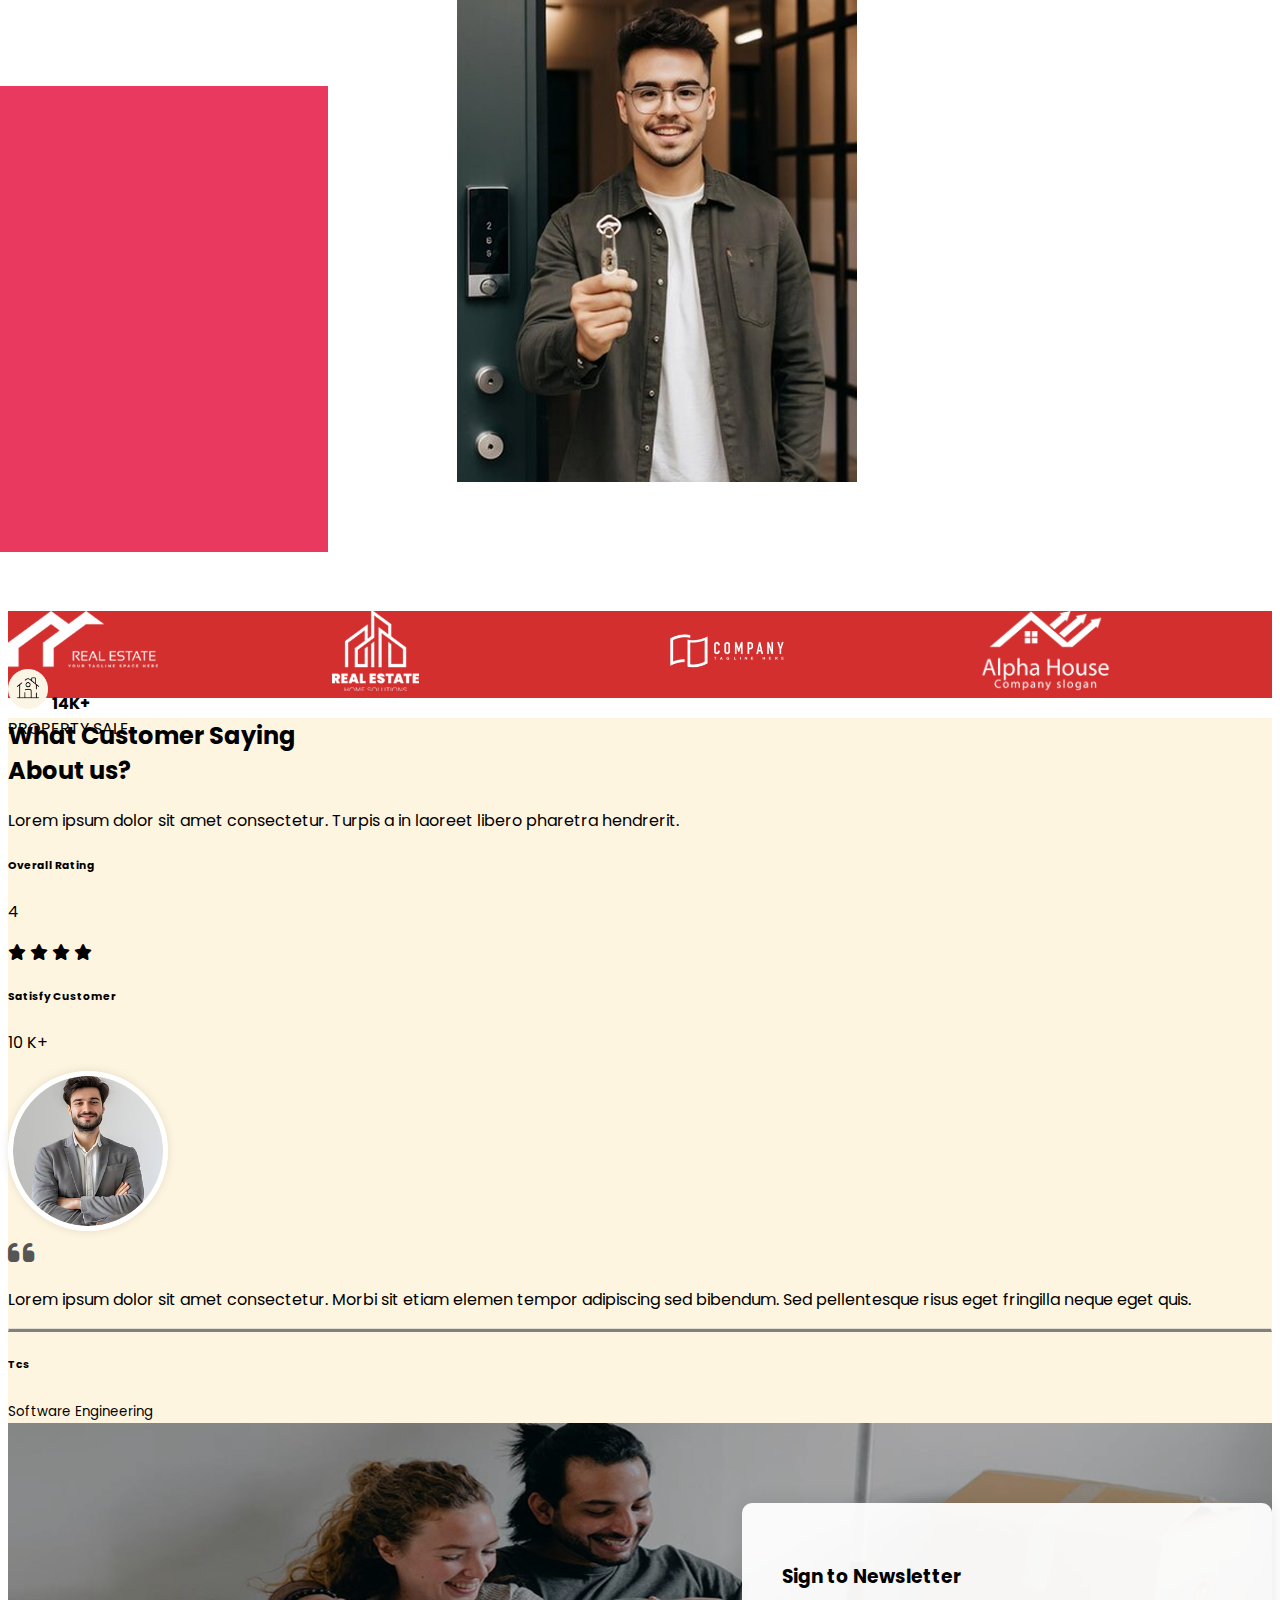
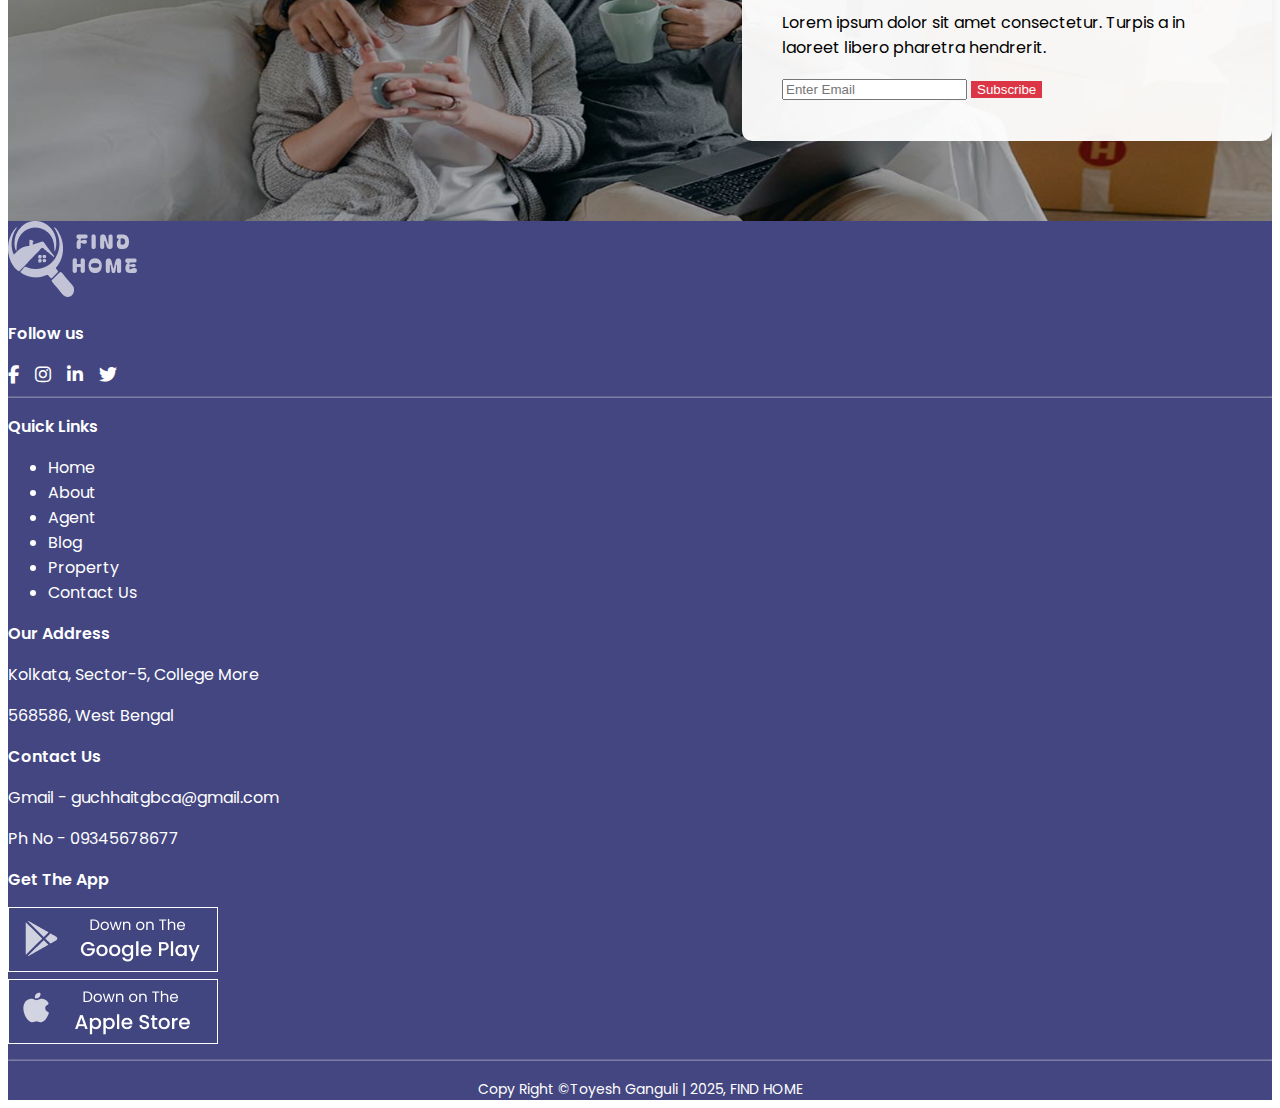
<file: userAccount.html>
<!DOCTYPE html>
<html lang="en">
  <head>
    <meta charset="utf-8" />
    <meta name="viewport" content="width=device-width, initial-scale=1" />

    <link href="https://unpkg.com/aos@2.3.1/dist/aos.css" rel="stylesheet">
    <link
      rel="stylesheet"
      href="https://cdn.jsdelivr.net/npm/swiper@11/swiper-bundle.min.css"
    />

    <link
      rel="stylesheet"
      href="https://cdnjs.cloudflare.com/ajax/libs/font-awesome/6.7.2/css/all.min.css"
      integrity="sha512-Evv84Mr4kqVGRNSgIGL/F/aIDqQb7xQ2vcrdIwxfjThSH8CSR7PBEakCr51Ck+w+/U6swU2Im1vVX0SVk9ABhg=="
      crossorigin="anonymous"
      referrerpolicy="no-referrer"
    />
    <link
      href="https://cdn.jsdelivr.net/npm/bootstrap@5.3.5/dist/css/bootstrap.min.css"
      rel="stylesheet"
      integrity="sha384-SgOJa3DmI69IUzQ2PVdRZhwQ+dy64/BUtbMJw1MZ8t5HZApcHrRKUc4W0kG879m7"
      crossorigin="anonymous"
    />
    <link rel="stylesheet" href="./css/userAccount.css" />
    <title>Find Home</title>
  </head>
  <body>
    <header>
      <nav
        class="navbar navbar-expand-lg bg-white py-3 mt-4 shadow position-absolute top-0 start-50 translate-middle-x rounded-pill z-3"
        style="width: 90%; max-width: 1400px"
      >
        <div class="container px-4">
          <a class="navbar-brand d-flex align-items-center" href="#">
            <img
              src="./images/indeximages/REAL ESATE LOGO.png"
              alt="logo_nav_realest"
              class="me-2"
            />
          </a>
          <button
            class="navbar-toggler"
            type="button"
            data-bs-toggle="collapse"
            data-bs-target="#mainNav"
          >
            <span class="navbar-toggler-icon"></span>
          </button>
          <div
            class="collapse navbar-collapse justify-content-between"
            id="mainNav"
          >
            <ul class="navbar-nav mx-auto ms-auto mb-2 mb-lg-0">
              <li class="nav-item mx-3">
                <a class="nav-link active" href="#">HOME</a>
              </li>
              <li class="nav-item mx-3">
                <a class="nav-link" href="./about.html">ABOUT US</a>
              </li>
              <li class="nav-item mx-3">
                <a class="nav-link" href="./agent.html">AGENT</a>
              </li>
              <li class="nav-item mx-3">
                <a class="nav-link" href="./blog.html">BLOG</a>
              </li>
              <li class="nav-item mx-3">
                <a class="nav-link" href="./property.html">PROPERTY</a>
              </li>
              <li class="nav-item mx-3">
                <a class="nav-link" href="./contactUs.html">CONTACT US</a>
              </li>
            </ul>
            <div class="d-flex gap-2">
              <a href="#"><i class="fa-solid fa-user text-dark"></i></a>
              <a href="#" class="text-decoration-none text-dark fw-bold">Account</a>
            </div>
          </div>
        </div>
      </nav>
    </header>
    <main>
      <!-- Hero Section -->
      <section
        class="hero-section text-white text-start d-flex align-items-center position-relative z-1"
      >
        <div class="container">
          <div class="mb-3">
            <a href="#" class="btn btn-outline-light rounded-pill px-4"
              >LET US GUIDE YOUR HOME</a
            >
          </div>
          <h1 class="fw-bold display-5">Find a Perfect Home you Love...!</h1>

          <!-- Search Bar -->
          <div
            class="bg-dark-subtle rounded-pill p-3 shadow d-flex flex-wrap align-items-center mt-4 gap-2"
            style="max-width: 700px"
          >
            <!-- Category Dropdown -->
            <div class="dropdown position-relative">
              <button class="form-select border-0 rounded-pill" style="width: 180px">Category</button>
              <div class="dropdown-menu-hover">
                <button class="dropdown-item active">Apartments</button>
                <button class="dropdown-item">Condos</button>
                <button class="dropdown-item">Houses</button>
                <button class="dropdown-item">Villas</button>
              </div>
            </div>

            <!-- Location Dropdown -->
            <div class="dropdown position-relative">
              <button class="form-select border-0 rounded-pill" style="width: 180px">Location</button>
              <div class="dropdown-menu-hover">
                <button class="dropdown-item active">Kolkata</button>
                <button class="dropdown-item">Mumbai</button>
                <button class="dropdown-item">Chennai</button>
                <button class="dropdown-item">Delhi</button>
              </div>
            </div>
            <button
              class="btn btn-danger rounded-pill px-4 d-flex align-items-center"
            >
              <i class="fa-solid fa-magnifying-glass me-2 setThisButton"></i> Search Property
            </button>
          </div>
        </div>
      </section>
      <!-- Statistics Section (Floating at bottom-left of Hero) -->
      <section class="stats-section position-relative">
        <div class="container position-relative">
          <div
            class="stats-card bg-white shadow p-4 ps-md-5 pe-md-5 rounded-end-5 d-flex flex-wrap justify-content-between text-center position-absolute"
          >
            <div class="flex-fill py-2">
              <h4 class="mb-1 fw-bold">500+</h4>
              <p class="mb-0 text-muted">Property Ready</p>
            </div>
            <div class="flex-fill py-2">
              <h4 class="mb-1 fw-bold">680</h4>
              <p class="mb-0 text-muted">Award Winning</p>
            </div>
            <div class="flex-fill py-2">
              <h4 class="mb-1 fw-bold">8k+</h4>
              <p class="mb-0 text-muted">Happy Customer</p>
            </div>
          </div>
        </div>
      </section>
      <!-- Homes For You Section -->
      <section class="py-5 bg-light">
        <div class="container text-center">
          <h2 class="fw-bold">Homes For You</h2>
          <p class="fw-semibold">Find a Home Based On Your Search History</p>

          <div
            id="propertyCarousel"
            class="carousel slide"
            data-bs-ride="carousel"
          >
            <div class="carousel-inner">
              <!-- Card 1 -->
              <div class="carousel-item active">
                <div class="d-flex justify-content-center">
                  <div
                    class="card shadow border-0 rounded-4 overflow-hidden"
                    style="width: 20rem"
                  >
                    <img
                      src="./images/indeximages/IMAGE (2).png"
                      class="card-img-top"
                      alt="Sunrise Point"
                    />
                    <div class="card-body text-start">
                      <h6 class="fw-bold mb-1">Sunrise Point</h6>
                      <p class="text-muted small mb-2">
                        <i class="fa-solid fa-location-dot me-1"></i>Rajarhat,
                        Newtown
                      </p>
                      <p class="text-danger fw-semibold">$12000</p>
                      <div
                        class="d-flex justify-content-between text-muted small"
                      >
                        <span><i class="fa-solid fa-bed me-1"></i>4</span>
                        <span><i class="fa-solid fa-bath me-1"></i>2</span>
                        <span
                          ><i class="fa-solid fa-maximize me-1"></i>500</span
                        >
                      </div>
                    </div>
                  </div>
                </div>
              </div>

              <!-- Card 2 -->
              <div class="carousel-item">
                <div class="d-flex justify-content-center">
                  <div
                    class="card shadow border-0 rounded-4 overflow-hidden"
                    style="width: 20rem"
                  >
                    <img
                      src="./images/indeximages/image (1).png"
                      class="card-img-top"
                      alt="Green Island"
                    />
                    <div class="card-body text-start">
                      <h6 class="fw-bold mb-1">Green Island</h6>
                      <p class="text-muted small mb-2">
                        <i class="fa-solid fa-location-dot me-1"></i>Rajarhat,
                        Newtown
                      </p>
                      <p class="text-danger fw-semibold">$12000</p>
                      <div
                        class="d-flex justify-content-between text-muted small"
                      >
                        <span><i class="fa-solid fa-bed me-1"></i>4</span>
                        <span><i class="fa-solid fa-bath me-1"></i>2</span>
                        <span
                          ><i class="fa-solid fa-maximize me-1"></i>500</span
                        >
                      </div>
                    </div>
                  </div>
                </div>
              </div>

              <!-- Card 3 -->
              <div class="carousel-item">
                <div class="d-flex justify-content-center">
                  <div
                    class="card shadow border-0 rounded-4 overflow-hidden"
                    style="width: 20rem"
                  >
                    <img
                      src="./images/indeximages/image.png"
                      class="card-img-top"
                      alt="Dream Residency"
                    />
                    <div class="card-body text-start">
                      <h6 class="fw-bold mb-1">Dream Residency</h6>
                      <p class="text-muted small mb-2">
                        <i class="fa-solid fa-location-dot me-1"></i>Rajarhat,
                        Newtown
                      </p>
                      <p class="text-danger fw-semibold">$12000</p>
                      <div
                        class="d-flex justify-content-between text-muted small"
                      >
                        <span><i class="fa-solid fa-bed me-1"></i>4</span>
                        <span><i class="fa-solid fa-bath me-1"></i>2</span>
                        <span
                          ><i class="fa-solid fa-maximize me-1"></i>500</span
                        >
                      </div>
                    </div>
                  </div>
                </div>
              </div>
            </div>

            <!-- Carousel Controls -->
            <button
              class="carousel-control-prev"
              type="button"
              data-bs-target="#propertyCarousel"
              data-bs-slide="prev"
            >
              <span
                class="carousel-control-prev-icon bg-dark rounded-circle"
                aria-hidden="true"
              ></span>
            </button>
            <button
              class="carousel-control-next"
              type="button"
              data-bs-target="#propertyCarousel"
              data-bs-slide="next"
            >
              <span
                class="carousel-control-next-icon bg-dark rounded-circle"
                aria-hidden="true"
              ></span>
            </button>

            <!-- Carousel Indicators -->
            <div class="carousel-indicators mt-3">
              <button
                type="button"
                data-bs-target="#propertyCarousel"
                data-bs-slide-to="0"
                class="active"
                aria-current="true"
              ></button>
              <button
                type="button"
                data-bs-target="#propertyCarousel"
                data-bs-slide-to="1"
              ></button>
              <button
                type="button"
                data-bs-target="#propertyCarousel"
                data-bs-slide-to="2"
              ></button>
            </div>
          </div>
        </div>
      </section>
      <section class="py-5 bg-white">
        <div class="container">
          <div class="text-center mb-4">
            <h2 class="fw-bold">Best Properties</h2>
            <p class="fw-semibold">Find Best Property In Your City</p>
          </div>

          <div class="row g-3">
            <!-- Left Column -->
            <div class="col-lg-8">
              <div class="row g-3">
                <!-- Top Large Image -->
                <div class="col-12">
                  <img
                    src="./images/indeximages/image (5).png"
                    class="img-fluid rounded-4"
                    alt="Main House"
                  />
                </div>
                <!-- Bottom Left Cards -->
                <div class="col-md-6">
                  <div
                    class="bg-danger text-white p-4 rounded-4 h-100 d-flex flex-column justify-content-between"
                  >
                    <div>
                      <h3 class="fw-bold">280+<br />Properties</h3>
                      <p class="small">
                        Explore Our Wide Variety of Property To Fit With Your
                        Dream Today
                      </p>
                    </div>
                    <div class="text-end">
                      <button class="btn">
                        <i class="fas fa-arrow-right"></i>
                      </button>
                    </div>
                  </div>
                </div>
                <div class="col-md-6">
                  <img
                    src="./images/indeximages/image (4).png"
                    class="img-fluid rounded-4"
                    alt="Interior"
                  />
                </div>
              </div>
            </div>

            <!-- Right Column -->
            <div class="col-lg-4">
              <div class="position-relative h-100">
                <img
                  src="./images/indeximages/image (3).png"
                  class="img-fluid rounded-4 w-100 h-100 object-fit-cover"
                  alt="Featured Home"
                />

                <!-- Featured Tag -->
                <span
                  class="badge bg-light text-dark position-absolute top-0 start-0 m-3 px-3 py-1 rounded-pill shadow-sm"
                  >Featured</span
                >

                <!-- Property Info Card -->
                <div
                  class="glass-card p-3 position-absolute start-50 translate-middle-x bottom-0 mb-3 w-100"
                >
                  <h6 class="fw-bold mb-1">Sunrise Point</h6>
                  <p class="text-muted small mb-2">
                    <i class="fa-solid fa-location-dot me-1"></i>Rajarhat,
                    Newtown
                  </p>
                  <p class="text-danger fw-semibold mb-2">$12000</p>
                  <div class="d-flex justify-content-between text-muted small">
                    <span><i class="fa-solid fa-bed me-1"></i>4</span>
                    <span><i class="fa-solid fa-bath me-1"></i>2</span>
                    <span><i class="fa-solid fa-maximize me-1"></i>500</span>
                  </div>
                </div>
              </div>
            </div>
          </div>
        </div>
      </section>
      <section class="py-5 text-center background">
        <div class="container">
          <h2 class="fw-bold mb-2">Why You Should Work With Us</h2>
          <p class="fw-semibold mb-5">Find Best Properties In Your City</p>

          <div class="row g-4">
            <div class="col-md-3 col-sm-6" data-aos="zoom-in" data-aos-duration="1500">
              <div class="p-3">
                <i
                  class="fa-solid fa-house-chimney fa-2x mb-3 text-primary"
                ></i>
                <h5 class="fw-semibold">Find Your Future Home</h5>
                <p class="text-muted small mb-0">
                  We help you to find a new home by offering a smart real estate
                  idea
                </p>
              </div>
            </div>

            <div class="col-md-3 col-sm-6" data-aos="zoom-in" data-aos-duration="1500">
              <div class="p-3">
                <i class="fa-solid fa-handshake fa-2x mb-3 text-primary"></i>
                <h5 class="fw-semibold">Experience Agent</h5>
                <p class="text-muted small mb-0">
                  Find an experienced agent who knows the market best
                </p>
              </div>
            </div>

            <div class="col-md-3 col-sm-6" data-aos="zoom-in" data-aos-duration="1500">
              <div class="p-3">
                <i class="fa-solid fa-sack-dollar fa-2x mb-3 text-primary"></i>
                <h5 class="fw-semibold">Home Buy</h5>
                <p class="text-muted small mb-0">
                  Millions of houses and apartments are available in your city
                </p>
              </div>
            </div>

            <div class="col-md-3 col-sm-6" data-aos="zoom-in" data-aos-duration="1500">
              <div class="p-3">
                <i
                  class="fa-solid fa-file-circle-plus fa-2x mb-3 text-primary"
                ></i>
                <h5 class="fw-semibold">List Your Own Property</h5>
                <p class="text-muted small mb-0">
                  Millions of houses and apartments are available in your city
                </p>
              </div>
            </div>
          </div>
        </div>
      </section>
      <section class="py-5 bgcolor">
        <div class="container">
          <div class="row align-items-center">
            <!-- Image -->
            <div
              class="col-md-6 mb-4 mb-md-0 justify-content-center position-relative"
            >
              <img
                src="./images/indeximages/Rectangle 61.png"
                alt="red background box"
                class="img-fluid red-box-img position-relative z-1"
              />
              <img
                src="./images/indeximages/Group 52.png"
                alt="Real Estate Lady"
                class="lady-img position-absolute z-2"
              />
            </div>

            <!-- Text & Buttons -->
            <div class="col-md-6">
              <div class="leftMargin">
                <h2 class="fw-bold mb-3 my-4 width_buy_cell">
                  Looking to Buy or Sell a Home ?
                </h2>
                <p class="text-muted mb-4 my-4">
                  We are the most respected RealEstate Company in the industry. We
                  deliver extraordinary facility to the customer.
                </p>
              </div>

              <div class="d-flex gap-3 flex-wrap my-4">
                <div class="text-center font-style mLeft">
                  <small class="text-uppercase fw-semibold my-3"
                    >Buy a Property</small
                  >
                  <a href="./property.html" class="btn btn-outline-dark w-100 mt-2 text-decoration-none">
                    Buy Now
                  </a>
                </div>
                <div class="text-center mLeft">
                  <small class="text-uppercase fw-semibold my-3"
                    >Sell a Property</small
                  >
                  <a href="./selling.html" class="btn btn-outline-dark w-100 mt-2 text-decoration-none">
                    Sell Now
                  </a>
                </div>
              </div>
            </div>
          </div>
        </div>
      </section>
      <section class="py-5">
        <div class="container">
          <div class="row align-items-center">
            <!-- Left Text Section -->
            <div class="col-md-6 mb-4 mb-md-0">
              <h2 class="fw-bold mb-3 m-width">
                How it Will Works? Find a Perfect Home
              </h2>
              <p class="text-muted mb-4">
                Lorem ipsum dolor sit amet consectetur. Turpis a in laoreet
                libero pharetra hendrerit
              </p>

              <!-- Step Items -->
              <div class="mb-4">
                <div class="d-flex align-items-start mb-3" data-aos="fade-right"
                data-aos-offset="300"
                data-aos-easing="ease-in-sine" data-aos-duration="1000">
                  <img
                    src="./images/indeximages/Group 54.png"
                    class="me-3"
                    alt="Icon"
                    width="40"
                  />
                  <div>
                    <h6 class="mb-1">Find real estate</h6>
                    <p class="mb-0 text-muted">
                      Lorem ipsum dolor sit amet consectetur. Turpis a in
                      laoreet libero pharetra hendrerit.
                    </p>
                  </div>
                </div>

                <div class="d-flex align-items-start mb-3" data-aos="fade-right"
                data-aos-offset="300"
                data-aos-easing="ease-in-sine" data-aos-duration="1000">
                  <img
                    src="./images/indeximages/Group 55.png"
                    class="me-3"
                    alt="Icon"
                    width="40"
                  />
                  <div>
                    <h6 class="mb-1">Meet relator</h6>
                    <p class="mb-0 text-muted">
                      Lorem ipsum dolor sit amet consectetur. Turpis a in
                      laoreet libero pharetra hendrerit.
                    </p>
                  </div>
                </div>

                <div class="d-flex align-items-start mb-3" data-aos="fade-right"
                data-aos-offset="300"
                data-aos-easing="ease-in-sine" data-aos-duration="1000">
                  <img
                    src="./images/indeximages/Group 56.png"
                    class="me-3"
                    alt="Icon"
                    width="40"
                  />
                  <div>
                    <h6 class="mb-1">Documents</h6>
                    <p class="mb-0 text-muted">
                      Lorem ipsum dolor sit amet consectetur. Turpis a in
                      laoreet libero pharetra hendrerit.
                    </p>
                  </div>
                </div>

                <div class="d-flex align-items-start" data-aos="fade-right"
                data-aos-offset="300"
                data-aos-easing="ease-in-sine" data-aos-duration="1000">
                  <img
                    src="./images/indeximages/Group 57.png"
                    class="me-3"
                    alt="Icon"
                    width="40"
                  />
                  <div>
                    <h6 class="mb-1">Take the keys</h6>
                    <p class="mb-0 text-muted">
                      Lorem ipsum dolor sit amet consectetur. Turpis a in
                      laoreet libero pharetra hendrerit.
                    </p>
                  </div>
                </div>
              </div>
            </div>

            <!-- Right Image Section -->
            <div
              class="col-md-6 position-relative d-flex justify-content-center mt-3"
            >
              <!-- Background red box (as image) -->
              <img
                src="./images/indeximages/Rectangle 62.png"
                alt="Red Box"
                class="img-fluid z-1 red-box-img"
              />

              <!-- Foreground image (man holding key) -->
              <img
                src="./images/indeximages/image (6).png"
                alt="Man holding key"
                class="position-absolute z-2 main-img w-100"
              />

              <!-- Badge -->
              <div class="badge-box position-absolute z-3">
                <div
                  class="bg-danger text-white p-3 rounded text-center shadow"
                >
                  <img
                    src="./images/indeximages/Group 58.png"
                    alt="icon"
                    width="40"
                    class="mb-2"
                  />
                  <strong>14K+</strong><br />
                  PROPERTY SALE
                </div>
              </div>
            </div>
          </div>
        </div>
      </section>
      <section class="py-5 bg-danger text-white logo-slider">
        <div class="container position-relative">
          <!-- Swiper -->
          <div class="swiper mySwiper">
            <div class="swiper-wrapper align-items-center">
              <!-- Slides (Logos) -->
              <div class="swiper-slide text-center">
                <img
                  src="./images/indeximages/image 191.png"
                  alt="Logo 1"
                  class="img-fluid logo-img"
                />
              </div>
              <div class="swiper-slide text-center">
                <img
                  src="./images/indeximages/image 190.png"
                  alt="Logo 2"
                  class="img-fluid logo-img"
                />
              </div>
              <div class="swiper-slide text-center">
                <img
                  src="./images/indeximages/image 187.png"
                  alt="Logo 3"
                  class="img-fluid logo-img"
                />
              </div>
              <div class="swiper-slide text-center">
                <img
                  src="./images/indeximages/image 189.png"
                  alt="Logo 4"
                  class="img-fluid logo-img"
                />
              </div>
              <div class="swiper-slide text-center">
                <img
                  src="./images/indeximages/image 192.png"
                  alt="Logo 5"
                  class="img-fluid logo-img"
                />
              </div>
            </div>

            <!-- Navigation Arrows -->
            <!-- <div class="swiper-button-prev"></div>
            <div class="swiper-button-next"></div> -->
          </div>
        </div>
      </section>
      <section class="py-5 backGround">
        <div class="container">
          <div class="row align-items-center">
            <!-- Left Content -->
            <div class="col-md-6 mb-4 mb-md-0">
              <h2 class="fw-bold mb-3">What Customer Saying <br />About us?</h2>
              <p class="text-muted mb-4">
                Lorem ipsum dolor sit amet consectetur. Turpis a in laoreet libero pharetra hendrerit.
              </p>
              <div class="d-flex">
                <div class="mb-3">
                  <div class="me-5">
                    <h6 class="fw-bold mb-0">Overall Rating</h6>
                    <p class="fs-4 fw-bold mb-1 text-center">4</p>
                  </div>
                  <div class="text-warning">
                    <i class="fas fa-star me-2"></i>
                    <i class="fas fa-star me-2"></i>
                    <i class="fas fa-star me-2"></i>
                    <i class="fas fa-star me-2"></i>
                  </div>
                </div>
                <div class="ms-5">
                  <h6 class="fw-bold mb-0">Satisfy Customer</h6>
                  <p class="fs-4 fw-bold text-center">10 K+</p>
                </div>
              </div>
            </div>
      
            <!-- Right Content (Carousel) -->
            <div class="col-md-6">
              <div id="testimonialCarousel" class="carousel slide" data-bs-ride="carousel">
                <div class="carousel-inner">
      
                  <!-- Testimonial Item -->
                  <div class="carousel-item active">
                    <div class="d-flex align-items-center gap-4">
                      <img
                        src="./images/indeximages/image (7).png"
                        alt="Customer"
                        class="testimonial-image"
                      />
                      <div>
                        <i class="fas fa-quote-left quote-icon mb-3 d-block"></i>
                        <p class="text-muted mb-2">
                          Lorem ipsum dolor sit amet consectetur. Morbi sit etiam elemen tempor adipiscing sed bibendum.
                          Sed pellentesque risus eget fringilla neque eget quis.
                        </p>
                        <hr class="thickNess"/>
                        <h6 class="mb-0 fw-bold">Tcs</h6>
                        <small class="text-muted">Software Engineering</small>
                      </div>
                    </div>
                  </div>
      </section>
      <section class="newsletter-section">
        <div class="container">
          <div class="row justify-content-end">
            <div class="col-md-6">
              <div class="newsletter-box">
                <h3 class="fw-bold mb-3">Sign to Newsletter</h3>
                <p class="text-muted mb-4">
                  Lorem ipsum dolor sit amet consectetur. Turpis a in laoreet libero pharetra hendrerit.
                </p>
                <form class="d-flex">
                  <input type="email" class="form-control me-2" placeholder="Enter Email" required />
                  <button type="submit" class="btn btn-subscribe px-4">Subscribe</button>
                </form>
              </div>
            </div>
          </div>
        </div>
      </section>
    </main>
    <footer class="footer py-3">
      <div class="container">

        <!-- Top Row -->
        <div class="d-flex justify-content-between align-items-center mb-4 flex-wrap">
          <!-- Logo -->
          <div class="company-logo mb-3 mb-md-0">
            <a href="#">
              <img src="./images/indeximages/REAL ESATE LOGO (1).png" alt="logo_footer_realestate">
            </a>
          </div>
    
          <!-- Social Icons -->
          <div class="follow-us-social-links">
            <p class="footer-title mb-2 text-center">Follow us</p>
            <div class="social-icons text-end">
              <a href="#"><i class="fab fa-facebook-f mx-1"></i></a>
              <a href="#"><i class="fab fa-instagram mx-1"></i></a>
              <a href="#"><i class="fab fa-linkedin-in mx-1"></i></a>
              <a href="#"><i class="fab fa-twitter mx-1"></i></a>
            </div>
          </div>
        </div>
    
        <hr>
    
        <!-- Middle Row -->
        <div class="row gy-4 py-3">
          <!-- Quick Links -->
          <div class="col-6 col-md-3">
            <p class="footer-title">Quick Links</p>
            <ul class="list-unstyled">
              <li><a href="#">Home</a></li>
              <li><a href="./about.html">About</a></li>
              <li><a href="./agent.html">Agent</a></li>
              <li><a href="./blog.html">Blog</a></li>
              <li><a href="./property.html">Property</a></li>
              <li><a href="./contactUs.html">Contact Us</a></li>
            </ul>
          </div>
    
          <!-- Address -->
          <div class="col-6 col-md-3">
            <p class="footer-title">Our Address</p>
            <p>Kolkata, Sector-5, College More</p>
            <p>568586, West Bengal</p>
          </div>
    
          <!-- Contact Info -->
          <!-- <div class="col-6 col-md-3">
            <p class="footer-title">Contact Us</p>
            <p>Gmail - guchhaitgbca@gmail.com</p>
            <p>Ph No - 09345678677</p>
          </div> -->

          <div class="col-12 col-md-6 col-lg-3 mb-4">
            <p class="footer-title">Contact Us</p>
            <p class="mb-1">Gmail - <span class="text-break">guchhaitgbca@gmail.com</span></p>
            <p class="mb-0">Ph No - 09345678677</p>
          </div>
    
          <!-- App Buttons -->
          <div class="col-6 col-md-3">
            <p class="footer-title">Get The App</p>
            <a href="#" class="d-inline-block mb-2 w-100"><img src="./images/indeximages/Group 69.png" alt="gplay" class="img-fluid w-100"></a><br>
            <a href="#" class="d-inline-block w-100"><img src="./images/indeximages/Group 70.png" alt="appStore" class="img-fluid w-100 mt-3"></a>
          </div>
        </div>
    
        <hr>
    
        <!-- Bottom -->
        <div class="footer-bottom text-center">
          Copy Right &copy;Toyesh Ganguli | 2025, FIND HOME
        </div>
      </div>
    </footer>
    <script src="https://unpkg.com/aos@2.3.1/dist/aos.js"></script>
    <script>
      AOS.init();
    </script>
    <script src="https://cdn.jsdelivr.net/npm/swiper@11/swiper-bundle.min.js"></script>
    <script src="./js/script.js"></script>
    <script
      src="https://cdn.jsdelivr.net/npm/bootstrap@5.3.5/dist/js/bootstrap.bundle.min.js"
      integrity="sha384-k6d4wzSIapyDyv1kpU366/PK5hCdSbCRGRCMv+eplOQJWyd1fbcAu9OCUj5zNLiq"
      crossorigin="anonymous"
    ></script>
  </body>
</html>
</file>
<file: css/style.css>
@import url('https://fonts.googleapis.com/css2?family=Poppins:ital,wght@0,100;0,200;0,300;0,400;0,500;0,600;0,700;0,800;0,900;1,100;1,200;1,300;1,400;1,500;1,600;1,700;1,800;1,900&display=swap');

body{
    font-family: "Poppins", sans-serif;
}

p{
    font-family: "Poppins", sans-serif; 
}

/* nav-section */

.navbar-nav .nav-link.active{
    border-bottom: 2px solid #e85d75;
    color: #e85d75;;
    font-weight: 600;
}

.navbar-nav .nav-link:hover{
    color: #e85d75;
    border-bottom: 2px solid #e85d75;
    font-weight: 600;
}

.nav-link:hover{
    color: #e85d75;
    border-bottom: 2px solid #e85d75;
    font-weight: 600;
}

/* hero-section */

.hero-section h1{
    text-shadow: 2px 2px 4px rgba(0, 0, 0, 0.5);
}

.hero-section{
    background-image: url('../images/indeximages/scyscraper-city-evening-sunset-view-concept.png');
    background-color: #27262682;
    background-repeat: no-repeat;
    background-size: cover;
    background-position: center;
    background-blend-mode: multiply;
    height: 100vh;
    padding-top: 180px; 
}
  
.hero-section select:focus,
.hero-section button:focus{
    box-shadow: none;
    outline: none;
}

/* search-bar-portion */

/* .dropdown-menu-hover{
    display: none;
    position: absolute;
    top: 100%;
    left: 0;
    z-index: 9999;
    min-width: 180px;
    padding: 0.5rem 0;
    background-color: #fff;
    border-radius: 1rem;
    box-shadow: 0 0.5rem 1rem rgba(0,0,0,0.15);
}

.dropdown:hover .dropdown-menu-hover{
    display: block;
}

.dropdown-item{
    padding: 0.5rem 1rem;
    color: #000;
    background-color: transparent;
    border: none;
    text-align: left;
    width: 100%;
    font-weight: normal;
    transition: 0.3s;
} */

.dropdown-menu-hover{
    position: absolute;
    top: 100%;
    left: 0;
    margin-top: 5px;
    background-color: #fff;
    padding: 8px 0;
    border-radius: 10px;
    box-shadow: 0 4px 10px rgba(0, 0, 0, 0.1);
    z-index: 9999;
    display: none;
}
  
  /* Show dropdown on hover */
.dropdown:hover .dropdown-menu-hover{
    display: block;
}
  
  /* Dropdown items default + hover style */
.dropdown-item {
    display: block;
    width: 100%;
    text-align: left;
    background: none;
    border: none;
    color: #000;
    padding: 8px 16px;
    font-size: 14px;
    transition: 0.3s;
}
  

.dropdown-item:hover,
.dropdown-item.active{
    color: #dc3545;
    background-color: transparent;
    font-weight: 600;
}

/* stat-section */

.stats-card{
    top: -40px;
    left: 0;
    max-width: 720px;
    border-top-left-radius: 0;
    border-bottom-left-radius: 80px;
    z-index: 3;
}

/* .stats-section{
    height: 120px;
    margin-top: -60px;
}
  
.stats-box{
    max-width: 600px;
    left: 0;
    right: auto;
    bottom: -40px;
} */

.glass-card{
    backdrop-filter: blur(12px);
    background: rgba(255, 255, 255, 0.25);
    border-radius: 1rem;
    border: 1px solid rgba(255, 255, 255, 0.3);
    box-shadow: 0 4px 12px rgba(0, 0, 0, 0.15);
    transform: translateY(30%); /* Push upward */
}

/* why-should-work-with-us-section */

.background{
    background-color: #FFF8F2;
}

/* looking-for-buy-section */

.bgcolor{
    background-color: #e7c87356;
}

.width_buy_cell{
    max-width: 350px;
}

/* .bg-pink-box{
    background-color: #e91e63;
    width: 100%;
    max-width: 400px;
    height: auto;
    padding: 10px;
    border-radius: 10px;
}
  
.real-estate-img{
    position: relative;
    top: -20px;
    left: -10px;
    border-radius: 10px;
    z-index: 2;
} */

.red-box-img{
    max-width: 400px;
    width: 100%;
    height: auto;
    /* position: relative; */
    transform: translate(-30px, 20px);
    /* transition: transform 0.3s ease; */
    /* z-index: 1; */
}
  
.lady-img{
    max-width: 400px;
    width: 100%;
    height: auto;
    position: absolute;
    top: 0;
    left: 0;
    /* z-index: 2; */
}

.font-style{
    font-stretch: extra-expanded;
}

/* find-a-perfect-home-section */

.main-img{
    top: -20px;
    left: -20px;
    transform: translate(95px, -50px);
    max-width: 400px;
}

.red-box-img{
    max-width: 350px;
}
  
.badge-box{
    top: 30px;
    left: 30px;
    transform: translateY(130px);
}

.m-width{
    max-width: 380px;
}

/* company-slider-swiftjs */


.logo-slider{
    background-color: #d32f2f;
}
  
.logo-img{
    max-height: 80px;
    max-width: 150px;
    object-fit: contain;
    filter: brightness(0) invert(1); /* white logo effect if needed */
}

/* customer-feedback-section */

.backGround{
    background-color: #fbdf994e;
}

.testimonial-image{
    width: 150px;
    height: 150px;
    border-radius: 50%;
    object-fit: cover;
    border: 5px solid #fff;
    box-shadow: 0 0 10px rgba(0, 0, 0, 0.1);
}

.quote-icon{
    font-size: 30px;
    color: #555;
}

.carousel-control-prev-icon,
.carousel-control-next-icon {
    background-color: #000;
    border-radius: 50%;
}

.thickNess{
    border-bottom: 3px solid gray;
}

/* news-letter-section */

.newsletter-section{
    background-image: url("/images/indeximages/image\ 194.png");
    background-color: #33323262;
    background-size: cover;
    background-repeat: no-repeat;
    background-position: center;
    background-blend-mode: multiply;
    padding: 80px 0;
    position: relative;
}

.newsletter-box{
    background-color: rgba(255, 255, 255, 0.95);
    padding: 40px;
    max-width: 450px;
    margin-left: auto;
    border-radius: 10px;
    box-shadow: 0 0 20px rgba(0,0,0,0.1);
}

.form-control:focus{
    box-shadow: none;
    border-color: #dc3545;
}

.btn-subscribe{
    background-color: #dc3545;
    color: white;
    border: none;
}

.btn-subscribe:hover{
    background-color: #bb2d3b;
}
  
/* footer-section */

.footer{
    background-color: #434681;
    color: white;
}

.footer a{
    color: #fff;
    text-decoration: none;
}

.footer a:hover{
    text-decoration: underline;
}
  
.footer-title{
    font-weight: 600;
    margin-bottom: 15px;
}
  
.social-icons a{
    color: #fff;
    margin-right: 12px;
    font-size: 18px;
}
  
/* .app-btn{
    display: inline-block;
    border: 1px solid #fff;
    color: #fff;
    border-radius: 6px;
    padding: 10px 15px;
    margin-bottom: 10px;
    width: 180px;
    font-size: 14px;
} */
  
.app-btn i{
    margin-right: 8px;
    font-size: 18px;
}
  
hr{
    border-color: rgba(255,255,255,0.3);
}
  
.footer-bottom{
    text-align: center;
    padding-top: 10px;
    font-size: 14px;
}


@media screen and (max-width: 1199px) {
    
}

@media screen and (max-width: 991px) {
    /* nav-section */

    nav.navbar{
        border-radius: 0 !important;
        width: 100% !important;
        left: 0 !important;
        transform: none !important;
        margin-top: 0;
    }
    
    .navbar-collapse{
        background-color: white;
        border-radius: 0 0 12px 12px;
        padding: 1rem;
    }
    
    .navbar-nav{
        flex-direction: column !important;
        align-items: flex-start;
        gap: 0.5rem;
    }
    
    .navbar-nav .nav-item{
        width: 100%;
    }
    
    .navbar-nav .nav-link{
        display: block;
        padding-left: 0;
        border: none;
    }
    
    .d-flex.gap-2{
        flex-direction: column;
        gap: 0.5rem;
        margin-top: 1rem;
    }
    
    .d-flex.gap-2 a{
        width: 100%;
        text-align: center;
    }

    /* find-a-perfect-home */

    .main-img{
        transform: translate(50px, -30px);
        max-width: 350px;
    }
    
    .red-box-img{
        max-width: 300px;
    }
    
    .badge-box{
        transform: translateY(100px);
    }

    /* footer-section */

    .footer-title{
        font-size: 16px;
        margin-bottom: 0.5rem;
    }
    
      .footer-section .col-12{
        margin-bottom: 1rem;
    }
}

@media screen and (max-width: 767px) {
    /* .stats-box{
        position: relative !important;
        margin-top: 20px;
        bottom: auto;
        left: auto;
        right: auto;
        max-width: 100%;
        border-radius: 1rem;
    }
    
    .stats-section{
        height: auto;
        margin-top: 20px;
    } */

    /* search-bar-portion */

    .dropdown-menu-hover{
        position: static;
        width: 100%;
    }

    .stats-card{
        position: relative !important;
        top: 0;
        left: 0;
        margin-top: 1rem;
        width: 100%;
        max-width: 100%;
        border-radius: 1rem !important;
        padding-left: 1rem;
        padding-right: 1rem;
    }

    /* glass-card */

    .glass-card{
        transform: translateY(15%);
        padding: 1rem !important;
    }

    /* looking-to-buy-or-sell-home */

    .red-box-img{
        transform: translate(-15px, 10px);
    }

    /* find-a-perfect-home */

    .main-img{
        transform: translate(20px, -20px);
        max-width: 300px;
    }
    
    .red-box-img{
        max-width: 270px;
    }
    
    .badge-box{
        top: 10px;
        left: 10px;
        transform: translateY(80px);
    }
    
    .m-width{
        max-width: 100%;
    }

    /* newsLetter-section */

    .newsletter-box{
        margin: 0 auto;
    }
}

@media screen and (max-width: 565px) {
    /* looking-to-buy-or-sell-home */
    .red-box-img{
        transform: translate(-10px, 6px);
    }
    
    .lady-img{
        position: absolute;
        top: 0;
        left: 0;
        width: 100%;
    }

    /* find-a-perfect-home */

    .main-img{
        transform: translate(10px, -10px);
        max-width: 100%;
    }
    
    .red-box-img{
        max-width: 100%;
    }
    
    .badge-box{
        transform: translateY(60px);
        left: 5px;
        top: 5px;
    }
}

@media screen and (max-width: 400px) {
    /* nav-bar-section */

    .navbar-nav .nav-link{
        font-size: 14px;
    }
    
    .navbar-brand img{
        max-width: 120px;
    }

    /* search-bar-portion */

    .bg-dark-subtle{
        flex-direction: column !important;
        align-items: center !important;
        justify-content: center !important;
    }
    
    .bg-dark-subtle > .dropdown,
    .bg-dark-subtle > button{
        width: 100% !important;
        max-width: 280px;
    }
    
    .dropdown-menu-hover{
        width: 100%;
        max-width: 280px;
    }
    
    .form-select,
    .btn{
        width: 100% !important;
        text-align: center;
    }

    .setThisButton{
        margin: 0 30px;
    }

    /* best-properties */

    /* .property-card{
        display: flex !important;
        flex-direction: column;
        justify-content: space-between;
        height: 100%;
    }
    
    .property-card .text-end{
        width: 100%;
        text-align: right;
        margin-top: 1rem;
    }
    
    .property-card .btn{
        width: 25%;
        height: 25%;
        padding: 0;
        display: inline-flex;
        justify-content: center;
        align-items: center;
        font-size: 1rem;
    } */

    /* looking-to-buy-sell home-section */

    .mLeft{
        margin-left: 60px;
    }

    .leftMargin{
        margin-left: 15px;
    }

    /* footer-section */

    .footer-section p{
        font-size: 14px;
        word-break: break-word;
    }
}

@media screen and (max-width: 320px) {
    
}
</file>
<file: css/about.css>
@import url('https://fonts.googleapis.com/css2?family=Poppins:ital,wght@0,100;0,200;0,300;0,400;0,500;0,600;0,700;0,800;0,900;1,100;1,200;1,300;1,400;1,500;1,600;1,700;1,800;1,900&display=swap');

body{
    font-family: "Poppins", sans-serif;
}

/* nav-section */

.navbar-nav .nav-link.active{
    border-bottom: 2px solid #e85d75;
    color: #e85d75;;
    font-weight: 600;
}

.navbar-nav .nav-link:hover{
    color: #e85d75;
    border-bottom: 2px solid #e85d75;
    font-weight: 600;
}

.nav-link:hover{
    color: #e85d75;
    border-bottom: 2px solid #e85d75;
    font-weight: 600;
}

/* hero-section */

.hero-section h1{
    text-shadow: 2px 2px 4px rgba(0, 0, 0, 0.5);
}

.hero-section{
    background-image: url('../images/aboutimages/image\ \(8\).png');
    background-color: #1e1d1d6d;
    background-repeat: no-repeat;
    background-size: cover;
    background-position: center;
    background-blend-mode: multiply;
    height: 90vh;
    padding-top: 180px; 
}
  
.hero-section select:focus,
.hero-section button:focus{
    box-shadow: none;
    outline: none;
}

/* stats-section */

.border-md-end{
    border-right: 3px solid gray;
}

/* vision-section */

/* .read-more-content{
    display: none;
    animation: fadeIn 0.4s ease-in-out;
}
  
.read-more-btn:hover + .read-more-content {
    display: block;
} */

/* Optional animation */
/* @keyframes fadeIn {
    from {
      opacity: 0;
      transform: translateY(5px);
    }
    to {
      opacity: 1;
      transform: translateY(0);
    }
} */

/* mission-section */

.img-border-wrapper{
    border-bottom: 10px solid #e7244e; /* adjust to match Figma pinkish/red */
    border-right: 10px solid #e7244e ;
    padding-left: 10px;
    display: inline-block;
}

/* footer-section */

.footer{
    background-color: #434681;
    color: white;
}

.footer a{
    color: #fff;
    text-decoration: none;
}

.footer a:hover{
    text-decoration: underline;
}
  
.footer-title{
    font-weight: 600;
    margin-bottom: 15px;
}
  
.social-icons a{
    color: #fff;
    margin-right: 12px;
    font-size: 18px;
}

.app-btn i{
    margin-right: 8px;
    font-size: 18px;
}
  
.horizontal-line{
    border-color: rgba(255,255,255,0.3);
}
  
.footer-bottom{
    text-align: center;
    padding-top: 10px;
    font-size: 14px;
}



/* media-quiries */

@media screen and (max-width: 991px) {
    /* nav-section */

    nav.navbar{
        border-radius: 0 !important;
        width: 100% !important;
        left: 0 !important;
        transform: none !important;
        margin-top: 0;
    }
    
    .navbar-collapse{
        background-color: white;
        border-radius: 0 0 12px 12px;
        padding: 1rem;
    }
    
    .navbar-nav{
        flex-direction: column !important;
        align-items: flex-start;
        gap: 0.5rem;
    }
    
    .navbar-nav .nav-item{
        width: 100%;
    }
    
    .navbar-nav .nav-link{
        display: block;
        padding-left: 0;
        border: none;
    }
    
    .d-flex.gap-2{
        flex-direction: column;
        gap: 0.5rem;
        margin-top: 1rem;
    }
    
    .d-flex.gap-2 a{
        width: 100%;
        text-align: center;
    }

    /* footer-section */

    .footer-title{
        font-size: 16px;
        margin-bottom: 0.5rem;
    }
    
      .footer-section .col-12{
        margin-bottom: 1rem;
    }
}

@media screen and (max-width: 767px) {
    /* stats-section */

    .border-md-end{
        border-right: 1px solid rgba(255, 255, 255, 0.4);
    }
    
    .stats-section .col-md-3:last-child{
        border-right: none;
    }
}

/* 
@media screen and (max-width: 656px) {
    .read-more-btn{
        width: 100%;
        text-align: center;
    }
} */

@media screen and (max-width: 400px) {
    /* navbar-section */
    
    .navbar-nav .nav-link{
        font-size: 14px;
    }
    
    .navbar-brand img{
        max-width: 120px;
    }

    /* footer-section */

    .footer-section p{
        font-size: 14px;
        word-break: break-word;
    }
}
</file>
<file: css/agent.css>
@import url('https://fonts.googleapis.com/css2?family=Poppins:ital,wght@0,100;0,200;0,300;0,400;0,500;0,600;0,700;0,800;0,900;1,100;1,200;1,300;1,400;1,500;1,600;1,700;1,800;1,900&display=swap');

body{
    font-family: "Poppins", sans-serif;
}

/* nav-section */

.navbar-nav .nav-link.active{
    border-bottom: 2px solid #e85d75;
    color: #e85d75;;
    font-weight: 600;
}

.navbar-nav .nav-link:hover{
    color: #e85d75;
    border-bottom: 2px solid #e85d75;
    font-weight: 600;
}

.nav-link:hover{
    color: #e85d75;
    border-bottom: 2px solid #e85d75;
    font-weight: 600;
}

/* hero-section */

.hero-section h1{
    text-shadow: 2px 2px 4px rgba(0, 0, 0, 0.5);
}

.hero-section{
    background-image: url('../images/agentimages/66ccc4fc9182d1eede6db5c7_shutterstock_2309822717_Compressed\ 1.png');
    background-repeat: no-repeat;
    background-size: cover;
    background-position: center;
    height: 90vh;
    padding-top: 180px; 
}
  
.hero-section select:focus,
.hero-section button:focus{
    box-shadow: none;
    outline: none;
}

/* card-section */

/* .text-width{
    max-width: 1050px;
} */

.card-footer i{
    font-size: 1.2rem;
    color: #444;
    cursor: pointer;
}
  
.card:hover{
    transform: translateY(-5px);
    transition: 0.3s ease;
}

/* footer-section */

.footer{
    background-color: #434681;
    color: white;
}

.footer a{
    color: #fff;
    text-decoration: none;
}

.footer a:hover{
    text-decoration: underline;
}
  
.footer-title{
    font-weight: 600;
    margin-bottom: 15px;
}
  
.social-icons a{
    color: #fff;
    margin-right: 12px;
    font-size: 18px;
}

.app-btn i{
    margin-right: 8px;
    font-size: 18px;
}
  
.horizontal-line{
    border-color: rgba(255,255,255,0.3);
}
  
.footer-bottom{
    text-align: center;
    padding-top: 10px;
    font-size: 14px;
}

/* media-query */

@media screen and (max-width: 991px) {
    /* nav-section */

    nav.navbar{
        border-radius: 0 !important;
        width: 100% !important;
        left: 0 !important;
        transform: none !important;
        margin-top: 0;
    }
    
    .navbar-collapse{
        background-color: white;
        border-radius: 0 0 12px 12px;
        padding: 1rem;
    }
    
    .navbar-nav{
        flex-direction: column !important;
        align-items: flex-start;
        gap: 0.5rem;
    }
    
    .navbar-nav .nav-item{
        width: 100%;
    }
    
    .navbar-nav .nav-link{
        display: block;
        padding-left: 0;
        border: none;
    }
    
    .d-flex.gap-2{
        flex-direction: column;
        gap: 0.5rem;
        margin-top: 1rem;
    }
    
    .d-flex.gap-2 a{
        width: 100%;
        text-align: center;
    }

    /* footer-section */

    .footer-title{
        font-size: 16px;
        margin-bottom: 0.5rem;
    }
    
      .footer-section .col-12{
        margin-bottom: 1rem;
    }
}

@media screen and (max-width: 400px) {
    /* navbar-section */
    
    .navbar-nav .nav-link{
        font-size: 14px;
    }
    
    .navbar-brand img{
        max-width: 120px;
    }

    /* footer-section */

    .footer-section p{
        font-size: 14px;
        word-break: break-word;
    }
}
</file>
<file: css/blog.css>
@import url('https://fonts.googleapis.com/css2?family=Poppins:ital,wght@0,100;0,200;0,300;0,400;0,500;0,600;0,700;0,800;0,900;1,100;1,200;1,300;1,400;1,500;1,600;1,700;1,800;1,900&display=swap');

body{
    font-family: "Poppins", sans-serif;
}

/* nav-section */

.navbar-nav .nav-link.active{
    border-bottom: 2px solid #e85d75;
    color: #e85d75;;
    font-weight: 600;
}

.navbar-nav .nav-link:hover{
    color: #e85d75;
    border-bottom: 2px solid #e85d75;
    font-weight: 600;
}

.nav-link:hover{
    color: #e85d75;
    border-bottom: 2px solid #e85d75;
    font-weight: 600;
}

/* hero-section */

.hero-section h1{
    text-shadow: 2px 2px 4px rgba(0, 0, 0, 0.5);
}

.hero-section{
    background-image: url('../images/blogimages/image\ 5.png');
    background-color: #2b2a2a72;
    background-repeat: no-repeat;
    background-size: cover;
    background-position: center;
    background-blend-mode: multiply;
    height: 90vh;
    padding-top: 180px; 
}
  
.hero-section select:focus,
.hero-section button:focus{
    box-shadow: none;
    outline: none;
}

/* blog-section */

.blog-card{
    border: 1px solid #ddd;
    border-radius: 8px;
    overflow: hidden;
    transition: all 0.3s;
}

.blog-card:hover{
    box-shadow: 0 4px 16px rgba(0,0,0,0.1);
}

.blog-badge{
    position: absolute;
    top: 10px;
    left: 10px;
    background-color: #e91e63;
    color: white;
    font-size: 12px;
    padding: 4px 8px;
    border-radius: 3px;
}
  
.blog-img{
    height: 200px;
    object-fit: cover;
    width: 100%;
}
  
.blog-meta{
    font-size: 14px;
    color: #777;
}

/* footer-section */

.footer{
    background-color: #434681;
    color: white;
}

.footer a{
    color: #fff;
    text-decoration: none;
}

.footer a:hover{
    text-decoration: underline;
}
  
.footer-title{
    font-weight: 600;
    margin-bottom: 15px;
}
  
.social-icons a{
    color: #fff;
    margin-right: 12px;
    font-size: 18px;
}

.app-btn i{
    margin-right: 8px;
    font-size: 18px;
}
  
.horizontal-line{
    border-color: rgba(255,255,255,0.3);
}
  
.footer-bottom{
    text-align: center;
    padding-top: 10px;
    font-size: 14px;
}

/* media-query */

@media screen and (max-width: 991px) {
    /* nav-section */

    nav.navbar{
        border-radius: 0 !important;
        width: 100% !important;
        left: 0 !important;
        transform: none !important;
        margin-top: 0;
    }
    
    .navbar-collapse{
        background-color: white;
        border-radius: 0 0 12px 12px;
        padding: 1rem;
    }
    
    .navbar-nav{
        flex-direction: column !important;
        align-items: flex-start;
        gap: 0.5rem;
    }
    
    .navbar-nav .nav-item{
        width: 100%;
    }
    
    .navbar-nav .nav-link{
        display: block;
        padding-left: 0;
        border: none;
    }
    
    .d-flex.gap-2{
        flex-direction: column;
        gap: 0.5rem;
        margin-top: 1rem;
    }
    
    .d-flex.gap-2 a{
        width: 100%;
        text-align: center;
    }

    /* footer-section */

    .footer-title{
        font-size: 16px;
        margin-bottom: 0.5rem;
    }
    
      .footer-section .col-12{
        margin-bottom: 1rem;
    }
}

@media screen and (max-width: 400px) {
    /* navbar-section */
    
    .navbar-nav .nav-link{
        font-size: 14px;
    }
    
    .navbar-brand img{
        max-width: 120px;
    }

    /* footer-section */

    .footer-section p{
        font-size: 14px;
        word-break: break-word;
    }
}
</file>
<file: css/contactUs.css>
@import url('https://fonts.googleapis.com/css2?family=Poppins:ital,wght@0,100;0,200;0,300;0,400;0,500;0,600;0,700;0,800;0,900;1,100;1,200;1,300;1,400;1,500;1,600;1,700;1,800;1,900&display=swap');

body{
    font-family: "Poppins", sans-serif;
}

/* nav-section */

.navbar-nav .nav-link.active{
    border-bottom: 2px solid #e85d75;
    color: #e85d75;;
    font-weight: 600;
}

.navbar-nav .nav-link:hover{
    color: #e85d75;
    border-bottom: 2px solid #e85d75;
    font-weight: 600;
}

.nav-link:hover{
    color: #e85d75;
    border-bottom: 2px solid #e85d75;
    font-weight: 600;
}

/* hero-section */

.hero-section h1{
    text-shadow: 2px 2px 4px rgba(0, 0, 0, 0.5);
}

.hero-section{
    background-image: url('../images/contactusimages/image\ 3.png');
    background-color: #1e1d1d6d;
    background-repeat: no-repeat;
    background-size: cover;
    background-position: center;
    background-blend-mode: multiply;
    height: 90vh;
    padding-top: 180px; 
}
  
.hero-section select:focus,
.hero-section button:focus{
    box-shadow: none;
    outline: none;
}

/* footer-section */

.footer{
    background-color: #434681;
    color: white;
}

.footer a{
    color: #fff;
    text-decoration: none;
}

.footer a:hover{
    text-decoration: underline;
}
  
.footer-title{
    font-weight: 600;
    margin-bottom: 15px;
}
  
.social-icons a{
    color: #fff;
    margin-right: 12px;
    font-size: 18px;
}

.app-btn i{
    margin-right: 8px;
    font-size: 18px;
}
  
.horizontal-line{
    border-color: rgba(255,255,255,0.3);
}
  
.footer-bottom{
    text-align: center;
    padding-top: 10px;
    font-size: 14px;
}

/* media-query */

@media screen and (max-width: 991px) {
    /* nav-section */

    nav.navbar{
        border-radius: 0 !important;
        width: 100% !important;
        left: 0 !important;
        transform: none !important;
        margin-top: 0;
    }
    
    .navbar-collapse{
        background-color: white;
        border-radius: 0 0 12px 12px;
        padding: 1rem;
    }
    
    .navbar-nav{
        flex-direction: column !important;
        align-items: flex-start;
        gap: 0.5rem;
    }
    
    .navbar-nav .nav-item{
        width: 100%;
    }
    
    .navbar-nav .nav-link{
        display: block;
        padding-left: 0;
        border: none;
    }
    
    .d-flex.gap-2{
        flex-direction: column;
        gap: 0.5rem;
        margin-top: 1rem;
    }
    
    .d-flex.gap-2 a{
        width: 100%;
        text-align: center;
    }

    /* footer-section */

    .footer-title{
        font-size: 16px;
        margin-bottom: 0.5rem;
    }
    
      .footer-section .col-12{
        margin-bottom: 1rem;
    }
}

@media screen and (max-width: 400px) {
    /* navbar-section */
    
    .navbar-nav .nav-link{
        font-size: 14px;
    }
    
    .navbar-brand img{
        max-width: 120px;
    }

    /* footer-section */

    .footer-section p{
        font-size: 14px;
        word-break: break-word;
    }
}
</file>
<file: css/login.css>
@import url('https://fonts.googleapis.com/css2?family=Poppins:ital,wght@0,100;0,200;0,300;0,400;0,500;0,600;0,700;0,800;0,900;1,100;1,200;1,300;1,400;1,500;1,600;1,700;1,800;1,900&display=swap');


*{
    margin: 0;
    padding: 0;
    box-sizing: border-box;
}

body{
    font-family: "Poppins", sans-serif;
    background-image: url('../images/indeximages/scyscraper-city-evening-sunset-view-concept.png');
    background-color: #38343486;
    background-repeat: no-repeat;
    background-size: cover;
    background-position: center;
    background-blend-mode: multiply;
    min-height: 100vh;
    padding: 100px 20px 40px;
}

.area{
    width: 45px;
    height: 45px;
    background-color: rgb(255, 255, 255);
    border-radius: 50%;
    position: absolute;
    top: 20px;
    left: 20px;
    z-index: 10;
}

.login-box{
    max-width: 500px;
    width: 100%;
    margin: auto;
    padding: 30px 20px;
    background-color: #e0e0e09c;
    backdrop-filter: blur(6px);
    border-radius: 15px;
}

.form-control{
    background-color: #f0f4f8;
    border: none;
    border-radius: 20px;
    padding: 12px 16px;
    font-size: 15px;
}

.form-control:focus{
    box-shadow: none;
    border-color: #ffa726;
}

.login-btn{
    background-color: #f0f4f8;
    border: none;
    border-radius: 20px;
    width: 100%;
    padding: 12px;
    font-weight: 500;
}

.login-btn:hover{
    background-color: #e0e0e0;
}

.title{
    font-size: 24px;
    font-weight: bold;
    color: #e65100;
    margin-bottom: 30px;
    text-align: center;
}

.forgot-link{
    /* color: #e53935;
    font-size: 14px;
    text-decoration: none;
    position: absolute;
    float: right;
    margin-top: 8px;
    right: 10px;
    bottom: -25px; */

    display: block;
    text-align: right;
    margin-top: 6px;
    color: #e53935;
    font-size: 14px;
    text-decoration: none;
}

.signup-text{
    text-align: center;
    margin-top: 30px;
    font-size: 15px;
}

.signup-text a{
    color: #e65100;
    text-decoration: none;
    font-weight: bold;
}
.back-arrow{
    font-size: 24px;
    color: #141313;
    text-decoration: none;
}


/* media-queries */

@media screen and (max-width: 565px) {
    .login-box{
        padding: 20px 15px;
    }
    
    .title{
        font-size: 22px;
    }
    
    .form-control{
        font-size: 14px;
        padding: 10px 14px;
    }
    
    .login-btn{
        padding: 10px;
    }
    
    .area{
        width: 40px;
        height: 40px;
    }
    
    .back-arrow{
        font-size: 20px;
    }
}
</file>
<file: css/property.css>
@import url('https://fonts.googleapis.com/css2?family=Poppins:ital,wght@0,100;0,200;0,300;0,400;0,500;0,600;0,700;0,800;0,900;1,100;1,200;1,300;1,400;1,500;1,600;1,700;1,800;1,900&display=swap');

body{
    font-family: "Poppins", sans-serif;
}

/* nav-section */

.navbar-nav .nav-link.active{
    border-bottom: 2px solid #e85d75;
    color: #e85d75;;
    font-weight: 600;
}

.navbar-nav .nav-link:hover{
    color: #e85d75;
    border-bottom: 2px solid #e85d75;
    font-weight: 600;
}

.nav-link:hover{
    color: #e85d75;
    border-bottom: 2px solid #e85d75;
    font-weight: 600;
}

/* hero-section */

.hero-section h1{
    text-shadow: 2px 2px 4px rgba(0, 0, 0, 0.5);
}

.hero-section{
    background-image: url('../images/propertyimages/scyscraper-city-evening-sunset-view-concept\ \(1\).png');
    background-color: #1e1d1d24;
    background-repeat: no-repeat;
    background-size: cover;
    background-position: center;
    background-blend-mode: multiply;
    height: 90vh;
    padding-top: 180px; 
}
  
.hero-section select:focus,
.hero-section button:focus{
    box-shadow: none;
    outline: none;
}

/* property-cards-section */

.property-card{
    border: 1px solid #eee;
    border-radius: 8px;
    margin-bottom: 20px;
    overflow: hidden;
}

.property-image img{
    width: 100%;
    height: 100%;
    object-fit: cover;
}

.for-sale-badge{
    position: absolute;
    top: 10px;
    left: 10px;
    background: #e53963;
    color: #fff;
    padding: 3px 8px;
    font-size: 12px;
    border-radius: 3px;
}

.property-info h5{
    font-weight: 600;
}

.icon-text{
    margin-right: 10px;
    font-size: 14px;
}

.icon-text i{
    color: #e53963;
    margin-right: 5px;
}

.property-meta{
    font-size: 13px;
    color: #777;
}

.price{
    font-weight: 600;
    color: #e53963;
}

.view-btn{
    background-color: #e53963;
    color: #fff;
    border: none;
}

.view-btn:hover{
    background-color: #c62848;
}

.sidebar label{
    font-weight: 500;
}

.form-check-label{
    margin-left: 8px;
}

.pagination{
    justify-content: center;
}

/* footer-section */

.footer{
    background-color: #434681;
    color: white;
}

.footer a{
    color: #fff;
    text-decoration: none;
}

.footer a:hover{
    text-decoration: underline;
}
  
.footer-title{
    font-weight: 600;
    margin-bottom: 15px;
}
  
.social-icons a{
    color: #fff;
    margin-right: 12px;
    font-size: 18px;
}

.app-btn i{
    margin-right: 8px;
    font-size: 18px;
}
  
.horizontal-line{
    border-color: rgba(255,255,255,0.3);
}
  
.footer-bottom{
    text-align: center;
    padding-top: 10px;
    font-size: 14px;
}

/* media-query */

@media screen and (max-width: 991px) {
    /* nav-section */

    nav.navbar{
        border-radius: 0 !important;
        width: 100% !important;
        left: 0 !important;
        transform: none !important;
        margin-top: 0;
    }
    
    .navbar-collapse{
        background-color: white;
        border-radius: 0 0 12px 12px;
        padding: 1rem;
    }
    
    .navbar-nav{
        flex-direction: column !important;
        align-items: flex-start;
        gap: 0.5rem;
    }
    
    .navbar-nav .nav-item{
        width: 100%;
    }
    
    .navbar-nav .nav-link{
        display: block;
        padding-left: 0;
        border: none;
    }
    
    .d-flex.gap-2{
        flex-direction: column;
        gap: 0.5rem;
        margin-top: 1rem;
    }
    
    .d-flex.gap-2 a{
        width: 100%;
        text-align: center;
    }

    /* footer-section */

    .footer-title{
        font-size: 16px;
        margin-bottom: 0.5rem;
    }
    
      .footer-section .col-12{
        margin-bottom: 1rem;
    }
}

@media screen and (max-width: 400px) {
    /* navbar-section */
    
    .navbar-nav .nav-link{
        font-size: 14px;
    }
    
    .navbar-brand img{
        max-width: 120px;
    }

    /* footer-section */

    .footer-section p{
        font-size: 14px;
        word-break: break-word;
    }
}
</file>
<file: css/propertyDetails.css>
@import url('https://fonts.googleapis.com/css2?family=Poppins:ital,wght@0,100;0,200;0,300;0,400;0,500;0,600;0,700;0,800;0,900;1,100;1,200;1,300;1,400;1,500;1,600;1,700;1,800;1,900&display=swap');

body{
    font-family: "Poppins", sans-serif;
}

/* nav-section */

/* .navbar-nav .nav-link.active{
    border-bottom: 2px solid #e85d75;
    color: #e85d75;;
    font-weight: 600;
} */

.navbar-nav .nav-link:hover{
    color: #e85d75;
    border-bottom: 2px solid #e85d75;
    font-weight: 600;
}

.nav-link:hover{
    color: #e85d75;
    border-bottom: 2px solid #e85d75;
    font-weight: 600;
}

/* hero-section */

.hero-section h1{
    text-shadow: 2px 2px 4px rgba(0, 0, 0, 0.5);
}

.hero-section{
    background-image: url('../images/pdimages/image\ 2.png');
    background-color: #1e1d1d24;
    background-repeat: no-repeat;
    background-size: cover;
    background-position: center;
    background-blend-mode: multiply;
    height: 90vh;
    padding-top: 180px; 
}
  
.hero-section select:focus,
.hero-section button:focus{
    box-shadow: none;
    outline: none;
}

/* swiper-gallery-section */

.gallery-grid{
    display: grid;
    grid-template-columns: repeat(4, 1fr);
    gap: 10px;
}

.gallery-grid img{
    width: 100%;
    height: 100%;
    object-fit: cover;
    border-radius: 6px;
}

.grid-item-2x{
    grid-column: span 2;
    grid-row: span 2;
}

/* pricing-detail-section */

ul li span{
    font-size: 0.95rem;
}

ul li small{
    font-size: 0.8rem;
}

/* footer-section */

.footer{
    background-color: #434681;
    color: white;
}

.footer a{
    color: #fff;
    text-decoration: none;
}

.footer a:hover{
    text-decoration: underline;
}
  
.footer-title{
    font-weight: 600;
    margin-bottom: 15px;
}
  
.social-icons a{
    color: #fff;
    margin-right: 12px;
    font-size: 18px;
}

.app-btn i{
    margin-right: 8px;
    font-size: 18px;
}
  
.horizontal-line{
    border-color: rgba(255,255,255,0.3);
}
  
.footer-bottom{
    text-align: center;
    padding-top: 10px;
    font-size: 14px;
}
  





/* media-queries */

@media screen and (max-width: 991px) {
    /* navbar-section */

    nav.navbar{
        border-radius: 0 !important;
        width: 100% !important;
        left: 0 !important;
        transform: none !important;
        margin-top: 0;
    }
    
    .navbar-collapse{
        background-color: white;
        border-radius: 0 0 12px 12px;
        padding: 1rem;
    }
    
    .navbar-nav{
        flex-direction: column !important;
        align-items: flex-start;
        gap: 0.5rem;
    }
    
    .navbar-nav .nav-item{
        width: 100%;
    }
    
    .navbar-nav .nav-link{
        display: block;
        padding-left: 0;
        border: none;
    }
    
    .d-flex.gap-2{
        flex-direction: column;
        gap: 0.5rem;
        margin-top: 1rem;
    }
    
    .d-flex.gap-2 a{
        width: 100%;
        text-align: center;
    }

    /* gallery-section */

    .gallery-grid{
        grid-template-columns: repeat(2, 1fr);
    }

    .grid-item-2x{
        grid-column: span 2;
    }

    /* footer-section */

    .footer-title{
        font-size: 16px;
        margin-bottom: 0.5rem;
    }
    
      .footer-section .col-12{
        margin-bottom: 1rem;
    }
}

@media screen and (max-width: 565px) {
    .gallery-grid{
        grid-template-columns: 1fr;
    }

    .grid-item-2x{
        grid-column: span 1;
        grid-row: span 1;
    }
}

@media screen and (max-width: 400px) {
    /* navbar-section */
    
    .navbar-nav .nav-link{
        font-size: 14px;
    }
    
    .navbar-brand img{
        max-width: 120px;
    }

    /* footer-section */

    .footer-section p{
        font-size: 14px;
        word-break: break-word;
    }
}
</file>
<file: css/selling.css>
@import url('https://fonts.googleapis.com/css2?family=Poppins:ital,wght@0,100;0,200;0,300;0,400;0,500;0,600;0,700;0,800;0,900;1,100;1,200;1,300;1,400;1,500;1,600;1,700;1,800;1,900&display=swap');

body{
    font-family: "Poppins", sans-serif;
}

/* nav-section */

/* .navbar-nav .nav-link.active{
    border-bottom: 2px solid #e85d75;
    color: #e85d75;;
    font-weight: 600;
} */

.navbar-nav .nav-link:hover{
    color: #e85d75;
    border-bottom: 2px solid #e85d75;
    font-weight: 600;
}

.nav-link:hover{
    color: #e85d75;
    border-bottom: 2px solid #e85d75;
    font-weight: 600;
}

/* hero-section */

.hero-section h1{
    text-shadow: 2px 2px 4px rgba(0, 0, 0, 0.5);
}

.hero-section{
    background-image: url('../images/sellimages/blog-img4\ 1.png');
    background-color: #1e1d1d24;
    background-repeat: no-repeat;
    background-size: cover;
    background-position: center;
    background-blend-mode: multiply;
    height: 150dvh;
    padding-top: 180px; 
}
  
.hero-section select:focus,
.hero-section button:focus{
    box-shadow: none;
    outline: none;
}

.property-form-wrapper{
    position: absolute;
    top: 50%;
    right: 5%;
    transform: translateY(-20%);
    max-width: 380px;
    width: 100%;
    z-index: 2;
}

/* sell-with-find-home-section */

.icon-wrapper{
    background-color: #fff;
    padding: 10px;
    border-radius: 50%;
    box-shadow: 0 4px 10px rgba(0, 0, 0, 0.1);
    z-index: 2;
    width: 60px;
    height: 60px;
}
  
.icon-img{
    width: 100%;
    height: auto;
}

.hovering:hover{
    transform: translateY(-10px);
}

/* how-to-sell-a-property-section */

.effect-hover:hover{
    transform: skew(-0.06turn, 18deg);
}

/* footer-section */

.footer{
    background-color: #434681;
    color: white;
}

.footer a{
    color: #fff;
    text-decoration: none;
}

.footer a:hover{
    text-decoration: underline;
}
  
.footer-title{
    font-weight: 600;
    margin-bottom: 15px;
}
  
.social-icons a{
    color: #fff;
    margin-right: 12px;
    font-size: 18px;
}

.app-btn i{
    margin-right: 8px;
    font-size: 18px;
}
  
.horizontal-line{
    border-color: rgba(255,255,255,0.3);
}
  
.footer-bottom{
    text-align: center;
    padding-top: 10px;
    font-size: 14px;
}
  



/* media-queries */

@media screen and (max-width: 1199px) {
    .property-form-wrapper{
        right: 3%;
        max-width: 360px;
    }
}

@media screen and (max-width: 991px) {
    /* navbar-section */

    nav.navbar{
        border-radius: 0 !important;
        width: 100% !important;
        left: 0 !important;
        transform: none !important;
        margin-top: 0;
    }
    
    .navbar-collapse{
        background-color: white;
        border-radius: 0 0 12px 12px;
        padding: 1rem;
    }
    
    .navbar-nav{
        flex-direction: column !important;
        align-items: flex-start;
        gap: 0.5rem;
    }
    
    .navbar-nav .nav-item{
        width: 100%;
    }
    
    .navbar-nav .nav-link{
        display: block;
        padding-left: 0;
        border: none;
    }
    
    .d-flex.gap-2{
        flex-direction: column;
        gap: 0.5rem;
        margin-top: 1rem;
    }
    
    .d-flex.gap-2 a{
        width: 100%;
        text-align: center;
    }

    /* form-part */

    .property-form-wrapper{
        position: relative;
        top: auto;
        right: auto;
        transform: none;
        margin-top: 2rem;
        max-width: 100%;
    }

    /* footer-section */

    .footer-title{
        font-size: 16px;
        margin-bottom: 0.5rem;
    }
    
      .footer-section .col-12{
        margin-bottom: 1rem;
    }
}

@media screen and (max-width: 767px) {
    .property-form-wrapper{
        padding: 1.5rem;
        margin-top: 1.5rem;
    }
}

@media screen and (max-width: 565px) {
    .property-form-wrapper{
        padding: 1rem;
    }
}

@media screen and (max-width: 320px) {
    .property-form-wrapper{
        border-radius: 1rem;
        box-shadow: 0 0 10px rgba(0, 0, 0, 0.1);
    }
}

@media screen and (max-width: 400px) {
    /* navbar-section */

    .navbar-nav .nav-link{
        font-size: 14px;
    }
    
    .navbar-brand img{
        max-width: 120px;
    }

    /* property-form-wrapper */

    .top-margin{
        transform: translateY(25px);
    }

    .property-form-wrapper{
        margin-bottom: 35px;
    }

    /* footer-section */

    .footer-section p{
        font-size: 14px;
        word-break: break-word;
    }
}
</file>
<file: css/signup.css>
@import url('https://fonts.googleapis.com/css2?family=Poppins:ital,wght@0,100;0,200;0,300;0,400;0,500;0,600;0,700;0,800;0,900;1,100;1,200;1,300;1,400;1,500;1,600;1,700;1,800;1,900&display=swap');


*{
    margin: 0;
    padding: 0;
    box-sizing: border-box;
}

body{
    font-family: "Poppins", sans-serif;
    background-image: url('../images/indeximages/scyscraper-city-evening-sunset-view-concept.png');
    background-color: #38343486;
    background-repeat: no-repeat;
    background-size: cover;
    background-position: center;
    background-blend-mode: multiply;
    min-height: 100vh;
    padding: 100px 20px 40px;
}

.area{
    width: 45px;
    height: 45px;
    background-color: rgb(255, 255, 255);
    border-radius: 50%;
    position: absolute;
    top: 20px;
    left: 20px;
    z-index: 10;
}

.register-box{
    max-width: 500px;
    width: 100%;
    margin: auto;
    padding: 30px 20px;
    background-color: #e0e0e09c;
    backdrop-filter: blur(6px);
    border-radius: 15px;
}

.form-control{
    background-color: #f0f4f8;
    border: none;
    border-radius: 20px;
    padding: 12px 16px;
    font-size: 15px;
}

.form-control:focus{
    box-shadow: none;
    border-color: #ffa726;
}

.signUp-btn{
    background-color: #f0f4f8;
    border: none;
    border-radius: 20px;
    width: 100%;
    padding: 12px;
    font-weight: 500;
}

.signUp-btn:hover{
    background-color: #e0e0e0;
}

.title{
    font-size: 24px;
    font-weight: bold;
    color: #e65100;
    margin-bottom: 30px;
    text-align: center;
}

/* .forgot-link{
    color: #e53935;
    font-size: 14px;
    text-decoration: none;
    position: absolute;
    float: right;
    margin-top: 8px;
    right: 10px;
    bottom: -25px;
} */

.signup-text{
    text-align: center;
    margin-top: 30px;
    font-size: 15px;
}

.signup-text a{
    color: #e65100;
    text-decoration: none;
    font-weight: bold;
}

.back-arrow{
    font-size: 24px;
    color: #141313;
    text-decoration: none;
}

/* .input-width{
    width: 65px;
} */


/* media-queries */

@media screen and (max-width: 565px) {
    .register-box{
        padding: 20px 15px;
    }
    
    .title{
        font-size: 22px;
    }
    
    .form-control{
        font-size: 14px;
        padding: 10px 14px;
    }
    
    .signUp-btn{
        padding: 10px;
    }
    
    .area{
        width: 40px;
        height: 40px;
    }
    
    .back-arrow{
        font-size: 20px;
    }
}
</file>
<file: css/userAccount.css>
@import url('https://fonts.googleapis.com/css2?family=Poppins:ital,wght@0,100;0,200;0,300;0,400;0,500;0,600;0,700;0,800;0,900;1,100;1,200;1,300;1,400;1,500;1,600;1,700;1,800;1,900&display=swap');

body{
    font-family: "Poppins", sans-serif;
}

p{
    font-family: "Poppins", sans-serif; 
}

/* nav-section */

.navbar-nav .nav-link.active{
    border-bottom: 2px solid #e85d75;
    color: #e85d75;;
    font-weight: 600;
}

.navbar-nav .nav-link:hover{
    color: #e85d75;
    border-bottom: 2px solid #e85d75;
    font-weight: 600;
}

.nav-link:hover{
    color: #e85d75;
    border-bottom: 2px solid #e85d75;
    font-weight: 600;
}

/* hero-section */

.hero-section h1{
    text-shadow: 2px 2px 4px rgba(0, 0, 0, 0.5);
}

.hero-section{
    background-image: url('../images/indeximages/scyscraper-city-evening-sunset-view-concept.png');
    background-color: #27262682;
    background-repeat: no-repeat;
    background-size: cover;
    background-position: center;
    background-blend-mode: multiply;
    height: 100vh;
    padding-top: 180px; 
}
  
.hero-section select:focus,
.hero-section button:focus{
    box-shadow: none;
    outline: none;
}

/* search-bar-portion */

.dropdown-menu-hover{
    display: none;
    position: absolute;
    top: 100%;
    left: 0;
    z-index: 1000;
    min-width: 180px;
    padding: 0.5rem 0;
    background-color: #fff;
    border-radius: 1rem;
    box-shadow: 0 0.5rem 1rem rgba(0,0,0,0.15);
}

.dropdown:hover .dropdown-menu-hover{
    display: block;
}

.dropdown-item{
    padding: 0.5rem 1rem;
    color: #000; /* Default black */
    background-color: transparent;
    border: none;
    text-align: left;
    width: 100%;
    font-weight: normal;
    transition: 0.3s;
}

.dropdown-item:hover,
.dropdown-item.active{
    color: #dc3545;
    background-color: transparent;
    font-weight: 600;
}

/* stat-section */

.stats-card{
    top: -40px;
    left: 0;
    max-width: 720px;
    border-top-left-radius: 0;
    border-bottom-left-radius: 80px;
    z-index: 3;
}

/* .stats-section{
    height: 120px;
    margin-top: -60px;
}
  
.stats-box{
    max-width: 600px;
    left: 0;
    right: auto;
    bottom: -40px;
} */

.glass-card{
    backdrop-filter: blur(12px);
    background: rgba(255, 255, 255, 0.25);
    border-radius: 1rem;
    border: 1px solid rgba(255, 255, 255, 0.3);
    box-shadow: 0 4px 12px rgba(0, 0, 0, 0.15);
    transform: translateY(30%); /* Push upward */
}

/* why-should-work-with-us-section */

.background{
    background-color: #FFF8F2;
}

/* looking-for-buy-section */

.bgcolor{
    background-color: #e7c87356;
}

.width_buy_cell{
    max-width: 350px;
}

/* .bg-pink-box{
    background-color: #e91e63;
    width: 100%;
    max-width: 400px;
    height: auto;
    padding: 10px;
    border-radius: 10px;
}
  
.real-estate-img{
    position: relative;
    top: -20px;
    left: -10px;
    border-radius: 10px;
    z-index: 2;
} */

.red-box-img{
    max-width: 400px;
    width: 100%;
    height: auto;
    /* position: relative; */
    transform: translate(-30px, 20px);
    /* transition: transform 0.3s ease; */
    /* z-index: 1; */
}
  
.lady-img{
    max-width: 400px;
    width: 100%;
    height: auto;
    position: absolute;
    top: 0;
    left: 0;
    /* z-index: 2; */
}

.font-style{
    font-stretch: extra-expanded;
}

/* find-a-perfect-home-section */

.main-img{
    top: -20px;
    left: -20px;
    transform: translate(95px, -50px);
    max-width: 400px;
}

.red-box-img{
    max-width: 350px;
}
  
.badge-box{
    top: 30px;
    left: 30px;
    transform: translateY(130px);
}

.m-width{
    max-width: 380px;
}

/* company-slider-swiftjs */


.logo-slider{
    background-color: #d32f2f;
}
  
.logo-img{
    max-height: 80px;
    max-width: 150px;
    object-fit: contain;
    filter: brightness(0) invert(1); /* white logo effect if needed */
}

/* customer-feedback-section */

.backGround{
    background-color: #fbdf994e;
}

.testimonial-image{
    width: 150px;
    height: 150px;
    border-radius: 50%;
    object-fit: cover;
    border: 5px solid #fff;
    box-shadow: 0 0 10px rgba(0, 0, 0, 0.1);
}

.quote-icon{
    font-size: 30px;
    color: #555;
}

.carousel-control-prev-icon,
.carousel-control-next-icon {
    background-color: #000;
    border-radius: 50%;
}

.thickNess{
    border-bottom: 3px solid gray;
}

/* news-letter-section */

.newsletter-section{
    background-image: url("../images/indeximages/image\ 194.png");
    background-color: #33323262;
    background-size: cover;
    background-repeat: no-repeat;
    background-position: center;
    background-blend-mode: multiply;
    padding: 80px 0;
    position: relative;
}

.newsletter-box{
    background-color: rgba(255, 255, 255, 0.95);
    padding: 40px;
    max-width: 450px;
    margin-left: auto;
    border-radius: 10px;
    box-shadow: 0 0 20px rgba(0,0,0,0.1);
}

.form-control:focus{
    box-shadow: none;
    border-color: #dc3545;
}

.btn-subscribe{
    background-color: #dc3545;
    color: white;
    border: none;
}

.btn-subscribe:hover{
    background-color: #bb2d3b;
}
  
/* footer-section */

.footer{
    background-color: #434681;
    color: white;
}

.footer a{
    color: #fff;
    text-decoration: none;
}

.footer a:hover{
    text-decoration: underline;
}
  
.footer-title{
    font-weight: 600;
    margin-bottom: 15px;
}
  
.social-icons a{
    color: #fff;
    margin-right: 12px;
    font-size: 18px;
}
  
/* .app-btn{
    display: inline-block;
    border: 1px solid #fff;
    color: #fff;
    border-radius: 6px;
    padding: 10px 15px;
    margin-bottom: 10px;
    width: 180px;
    font-size: 14px;
} */
  
.app-btn i{
    margin-right: 8px;
    font-size: 18px;
}
  
hr{
    border-color: rgba(255,255,255,0.3);
}
  
.footer-bottom{
    text-align: center;
    padding-top: 10px;
    font-size: 14px;
}


@media screen and (max-width: 1199px) {
    
}

@media screen and (max-width: 991px) {
    /* nav-section */

    nav.navbar{
        border-radius: 0 !important;
        width: 100% !important;
        left: 0 !important;
        transform: none !important;
        margin-top: 0;
    }
    
    .navbar-collapse{
        background-color: white;
        border-radius: 0 0 12px 12px;
        padding: 1rem;
    }
    
    .navbar-nav{
        flex-direction: column !important;
        align-items: flex-start;
        gap: 0.5rem;
    }
    
    .navbar-nav .nav-item{
        width: 100%;
    }
    
    .navbar-nav .nav-link{
        display: block;
        padding-left: 0;
        border: none;
    }
    
    .d-flex.gap-2{
        flex-direction: column;
        gap: 0.5rem;
        margin-top: 1rem;
    }
    
    .d-flex.gap-2 a{
        width: 100%;
        text-align: center;
    }

    /* find-a-perfect-home */

    .main-img{
        transform: translate(50px, -30px);
        max-width: 350px;
    }
    
    .red-box-img{
        max-width: 300px;
    }
    
    .badge-box{
        transform: translateY(100px);
    }

    /* footer-section */

    .footer-title{
        font-size: 16px;
        margin-bottom: 0.5rem;
    }
    
      .footer-section .col-12 {
        margin-bottom: 1rem;
    }
}

@media screen and (max-width: 767px) {
    /* .stats-box{
        position: relative !important;
        margin-top: 20px;
        bottom: auto;
        left: auto;
        right: auto;
        max-width: 100%;
        border-radius: 1rem;
    }
    
    .stats-section{
        height: auto;
        margin-top: 20px;
    } */

    .stats-card{
        position: relative !important;
        top: 0;
        left: 0;
        margin-top: 1rem;
        width: 100%;
        max-width: 100%;
        border-radius: 1rem !important;
        padding-left: 1rem;
        padding-right: 1rem;
    }

    /* glass-card */

    .glass-card{
        transform: translateY(15%);
        padding: 1rem !important;
    }

    /* looking-to-buy-or-sell-home */

    .red-box-img{
        transform: translate(-15px, 10px);
    }

    /* find-a-perfect-home */

    .main-img{
        transform: translate(20px, -20px);
        max-width: 300px;
    }
    
    .red-box-img{
        max-width: 270px;
    }
    
    .badge-box{
        top: 10px;
        left: 10px;
        transform: translateY(80px);
    }
    
    .m-width{
        max-width: 100%;
    }

    /* newsLetter-section */

    .newsletter-box{
        margin: 0 auto;
    }
}

@media screen and (max-width: 565px) {
    /* looking-to-buy-or-sell-home */
    .red-box-img{
        transform: translate(-10px, 6px);
    }
    
    .lady-img{
        position: absolute;
        top: 0;
        left: 0;
        width: 100%;
    }

    /* find-a-perfect-home */

    .main-img{
        transform: translate(10px, -10px);
        max-width: 100%;
    }
    
    .red-box-img{
        max-width: 100%;
    }
    
    .badge-box{
        transform: translateY(60px);
        left: 5px;
        top: 5px;
    }
}

@media screen and (max-width: 400px) {
    /* navbar-section */
    .navbar-nav .nav-link{
        font-size: 14px;
    }
    
    .navbar-brand img{
        max-width: 120px;
    }

    /* search-bar-portion */

    .bg-dark-subtle{
        flex-direction: column !important;
        align-items: center !important;
        justify-content: center !important;
    }
    
    .bg-dark-subtle > .dropdown,
    .bg-dark-subtle > button{
        width: 100% !important;
        max-width: 280px;
    }
    
    .dropdown-menu-hover{
        width: 100%;
        max-width: 280px;
    }
    
    .form-select,
    .btn{
        width: 100% !important;
        text-align: center;
    }

    .setThisButton{
        margin: 0 30px;
    }

    /* looking-to-buy-sell home-section */

    .mLeft{
        margin-left: 60px;
    }

    .leftMargin{
        margin-left: 15px;
    }

    /* footer-section */

    .footer-section p{
        font-size: 14px;
        word-break: break-word;
    }
}

@media screen and (max-width: 320px) {
    .mLeft{
        margin-right:30px;
    }
}
</file>
